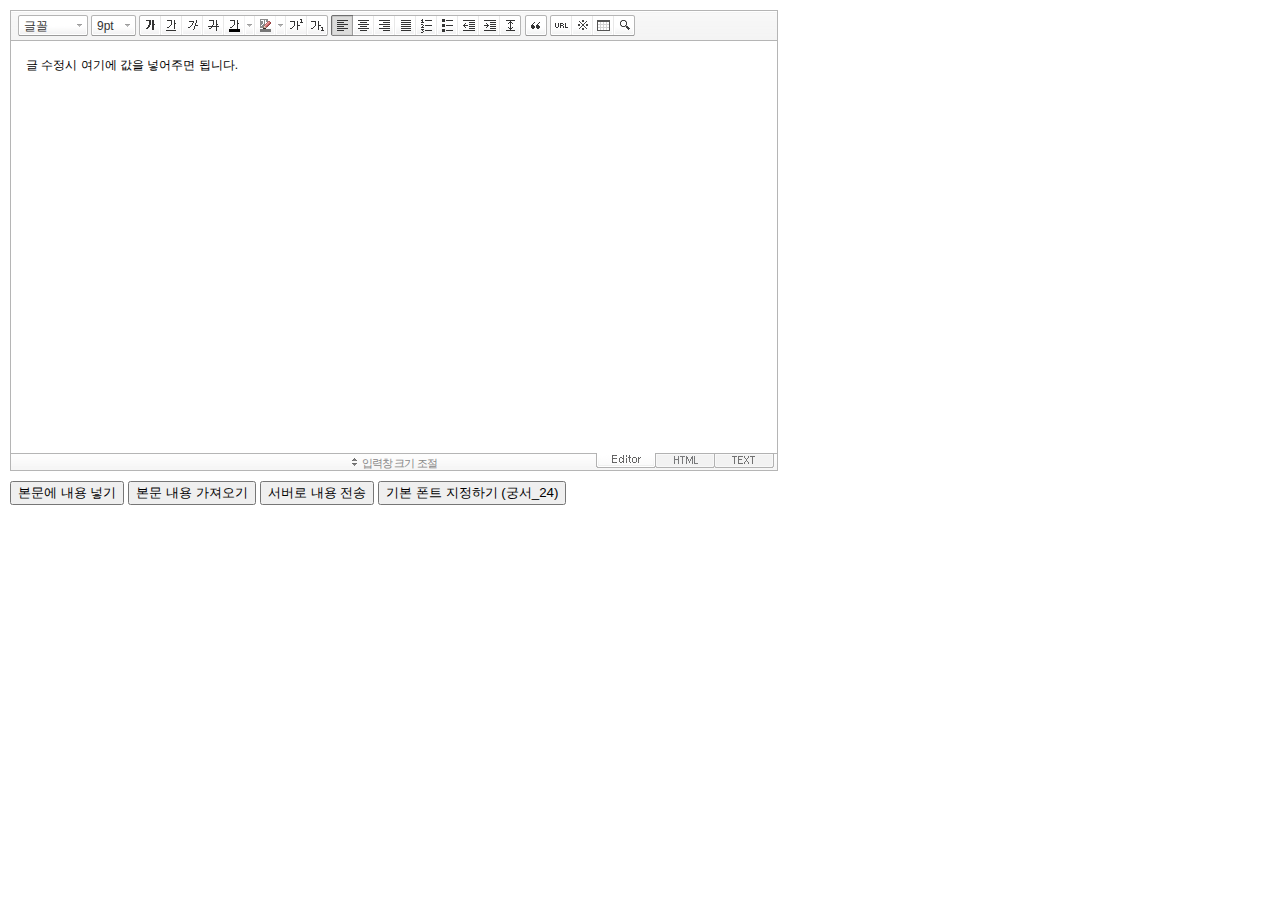
<file: src/main/resources/static/index.html>
<!DOCTYPE HTML PUBLIC "-//W3C//DTD HTML 4.01 Transitional//EN" "http://www.w3.org/TR/html4/loose.dtd">
<html lang="ko">
<head>
<meta http-equiv="Content-Type" content="text/html; charset=utf-8">
<meta http-equiv="Content-Script-Type" content="text/javascript">
<meta http-equiv="Content-Style-Type" content="text/css">
<title>네이버 :: Smart Editor 2 &#8482;</title>
<link href="css/ko_KR/smart_editor2.css" rel="stylesheet" type="text/css">
<style type="text/css">
	body { margin: 10px; }
</style>
<script type="text/javascript" src="./js/lib/jindo2.all.js" charset="utf-8"></script>
<script type="text/javascript" src="./js/lib/jindo_component.js" charset="utf-8"></script>
<script type="text/javascript" src="./js/service/SE2M_Configuration.js" charset="utf-8"></script>	<!-- 설정 파일 -->
<script type="text/javascript" src="./js/service/SE2BasicCreator.js" charset="utf-8"></script>
<script type="text/javascript" src="./js/smarteditor2.js" charset="utf-8"></script>

</head>
<body>

<!-- SE2 Markup Start -->	
<div id="smart_editor2">
	<div id="smart_editor2_content"><a href="#se2_iframe" class="blind">글쓰기영역으로 바로가기</a>
		<div class="se2_tool" id="se2_tool">
			
			<div class="se2_text_tool husky_seditor_text_tool">
			<ul class="se2_font_type">
				<li class="husky_seditor_ui_fontName"><button type="button" class="se2_font_family" title="글꼴"><span class="husky_se2m_current_fontName">글꼴</span></button>
					<!-- 글꼴 레이어 -->
					<div class="se2_layer husky_se_fontName_layer">
						<div class="se2_in_layer">
							<ul class="se2_l_font_fam">
							<li style="display:none"><button type="button"><span>@DisplayName@<span>(</span><em style="font-family:FontFamily;">@SampleText@</em><span>)</span></span></button></li>
							<li class="se2_division husky_seditor_font_separator"></li>
							<li><button type="button"><span>나눔고딕<span>(</span><em style="font-family:'나눔고딕',NanumGothic;">가나다라</em><span>)</span></span></button></li>
							<li><button type="button"><span>나눔명조<span>(</span><em style="font-family:'나눔명조',NanumMyeongjo;">가나다라</em><span>)</span></span></button></li>
							<li><button type="button"><span>나눔고딕코딩<span>(</span><em style="font-family:'나눔고딕코딩',NanumGothicCoding;">가나다라</em><span>)</span></span></button></li>
							<li><button type="button"><span>나눔바른고딕<span>(</span><em style="font-family:'나눔바른고딕',NanumBarunGothic,NanumBarunGothicOTF;">가나다라</em><span>)</span></span></button></li>
							<li><button type="button"><span>나눔바른펜<span>(</span><em style="font-family:'나눔바른펜',NanumBarunpen;">가나다라</em><span>)</span></span></button></li>
							</ul>
						</div>
					</div>
					<!-- //글꼴 레이어 -->
				</li>

				<li class="husky_seditor_ui_fontSize"><button type="button" class="se2_font_size" title="글자크기"><span class="husky_se2m_current_fontSize">크기</span></button>
					<!-- 폰트 사이즈 레이어 -->
					<div class="se2_layer husky_se_fontSize_layer">
						<div class="se2_in_layer">
							<ul class="se2_l_font_size">
							<li><button type="button"><span style="margin-top:4px; margin-bottom:3px; margin-left:5px; font-size:7pt;">가나다라마바사<span style=" font-size:7pt;">(7pt)</span></span></button></li>
							<li><button type="button"><span style="margin-bottom:2px; font-size:8pt;">가나다라마바사<span style="font-size:8pt;">(8pt)</span></span></button></li>
							<li><button type="button"><span style="margin-bottom:1px; font-size:9pt;">가나다라마바사<span style="font-size:9pt;">(9pt)</span></span></button></li>
							<li><button type="button"><span style="margin-bottom:1px; font-size:10pt;">가나다라마바사<span style="font-size:10pt;">(10pt)</span></span></button></li>
							<li><button type="button"><span style="margin-bottom:2px; font-size:11pt;">가나다라마바사<span style="font-size:11pt;">(11pt)</span></span></button></li>
							<li><button type="button"><span style="margin-bottom:1px; font-size:12pt;">가나다라마바사<span style="font-size:12pt;">(12pt)</span></span></button></li>
							<li><button type="button"><span style="margin-bottom:2px; font-size:14pt;">가나다라마바사<span style="margin-left:6px;font-size:14pt;">(14pt)</span></span></button></li>
							<li><button type="button"><span style="margin-bottom:1px; font-size:18pt;">가나다라마바사<span style="margin-left:8px;font-size:18pt;">(18pt)</span></span></button></li>
							<li><button type="button"><span style="margin-left:3px; font-size:24pt;">가나다라마<span style="margin-left:11px;font-size:24pt;">(24pt)</span></span></button></li>
							<li><button type="button"><span style="margin-top:-1px; margin-left:3px; font-size:36pt;">가나다<span style="font-size:36pt;">(36pt)</span></span></button></li>
							</ul>
						</div>
					</div>
					<!-- //폰트 사이즈 레이어 -->
				</li>
</ul><ul>
				<li class="husky_seditor_ui_bold first_child"><button type="button" title="굵게[Ctrl+B]" class="se2_bold"><span class="_buttonRound tool_bg">굵게[Ctrl+B]</span></button></li>

				<li class="husky_seditor_ui_underline"><button type="button" title="밑줄[Ctrl+U]" class="se2_underline"><span class="_buttonRound">밑줄[Ctrl+U]</span></button></li>

				<li class="husky_seditor_ui_italic"><button type="button" title="기울임꼴[Ctrl+I]" class="se2_italic"><span class="_buttonRound">기울임꼴[Ctrl+I]</span></button></li>

				<li class="husky_seditor_ui_lineThrough"><button type="button" title="취소선[Ctrl+D]" class="se2_tdel"><span class="_buttonRound">취소선[Ctrl+D]</span></button></li>

				<li class="se2_pair husky_seditor_ui_fontColor"><span class="selected_color husky_se2m_fontColor_lastUsed" style="background-color:#4477f9"></span><span class="husky_seditor_ui_fontColorA"><button type="button" title="글자색" class="se2_fcolor"><span>글자색</span></button></span><span class="husky_seditor_ui_fontColorB"><button type="button" title="더보기" class="se2_fcolor_more"><span class="_buttonRound">더보기</span></button></span>				
					<!-- 글자색 -->
					<div class="se2_layer husky_se2m_fontcolor_layer" style="display:none">
						<div class="se2_in_layer husky_se2m_fontcolor_paletteHolder">
							<div class="se2_palette husky_se2m_color_palette">
								<ul class="se2_pick_color">
								<li><button type="button" title="#ff0000" style="background:#ff0000"><span><span>#ff0000</span></span></button></li>
								<li><button type="button" title="#ff6c00" style="background:#ff6c00"><span><span>#ff6c00</span></span></button></li>
								<li><button type="button" title="#ffaa00" style="background:#ffaa00"><span><span>#ffaa00</span></span></button></li>
								<li><button type="button" title="#ffef00" style="background:#ffef00"><span><span>#ffef00</span></span></button></li>
								<li><button type="button" title="#a6cf00" style="background:#a6cf00"><span><span>#a6cf00</span></span></button></li>
								<li><button type="button" title="#009e25" style="background:#009e25"><span><span>#009e25</span></span></button></li>
								<li><button type="button" title="#00b0a2" style="background:#00b0a2"><span><span>#00b0a2</span></span></button></li>
								<li><button type="button" title="#0075c8" style="background:#0075c8"><span><span>#0075c8</span></span></button></li>
								<li><button type="button" title="#3a32c3" style="background:#3a32c3"><span><span>#3a32c3</span></span></button></li>
								<li><button type="button" title="#7820b9" style="background:#7820b9"><span><span>#7820b9</span></span></button></li>
								<li><button type="button" title="#ef007c" style="background:#ef007c"><span><span>#ef007c</span></span></button></li>
								<li><button type="button" title="#000000" style="background:#000000"><span><span>#000000</span></span></button></li>
								<li><button type="button" title="#252525" style="background:#252525"><span><span>#252525</span></span></button></li>
								<li><button type="button" title="#464646" style="background:#464646"><span><span>#464646</span></span></button></li>
								<li><button type="button" title="#636363" style="background:#636363"><span><span>#636363</span></span></button></li>
								<li><button type="button" title="#7d7d7d" style="background:#7d7d7d"><span><span>#7d7d7d</span></span></button></li>
								<li><button type="button" title="#9a9a9a" style="background:#9a9a9a"><span><span>#9a9a9a</span></span></button></li>
								<li><button type="button" title="#ffe8e8" style="background:#ffe8e8"><span><span>#9a9a9a</span></span></button></li>
								<li><button type="button" title="#f7e2d2" style="background:#f7e2d2"><span><span>#f7e2d2</span></span></button></li>
								<li><button type="button" title="#f5eddc" style="background:#f5eddc"><span><span>#f5eddc</span></span></button></li>
								<li><button type="button" title="#f5f4e0" style="background:#f5f4e0"><span><span>#f5f4e0</span></span></button></li>
								<li><button type="button" title="#edf2c2" style="background:#edf2c2"><span><span>#edf2c2</span></span></button></li>
								<li><button type="button" title="#def7e5" style="background:#def7e5"><span><span>#def7e5</span></span></button></li>
								<li><button type="button" title="#d9eeec" style="background:#d9eeec"><span><span>#d9eeec</span></span></button></li>
								<li><button type="button" title="#c9e0f0" style="background:#c9e0f0"><span><span>#c9e0f0</span></span></button></li>
								<li><button type="button" title="#d6d4eb" style="background:#d6d4eb"><span><span>#d6d4eb</span></span></button></li>
								<li><button type="button" title="#e7dbed" style="background:#e7dbed"><span><span>#e7dbed</span></span></button></li>
								<li><button type="button" title="#f1e2ea" style="background:#f1e2ea"><span><span>#f1e2ea</span></span></button></li>
								<li><button type="button" title="#acacac" style="background:#acacac"><span><span>#acacac</span></span></button></li>
								<li><button type="button" title="#c2c2c2" style="background:#c2c2c2"><span><span>#c2c2c2</span></span></button></li>
								<li><button type="button" title="#cccccc" style="background:#cccccc"><span><span>#cccccc</span></span></button></li>
								<li><button type="button" title="#e1e1e1" style="background:#e1e1e1"><span><span>#e1e1e1</span></span></button></li>
								<li><button type="button" title="#ebebeb" style="background:#ebebeb"><span><span>#ebebeb</span></span></button></li>
								<li><button type="button" title="#ffffff" style="background:#ffffff"><span><span>#ffffff</span></span></button></li>
								</ul>
								<ul class="se2_pick_color" style="width:156px;">
								<li><button type="button" title="#e97d81" style="background:#e97d81"><span><span>#e97d81</span></span></button></li>
								<li><button type="button" title="#e19b73" style="background:#e19b73"><span><span>#e19b73</span></span></button></li>
								<li><button type="button" title="#d1b274" style="background:#d1b274"><span><span>#d1b274</span></span></button></li>
								<li><button type="button" title="#cfcca2" style="background:#cfcca2"><span><span>#cfcca2</span></span></button></li>
								<li><button type="button" title="#cfcca2" style="background:#cfcca2"><span><span>#cfcca2</span></span></button></li>
								<li><button type="button" title="#61b977" style="background:#61b977"><span><span>#61b977</span></span></button></li>
								<li><button type="button" title="#53aea8" style="background:#53aea8"><span><span>#53aea8</span></span></button></li>
								<li><button type="button" title="#518fbb" style="background:#518fbb"><span><span>#518fbb</span></span></button></li>
								<li><button type="button" title="#6a65bb" style="background:#6a65bb"><span><span>#6a65bb</span></span></button></li>
								<li><button type="button" title="#9a54ce" style="background:#9a54ce"><span><span>#9a54ce</span></span></button></li>
								<li><button type="button" title="#e573ae" style="background:#e573ae"><span><span>#e573ae</span></span></button></li>
								<li><button type="button" title="#5a504b" style="background:#5a504b"><span><span>#5a504b</span></span></button></li>
								<li><button type="button" title="#767b86" style="background:#767b86"><span><span>#767b86</span></span></button></li>
								<li><button type="button" title="#951015" style="background:#951015"><span><span>#951015</span></span></button></li>
								<li><button type="button" title="#6e391a" style="background:#6e391a"><span><span>#6e391a</span></span></button></li>
								<li><button type="button" title="#785c25" style="background:#785c25"><span><span>#785c25</span></span></button></li>
								<li><button type="button" title="#5f5b25" style="background:#5f5b25"><span><span>#5f5b25</span></span></button></li>
								<li><button type="button" title="#4c511f" style="background:#4c511f"><span><span>#4c511f</span></span></button></li>
								<li><button type="button" title="#1c4827" style="background:#1c4827"><span><span>#1c4827</span></span></button></li>
								<li><button type="button" title="#0d514c" style="background:#0d514c"><span><span>#0d514c</span></span></button></li>
								<li><button type="button" title="#1b496a" style="background:#1b496a"><span><span>#1b496a</span></span></button></li>
								<li><button type="button" title="#2b285f" style="background:#2b285f"><span><span>#2b285f</span></span></button></li>
								<li><button type="button" title="#45245b" style="background:#45245b"><span><span>#45245b</span></span></button></li>
								<li><button type="button" title="#721947" style="background:#721947"><span><span>#721947</span></span></button></li>
								<li><button type="button" title="#352e2c" style="background:#352e2c"><span><span>#352e2c</span></span></button></li>
								<li><button type="button" title="#3c3f45" style="background:#3c3f45"><span><span>#3c3f45</span></span></button></li>
								</ul>
								<button type="button" title="더보기" class="se2_view_more husky_se2m_color_palette_more_btn"><span>더보기</span></button>
								<div class="husky_se2m_color_palette_recent" style="display:none">
									<h4>최근 사용한 색</h4>
									<ul class="se2_pick_color">
									<li></li>
									<!-- 최근 사용한 색 템플릿 -->
									<!-- <li><button type="button" title="#e97d81" style="background:#e97d81"><span><span>#e97d81</span></span></button></li> -->
									<!-- //최근 사용한 색 템플릿 -->
									</ul>
								</div>								
								<div class="se2_palette2 husky_se2m_color_palette_colorpicker">
									<!--form action="http://test.emoticon.naver.com/colortable/TextAdd.nhn" method="post"-->
										<div class="se2_color_set">
											<span class="se2_selected_color"><span class="husky_se2m_cp_preview" style="background:#e97d81"></span></span><input type="text" name="" class="input_ty1 husky_se2m_cp_colorcode" value="#e97d81"><button type="button" class="se2_btn_insert husky_se2m_color_palette_ok_btn" title="입력"><span>입력</span></button></div>
										<!--input type="hidden" name="callback" value="http://test.emoticon.naver.com/colortable/result.jsp" />
										<input type="hidden" name="callback_func" value="1" />
										<input type="hidden" name="text_key" value="" />
										<input type="hidden" name="text_data" value="" />
									</form-->
									<div class="se2_gradation1 husky_se2m_cp_colpanel"></div>
									<div class="se2_gradation2 husky_se2m_cp_huepanel"></div>
								</div>
							</div>
                        </div>
					</div>
                    <!-- //글자색 -->
				</li>

				<li class="se2_pair husky_seditor_ui_BGColor"><span class="selected_color husky_se2m_BGColor_lastUsed" style="background-color:#4477f9"></span><span class="husky_seditor_ui_BGColorA"><button type="button" title="배경색" class="se2_bgcolor"><span>배경색</span></button></span><span class="husky_seditor_ui_BGColorB"><button type="button" title="더보기" class="se2_bgcolor_more"><span class="_buttonRound">더보기</span></button></span>
					<!-- 배경색 -->
					<div class="se2_layer se2_layer husky_se2m_BGColor_layer" style="display:none">
						<div class="se2_in_layer">
							<div class="se2_palette_bgcolor">
								<ul class="se2_background husky_se2m_bgcolor_list">
								<li><button type="button" title="배경색#ff0000 글자색#ffffff" style="background:#ff0000; color:#ffffff"><span><span>가나다</span></span></button></li>								
								<li><button type="button" title="배경색#6d30cf 글자색#ffffff" style="background:#6d30cf; color:#ffffff"><span><span>가나다</span></span></button></li>
								<li><button type="button" title="배경색#000000 글자색#ffffff" style="background:#000000; color:#ffffff"><span><span>가나다</span></span></button></li>
								<li><button type="button" title="배경색#ff6600 글자색#ffffff" style="background:#ff6600; color:#ffffff"><span><span>가나다</span></span></button></li>
								<li><button type="button" title="배경색#3333cc 글자색#ffffff" style="background:#3333cc; color:#ffffff"><span><span>가나다</span></span></button></li>
								<li><button type="button" title="배경색#333333 글자색#ffff00" style="background:#333333; color:#ffff00"><span><span>가나다</span></span></button></li>
								<li><button type="button" title="배경색#ffa700 글자색#ffffff" style="background:#ffa700; color:#ffffff"><span><span>가나다</span></span></button></li>
								<li><button type="button" title="배경색#009999 글자색#ffffff" style="background:#009999; color:#ffffff"><span><span>가나다</span></span></button></li>
								<li><button type="button" title="배경색#8e8e8e 글자색#ffffff" style="background:#8e8e8e; color:#ffffff"><span><span>가나다</span></span></button></li>								
								<li><button type="button" title="배경색#cc9900 글자색#ffffff" style="background:#cc9900; color:#ffffff"><span><span>가나다</span></span></button></li>
								<li><button type="button" title="배경색#77b02b 글자색#ffffff" style="background:#77b02b; color:#ffffff"><span><span>가나다</span></span></button></li>
								<li><button type="button" title="배경색#ffffff 글자색#000000" style="background:#ffffff; color:#000000"><span><span>가나다</span></span></button></li>
								</ul>
							</div>
							<div class="husky_se2m_BGColor_paletteHolder"></div>
                        </div>
					</div>
                    <!-- //배경색 -->
				</li>

				<li class="husky_seditor_ui_superscript"><button type="button" title="윗첨자" class="se2_sup"><span class="_buttonRound">윗첨자</span></button></li>

				<li class="husky_seditor_ui_subscript last_child"><button type="button" title="아래첨자" class="se2_sub"><span class="_buttonRound tool_bg">아래첨자</span></button></li>
</ul><ul>
				<li class="husky_seditor_ui_justifyleft first_child"><button type="button" title="왼쪽정렬" class="se2_left"><span class="_buttonRound tool_bg">왼쪽정렬</span></button></li>

				<li class="husky_seditor_ui_justifycenter"><button type="button" title="가운데정렬" class="se2_center"><span class="_buttonRound">가운데정렬</span></button></li>

				<li class="husky_seditor_ui_justifyright"><button type="button" title="오른쪽정렬" class="se2_right"><span class="_buttonRound">오른쪽정렬</span></button></li>

				<li class="husky_seditor_ui_justifyfull"><button type="button" title="양쪽정렬" class="se2_justify"><span class="_buttonRound">양쪽정렬</span></button></li>

				<li class="husky_seditor_ui_orderedlist"><button type="button" title="번호매기기" class="se2_ol"><span class="_buttonRound">번호매기기</span></button></li>

				<li class="husky_seditor_ui_unorderedlist"><button type="button" title="글머리기호" class="se2_ul"><span class="_buttonRound">글머리기호</span></button></li>

				<li class="husky_seditor_ui_outdent"><button type="button" title="내어쓰기[Shift+Tab]" class="se2_outdent"><span class="_buttonRound">내어쓰기[Shift+Tab]</span></button></li>

				<li class="husky_seditor_ui_indent"><button type="button" title="들여쓰기[Tab]" class="se2_indent"><span class="_buttonRound">들여쓰기[Tab]</span></button></li>			

				<li class="husky_seditor_ui_lineHeight last_child"><button type="button" title="줄간격" class="se2_lineheight" ><span class="_buttonRound tool_bg">줄간격</span></button>
					<!-- 줄간격 레이어 -->
					<div class="se2_layer husky_se2m_lineHeight_layer">
						<div class="se2_in_layer">
							<ul class="se2_l_line_height">
							<li><button type="button"><span>50%</span></button></li>
							<li><button type="button"><span>80%</span></button></li>
							<li><button type="button"><span>100%</span></button></li>
							<li><button type="button"><span>120%</span></button></li>
							<li><button type="button"><span>150%</span></button></li>
							<li><button type="button"><span>180%</span></button></li>
							<li><button type="button"><span>200%</span></button></li>
							</ul>
							<div class="se2_l_line_height_user husky_se2m_lineHeight_direct_input">
								<h3>직접 입력</h3>
								<span class="bx_input">
								<input type="text" class="input_ty1" maxlength="3" style="width:75px">
								<button type="button" title="1% 더하기" class="btn_up"><span>1% 더하기</span></button>
								<button type="button" title="1% 빼기" class="btn_down"><span>1% 빼기</span></button>
								</span>		
								<div class="btn_area">
									<button type="button" class="se2_btn_apply3"><span>적용</span></button><button type="button" class="se2_btn_cancel3"><span>취소</span></button>
								</div>
							</div>
						</div>
					</div>
					<!-- //줄간격 레이어 -->
				</li>
</ul><ul>
				<li class="husky_seditor_ui_quote single_child"><button type="button" title="인용구" class="se2_blockquote"><span class="_buttonRound tool_bg">인용구</span></button>
					<!-- 인용구 -->
					<div class="se2_layer husky_seditor_blockquote_layer" style="margin-left:-407px; display:none;">
						<div class="se2_in_layer">
							<div class="se2_quote">
								<ul>
								<li class="q1"><button type="button" class="se2_quote1"><span><span>인용구 스타일1</span></span></button></li>
								<li class="q2"><button type="button" class="se2_quote2"><span><span>인용구 스타일2</span></span></button></li>
								<li class="q3"><button type="button" class="se2_quote3"><span><span>인용구 스타일3</span></span></button></li>
								<li class="q4"><button type="button" class="se2_quote4"><span><span>인용구 스타일4</span></span></button></li>
								<li class="q5"><button type="button" class="se2_quote5"><span><span>인용구 스타일5</span></span></button></li>
								<li class="q6"><button type="button" class="se2_quote6"><span><span>인용구 스타일6</span></span></button></li>
								<li class="q7"><button type="button" class="se2_quote7"><span><span>인용구 스타일7</span></span></button></li>
								<li class="q8"><button type="button" class="se2_quote8"><span><span>인용구 스타일8</span></span></button></li>
								<li class="q9"><button type="button" class="se2_quote9"><span><span>인용구 스타일9</span></span></button></li>
								<li class="q10"><button type="button" class="se2_quote10"><span><span>인용구 스타일10</span></span></button></li>
								</ul>
								<button type="button" class="se2_cancel2"><span>적용취소</span></button>
							</div>
						</div>
					</div>
					<!-- //인용구 -->
				</li>
</ul><ul>
				<li class="husky_seditor_ui_hyperlink first_child"><button type="button" title="링크" class="se2_url"><span class="_buttonRound tool_bg">링크</span></button>
					<!-- 링크 -->
					<div class="se2_layer" style="margin-left:-285px">
						<div class="se2_in_layer">
							<div class="se2_url2">
								<input type="text" class="input_ty1" value="http://">
								<button type="button" class="se2_apply"><span>적용</span></button><button type="button" class="se2_cancel"><span>취소</span></button>
							</div>
						</div>
					</div>
					<!-- //링크 -->
				</li>

				<li class="husky_seditor_ui_sCharacter"><button type="button" title="특수기호" class="se2_character"><span class="_buttonRound">특수기호</span></button>
					<!-- 특수기호 -->
					<div class="se2_layer husky_seditor_sCharacter_layer" style="margin-left:-448px;">
						<div class="se2_in_layer">
							<div class="se2_bx_character">
								<ul class="se2_char_tab">
								<li class="active"><button type="button" title="일반기호" class="se2_char1"><span>일반기호</span></button>
									<div class="se2_s_character">
										<ul class="husky_se2m_sCharacter_list">
											<li></li>
											<!-- 일반기호 목록 -->
											<!-- <li class="hover"><button type="button"><span>｛</span></button></li><li class="active"><button type="button"><span>｝</span></button></li><li><button type="button"><span>〔</span></button></li><li><button type="button"><span>〕</span></button></li><li><button type="button"><span>〈</span></button></li><li><button type="button"><span>〉</span></button></li><li><button type="button"><span>《</span></button></li><li><button type="button"><span>》</span></button></li><li><button type="button"><span>「</span></button></li><li><button type="button"><span>」</span></button></li><li><button type="button"><span>『</span></button></li><li><button type="button"><span>』</span></button></li><li><button type="button"><span>【</span></button></li><li><button type="button"><span>】</span></button></li><li><button type="button"><span>‘</span></button></li><li><button type="button"><span>’</span></button></li><li><button type="button"><span>“</span></button></li><li><button type="button"><span>”</span></button></li><li><button type="button"><span>、</span></button></li><li><button type="button"><span>。</span></button></li><li><button type="button"><span>·</span></button></li><li><button type="button"><span>‥</span></button></li><li><button type="button"><span>…</span></button></li><li><button type="button"><span>§</span></button></li><li><button type="button"><span>※</span></button></li><li><button type="button"><span>☆</span></button></li><li><button type="button"><span>★</span></button></li><li><button type="button"><span>○</span></button></li><li><button type="button"><span>●</span></button></li><li><button type="button"><span>◎</span></button></li><li><button type="button"><span>◇</span></button></li><li><button type="button"><span>◆</span></button></li><li><button type="button"><span>□</span></button></li><li><button type="button"><span>■</span></button></li><li><button type="button"><span>△</span></button></li><li><button type="button"><span>▲</span></button></li><li><button type="button"><span>▽</span></button></li><li><button type="button"><span>▼</span></button></li><li><button type="button"><span>◁</span></button></li><li><button type="button"><span>◀</span></button></li><li><button type="button"><span>▷</span></button></li><li><button type="button"><span>▶</span></button></li><li><button type="button"><span>♤</span></button></li><li><button type="button"><span>♠</span></button></li><li><button type="button"><span>♡</span></button></li><li><button type="button"><span>♥</span></button></li><li><button type="button"><span>♧</span></button></li><li><button type="button"><span>♣</span></button></li><li><button type="button"><span>⊙</span></button></li><li><button type="button"><span>◈</span></button></li><li><button type="button"><span>▣</span></button></li><li><button type="button"><span>◐</span></button></li><li><button type="button"><span>◑</span></button></li><li><button type="button"><span>▒</span></button></li><li><button type="button"><span>▤</span></button></li><li><button type="button"><span>▥</span></button></li><li><button type="button"><span>▨</span></button></li><li><button type="button"><span>▧</span></button></li><li><button type="button"><span>▦</span></button></li><li><button type="button"><span>▩</span></button></li><li><button type="button"><span>±</span></button></li><li><button type="button"><span>×</span></button></li><li><button type="button"><span>÷</span></button></li><li><button type="button"><span>≠</span></button></li><li><button type="button"><span>≤</span></button></li><li><button type="button"><span>≥</span></button></li><li><button type="button"><span>∞</span></button></li><li><button type="button"><span>∴</span></button></li><li><button type="button"><span>°</span></button></li><li><button type="button"><span>′</span></button></li><li><button type="button"><span>″</span></button></li><li><button type="button"><span>∠</span></button></li><li><button type="button"><span>⊥</span></button></li><li><button type="button"><span>⌒</span></button></li><li><button type="button"><span>∂</span></button></li><li><button type="button"><span>≡</span></button></li><li><button type="button"><span>≒</span></button></li><li><button type="button"><span>≪</span></button></li><li><button type="button"><span>≫</span></button></li><li><button type="button"><span>√</span></button></li><li><button type="button"><span>∽</span></button></li><li><button type="button"><span>∝</span></button></li><li><button type="button"><span>∵</span></button></li><li><button type="button"><span>∫</span></button></li><li><button type="button"><span>∬</span></button></li><li><button type="button"><span>∈</span></button></li><li><button type="button"><span>∋</span></button></li><li><button type="button"><span>⊆</span></button></li><li><button type="button"><span>⊇</span></button></li><li><button type="button"><span>⊂</span></button></li><li><button type="button"><span>⊃</span></button></li><li><button type="button"><span>∪</span></button></li><li><button type="button"><span>∩</span></button></li><li><button type="button"><span>∧</span></button></li><li><button type="button"><span>∨</span></button></li><li><button type="button"><span>￢</span></button></li><li><button type="button"><span>⇒</span></button></li><li><button type="button"><span>⇔</span></button></li><li><button type="button"><span>∀</span></button></li><li><button type="button"><span>∃</span></button></li><li><button type="button"><span>´</span></button></li><li><button type="button"><span>～</span></button></li><li><button type="button"><span>ˇ</span></button></li><li><button type="button"><span>˘</span></button></li><li><button type="button"><span>˝</span></button></li><li><button type="button"><span>˚</span></button></li><li><button type="button"><span>˙</span></button></li><li><button type="button"><span>¸</span></button></li><li><button type="button"><span>˛</span></button></li><li><button type="button"><span>¡</span></button></li><li><button type="button"><span>¿</span></button></li><li><button type="button"><span>ː</span></button></li><li><button type="button"><span>∮</span></button></li><li><button type="button"><span>∑</span></button></li><li><button type="button"><span>∏</span></button></li><li><button type="button"><span>♭</span></button></li><li><button type="button"><span>♩</span></button></li><li><button type="button"><span>♪</span></button></li><li><button type="button"><span>♬</span></button></li><li><button type="button"><span>㉿</span></button></li><li><button type="button"><span>→</span></button></li><li><button type="button"><span>←</span></button></li><li><button type="button"><span>↑</span></button></li><li><button type="button"><span>↓</span></button></li><li><button type="button"><span>↔</span></button></li><li><button type="button"><span>↕</span></button></li><li><button type="button"><span>↗</span></button></li><li><button type="button"><span>↙</span></button></li><li><button type="button"><span>↖</span></button></li><li><button type="button"><span>↘</span></button></li><li><button type="button"><span>㈜</span></button></li><li><button type="button"><span>№</span></button></li><li><button type="button"><span>㏇</span></button></li><li><button type="button"><span>™</span></button></li><li><button type="button"><span>㏂</span></button></li><li><button type="button"><span>㏘</span></button></li><li><button type="button"><span>℡</span></button></li><li><button type="button"><span>♨</span></button></li><li><button type="button"><span>☏</span></button></li><li><button type="button"><span>☎</span></button></li><li><button type="button"><span>☜</span></button></li><li><button type="button"><span>☞</span></button></li><li><button type="button"><span>¶</span></button></li><li><button type="button"><span>†</span></button></li><li><button type="button"><span>‡</span></button></li><li><button type="button"><span>®</span></button></li><li><button type="button"><span>ª</span></button></li><li><button type="button"><span>º</span></button></li><li><button type="button"><span>♂</span></button></li><li><button type="button"><span>♀</span></button></li> -->
										</ul>
									</div>
								</li>
								<li><button type="button" title="숫자와 단위" class="se2_char2"><span>숫자와 단위</span></button>
									<div class="se2_s_character">
										<ul class="husky_se2m_sCharacter_list">
											<li></li>
											<!-- 숫자와 단위 목록 -->
											<!-- <li class="hover"><button type="button"><span>½</span></button></li><li><button type="button"><span>⅓</span></button></li><li><button type="button"><span>⅔</span></button></li><li><button type="button"><span>¼</span></button></li><li><button type="button"><span>¾</span></button></li><li><button type="button"><span>⅛</span></button></li><li><button type="button"><span>⅜</span></button></li><li><button type="button"><span>⅝</span></button></li><li><button type="button"><span>⅞</span></button></li><li><button type="button"><span>¹</span></button></li><li><button type="button"><span>²</span></button></li><li><button type="button"><span>³</span></button></li><li><button type="button"><span>⁴</span></button></li><li><button type="button"><span>ⁿ</span></button></li><li><button type="button"><span>₁</span></button></li><li><button type="button"><span>₂</span></button></li><li><button type="button"><span>₃</span></button></li><li><button type="button"><span>₄</span></button></li><li><button type="button"><span>Ⅰ</span></button></li><li><button type="button"><span>Ⅱ</span></button></li><li><button type="button"><span>Ⅲ</span></button></li><li><button type="button"><span>Ⅳ</span></button></li><li><button type="button"><span>Ⅴ</span></button></li><li><button type="button"><span>Ⅵ</span></button></li><li><button type="button"><span>Ⅶ</span></button></li><li><button type="button"><span>Ⅷ</span></button></li><li><button type="button"><span>Ⅸ</span></button></li><li><button type="button"><span>Ⅹ</span></button></li><li><button type="button"><span>ⅰ</span></button></li><li><button type="button"><span>ⅱ</span></button></li><li><button type="button"><span>ⅲ</span></button></li><li><button type="button"><span>ⅳ</span></button></li><li><button type="button"><span>ⅴ</span></button></li><li><button type="button"><span>ⅵ</span></button></li><li><button type="button"><span>ⅶ</span></button></li><li><button type="button"><span>ⅷ</span></button></li><li><button type="button"><span>ⅸ</span></button></li><li><button type="button"><span>ⅹ</span></button></li><li><button type="button"><span>￦</span></button></li><li><button type="button"><span>$</span></button></li><li><button type="button"><span>￥</span></button></li><li><button type="button"><span>￡</span></button></li><li><button type="button"><span>€</span></button></li><li><button type="button"><span>℃</span></button></li><li><button type="button"><span>A</span></button></li><li><button type="button"><span>℉</span></button></li><li><button type="button"><span>￠</span></button></li><li><button type="button"><span>¤</span></button></li><li><button type="button"><span>‰</span></button></li><li><button type="button"><span>㎕</span></button></li><li><button type="button"><span>㎖</span></button></li><li><button type="button"><span>㎗</span></button></li><li><button type="button"><span>ℓ</span></button></li><li><button type="button"><span>㎘</span></button></li><li><button type="button"><span>㏄</span></button></li><li><button type="button"><span>㎣</span></button></li><li><button type="button"><span>㎤</span></button></li><li><button type="button"><span>㎥</span></button></li><li><button type="button"><span>㎦</span></button></li><li><button type="button"><span>㎙</span></button></li><li><button type="button"><span>㎚</span></button></li><li><button type="button"><span>㎛</span></button></li><li><button type="button"><span>㎜</span></button></li><li><button type="button"><span>㎝</span></button></li><li><button type="button"><span>㎞</span></button></li><li><button type="button"><span>㎟</span></button></li><li><button type="button"><span>㎠</span></button></li><li><button type="button"><span>㎡</span></button></li><li><button type="button"><span>㎢</span></button></li><li><button type="button"><span>㏊</span></button></li><li><button type="button"><span>㎍</span></button></li><li><button type="button"><span>㎎</span></button></li><li><button type="button"><span>㎏</span></button></li><li><button type="button"><span>㏏</span></button></li><li><button type="button"><span>㎈</span></button></li><li><button type="button"><span>㎉</span></button></li><li><button type="button"><span>㏈</span></button></li><li><button type="button"><span>㎧</span></button></li><li><button type="button"><span>㎨</span></button></li><li><button type="button"><span>㎰</span></button></li><li><button type="button"><span>㎱</span></button></li><li><button type="button"><span>㎲</span></button></li><li><button type="button"><span>㎳</span></button></li><li><button type="button"><span>㎴</span></button></li><li><button type="button"><span>㎵</span></button></li><li><button type="button"><span>㎶</span></button></li><li><button type="button"><span>㎷</span></button></li><li><button type="button"><span>㎸</span></button></li><li><button type="button"><span>㎹</span></button></li><li><button type="button"><span>㎀</span></button></li><li><button type="button"><span>㎁</span></button></li><li><button type="button"><span>㎂</span></button></li><li><button type="button"><span>㎃</span></button></li><li><button type="button"><span>㎄</span></button></li><li><button type="button"><span>㎺</span></button></li><li><button type="button"><span>㎻</span></button></li><li><button type="button"><span>㎼</span></button></li><li><button type="button"><span>㎽</span></button></li><li><button type="button"><span>㎾</span></button></li><li><button type="button"><span>㎿</span></button></li><li><button type="button"><span>㎐</span></button></li><li><button type="button"><span>㎑</span></button></li><li><button type="button"><span>㎒</span></button></li><li><button type="button"><span>㎓</span></button></li><li><button type="button"><span>㎔</span></button></li><li><button type="button"><span>Ω</span></button></li><li><button type="button"><span>㏀</span></button></li><li><button type="button"><span>㏁</span></button></li><li><button type="button"><span>㎊</span></button></li><li><button type="button"><span>㎋</span></button></li><li><button type="button"><span>㎌</span></button></li><li><button type="button"><span>㏖</span></button></li><li><button type="button"><span>㏅</span></button></li><li><button type="button"><span>㎭</span></button></li><li><button type="button"><span>㎮</span></button></li><li><button type="button"><span>㎯</span></button></li><li><button type="button"><span>㏛</span></button></li><li><button type="button"><span>㎩</span></button></li><li><button type="button"><span>㎪</span></button></li><li><button type="button"><span>㎫</span></button></li><li><button type="button"><span>㎬</span></button></li><li><button type="button"><span>㏝</span></button></li><li><button type="button"><span>㏐</span></button></li><li><button type="button"><span>㏓</span></button></li><li><button type="button"><span>㏃</span></button></li><li><button type="button"><span>㏉</span></button></li><li><button type="button"><span>㏜</span></button></li><li><button type="button"><span>㏆</span></button></li> -->
										</ul>
									</div>
								</li>
								<li><button type="button" title="원,괄호" class="se2_char3"><span>원,괄호</span></button>
									<div class="se2_s_character">
										<ul class="husky_se2m_sCharacter_list">
											<li></li>
											<!-- 원,괄호 목록 -->
											<!-- <li><button type="button"><span>㉠</span></button></li><li><button type="button"><span>㉡</span></button></li><li><button type="button"><span>㉢</span></button></li><li><button type="button"><span>㉣</span></button></li><li><button type="button"><span>㉤</span></button></li><li><button type="button"><span>㉥</span></button></li><li><button type="button"><span>㉦</span></button></li><li><button type="button"><span>㉧</span></button></li><li><button type="button"><span>㉨</span></button></li><li><button type="button"><span>㉩</span></button></li><li><button type="button"><span>㉪</span></button></li><li><button type="button"><span>㉫</span></button></li><li><button type="button"><span>㉬</span></button></li><li><button type="button"><span>㉭</span></button></li><li><button type="button"><span>㉮</span></button></li><li><button type="button"><span>㉯</span></button></li><li><button type="button"><span>㉰</span></button></li><li><button type="button"><span>㉱</span></button></li><li><button type="button"><span>㉲</span></button></li><li><button type="button"><span>㉳</span></button></li><li><button type="button"><span>㉴</span></button></li><li><button type="button"><span>㉵</span></button></li><li><button type="button"><span>㉶</span></button></li><li><button type="button"><span>㉷</span></button></li><li><button type="button"><span>㉸</span></button></li><li><button type="button"><span>㉹</span></button></li><li><button type="button"><span>㉺</span></button></li><li><button type="button"><span>㉻</span></button></li><li><button type="button"><span>ⓐ</span></button></li><li><button type="button"><span>ⓑ</span></button></li><li><button type="button"><span>ⓒ</span></button></li><li><button type="button"><span>ⓓ</span></button></li><li><button type="button"><span>ⓔ</span></button></li><li><button type="button"><span>ⓕ</span></button></li><li><button type="button"><span>ⓖ</span></button></li><li><button type="button"><span>ⓗ</span></button></li><li><button type="button"><span>ⓘ</span></button></li><li><button type="button"><span>ⓙ</span></button></li><li><button type="button"><span>ⓚ</span></button></li><li><button type="button"><span>ⓛ</span></button></li><li><button type="button"><span>ⓜ</span></button></li><li><button type="button"><span>ⓝ</span></button></li><li><button type="button"><span>ⓞ</span></button></li><li><button type="button"><span>ⓟ</span></button></li><li><button type="button"><span>ⓠ</span></button></li><li><button type="button"><span>ⓡ</span></button></li><li><button type="button"><span>ⓢ</span></button></li><li><button type="button"><span>ⓣ</span></button></li><li><button type="button"><span>ⓤ</span></button></li><li><button type="button"><span>ⓥ</span></button></li><li><button type="button"><span>ⓦ</span></button></li><li><button type="button"><span>ⓧ</span></button></li><li><button type="button"><span>ⓨ</span></button></li><li><button type="button"><span>ⓩ</span></button></li><li><button type="button"><span>①</span></button></li><li><button type="button"><span>②</span></button></li><li><button type="button"><span>③</span></button></li><li><button type="button"><span>④</span></button></li><li><button type="button"><span>⑤</span></button></li><li><button type="button"><span>⑥</span></button></li><li><button type="button"><span>⑦</span></button></li><li><button type="button"><span>⑧</span></button></li><li><button type="button"><span>⑨</span></button></li><li><button type="button"><span>⑩</span></button></li><li><button type="button"><span>⑪</span></button></li><li><button type="button"><span>⑫</span></button></li><li><button type="button"><span>⑬</span></button></li><li><button type="button"><span>⑭</span></button></li><li><button type="button"><span>⑮</span></button></li><li><button type="button"><span>㈀</span></button></li><li><button type="button"><span>㈁</span></button></li><li class="hover"><button type="button"><span>㈂</span></button></li><li><button type="button"><span>㈃</span></button></li><li><button type="button"><span>㈄</span></button></li><li><button type="button"><span>㈅</span></button></li><li><button type="button"><span>㈆</span></button></li><li><button type="button"><span>㈇</span></button></li><li><button type="button"><span>㈈</span></button></li><li><button type="button"><span>㈉</span></button></li><li><button type="button"><span>㈊</span></button></li><li><button type="button"><span>㈋</span></button></li><li><button type="button"><span>㈌</span></button></li><li><button type="button"><span>㈍</span></button></li><li><button type="button"><span>㈎</span></button></li><li><button type="button"><span>㈏</span></button></li><li><button type="button"><span>㈐</span></button></li><li><button type="button"><span>㈑</span></button></li><li><button type="button"><span>㈒</span></button></li><li><button type="button"><span>㈓</span></button></li><li><button type="button"><span>㈔</span></button></li><li><button type="button"><span>㈕</span></button></li><li><button type="button"><span>㈖</span></button></li><li><button type="button"><span>㈗</span></button></li><li><button type="button"><span>㈘</span></button></li><li><button type="button"><span>㈙</span></button></li><li><button type="button"><span>㈚</span></button></li><li><button type="button"><span>㈛</span></button></li><li><button type="button"><span>⒜</span></button></li><li><button type="button"><span>⒝</span></button></li><li><button type="button"><span>⒞</span></button></li><li><button type="button"><span>⒟</span></button></li><li><button type="button"><span>⒠</span></button></li><li><button type="button"><span>⒡</span></button></li><li><button type="button"><span>⒢</span></button></li><li><button type="button"><span>⒣</span></button></li><li><button type="button"><span>⒤</span></button></li><li><button type="button"><span>⒥</span></button></li><li><button type="button"><span>⒦</span></button></li><li><button type="button"><span>⒧</span></button></li><li><button type="button"><span>⒨</span></button></li><li><button type="button"><span>⒩</span></button></li><li><button type="button"><span>⒪</span></button></li><li><button type="button"><span>⒫</span></button></li><li><button type="button"><span>⒬</span></button></li><li><button type="button"><span>⒭</span></button></li><li><button type="button"><span>⒮</span></button></li><li><button type="button"><span>⒯</span></button></li><li><button type="button"><span>⒰</span></button></li><li><button type="button"><span>⒱</span></button></li><li><button type="button"><span>⒲</span></button></li><li><button type="button"><span>⒳</span></button></li><li><button type="button"><span>⒴</span></button></li><li><button type="button"><span>⒵</span></button></li><li><button type="button"><span>⑴</span></button></li><li><button type="button"><span>⑵</span></button></li><li><button type="button"><span>⑶</span></button></li><li><button type="button"><span>⑷</span></button></li><li><button type="button"><span>⑸</span></button></li><li><button type="button"><span>⑹</span></button></li><li><button type="button"><span>⑺</span></button></li><li><button type="button"><span>⑻</span></button></li><li><button type="button"><span>⑼</span></button></li><li><button type="button"><span>⑽</span></button></li><li><button type="button"><span>⑾</span></button></li><li><button type="button"><span>⑿</span></button></li><li><button type="button"><span>⒀</span></button></li><li><button type="button"><span>⒁</span></button></li><li><button type="button"><span>⒂</span></button></li> -->
										</ul>
									</div>
								</li>
								<li><button type="button" title="한글" class="se2_char4"><span>한글</span></button>
									<div class="se2_s_character">
										<ul class="husky_se2m_sCharacter_list">
											<li></li>
											<!-- 한글 목록 -->
											<!-- <li><button type="button"><span>ㄱ</span></button></li><li><button type="button"><span>ㄲ</span></button></li><li><button type="button"><span>ㄳ</span></button></li><li><button type="button"><span>ㄴ</span></button></li><li><button type="button"><span>ㄵ</span></button></li><li><button type="button"><span>ㄶ</span></button></li><li><button type="button"><span>ㄷ</span></button></li><li><button type="button"><span>ㄸ</span></button></li><li><button type="button"><span>ㄹ</span></button></li><li><button type="button"><span>ㄺ</span></button></li><li><button type="button"><span>ㄻ</span></button></li><li><button type="button"><span>ㄼ</span></button></li><li><button type="button"><span>ㄽ</span></button></li><li><button type="button"><span>ㄾ</span></button></li><li><button type="button"><span>ㄿ</span></button></li><li><button type="button"><span>ㅀ</span></button></li><li><button type="button"><span>ㅁ</span></button></li><li><button type="button"><span>ㅂ</span></button></li><li><button type="button"><span>ㅃ</span></button></li><li><button type="button"><span>ㅄ</span></button></li><li><button type="button"><span>ㅅ</span></button></li><li><button type="button"><span>ㅆ</span></button></li><li><button type="button"><span>ㅇ</span></button></li><li><button type="button"><span>ㅈ</span></button></li><li><button type="button"><span>ㅉ</span></button></li><li><button type="button"><span>ㅊ</span></button></li><li><button type="button"><span>ㅋ</span></button></li><li><button type="button"><span>ㅌ</span></button></li><li><button type="button"><span>ㅍ</span></button></li><li><button type="button"><span>ㅎ</span></button></li><li><button type="button"><span>ㅏ</span></button></li><li><button type="button"><span>ㅐ</span></button></li><li><button type="button"><span>ㅑ</span></button></li><li><button type="button"><span>ㅒ</span></button></li><li><button type="button"><span>ㅓ</span></button></li><li><button type="button"><span>ㅔ</span></button></li><li><button type="button"><span>ㅕ</span></button></li><li><button type="button"><span>ㅖ</span></button></li><li><button type="button"><span>ㅗ</span></button></li><li><button type="button"><span>ㅘ</span></button></li><li><button type="button"><span>ㅙ</span></button></li><li><button type="button"><span>ㅚ</span></button></li><li><button type="button"><span>ㅛ</span></button></li><li><button type="button"><span>ㅜ</span></button></li><li><button type="button"><span>ㅝ</span></button></li><li><button type="button"><span>ㅞ</span></button></li><li><button type="button"><span>ㅟ</span></button></li><li><button type="button"><span>ㅠ</span></button></li><li><button type="button"><span>ㅡ</span></button></li><li><button type="button"><span>ㅢ</span></button></li><li><button type="button"><span>ㅣ</span></button></li><li><button type="button"><span>ㅥ</span></button></li><li><button type="button"><span>ㅦ</span></button></li><li><button type="button"><span>ㅧ</span></button></li><li><button type="button"><span>ㅨ</span></button></li><li><button type="button"><span>ㅩ</span></button></li><li><button type="button"><span>ㅪ</span></button></li><li><button type="button"><span>ㅫ</span></button></li><li><button type="button"><span>ㅬ</span></button></li><li><button type="button"><span>ㅭ</span></button></li><li><button type="button"><span>ㅮ</span></button></li><li><button type="button"><span>ㅯ</span></button></li><li><button type="button"><span>ㅰ</span></button></li><li><button type="button"><span>ㅱ</span></button></li><li><button type="button"><span>ㅲ</span></button></li><li><button type="button"><span>ㅳ</span></button></li><li><button type="button"><span>ㅴ</span></button></li><li><button type="button"><span>ㅵ</span></button></li><li><button type="button"><span>ㅶ</span></button></li><li><button type="button"><span>ㅷ</span></button></li><li><button type="button"><span>ㅸ</span></button></li><li><button type="button"><span>ㅹ</span></button></li><li><button type="button"><span>ㅺ</span></button></li><li><button type="button"><span>ㅻ</span></button></li><li><button type="button"><span>ㅼ</span></button></li><li><button type="button"><span>ㅽ</span></button></li><li><button type="button"><span>ㅾ</span></button></li><li><button type="button"><span>ㅿ</span></button></li><li><button type="button"><span>ㆀ</span></button></li><li><button type="button"><span>ㆁ</span></button></li><li><button type="button"><span>ㆂ</span></button></li><li><button type="button"><span>ㆃ</span></button></li><li><button type="button"><span>ㆄ</span></button></li><li><button type="button"><span>ㆅ</span></button></li><li><button type="button"><span>ㆆ</span></button></li><li><button type="button"><span>ㆇ</span></button></li><li><button type="button"><span>ㆈ</span></button></li><li><button type="button"><span>ㆉ</span></button></li><li><button type="button"><span>ㆊ</span></button></li><li><button type="button"><span>ㆋ</span></button></li><li><button type="button"><span>ㆌ</span></button></li><li><button type="button"><span>ㆍ</span></button></li><li><button type="button"><span>ㆎ</span></button></li> -->
										</ul>
									</div>
								</li>
								<li><button type="button" title="그리스,라틴어" class="se2_char5"><span>그리스,라틴어</span></button>
									<div class="se2_s_character">
										<ul class="husky_se2m_sCharacter_list">
											<li></li>
											<!-- 그리스,라틴어 목록 -->
											<!-- <li><button type="button"><span>Α</span></button></li><li><button type="button"><span>Β</span></button></li><li><button type="button"><span>Γ</span></button></li><li><button type="button"><span>Δ</span></button></li><li><button type="button"><span>Ε</span></button></li><li><button type="button"><span>Ζ</span></button></li><li><button type="button"><span>Η</span></button></li><li><button type="button"><span>Θ</span></button></li><li><button type="button"><span>Ι</span></button></li><li><button type="button"><span>Κ</span></button></li><li><button type="button"><span>Λ</span></button></li><li><button type="button"><span>Μ</span></button></li><li><button type="button"><span>Ν</span></button></li><li><button type="button"><span>Ξ</span></button></li><li class="hover"><button type="button"><span>Ο</span></button></li><li><button type="button"><span>Π</span></button></li><li><button type="button"><span>Ρ</span></button></li><li><button type="button"><span>Σ</span></button></li><li><button type="button"><span>Τ</span></button></li><li><button type="button"><span>Υ</span></button></li><li><button type="button"><span>Φ</span></button></li><li><button type="button"><span>Χ</span></button></li><li><button type="button"><span>Ψ</span></button></li><li><button type="button"><span>Ω</span></button></li><li><button type="button"><span>α</span></button></li><li><button type="button"><span>β</span></button></li><li><button type="button"><span>γ</span></button></li><li><button type="button"><span>δ</span></button></li><li><button type="button"><span>ε</span></button></li><li><button type="button"><span>ζ</span></button></li><li><button type="button"><span>η</span></button></li><li><button type="button"><span>θ</span></button></li><li><button type="button"><span>ι</span></button></li><li><button type="button"><span>κ</span></button></li><li><button type="button"><span>λ</span></button></li><li><button type="button"><span>μ</span></button></li><li><button type="button"><span>ν</span></button></li><li><button type="button"><span>ξ</span></button></li><li><button type="button"><span>ο</span></button></li><li><button type="button"><span>π</span></button></li><li><button type="button"><span>ρ</span></button></li><li><button type="button"><span>σ</span></button></li><li><button type="button"><span>τ</span></button></li><li><button type="button"><span>υ</span></button></li><li><button type="button"><span>φ</span></button></li><li><button type="button"><span>χ</span></button></li><li><button type="button"><span>ψ</span></button></li><li><button type="button"><span>ω</span></button></li><li><button type="button"><span>Æ</span></button></li><li><button type="button"><span>Ð</span></button></li><li><button type="button"><span>Ħ</span></button></li><li><button type="button"><span>Ĳ</span></button></li><li><button type="button"><span>Ŀ</span></button></li><li><button type="button"><span>Ł</span></button></li><li><button type="button"><span>Ø</span></button></li><li><button type="button"><span>Œ</span></button></li><li><button type="button"><span>Þ</span></button></li><li><button type="button"><span>Ŧ</span></button></li><li><button type="button"><span>Ŋ</span></button></li><li><button type="button"><span>æ</span></button></li><li><button type="button"><span>đ</span></button></li><li><button type="button"><span>ð</span></button></li><li><button type="button"><span>ħ</span></button></li><li><button type="button"><span>I</span></button></li><li><button type="button"><span>ĳ</span></button></li><li><button type="button"><span>ĸ</span></button></li><li><button type="button"><span>ŀ</span></button></li><li><button type="button"><span>ł</span></button></li><li><button type="button"><span>ł</span></button></li><li><button type="button"><span>œ</span></button></li><li><button type="button"><span>ß</span></button></li><li><button type="button"><span>þ</span></button></li><li><button type="button"><span>ŧ</span></button></li><li><button type="button"><span>ŋ</span></button></li><li><button type="button"><span>ŉ</span></button></li><li><button type="button"><span>Б</span></button></li><li><button type="button"><span>Г</span></button></li><li><button type="button"><span>Д</span></button></li><li><button type="button"><span>Ё</span></button></li><li><button type="button"><span>Ж</span></button></li><li><button type="button"><span>З</span></button></li><li><button type="button"><span>И</span></button></li><li><button type="button"><span>Й</span></button></li><li><button type="button"><span>Л</span></button></li><li><button type="button"><span>П</span></button></li><li><button type="button"><span>Ц</span></button></li><li><button type="button"><span>Ч</span></button></li><li><button type="button"><span>Ш</span></button></li><li><button type="button"><span>Щ</span></button></li><li><button type="button"><span>Ъ</span></button></li><li><button type="button"><span>Ы</span></button></li><li><button type="button"><span>Ь</span></button></li><li><button type="button"><span>Э</span></button></li><li><button type="button"><span>Ю</span></button></li><li><button type="button"><span>Я</span></button></li><li><button type="button"><span>б</span></button></li><li><button type="button"><span>в</span></button></li><li><button type="button"><span>г</span></button></li><li><button type="button"><span>д</span></button></li><li><button type="button"><span>ё</span></button></li><li><button type="button"><span>ж</span></button></li><li><button type="button"><span>з</span></button></li><li><button type="button"><span>и</span></button></li><li><button type="button"><span>й</span></button></li><li><button type="button"><span>л</span></button></li><li><button type="button"><span>п</span></button></li><li><button type="button"><span>ф</span></button></li><li><button type="button"><span>ц</span></button></li><li><button type="button"><span>ч</span></button></li><li><button type="button"><span>ш</span></button></li><li><button type="button"><span>щ</span></button></li><li><button type="button"><span>ъ</span></button></li><li><button type="button"><span>ы</span></button></li><li><button type="button"><span>ь</span></button></li><li><button type="button"><span>э</span></button></li><li><button type="button"><span>ю</span></button></li><li><button type="button"><span>я</span></button></li> -->
										</ul>
									</div>
								</li>
								<li><button type="button" title="일본어" class="se2_char6"><span>일본어</span></button>
									<div class="se2_s_character">
										<ul class="husky_se2m_sCharacter_list">
											<li></li>
											<!-- 일본어 목록 -->
											<!-- <li><button type="button"><span>ぁ</span></button></li><li class="hover"><button type="button"><span>あ</span></button></li><li><button type="button"><span>ぃ</span></button></li><li><button type="button"><span>い</span></button></li><li><button type="button"><span>ぅ</span></button></li><li><button type="button"><span>う</span></button></li><li><button type="button"><span>ぇ</span></button></li><li><button type="button"><span>え</span></button></li><li><button type="button"><span>ぉ</span></button></li><li><button type="button"><span>お</span></button></li><li><button type="button"><span>か</span></button></li><li><button type="button"><span>が</span></button></li><li><button type="button"><span>き</span></button></li><li><button type="button"><span>ぎ</span></button></li><li><button type="button"><span>く</span></button></li><li><button type="button"><span>ぐ</span></button></li><li><button type="button"><span>け</span></button></li><li><button type="button"><span>げ</span></button></li><li><button type="button"><span>こ</span></button></li><li><button type="button"><span>ご</span></button></li><li><button type="button"><span>さ</span></button></li><li><button type="button"><span>ざ</span></button></li><li><button type="button"><span>し</span></button></li><li><button type="button"><span>じ</span></button></li><li><button type="button"><span>す</span></button></li><li><button type="button"><span>ず</span></button></li><li><button type="button"><span>せ</span></button></li><li><button type="button"><span>ぜ</span></button></li><li><button type="button"><span>そ</span></button></li><li><button type="button"><span>ぞ</span></button></li><li><button type="button"><span>た</span></button></li><li><button type="button"><span>だ</span></button></li><li><button type="button"><span>ち</span></button></li><li><button type="button"><span>ぢ</span></button></li><li><button type="button"><span>っ</span></button></li><li><button type="button"><span>つ</span></button></li><li><button type="button"><span>づ</span></button></li><li><button type="button"><span>て</span></button></li><li><button type="button"><span>で</span></button></li><li><button type="button"><span>と</span></button></li><li><button type="button"><span>ど</span></button></li><li><button type="button"><span>な</span></button></li><li><button type="button"><span>に</span></button></li><li><button type="button"><span>ぬ</span></button></li><li><button type="button"><span>ね</span></button></li><li><button type="button"><span>の</span></button></li><li><button type="button"><span>は</span></button></li><li><button type="button"><span>ば</span></button></li><li><button type="button"><span>ぱ</span></button></li><li><button type="button"><span>ひ</span></button></li><li><button type="button"><span>び</span></button></li><li><button type="button"><span>ぴ</span></button></li><li><button type="button"><span>ふ</span></button></li><li><button type="button"><span>ぶ</span></button></li><li><button type="button"><span>ぷ</span></button></li><li><button type="button"><span>へ</span></button></li><li><button type="button"><span>べ</span></button></li><li><button type="button"><span>ぺ</span></button></li><li><button type="button"><span>ほ</span></button></li><li><button type="button"><span>ぼ</span></button></li><li><button type="button"><span>ぽ</span></button></li><li><button type="button"><span>ま</span></button></li><li><button type="button"><span>み</span></button></li><li><button type="button"><span>む</span></button></li><li><button type="button"><span>め</span></button></li><li><button type="button"><span>も</span></button></li><li><button type="button"><span>ゃ</span></button></li><li><button type="button"><span>や</span></button></li><li><button type="button"><span>ゅ</span></button></li><li><button type="button"><span>ゆ</span></button></li><li><button type="button"><span>ょ</span></button></li><li><button type="button"><span>よ</span></button></li><li><button type="button"><span>ら</span></button></li><li><button type="button"><span>り</span></button></li><li><button type="button"><span>る</span></button></li><li><button type="button"><span>れ</span></button></li><li><button type="button"><span>ろ</span></button></li><li><button type="button"><span>ゎ</span></button></li><li><button type="button"><span>わ</span></button></li><li><button type="button"><span>ゐ</span></button></li><li><button type="button"><span>ゑ</span></button></li><li><button type="button"><span>を</span></button></li><li><button type="button"><span>ん</span></button></li><li><button type="button"><span>ァ</span></button></li><li><button type="button"><span>ア</span></button></li><li><button type="button"><span>ィ</span></button></li><li><button type="button"><span>イ</span></button></li><li><button type="button"><span>ゥ</span></button></li><li><button type="button"><span>ウ</span></button></li><li><button type="button"><span>ェ</span></button></li><li><button type="button"><span>エ</span></button></li><li><button type="button"><span>ォ</span></button></li><li><button type="button"><span>オ</span></button></li><li><button type="button"><span>カ</span></button></li><li><button type="button"><span>ガ</span></button></li><li><button type="button"><span>キ</span></button></li><li><button type="button"><span>ギ</span></button></li><li><button type="button"><span>ク</span></button></li><li><button type="button"><span>グ</span></button></li><li><button type="button"><span>ケ</span></button></li><li><button type="button"><span>ゲ</span></button></li><li><button type="button"><span>コ</span></button></li><li><button type="button"><span>ゴ</span></button></li><li><button type="button"><span>サ</span></button></li><li><button type="button"><span>ザ</span></button></li><li><button type="button"><span>シ</span></button></li><li><button type="button"><span>ジ</span></button></li><li><button type="button"><span>ス</span></button></li><li><button type="button"><span>ズ</span></button></li><li><button type="button"><span>セ</span></button></li><li><button type="button"><span>ゼ</span></button></li><li><button type="button"><span>ソ</span></button></li><li><button type="button"><span>ゾ</span></button></li><li><button type="button"><span>タ</span></button></li><li><button type="button"><span>ダ</span></button></li><li><button type="button"><span>チ</span></button></li><li><button type="button"><span>ヂ</span></button></li><li><button type="button"><span>ッ</span></button></li><li><button type="button"><span>ツ</span></button></li><li><button type="button"><span>ヅ</span></button></li><li><button type="button"><span>テ</span></button></li><li><button type="button"><span>デ</span></button></li><li><button type="button"><span>ト</span></button></li><li><button type="button"><span>ド</span></button></li><li><button type="button"><span>ナ</span></button></li><li><button type="button"><span>ニ</span></button></li><li><button type="button"><span>ヌ</span></button></li><li><button type="button"><span>ネ</span></button></li><li><button type="button"><span>ノ</span></button></li><li><button type="button"><span>ハ</span></button></li><li><button type="button"><span>バ</span></button></li><li><button type="button"><span>パ</span></button></li><li><button type="button"><span>ヒ</span></button></li><li><button type="button"><span>ビ</span></button></li><li><button type="button"><span>ピ</span></button></li><li><button type="button"><span>フ</span></button></li><li><button type="button"><span>ブ</span></button></li><li><button type="button"><span>プ</span></button></li><li><button type="button"><span>ヘ</span></button></li><li><button type="button"><span>ベ</span></button></li><li><button type="button"><span>ペ</span></button></li><li><button type="button"><span>ホ</span></button></li><li><button type="button"><span>ボ</span></button></li><li><button type="button"><span>ポ</span></button></li><li><button type="button"><span>マ</span></button></li><li><button type="button"><span>ミ</span></button></li><li><button type="button"><span>ム</span></button></li><li><button type="button"><span>メ</span></button></li><li><button type="button"><span>モ</span></button></li><li><button type="button"><span>ャ</span></button></li><li><button type="button"><span>ヤ</span></button></li><li><button type="button"><span>ュ</span></button></li><li><button type="button"><span>ユ</span></button></li><li><button type="button"><span>ョ</span></button></li><li><button type="button"><span>ヨ</span></button></li><li><button type="button"><span>ラ</span></button></li><li><button type="button"><span>リ</span></button></li><li><button type="button"><span>ル</span></button></li><li><button type="button"><span>レ</span></button></li><li><button type="button"><span>ロ</span></button></li><li><button type="button"><span>ヮ</span></button></li><li><button type="button"><span>ワ</span></button></li><li><button type="button"><span>ヰ</span></button></li><li><button type="button"><span>ヱ</span></button></li><li><button type="button"><span>ヲ</span></button></li><li><button type="button"><span>ン</span></button></li><li><button type="button"><span>ヴ</span></button></li><li><button type="button"><span>ヵ</span></button></li><li><button type="button"><span>ヶ</span></button></li> -->
										</ul>
									</div>
								</li>
								</ul>
								<p class="se2_apply_character">
									<label for="char_preview">선택한 기호</label> <input type="text" name="char_preview" id="char_preview" value="®º⊆●○" class="input_ty1"><button type="button" class="se2_confirm"><span>적용</span></button><button type="button" class="se2_cancel husky_se2m_sCharacter_close"><span>취소</span></button>
								</p>
							</div>
						</div>
					</div>
					<!-- //특수기호 -->
				</li>

				<li class="husky_seditor_ui_table"><button type="button" title="표" class="se2_table"><span class="_buttonRound">표</span></button>
					<!--@lazyload_html create_table-->
					<!-- 표 -->
					<div class="se2_layer husky_se2m_table_layer" style="margin-left:-171px">
						<div class="se2_in_layer">
							<div class="se2_table_set">
								<fieldset>
								<legend>칸수 지정</legend>
									<dl class="se2_cell_num">
									<dt><label for="row">행</label></dt>
									<dd><input id="row" name="" type="text" maxlength="2" value="4" class="input_ty2">
										<button type="button" class="se2_add"><span>1행추가</span></button>
										<button type="button" class="se2_del"><span>1행삭제</span></button>
									</dd>
									<dt><label for="col">열</label></dt>
									<dd><input id="col" name="" type="text" maxlength="2" value="4" class="input_ty2">
										<button type="button" class="se2_add"><span>1열추가</span></button>
										<button type="button" class="se2_del"><span>1열삭제</span></button>
									</dd>
									</dl>
									<table border="0" cellspacing="1" class="se2_pre_table husky_se2m_table_preview">
									<tr>
									<td>&nbsp;</td>
									<td>&nbsp;</td>
									<td>&nbsp;</td>
									<td>&nbsp;</td>
									</tr>
									<tr>
									<td>&nbsp;</td>
									<td>&nbsp;</td>
									<td>&nbsp;</td>
									<td>&nbsp;</td>
									</tr>
									<tr>
									<td>&nbsp;</td>
									<td>&nbsp;</td>
									<td>&nbsp;</td>
									<td>&nbsp;</td>
									</tr>
									</table>
								</fieldset>
								<fieldset>
									<legend>속성직접입력</legend>
									<dl class="se2_t_proper1">
									<dt><input type="radio" id="se2_tbp1" name="se2_tbp" checked><label for="se2_tbp1">속성직접입력</label></dt>
									<dd>
										<dl class="se2_t_proper1_1">
										<dt><label>표스타일</label></dt>
										<dd><div class="se2_select_ty1"><span class="se2_b_style3 husky_se2m_table_border_style_preview"></span><button type="button" title="더보기" class="se2_view_more"><span>더보기</span></button></div>
											<!-- 레이어 : 테두리스타일 -->
											<div class="se2_layer_b_style husky_se2m_table_border_style_layer" style="display:none">
												<ul>
												<li><button type="button" class="se2_b_style1"><span class="se2m_no_border">테두리없음</span></button></li>
												<li><button type="button" class="se2_b_style2"><span><span>테두리스타일2</span></span></button></li>
												<li><button type="button" class="se2_b_style3"><span><span>테두리스타일3</span></span></button></li>
												<li><button type="button" class="se2_b_style4"><span><span>테두리스타일4</span></span></button></li>
												<li><button type="button" class="se2_b_style5"><span><span>테두리스타일5</span></span></button></li>
												<li><button type="button" class="se2_b_style6"><span><span>테두리스타일6</span></span></button></li>
												<li><button type="button" class="se2_b_style7"><span><span>테두리스타일7</span></span></button></li>
												</ul>
											</div>
											<!-- //레이어 : 테두리스타일 -->
										</dd>
										</dl>
										<dl class="se2_t_proper1_1 se2_t_proper1_2">
										<dt><label for="se2_b_width">테두리두께</label></dt>
										<dd><input id="se2_b_width" name="" type="text" maxlength="2" value="1" class="input_ty1">
											<button type="button" title="1px 더하기" class="se2_add se2m_incBorder"><span>1px 더하기</span></button>
											<button type="button" title="1px 빼기" class="se2_del se2m_decBorder"><span>1px 빼기</span></button>
										</dd>
										</dl>
										<dl class="se2_t_proper1_1 se2_t_proper1_3">
										<dt><label for="se2_b_color">테두리색</label></dt>
										<dd><input id="se2_b_color" name="" type="text" maxlength="7" value="#cccccc" class="input_ty3"><span class="se2_pre_color"><button type="button" style="background:#cccccc;"><span>색찾기</span></button></span>	
										<!-- 레이어 : 테두리색 -->
											<div class="se2_layer se2_b_t_b1" style="clear:both;display:none;position:absolute;top:20px;left:-147px;">
												<div class="se2_in_layer husky_se2m_table_border_color_pallet">
												</div>
											</div>
										<!-- //레이어 : 테두리색-->
										</dd>
										</dl>
										<div class="se2_t_dim0"></div><!-- 테두리 없음일때 딤드레이어 -->
										<dl class="se2_t_proper1_1 se2_t_proper1_4">
										<dt><label for="se2_cellbg">셀 배경색</label></dt>
										<dd><input id="se2_cellbg" name="" type="text" maxlength="7" value="#ffffff" class="input_ty3"><span class="se2_pre_color"><button type="button" style="background:#ffffff;"><span>색찾기</span></button></span>
										<!-- 레이어 : 셀배경색 -->
										<div class="se2_layer se2_b_t_b1" style="clear:both;display:none;position:absolute;top:20px;left:-147px;">
											<div class="se2_in_layer husky_se2m_table_bgcolor_pallet">
											</div>
										</div>
										<!-- //레이어 : 셀배경색-->
										</dd>
										</dl>
									</dd>
									</dl>
								</fieldset>
								<fieldset>
									<legend>표스타일</legend>
									<dl class="se2_t_proper2">
									<dt><input type="radio" id="se2_tbp2" name="se2_tbp"><label for="se2_tbp2">스타일 선택</label></dt>
									<dd><div class="se2_select_ty2"><span class="se2_t_style1 husky_se2m_table_style_preview"></span><button type="button" title="더보기" class="se2_view_more"><span>더보기</span></button></div>
										<!-- 레이어 : 표템플릿선택 -->
										<div class="se2_layer_t_style husky_se2m_table_style_layer" style="display:none">
											<ul class="se2_scroll">
											<li><button type="button" class="se2_t_style1"><span>표스타일1</span></button></li>
											<li><button type="button" class="se2_t_style2"><span>표스타일2</span></button></li>
											<li><button type="button" class="se2_t_style3"><span>표스타일3</span></button></li>
											<li><button type="button" class="se2_t_style4"><span>표스타일4</span></button></li>
											<li><button type="button" class="se2_t_style5"><span>표스타일5</span></button></li>
											<li><button type="button" class="se2_t_style6"><span>표스타일6</span></button></li>
											<li><button type="button" class="se2_t_style7"><span>표스타일7</span></button></li>
											<li><button type="button" class="se2_t_style8"><span>표스타일8</span></button></li>
											<li><button type="button" class="se2_t_style9"><span>표스타일9</span></button></li>
											<li><button type="button" class="se2_t_style10"><span>표스타일10</span></button></li>
											<li><button type="button" class="se2_t_style11"><span>표스타일11</span></button></li>
											<li><button type="button" class="se2_t_style12"><span>표스타일12</span></button></li>
											<li><button type="button" class="se2_t_style13"><span>표스타일13</span></button></li>
											<li><button type="button" class="se2_t_style14"><span>표스타일14</span></button></li>
											<li><button type="button" class="se2_t_style15"><span>표스타일15</span></button></li>
											<li><button type="button" class="se2_t_style16"><span>표스타일16</span></button></li>
											</ul>
										</div>
										<!-- //레이어 : 표템플릿선택 -->
									</dd>
									</dl>
								</fieldset>
								<p class="se2_btn_area">
									<button type="button" class="se2_apply"><span>적용</span></button><button type="button" class="se2_cancel"><span>취소</span></button>
								</p>
								<!-- 딤드레이어 -->
								<div class="se2_t_dim3"></div>
								<!-- //딤드레이어 -->
							</div>
						</div>
					</div>
					<!-- //표 -->
					<!--//@lazyload_html-->
				</li>

				<li class="husky_seditor_ui_findAndReplace last_child"><button type="button" title="찾기/바꾸기" class="se2_find"><span class="_buttonRound tool_bg">찾기/바꾸기</span></button>
					<!--@lazyload_html find_and_replace-->
					<!-- 찾기/바꾸기 -->
					<div class="se2_layer husky_se2m_findAndReplace_layer" style="margin-left:-238px;">
						<div class="se2_in_layer">
							<div class="se2_bx_find_revise">
								<button type="button" title="닫기" class="se2_close husky_se2m_cancel"><span>닫기</span></button>
								<h3>찾기/바꾸기</h3>
								<ul>
								<li class="active"><button type="button" class="se2_tabfind"><span>찾기</span></button></li>
								<li><button type="button" class="se2_tabrevise"><span>바꾸기</span></button></li>
								</ul>
								<div class="se2_in_bx_find husky_se2m_find_ui" style="display:block">
									<dl>
									<dt><label for="find_word">찾을 단어</label></dt><dd><input type="text" id="find_word" value="스마트에디터" class="input_ty1"></dd>
									</dl>
									<p class="se2_find_btns">
										<button type="button" class="se2_find_next husky_se2m_find_next"><span>다음 찾기</span></button><button type="button" class="se2_cancel husky_se2m_cancel"><span>취소</span></button>
									</p>
								</div>
								<div class="se2_in_bx_revise husky_se2m_replace_ui" style="display:none">
									<dl>
									<dt><label for="find_word2">찾을 단어</label></dt><dd><input type="text" id="find_word2" value="스마트에디터" class="input_ty1"></dd>
									<dt><label for="revise_word">바꿀 단어</label></dt><dd><input type="text" id="revise_word" value="스마트에디터" class="input_ty1"></dd>
									</dl>
									<p class="se2_find_btns">
										<button type="button" class="se2_find_next2 husky_se2m_replace_find_next"><span>다음 찾기</span></button><button type="button" class="se2_revise1 husky_se2m_replace"><span>바꾸기</span></button><button type="button" class="se2_revise2 husky_se2m_replace_all"><span>모두 바꾸기</span></button><button type="button" class="se2_cancel husky_se2m_cancel"><span>취소</span></button>
									</p>
								</div>
								<button type="button" title="닫기" class="se2_close husky_se2m_cancel"><span>닫기</span></button>
							</div>
						</div>
					</div>
					<!-- //찾기/바꾸기 -->
					<!--//@lazyload_html-->
				</li>
</ul>
			</div>
			<!-- //704이상 -->
		</div>
		
				<!-- 접근성 도움말 레이어 -->
		<div class="se2_layer se2_accessibility" style="display:none;">
			<div class="se2_in_layer">
				<button type="button" title="닫기" class="se2_close"><span>닫기</span></button>
				<h3><strong>접근성 도움말</strong></h3>
				<div class="box_help">
					<div>
						<strong>툴바</strong>
						<p>ALT+F10 을 누르면 툴바로 이동합니다. 다음 버튼은 TAB 으로 이전 버튼은 SHIFT+TAB 으로 이동 가능합니다. ENTER 를 누르면 해당 버튼의 기능이 동작하고 글쓰기 영역으로 포커스가 이동합니다. ESC 를 누르면 아무런 기능을 실행하지 않고 글쓰기 영역으로 포커스가 이동합니다.</p>
						<strong>빠져 나가기</strong>
						<p>ALT+. 를 누르면 스마트 에디터 다음 요소로 ALT+, 를 누르면 스마트에디터 이전 요소로 빠져나갈 수 있습니다.</p>
						<strong>명령어 단축키</strong>
						<ul>
						<li>CTRL+B <span>굵게</span></li>
						<li>SHIFT+TAB <span>내어쓰기</span></li>
						<li>CTRL+U <span>밑줄</span></li>
						<li>CTRL+F <span>찾기</span></li>
						<li>CTRL+I <span>기울임 글꼴</span></li>
						<li>CTRL+H <span>바꾸기</span></li>
						<li>CTRL+D <span>취소선</span></li>
						<li>CTRL+K <span>링크걸기</span></li>
						<li>TAB <span>들여쓰기</span></li>
						</ul>
					</div>
				</div>
				<div class="se2_btns">
					<button type="button" class="se2_close2"><span>닫기</span></button>
				</div>
			</div>
		</div>		
		<!-- //접근성 도움말 레이어 -->

		<hr>
		<!-- 입력 -->
		<div class="se2_input_area husky_seditor_editing_area_container">
			
			
			<iframe src="about:blank" id="se2_iframe" name="se2_iframe" class="se2_input_wysiwyg" width="400" height="300" title="글쓰기 영역 : 도구 모음은 ALT+F10을, 도움말은 ALT+0을 누르세요." frameborder="0" style="display:block;"></iframe>
			<textarea name="" rows="10" cols="100" title="HTML 편집 모드" class="se2_input_syntax se2_input_htmlsrc" style="display:none;outline-style:none;resize:none"> </textarea>
			<textarea name="" rows="10" cols="100" title="TEXT 편집 모드" class="se2_input_syntax se2_input_text" style="display:none;outline-style:none;resize:none;"> </textarea>
			
			<!-- 입력창 조절 안내 레이어 -->
			<div class="ly_controller husky_seditor_resize_notice" style="z-index:20;display:none;">
				<p>아래 영역을 드래그하여 입력창 크기를 조절할 수 있습니다.</p>
				<button type="button" title="닫기" class="bt_clse"><span>닫기</span></button>
				<span class="ic_arr"></span>
			</div>
			<!-- //입력창 조절 안내 레이어 -->
						<div class="quick_wrap">
				<!-- 표/글양식 간단편집기 -->
				<!--@lazyload_html qe_table-->
				<div class="q_table_wrap" style="z-index: 150;">
				<button class="_fold se2_qmax q_open_table_full" style="position:absolute; display:none;top:340px;left:210px;z-index:30;" title="최대화" type="button"><span>퀵에디터최대화</span></button>
				<div class="_full se2_qeditor se2_table_set" style="position:absolute;display:none;top:135px;left:661px;z-index:30;">
					<div class="se2_qbar q_dragable"><span class="se2_qmini"><button title="최소화" class="q_open_table_fold"><span>퀵에디터최소화</span></button></span></div>
					<div class="se2_qbody0">
						<div class="se2_qbody">
							<dl class="se2_qe1">
							<dt>삽입</dt><dd><button class="se2_addrow" title="행삽입" type="button"><span>행삽입</span></button><button class="se2_addcol" title="열삽입" type="button"><span>열삽입</span></button></dd>
							<dt>분할</dt><dd><button class="se2_seprow" title="행분할" type="button"><span>행분할</span></button><button class="se2_sepcol" title="열분할" type="button"><span>열분할</span></button></dd>

							<dt>삭제</dt><dd><button class="se2_delrow" title="행삭제" type="button"><span>행삭제</span></button><button class="se2_delcol" title="열삭제" type="button"><span>열삭제</span></button></dd>
							<dt>병합</dt><dd><button class="se2_merrow" title="행병합" type="button"><span>행병합</span></button></dd>
							</dl>
							<div class="se2_qe2 se2_qe2_3"> <!-- 테이블 퀵에디터의 경우만,  se2_qe2_3제거 -->
								<!-- 샐배경색 -->
								<dl class="se2_qe2_1">

								<dt><input type="radio" checked="checked" name="se2_tbp3" id="se2_cellbg2" class="husky_se2m_radio_bgc"><label for="se2_cellbg2">셀 배경색</label></dt>
								<dd><span class="se2_pre_color"><button style="background: none repeat scroll 0% 0% rgb(255, 255, 255);" type="button" class="husky_se2m_table_qe_bgcolor_btn"><span>색찾기</span></button></span>		
									<!-- layer:셀배경색 -->
									<div style="display:none;position:absolute;top:20px;left:0px;" class="se2_layer se2_b_t_b1">
										<div class="se2_in_layer husky_se2m_tbl_qe_bg_paletteHolder">
										</div>
									</div>
									<!-- //layer:셀배경색-->

								</dd>
								</dl>
								<!-- //샐배경색 -->
								<!-- 배경이미지선택 -->
								<dl style="display: none;" class="se2_qe2_2 husky_se2m_tbl_qe_review_bg">
								<dt><input type="radio" name="se2_tbp3" id="se2_cellbg3" class="husky_se2m_radio_bgimg"><label for="se2_cellbg3">이미지</label></dt>
								<dd><span class="se2_pre_bgimg"><button class="husky_se2m_table_qe_bgimage_btn se2_cellimg0" type="button"><span>배경이미지선택</span></button></span>
									<!-- layer:배경이미지선택 -->
									<div style="display:none;position:absolute;top:20px;left:-155px;" class="se2_layer se2_b_t_b1">
										<div class="se2_in_layer husky_se2m_tbl_qe_bg_img_paletteHolder">
											<ul class="se2_cellimg_set">
											<li><button class="se2_cellimg0" type="button"><span>배경없음</span></button></li>
											<li><button class="se2_cellimg1" type="button"><span>배경1</span></button></li>
											<li><button class="se2_cellimg2" type="button"><span>배경2</span></button></li>
											<li><button class="se2_cellimg3" type="button"><span>배경3</span></button></li>
											<li><button class="se2_cellimg4" type="button"><span>배경4</span></button></li>
											<li><button class="se2_cellimg5" type="button"><span>배경5</span></button></li>
											<li><button class="se2_cellimg6" type="button"><span>배경6</span></button></li>
											<li><button class="se2_cellimg7" type="button"><span>배경7</span></button></li>
											<li><button class="se2_cellimg8" type="button"><span>배경8</span></button></li>
											<li><button class="se2_cellimg9" type="button"><span>배경9</span></button></li>
											<li><button class="se2_cellimg10" type="button"><span>배경10</span></button></li>
											<li><button class="se2_cellimg11" type="button"><span>배경11</span></button></li>
											<li><button class="se2_cellimg12" type="button"><span>배경12</span></button></li>
											<li><button class="se2_cellimg13" type="button"><span>배경13</span></button></li>
											<li><button class="se2_cellimg14" type="button"><span>배경14</span></button></li>
											<li><button class="se2_cellimg15" type="button"><span>배경15</span></button></li>
											<li><button class="se2_cellimg16" type="button"><span>배경16</span></button></li>
											<li><button class="se2_cellimg17" type="button"><span>배경17</span></button></li>
											<li><button class="se2_cellimg18" type="button"><span>배경18</span></button></li>
											<li><button class="se2_cellimg19" type="button"><span>배경19</span></button></li>
											<li><button class="se2_cellimg20" type="button"><span>배경20</span></button></li>
											<li><button class="se2_cellimg21" type="button"><span>배경21</span></button></li>
											<li><button class="se2_cellimg22" type="button"><span>배경22</span></button></li>
											<li><button class="se2_cellimg23" type="button"><span>배경23</span></button></li>
											<li><button class="se2_cellimg24" type="button"><span>배경24</span></button></li>
											<li><button class="se2_cellimg25" type="button"><span>배경25</span></button></li>
											<li><button class="se2_cellimg26" type="button"><span>배경26</span></button></li>
											<li><button class="se2_cellimg27" type="button"><span>배경27</span></button></li>
											<li><button class="se2_cellimg28" type="button"><span>배경28</span></button></li>
											<li><button class="se2_cellimg29" type="button"><span>배경29</span></button></li>
											<li><button class="se2_cellimg30" type="button"><span>배경30</span></button></li>
											<li><button class="se2_cellimg31" type="button"><span>배경31</span></button></li>
											</ul>
										</div>
									</div>
									<!-- //layer:배경이미지선택-->
								</dd>
								</dl>
								<!-- //배경이미지선택 -->
							</div>
							<dl style="display: block;" class="se2_qe3 se2_t_proper2">
							<dt><input type="radio" name="se2_tbp3" id="se2_tbp4" class="husky_se2m_radio_template"><label for="se2_tbp4">표 스타일</label></dt>
							<dd>
								<div class="se2_qe3_table">
								<div class="se2_select_ty2"><span class="se2_t_style1"></span><button class="se2_view_more husky_se2m_template_more" title="더보기" type="button"><span>더보기</span></button></div>
								<!-- layer:표스타일 -->
								<div style="display:none;top:33px;left:0;margin:0;" class="se2_layer_t_style">
									<ul>
									<li><button class="se2_t_style1" type="button"><span>표 스타일1</span></button></li>
									<li><button class="se2_t_style2" type="button"><span>표 스타일2</span></button></li>
									<li><button class="se2_t_style3" type="button"><span>표 스타일3</span></button></li>
									<li><button class="se2_t_style4" type="button"><span>표 스타일4</span></button></li>
									<li><button class="se2_t_style5" type="button"><span>표 스타일5</span></button></li>
									<li><button class="se2_t_style6" type="button"><span>표 스타일6</span></button></li>
									<li><button class="se2_t_style7" type="button"><span>표 스타일7</span></button></li>
									<li><button class="se2_t_style8" type="button"><span>표 스타일8</span></button></li>
									<li><button class="se2_t_style9" type="button"><span>표 스타일9</span></button></li>
									<li><button class="se2_t_style10" type="button"><span>표 스타일10</span></button></li>
									<li><button class="se2_t_style11" type="button"><span>표 스타일11</span></button></li>
									<li><button class="se2_t_style12" type="button"><span>표 스타일12</span></button></li>
									<li><button class="se2_t_style13" type="button"><span>표 스타일13</span></button></li>
									<li><button class="se2_t_style14" type="button"><span>표 스타일14</span></button></li>
									<li><button class="se2_t_style15" type="button"><span>표 스타일15</span></button></li>
									<li><button class="se2_t_style16" type="button"><span>표 스타일16</span></button></li>
									</ul>
								</div>
								<!-- //layer:표스타일 -->
								</div>
							</dd>
							</dl>
							<div style="display:none" class="se2_btn_area">
								<button class="se2_btn_save" type="button"><span>My 리뷰저장</span></button>
							</div>
							<div class="se2_qdim0 husky_se2m_tbl_qe_dim1"></div>
							<div class="se2_qdim4 husky_se2m_tbl_qe_dim2"></div>
							<div class="se2_qdim6c husky_se2m_tbl_qe_dim_del_col"></div>
							<div class="se2_qdim6r husky_se2m_tbl_qe_dim_del_row"></div>
						</div>
					</div>
				</div>
				</div>
				<!--//@lazyload_html-->
				<!-- //표/글양식 간단편집기 -->
				<!-- 이미지 간단편집기 -->
				<!--@lazyload_html qe_image-->
				<div class="q_img_wrap">
					<button class="_fold se2_qmax q_open_img_full" style="position:absolute;display:none;top:240px;left:210px;z-index:30;" title="최대화" type="button"><span>퀵에디터최대화</span></button>
					<div class="_full se2_qeditor se2_table_set" style="position:absolute;display:none;top:140px;left:450px;z-index:30;">
						<div class="se2_qbar  q_dragable"><span class="se2_qmini"><button title="최소화" class="q_open_img_fold"><span>퀵에디터최소화</span></button></span></div>
						<div class="se2_qbody0">
							<div class="se2_qbody">
								<div class="se2_qe10">
									<label for="se2_swidth">가로</label><input type="text" class="input_ty1 widthimg" name="" id="se2_swidth" value="1024"><label class="se2_sheight" for="se2_sheight">세로</label><input type="text" class="input_ty1 heightimg" name="" id="se2_sheight" value="768"><button class="se2_sreset" type="button"><span>초기화</span></button>
									<div class="se2_qe10_1"><input type="checkbox" name="" class="se2_srate" id="se2_srate"><label for="se2_srate">가로 세로 비율 유지</label></div>
								</div>
								<div class="se2_qe11">
									<dl class="se2_qe11_1">
									<dt><label for="se2_b_width2">테두리두께</label></dt>
										<dd class="se2_numberStepper"><input type="text" class="input_ty1 input bordersize" value="1" maxlength="2" name="" id="se2_b_width2" readonly="readonly">
										<button class="se2_add plus" type="button"><span>1px 더하기</span></button>
										<button class="se2_del minus" type="button"><span>1px 빼기</span></button>
									</dd>
									</dl>

									<dl class="se2_qe11_2">
									<dt>테두리 색</dt>
									<dd><span class="se2_pre_color"><button style="background:#000000;" type="button" class="husky_se2m_img_qe_bgcolor_btn"><span>색찾기</span></button></span>
										<!-- layer:테두리 색 -->
										<div style="display:none;position:absolute;top:20px;left:-209px;" class="se2_layer se2_b_t_b1">
											<div class="se2_in_layer husky_se2m_img_qe_bg_paletteHolder">
											</div>
										</div>
										<!-- //layer:테두리 색 -->
									</dd>
									</dl>
								</div>
								<dl class="se2_qe12">
								<dt>정렬</dt>
								<dd><button title="정렬없음" class="se2_align0" type="button"><span>정렬없음</span></button><button title="좌측정렬" class="se2_align1 left" type="button"><span>좌측정렬</span></button><button title="우측정렬" class="se2_align2 right" type="button"><span>우측정렬</span></button>
								</dd>
								</dl>
								<button class="se2_highedit" type="button"><span>고급편집</span></button>
								<div class="se2_qdim0"></div>
							</div>
						</div>
					</div>
				</div>
				<!--//@lazyload_html-->
				<!-- 이미지 간단편집기 -->
			</div>
		</div>
		<!-- //입력 -->
		<!-- 입력창조절/ 모드전환 -->
		<div class="se2_conversion_mode">
			<button type="button" class="se2_inputarea_controller husky_seditor_editingArea_verticalResizer" title="입력창 크기 조절"><span>입력창 크기 조절</span></button>
			<ul class="se2_converter">
			<li class="active"><button type="button" class="se2_to_editor"><span>Editor</span></button></li>
			<li><button type="button" class="se2_to_html"><span>HTML</span></button></li>
			<li><button type="button" class="se2_to_text"><span>TEXT</span></button></li>
			</ul>
		</div>
		<!-- //입력창조절/ 모드전환 -->
		<hr>
		<!-- 얼럿 메세지 공통 -->
		<div class="se2_alert_wrap" style="display:none">
			<div class="se2_alert_content">
				<div class="se2_alert_txts"></div>
				<p class="se2_alert_btns">
					<button type="button" class="se2_confirm"><span>확인</span></button><button type="button" class="se2_cancel"><span>취소</span></button>
				</p>
				<a href="#" class="btn_close">닫기</a>
			</div>
			<!-- 레이어 중앙정렬 -->
			<span class="va_line"></span>
			<div class="ie_cover"></div>
		</div>
		<!-- //얼럿 메세지 공통 -->
	</div>
</div>
<!-- SE2 Markup End -->

<!--Example Start-->
<div id="se2_sample" style="margin:10px 0;">
	<input type="button" onclick="pasteHTML();" value="본문에 내용 넣기" />
	<input type="button" onclick="showHTML();" value="본문 내용 가져오기" />
	<input type="button" onclick="submitContents();" value="서버로 내용 전송" />
	<input type="button" onclick="setDefaultFont();" value="기본 폰트 지정하기 (궁서_24)" />
	<form action="sample/viewer/index.php" method="post">
		<textarea name="ir1" id="ir1" rows="10" cols="100" style="width:766px; height:412px; display:none;">
			<p>글 수정시 여기에 값을 넣어주면 됩니다.</p>
		</textarea>
	</form>
</div>

<script type="text/javascript">
if(window.frameElement){
	jindo.$("se2_sample").style.display = "none";
}else{
	var oEditor = createSEditor2(jindo.$("ir1"), {
		bUseToolbar : true,				// 툴바 사용 여부 (true:사용/ false:사용하지 않음)
		bUseVerticalResizer : true,		// 입력창 크기 조절바 사용 여부 (true:사용/ false:사용하지 않음)
		bUseModeChanger : true,			// 모드 탭(Editor | HTML | TEXT) 사용 여부 (true:사용/ false:사용하지 않음)
		//bSkipXssFilter : true,		// client-side xss filter 무시 여부 (true:사용하지 않음 / 그외:사용)
		//aAdditionalFontList : [["MS UI Gothic", "MS UI Gothic"], ["Comic Sans MS", "Comic Sans MS"],["TEST","TEST"]],	// 추가 글꼴 목록
		fOnBeforeUnload : function(){
			//예제 코드
			//return "내용이 변경되었습니다.";
		}
	});
	
	oEditor.run({
		fnOnAppReady: function(){
			//예제 코드
			//oEditor.exec("PASTE_HTML", ["로딩이 완료된 후에 본문에 삽입되는 text입니다."]);
		}
	});
	
	function pasteHTML() {
		var sHTML = "<span style='color:#FF0000;'>이미지도 같은 방식으로 삽입합니다.<\/span>";
		oEditor.exec("PASTE_HTML", [sHTML]);
	}
	
	function showHTML() {
		var sHTML = oEditor.getIR();
		alert(sHTML);
	}
	
	function submitContents() {
		oEditor.exec("UPDATE_CONTENTS_FIELD");	// 에디터의 내용이 textarea에 적용됩니다.
	
		// 에디터의 내용에 대한 값 검증은 이곳에서 document.getElementById("ir1").value를 이용해서 처리하면 됩니다.
		jindo.$("ir1").form.submit();
	}
	
	function setDefaultFont() {
		var sDefaultFont = '궁서';
		var nFontSize = 24;
		oEditor.setDefaultFont(sDefaultFont, nFontSize);
	}
}
</script>
<!--Example End-->
</body>
</html>
</file>
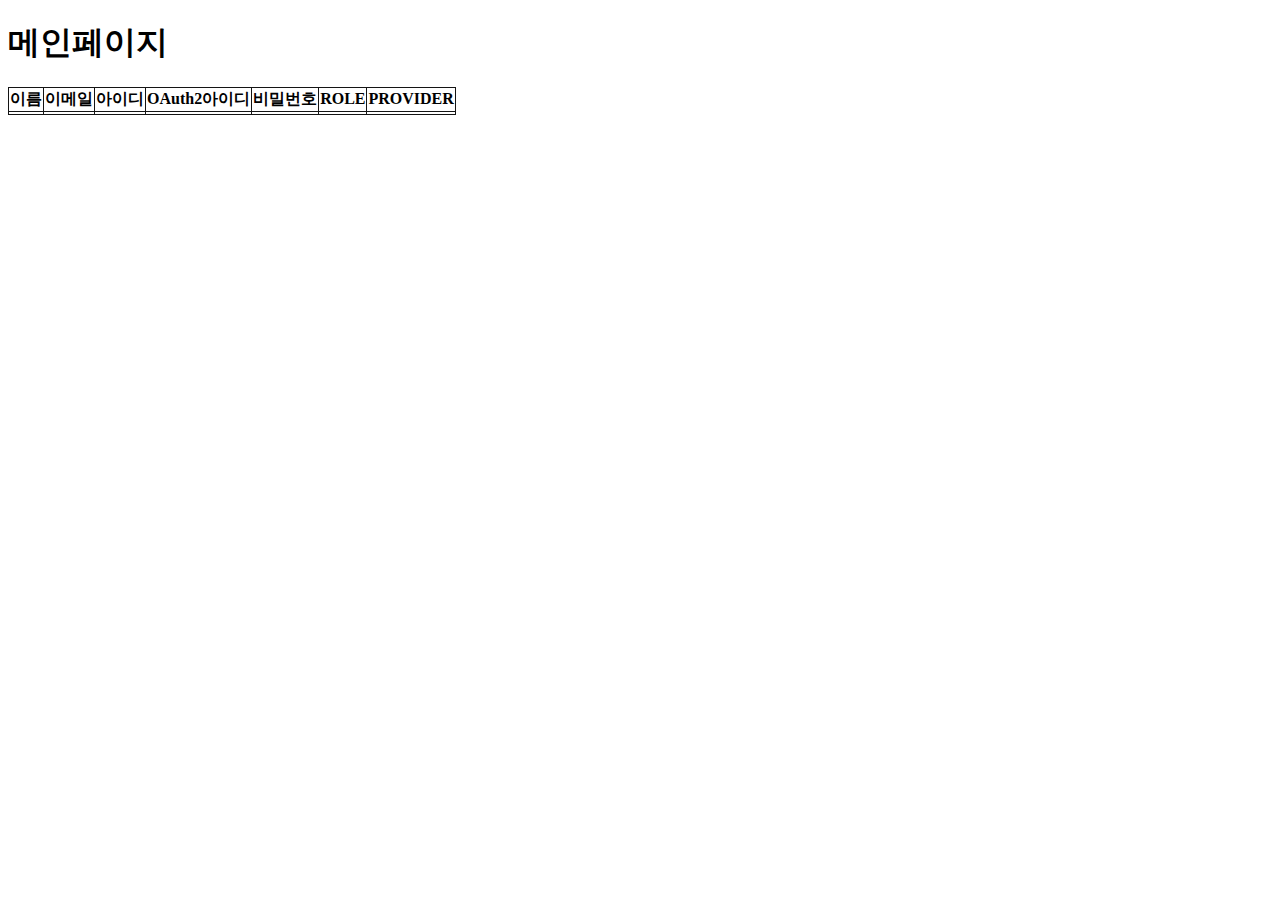
<file: src/main/resources/templates/index.html>
<!DOCTYPE html>
<html xmlns:th="http://www.thymeleaf.org">
<head>
<meta charset="UTF-8">
<title>index</title>
<style type="text/css">
	table {
		border: 1px solid #141414;
		border-collapse: collapse;
	}
	th, td {
		border: 1px solid #141414;
		border-collapse: collapse;
		text-align: center;
	}
</style>
<th:block th:replace="/fragments/head"></th:block>
</head>
<body>
	<th:block th:replace="/fragments/header"></th:block>
	<h1>메인페이지</h1>
	
	<table>
		<tr>
			<th>이름</th>
			<th>이메일</th>
			<th>아이디</th>
			<th>OAuth2아이디</th>
			<th>비밀번호</th>
			<th>ROLE</th>
			<th>PROVIDER</th>
		</tr>
		<tr>
			<td th:text="${principal.user.user_name}"></td>
			<td th:text="${principal.user.user_email}"></td>
			<td th:text="${principal.user.user_id}"></td>
			<td th:text="${principal.user.oauth2_id}"></td>
			<td th:text="${principal.user.user_password}"></td>
			<td th:text="${principal.user.user_roles}"></td>
			<td th:text="${principal.user.user_provider}"></td>
		</tr>
	</table>
</body>
</html>
</file>
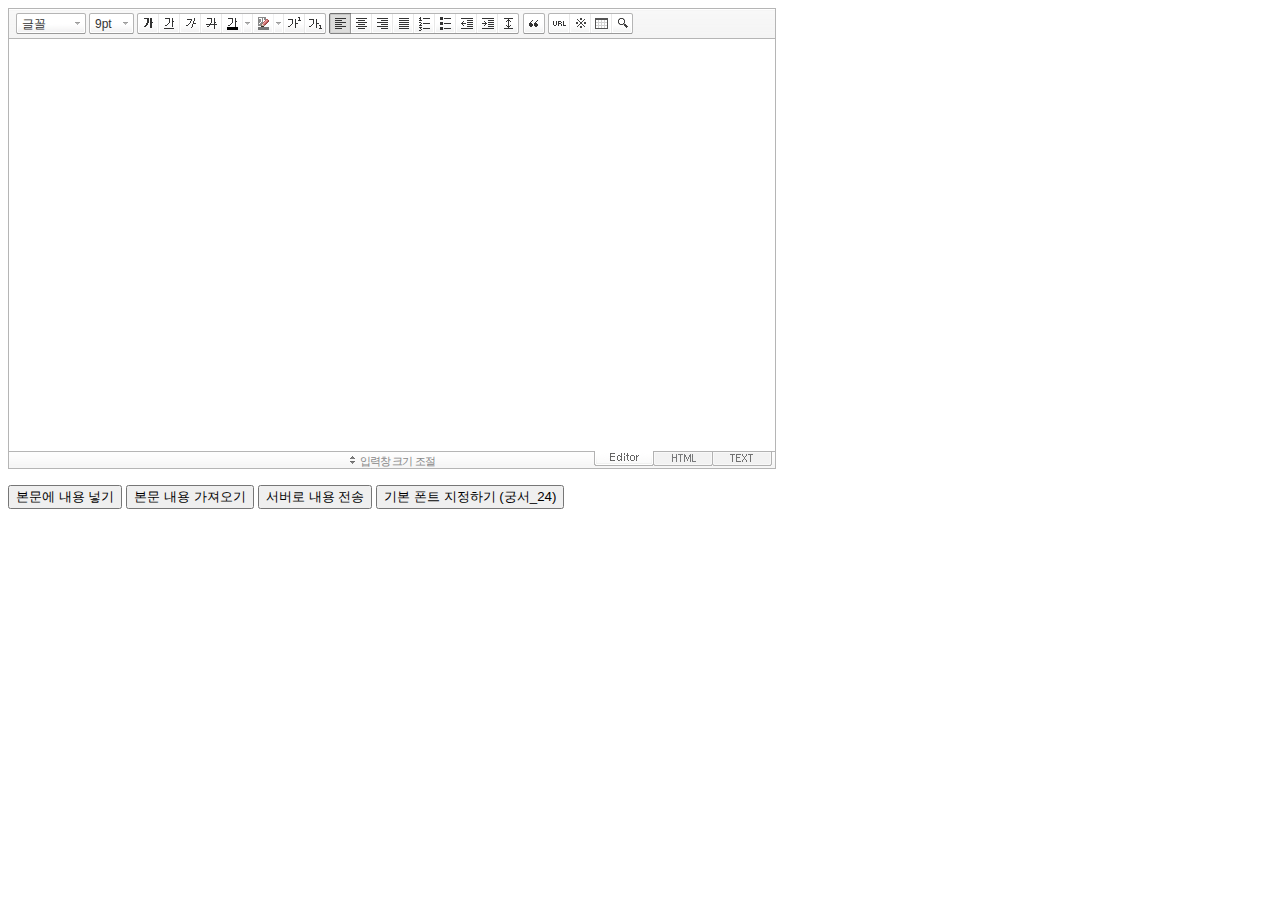
<file: src/main/resources/static/SmartEditor2.html>
<!DOCTYPE html PUBLIC "-//W3C//DTD XHTML 1.0 Transitional//EN" "http://www.w3.org/TR/xhtml1/DTD/xhtml1-transitional.dtd">
<html xmlns="http://www.w3.org/1999/xhtml" lang="ko" xml:lang="ko">
<head>
<meta http-equiv="Content-Type" content="text/html; charset=utf-8" />
<title>네이버 :: Smart Editor 2 &#8482;</title>
<script type="text/javascript" src="./js/service/HuskyEZCreator.js" charset="utf-8"></script>
</head>
<body>
<form action="sample/viewer/index.php" method="post">
	<textarea name="ir1" id="ir1" rows="10" cols="100" style="width:766px; height:412px; display:none;"></textarea>
	<!--textarea name="ir1" id="ir1" rows="10" cols="100" style="width:100%; height:412px; min-width:610px; display:none;"></textarea-->
	<p>
		<input type="button" onclick="pasteHTML();" value="본문에 내용 넣기" />
		<input type="button" onclick="showHTML();" value="본문 내용 가져오기" />
		<input type="button" onclick="submitContents(this);" value="서버로 내용 전송" />
		<input type="button" onclick="setDefaultFont();" value="기본 폰트 지정하기 (궁서_24)" />
	</p>
</form>

<script type="text/javascript">
var oEditors = [];

var sLang = "ko_KR";	// 언어 (ko_KR/ en_US/ ja_JP/ zh_CN/ zh_TW), default = ko_KR

// 추가 글꼴 목록
//var aAdditionalFontSet = [["MS UI Gothic", "MS UI Gothic"], ["Comic Sans MS", "Comic Sans MS"],["TEST","TEST"]];

nhn.husky.EZCreator.createInIFrame({
	oAppRef: oEditors,
	elPlaceHolder: "ir1",
	sSkinURI: "SmartEditor2Skin.html",	
	htParams : {
		bUseToolbar : true,				// 툴바 사용 여부 (true:사용/ false:사용하지 않음)
		bUseVerticalResizer : true,		// 입력창 크기 조절바 사용 여부 (true:사용/ false:사용하지 않음)
		bUseModeChanger : true,			// 모드 탭(Editor | HTML | TEXT) 사용 여부 (true:사용/ false:사용하지 않음)
		//bSkipXssFilter : true,		// client-side xss filter 무시 여부 (true:사용하지 않음 / 그외:사용)
		//aAdditionalFontList : aAdditionalFontSet,		// 추가 글꼴 목록
		fOnBeforeUnload : function(){
			//alert("완료!");
		},
		I18N_LOCALE : sLang
	}, //boolean
	fOnAppLoad : function(){
		//예제 코드
		//oEditors.getById["ir1"].exec("PASTE_HTML", ["로딩이 완료된 후에 본문에 삽입되는 text입니다."]);
	},
	fCreator: "createSEditor2"
});

function pasteHTML() {
	var sHTML = "<span style='color:#FF0000;'>이미지도 같은 방식으로 삽입합니다.<\/span>";
	oEditors.getById["ir1"].exec("PASTE_HTML", [sHTML]);
}

function showHTML() {
	var sHTML = oEditors.getById["ir1"].getIR();
	alert(sHTML);
}
	
function submitContents(elClickedObj) {
	oEditors.getById["ir1"].exec("UPDATE_CONTENTS_FIELD", []);	// 에디터의 내용이 textarea에 적용됩니다.
	
	// 에디터의 내용에 대한 값 검증은 이곳에서 document.getElementById("ir1").value를 이용해서 처리하면 됩니다.
	
	try {
		elClickedObj.form.submit();
	} catch(e) {}
}

function setDefaultFont() {
	var sDefaultFont = '궁서';
	var nFontSize = 24;
	oEditors.getById["ir1"].setDefaultFont(sDefaultFont, nFontSize);
}
</script>

</body>
</html>
</file>
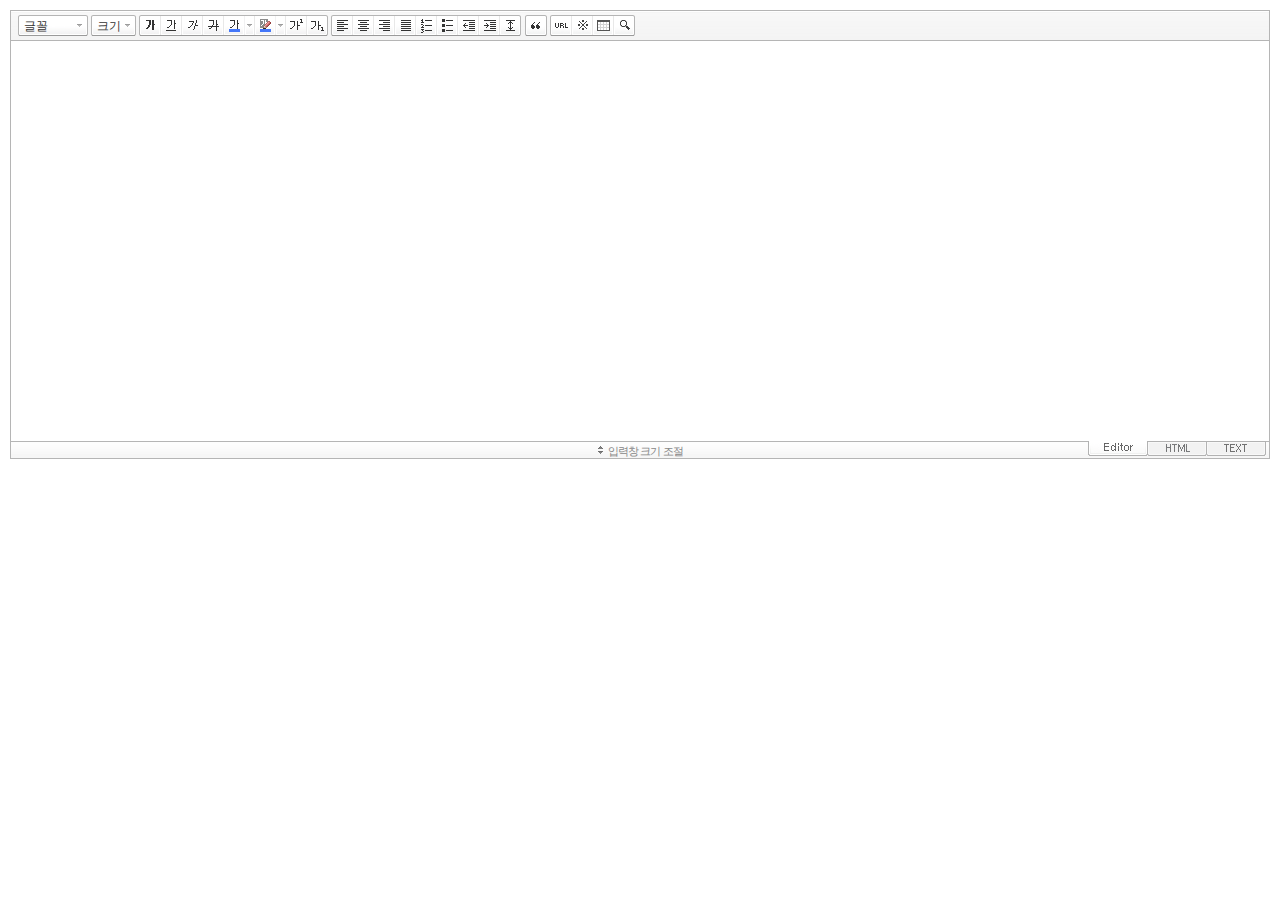
<file: src/main/resources/static/SmartEditor2Skin.html>
<!DOCTYPE HTML PUBLIC "-//W3C//DTD HTML 4.01 Transitional//EN" "http://www.w3.org/TR/html4/loose.dtd">
<html lang="ko">
<head>
<meta http-equiv="Content-Type" content="text/html; charset=utf-8">
<meta http-equiv="Content-Script-Type" content="text/javascript">
<meta http-equiv="Content-Style-Type" content="text/css">
<title>네이버 :: Smart Editor 2 &#8482;</title>
<link href="css/ko_KR/smart_editor2.css" rel="stylesheet" type="text/css">
<style type="text/css">
	body { margin: 10px; }
</style>
<script type="text/javascript" src="./js/lib/jindo2.all.js" charset="utf-8"></script>
<script type="text/javascript" src="./js/lib/jindo_component.js" charset="utf-8"></script>
<script type="text/javascript" src="./js/service/SE2M_Configuration.js" charset="utf-8"></script>	<!-- 설정 파일 -->
<script type="text/javascript" src="./js/service/SE2BasicCreator.js" charset="utf-8"></script>
<script type="text/javascript" src="./js/smarteditor2.js" charset="utf-8"></script>

</head>
<body>

<!-- SE2 Markup Start -->	
<div id="smart_editor2">
	<div id="smart_editor2_content"><a href="#se2_iframe" class="blind">글쓰기영역으로 바로가기</a>
		<div class="se2_tool" id="se2_tool">
			
			<div class="se2_text_tool husky_seditor_text_tool">
			<ul class="se2_font_type">
				<li class="husky_seditor_ui_fontName"><button type="button" class="se2_font_family" title="글꼴"><span class="husky_se2m_current_fontName">글꼴</span></button>
					<!-- 글꼴 레이어 -->
					<div class="se2_layer husky_se_fontName_layer">
						<div class="se2_in_layer">
							<ul class="se2_l_font_fam">
							<li style="display:none"><button type="button"><span>@DisplayName@<span>(</span><em style="font-family:FontFamily;">@SampleText@</em><span>)</span></span></button></li>
							<li class="se2_division husky_seditor_font_separator"></li>
							<li><button type="button"><span>나눔고딕<span>(</span><em style="font-family:'나눔고딕',NanumGothic;">가나다라</em><span>)</span></span></button></li>
							<li><button type="button"><span>나눔명조<span>(</span><em style="font-family:'나눔명조',NanumMyeongjo;">가나다라</em><span>)</span></span></button></li>
							<li><button type="button"><span>나눔고딕코딩<span>(</span><em style="font-family:'나눔고딕코딩',NanumGothicCoding;">가나다라</em><span>)</span></span></button></li>
							<li><button type="button"><span>나눔바른고딕<span>(</span><em style="font-family:'나눔바른고딕',NanumBarunGothic,NanumBarunGothicOTF;">가나다라</em><span>)</span></span></button></li>
							<li><button type="button"><span>나눔바른펜<span>(</span><em style="font-family:'나눔바른펜',NanumBarunpen;">가나다라</em><span>)</span></span></button></li>
							</ul>
						</div>
					</div>
					<!-- //글꼴 레이어 -->
				</li>

				<li class="husky_seditor_ui_fontSize"><button type="button" class="se2_font_size" title="글자크기"><span class="husky_se2m_current_fontSize">크기</span></button>
					<!-- 폰트 사이즈 레이어 -->
					<div class="se2_layer husky_se_fontSize_layer">
						<div class="se2_in_layer">
							<ul class="se2_l_font_size">
							<li><button type="button"><span style="margin-top:4px; margin-bottom:3px; margin-left:5px; font-size:7pt;">가나다라마바사<span style=" font-size:7pt;">(7pt)</span></span></button></li>
							<li><button type="button"><span style="margin-bottom:2px; font-size:8pt;">가나다라마바사<span style="font-size:8pt;">(8pt)</span></span></button></li>
							<li><button type="button"><span style="margin-bottom:1px; font-size:9pt;">가나다라마바사<span style="font-size:9pt;">(9pt)</span></span></button></li>
							<li><button type="button"><span style="margin-bottom:1px; font-size:10pt;">가나다라마바사<span style="font-size:10pt;">(10pt)</span></span></button></li>
							<li><button type="button"><span style="margin-bottom:2px; font-size:11pt;">가나다라마바사<span style="font-size:11pt;">(11pt)</span></span></button></li>
							<li><button type="button"><span style="margin-bottom:1px; font-size:12pt;">가나다라마바사<span style="font-size:12pt;">(12pt)</span></span></button></li>
							<li><button type="button"><span style="margin-bottom:2px; font-size:14pt;">가나다라마바사<span style="margin-left:6px;font-size:14pt;">(14pt)</span></span></button></li>
							<li><button type="button"><span style="margin-bottom:1px; font-size:18pt;">가나다라마바사<span style="margin-left:8px;font-size:18pt;">(18pt)</span></span></button></li>
							<li><button type="button"><span style="margin-left:3px; font-size:24pt;">가나다라마<span style="margin-left:11px;font-size:24pt;">(24pt)</span></span></button></li>
							<li><button type="button"><span style="margin-top:-1px; margin-left:3px; font-size:36pt;">가나다<span style="font-size:36pt;">(36pt)</span></span></button></li>
							</ul>
						</div>
					</div>
					<!-- //폰트 사이즈 레이어 -->
				</li>
</ul><ul>
				<li class="husky_seditor_ui_bold first_child"><button type="button" title="굵게[Ctrl+B]" class="se2_bold"><span class="_buttonRound tool_bg">굵게[Ctrl+B]</span></button></li>

				<li class="husky_seditor_ui_underline"><button type="button" title="밑줄[Ctrl+U]" class="se2_underline"><span class="_buttonRound">밑줄[Ctrl+U]</span></button></li>

				<li class="husky_seditor_ui_italic"><button type="button" title="기울임꼴[Ctrl+I]" class="se2_italic"><span class="_buttonRound">기울임꼴[Ctrl+I]</span></button></li>

				<li class="husky_seditor_ui_lineThrough"><button type="button" title="취소선[Ctrl+D]" class="se2_tdel"><span class="_buttonRound">취소선[Ctrl+D]</span></button></li>

				<li class="se2_pair husky_seditor_ui_fontColor"><span class="selected_color husky_se2m_fontColor_lastUsed" style="background-color:#4477f9"></span><span class="husky_seditor_ui_fontColorA"><button type="button" title="글자색" class="se2_fcolor"><span>글자색</span></button></span><span class="husky_seditor_ui_fontColorB"><button type="button" title="더보기" class="se2_fcolor_more"><span class="_buttonRound">더보기</span></button></span>				
					<!-- 글자색 -->
					<div class="se2_layer husky_se2m_fontcolor_layer" style="display:none">
						<div class="se2_in_layer husky_se2m_fontcolor_paletteHolder">
							<div class="se2_palette husky_se2m_color_palette">
								<ul class="se2_pick_color">
								<li><button type="button" title="#ff0000" style="background:#ff0000"><span><span>#ff0000</span></span></button></li>
								<li><button type="button" title="#ff6c00" style="background:#ff6c00"><span><span>#ff6c00</span></span></button></li>
								<li><button type="button" title="#ffaa00" style="background:#ffaa00"><span><span>#ffaa00</span></span></button></li>
								<li><button type="button" title="#ffef00" style="background:#ffef00"><span><span>#ffef00</span></span></button></li>
								<li><button type="button" title="#a6cf00" style="background:#a6cf00"><span><span>#a6cf00</span></span></button></li>
								<li><button type="button" title="#009e25" style="background:#009e25"><span><span>#009e25</span></span></button></li>
								<li><button type="button" title="#00b0a2" style="background:#00b0a2"><span><span>#00b0a2</span></span></button></li>
								<li><button type="button" title="#0075c8" style="background:#0075c8"><span><span>#0075c8</span></span></button></li>
								<li><button type="button" title="#3a32c3" style="background:#3a32c3"><span><span>#3a32c3</span></span></button></li>
								<li><button type="button" title="#7820b9" style="background:#7820b9"><span><span>#7820b9</span></span></button></li>
								<li><button type="button" title="#ef007c" style="background:#ef007c"><span><span>#ef007c</span></span></button></li>
								<li><button type="button" title="#000000" style="background:#000000"><span><span>#000000</span></span></button></li>
								<li><button type="button" title="#252525" style="background:#252525"><span><span>#252525</span></span></button></li>
								<li><button type="button" title="#464646" style="background:#464646"><span><span>#464646</span></span></button></li>
								<li><button type="button" title="#636363" style="background:#636363"><span><span>#636363</span></span></button></li>
								<li><button type="button" title="#7d7d7d" style="background:#7d7d7d"><span><span>#7d7d7d</span></span></button></li>
								<li><button type="button" title="#9a9a9a" style="background:#9a9a9a"><span><span>#9a9a9a</span></span></button></li>
								<li><button type="button" title="#ffe8e8" style="background:#ffe8e8"><span><span>#9a9a9a</span></span></button></li>
								<li><button type="button" title="#f7e2d2" style="background:#f7e2d2"><span><span>#f7e2d2</span></span></button></li>
								<li><button type="button" title="#f5eddc" style="background:#f5eddc"><span><span>#f5eddc</span></span></button></li>
								<li><button type="button" title="#f5f4e0" style="background:#f5f4e0"><span><span>#f5f4e0</span></span></button></li>
								<li><button type="button" title="#edf2c2" style="background:#edf2c2"><span><span>#edf2c2</span></span></button></li>
								<li><button type="button" title="#def7e5" style="background:#def7e5"><span><span>#def7e5</span></span></button></li>
								<li><button type="button" title="#d9eeec" style="background:#d9eeec"><span><span>#d9eeec</span></span></button></li>
								<li><button type="button" title="#c9e0f0" style="background:#c9e0f0"><span><span>#c9e0f0</span></span></button></li>
								<li><button type="button" title="#d6d4eb" style="background:#d6d4eb"><span><span>#d6d4eb</span></span></button></li>
								<li><button type="button" title="#e7dbed" style="background:#e7dbed"><span><span>#e7dbed</span></span></button></li>
								<li><button type="button" title="#f1e2ea" style="background:#f1e2ea"><span><span>#f1e2ea</span></span></button></li>
								<li><button type="button" title="#acacac" style="background:#acacac"><span><span>#acacac</span></span></button></li>
								<li><button type="button" title="#c2c2c2" style="background:#c2c2c2"><span><span>#c2c2c2</span></span></button></li>
								<li><button type="button" title="#cccccc" style="background:#cccccc"><span><span>#cccccc</span></span></button></li>
								<li><button type="button" title="#e1e1e1" style="background:#e1e1e1"><span><span>#e1e1e1</span></span></button></li>
								<li><button type="button" title="#ebebeb" style="background:#ebebeb"><span><span>#ebebeb</span></span></button></li>
								<li><button type="button" title="#ffffff" style="background:#ffffff"><span><span>#ffffff</span></span></button></li>
								</ul>
								<ul class="se2_pick_color" style="width:156px;">
								<li><button type="button" title="#e97d81" style="background:#e97d81"><span><span>#e97d81</span></span></button></li>
								<li><button type="button" title="#e19b73" style="background:#e19b73"><span><span>#e19b73</span></span></button></li>
								<li><button type="button" title="#d1b274" style="background:#d1b274"><span><span>#d1b274</span></span></button></li>
								<li><button type="button" title="#cfcca2" style="background:#cfcca2"><span><span>#cfcca2</span></span></button></li>
								<li><button type="button" title="#cfcca2" style="background:#cfcca2"><span><span>#cfcca2</span></span></button></li>
								<li><button type="button" title="#61b977" style="background:#61b977"><span><span>#61b977</span></span></button></li>
								<li><button type="button" title="#53aea8" style="background:#53aea8"><span><span>#53aea8</span></span></button></li>
								<li><button type="button" title="#518fbb" style="background:#518fbb"><span><span>#518fbb</span></span></button></li>
								<li><button type="button" title="#6a65bb" style="background:#6a65bb"><span><span>#6a65bb</span></span></button></li>
								<li><button type="button" title="#9a54ce" style="background:#9a54ce"><span><span>#9a54ce</span></span></button></li>
								<li><button type="button" title="#e573ae" style="background:#e573ae"><span><span>#e573ae</span></span></button></li>
								<li><button type="button" title="#5a504b" style="background:#5a504b"><span><span>#5a504b</span></span></button></li>
								<li><button type="button" title="#767b86" style="background:#767b86"><span><span>#767b86</span></span></button></li>
								<li><button type="button" title="#951015" style="background:#951015"><span><span>#951015</span></span></button></li>
								<li><button type="button" title="#6e391a" style="background:#6e391a"><span><span>#6e391a</span></span></button></li>
								<li><button type="button" title="#785c25" style="background:#785c25"><span><span>#785c25</span></span></button></li>
								<li><button type="button" title="#5f5b25" style="background:#5f5b25"><span><span>#5f5b25</span></span></button></li>
								<li><button type="button" title="#4c511f" style="background:#4c511f"><span><span>#4c511f</span></span></button></li>
								<li><button type="button" title="#1c4827" style="background:#1c4827"><span><span>#1c4827</span></span></button></li>
								<li><button type="button" title="#0d514c" style="background:#0d514c"><span><span>#0d514c</span></span></button></li>
								<li><button type="button" title="#1b496a" style="background:#1b496a"><span><span>#1b496a</span></span></button></li>
								<li><button type="button" title="#2b285f" style="background:#2b285f"><span><span>#2b285f</span></span></button></li>
								<li><button type="button" title="#45245b" style="background:#45245b"><span><span>#45245b</span></span></button></li>
								<li><button type="button" title="#721947" style="background:#721947"><span><span>#721947</span></span></button></li>
								<li><button type="button" title="#352e2c" style="background:#352e2c"><span><span>#352e2c</span></span></button></li>
								<li><button type="button" title="#3c3f45" style="background:#3c3f45"><span><span>#3c3f45</span></span></button></li>
								</ul>
								<button type="button" title="더보기" class="se2_view_more husky_se2m_color_palette_more_btn"><span>더보기</span></button>
								<div class="husky_se2m_color_palette_recent" style="display:none">
									<h4>최근 사용한 색</h4>
									<ul class="se2_pick_color">
									<li></li>
									<!-- 최근 사용한 색 템플릿 -->
									<!-- <li><button type="button" title="#e97d81" style="background:#e97d81"><span><span>#e97d81</span></span></button></li> -->
									<!-- //최근 사용한 색 템플릿 -->
									</ul>
								</div>								
								<div class="se2_palette2 husky_se2m_color_palette_colorpicker">
									<!--form action="http://test.emoticon.naver.com/colortable/TextAdd.nhn" method="post"-->
										<div class="se2_color_set">
											<span class="se2_selected_color"><span class="husky_se2m_cp_preview" style="background:#e97d81"></span></span><input type="text" name="" class="input_ty1 husky_se2m_cp_colorcode" value="#e97d81"><button type="button" class="se2_btn_insert husky_se2m_color_palette_ok_btn" title="입력"><span>입력</span></button></div>
										<!--input type="hidden" name="callback" value="http://test.emoticon.naver.com/colortable/result.jsp" />
										<input type="hidden" name="callback_func" value="1" />
										<input type="hidden" name="text_key" value="" />
										<input type="hidden" name="text_data" value="" />
									</form-->
									<div class="se2_gradation1 husky_se2m_cp_colpanel"></div>
									<div class="se2_gradation2 husky_se2m_cp_huepanel"></div>
								</div>
							</div>
                        </div>
					</div>
                    <!-- //글자색 -->
				</li>

				<li class="se2_pair husky_seditor_ui_BGColor"><span class="selected_color husky_se2m_BGColor_lastUsed" style="background-color:#4477f9"></span><span class="husky_seditor_ui_BGColorA"><button type="button" title="배경색" class="se2_bgcolor"><span>배경색</span></button></span><span class="husky_seditor_ui_BGColorB"><button type="button" title="더보기" class="se2_bgcolor_more"><span class="_buttonRound">더보기</span></button></span>
					<!-- 배경색 -->
					<div class="se2_layer se2_layer husky_se2m_BGColor_layer" style="display:none">
						<div class="se2_in_layer">
							<div class="se2_palette_bgcolor">
								<ul class="se2_background husky_se2m_bgcolor_list">
								<li><button type="button" title="배경색#ff0000 글자색#ffffff" style="background:#ff0000; color:#ffffff"><span><span>가나다</span></span></button></li>								
								<li><button type="button" title="배경색#6d30cf 글자색#ffffff" style="background:#6d30cf; color:#ffffff"><span><span>가나다</span></span></button></li>
								<li><button type="button" title="배경색#000000 글자색#ffffff" style="background:#000000; color:#ffffff"><span><span>가나다</span></span></button></li>
								<li><button type="button" title="배경색#ff6600 글자색#ffffff" style="background:#ff6600; color:#ffffff"><span><span>가나다</span></span></button></li>
								<li><button type="button" title="배경색#3333cc 글자색#ffffff" style="background:#3333cc; color:#ffffff"><span><span>가나다</span></span></button></li>
								<li><button type="button" title="배경색#333333 글자색#ffff00" style="background:#333333; color:#ffff00"><span><span>가나다</span></span></button></li>
								<li><button type="button" title="배경색#ffa700 글자색#ffffff" style="background:#ffa700; color:#ffffff"><span><span>가나다</span></span></button></li>
								<li><button type="button" title="배경색#009999 글자색#ffffff" style="background:#009999; color:#ffffff"><span><span>가나다</span></span></button></li>
								<li><button type="button" title="배경색#8e8e8e 글자색#ffffff" style="background:#8e8e8e; color:#ffffff"><span><span>가나다</span></span></button></li>								
								<li><button type="button" title="배경색#cc9900 글자색#ffffff" style="background:#cc9900; color:#ffffff"><span><span>가나다</span></span></button></li>
								<li><button type="button" title="배경색#77b02b 글자색#ffffff" style="background:#77b02b; color:#ffffff"><span><span>가나다</span></span></button></li>
								<li><button type="button" title="배경색#ffffff 글자색#000000" style="background:#ffffff; color:#000000"><span><span>가나다</span></span></button></li>
								</ul>
							</div>
							<div class="husky_se2m_BGColor_paletteHolder"></div>
                        </div>
					</div>
                    <!-- //배경색 -->
				</li>

				<li class="husky_seditor_ui_superscript"><button type="button" title="윗첨자" class="se2_sup"><span class="_buttonRound">윗첨자</span></button></li>

				<li class="husky_seditor_ui_subscript last_child"><button type="button" title="아래첨자" class="se2_sub"><span class="_buttonRound tool_bg">아래첨자</span></button></li>
</ul><ul>
				<li class="husky_seditor_ui_justifyleft first_child"><button type="button" title="왼쪽정렬" class="se2_left"><span class="_buttonRound tool_bg">왼쪽정렬</span></button></li>

				<li class="husky_seditor_ui_justifycenter"><button type="button" title="가운데정렬" class="se2_center"><span class="_buttonRound">가운데정렬</span></button></li>

				<li class="husky_seditor_ui_justifyright"><button type="button" title="오른쪽정렬" class="se2_right"><span class="_buttonRound">오른쪽정렬</span></button></li>

				<li class="husky_seditor_ui_justifyfull"><button type="button" title="양쪽정렬" class="se2_justify"><span class="_buttonRound">양쪽정렬</span></button></li>

				<li class="husky_seditor_ui_orderedlist"><button type="button" title="번호매기기" class="se2_ol"><span class="_buttonRound">번호매기기</span></button></li>

				<li class="husky_seditor_ui_unorderedlist"><button type="button" title="글머리기호" class="se2_ul"><span class="_buttonRound">글머리기호</span></button></li>

				<li class="husky_seditor_ui_outdent"><button type="button" title="내어쓰기[Shift+Tab]" class="se2_outdent"><span class="_buttonRound">내어쓰기[Shift+Tab]</span></button></li>

				<li class="husky_seditor_ui_indent"><button type="button" title="들여쓰기[Tab]" class="se2_indent"><span class="_buttonRound">들여쓰기[Tab]</span></button></li>			

				<li class="husky_seditor_ui_lineHeight last_child"><button type="button" title="줄간격" class="se2_lineheight" ><span class="_buttonRound tool_bg">줄간격</span></button>
					<!-- 줄간격 레이어 -->
					<div class="se2_layer husky_se2m_lineHeight_layer">
						<div class="se2_in_layer">
							<ul class="se2_l_line_height">
							<li><button type="button"><span>50%</span></button></li>
							<li><button type="button"><span>80%</span></button></li>
							<li><button type="button"><span>100%</span></button></li>
							<li><button type="button"><span>120%</span></button></li>
							<li><button type="button"><span>150%</span></button></li>
							<li><button type="button"><span>180%</span></button></li>
							<li><button type="button"><span>200%</span></button></li>
							</ul>
							<div class="se2_l_line_height_user husky_se2m_lineHeight_direct_input">
								<h3>직접 입력</h3>
								<span class="bx_input">
								<input type="text" class="input_ty1" maxlength="3" style="width:75px">
								<button type="button" title="1% 더하기" class="btn_up"><span>1% 더하기</span></button>
								<button type="button" title="1% 빼기" class="btn_down"><span>1% 빼기</span></button>
								</span>		
								<div class="btn_area">
									<button type="button" class="se2_btn_apply3"><span>적용</span></button><button type="button" class="se2_btn_cancel3"><span>취소</span></button>
								</div>
							</div>
						</div>
					</div>
					<!-- //줄간격 레이어 -->
				</li>
</ul><ul>
				<li class="husky_seditor_ui_quote single_child"><button type="button" title="인용구" class="se2_blockquote"><span class="_buttonRound tool_bg">인용구</span></button>
					<!-- 인용구 -->
					<div class="se2_layer husky_seditor_blockquote_layer" style="margin-left:-407px; display:none;">
						<div class="se2_in_layer">
							<div class="se2_quote">
								<ul>
								<li class="q1"><button type="button" class="se2_quote1"><span><span>인용구 스타일1</span></span></button></li>
								<li class="q2"><button type="button" class="se2_quote2"><span><span>인용구 스타일2</span></span></button></li>
								<li class="q3"><button type="button" class="se2_quote3"><span><span>인용구 스타일3</span></span></button></li>
								<li class="q4"><button type="button" class="se2_quote4"><span><span>인용구 스타일4</span></span></button></li>
								<li class="q5"><button type="button" class="se2_quote5"><span><span>인용구 스타일5</span></span></button></li>
								<li class="q6"><button type="button" class="se2_quote6"><span><span>인용구 스타일6</span></span></button></li>
								<li class="q7"><button type="button" class="se2_quote7"><span><span>인용구 스타일7</span></span></button></li>
								<li class="q8"><button type="button" class="se2_quote8"><span><span>인용구 스타일8</span></span></button></li>
								<li class="q9"><button type="button" class="se2_quote9"><span><span>인용구 스타일9</span></span></button></li>
								<li class="q10"><button type="button" class="se2_quote10"><span><span>인용구 스타일10</span></span></button></li>
								</ul>
								<button type="button" class="se2_cancel2"><span>적용취소</span></button>
							</div>
						</div>
					</div>
					<!-- //인용구 -->
				</li>
</ul><ul>
				<li class="husky_seditor_ui_hyperlink first_child"><button type="button" title="링크" class="se2_url"><span class="_buttonRound tool_bg">링크</span></button>
					<!-- 링크 -->
					<div class="se2_layer" style="margin-left:-285px">
						<div class="se2_in_layer">
							<div class="se2_url2">
								<input type="text" class="input_ty1" value="http://">
								<button type="button" class="se2_apply"><span>적용</span></button><button type="button" class="se2_cancel"><span>취소</span></button>
							</div>
						</div>
					</div>
					<!-- //링크 -->
				</li>

				<li class="husky_seditor_ui_sCharacter"><button type="button" title="특수기호" class="se2_character"><span class="_buttonRound">특수기호</span></button>
					<!-- 특수기호 -->
					<div class="se2_layer husky_seditor_sCharacter_layer" style="margin-left:-448px;">
						<div class="se2_in_layer">
							<div class="se2_bx_character">
								<ul class="se2_char_tab">
								<li class="active"><button type="button" title="일반기호" class="se2_char1"><span>일반기호</span></button>
									<div class="se2_s_character">
										<ul class="husky_se2m_sCharacter_list">
											<li></li>
											<!-- 일반기호 목록 -->
											<!-- <li class="hover"><button type="button"><span>｛</span></button></li><li class="active"><button type="button"><span>｝</span></button></li><li><button type="button"><span>〔</span></button></li><li><button type="button"><span>〕</span></button></li><li><button type="button"><span>〈</span></button></li><li><button type="button"><span>〉</span></button></li><li><button type="button"><span>《</span></button></li><li><button type="button"><span>》</span></button></li><li><button type="button"><span>「</span></button></li><li><button type="button"><span>」</span></button></li><li><button type="button"><span>『</span></button></li><li><button type="button"><span>』</span></button></li><li><button type="button"><span>【</span></button></li><li><button type="button"><span>】</span></button></li><li><button type="button"><span>‘</span></button></li><li><button type="button"><span>’</span></button></li><li><button type="button"><span>“</span></button></li><li><button type="button"><span>”</span></button></li><li><button type="button"><span>、</span></button></li><li><button type="button"><span>。</span></button></li><li><button type="button"><span>·</span></button></li><li><button type="button"><span>‥</span></button></li><li><button type="button"><span>…</span></button></li><li><button type="button"><span>§</span></button></li><li><button type="button"><span>※</span></button></li><li><button type="button"><span>☆</span></button></li><li><button type="button"><span>★</span></button></li><li><button type="button"><span>○</span></button></li><li><button type="button"><span>●</span></button></li><li><button type="button"><span>◎</span></button></li><li><button type="button"><span>◇</span></button></li><li><button type="button"><span>◆</span></button></li><li><button type="button"><span>□</span></button></li><li><button type="button"><span>■</span></button></li><li><button type="button"><span>△</span></button></li><li><button type="button"><span>▲</span></button></li><li><button type="button"><span>▽</span></button></li><li><button type="button"><span>▼</span></button></li><li><button type="button"><span>◁</span></button></li><li><button type="button"><span>◀</span></button></li><li><button type="button"><span>▷</span></button></li><li><button type="button"><span>▶</span></button></li><li><button type="button"><span>♤</span></button></li><li><button type="button"><span>♠</span></button></li><li><button type="button"><span>♡</span></button></li><li><button type="button"><span>♥</span></button></li><li><button type="button"><span>♧</span></button></li><li><button type="button"><span>♣</span></button></li><li><button type="button"><span>⊙</span></button></li><li><button type="button"><span>◈</span></button></li><li><button type="button"><span>▣</span></button></li><li><button type="button"><span>◐</span></button></li><li><button type="button"><span>◑</span></button></li><li><button type="button"><span>▒</span></button></li><li><button type="button"><span>▤</span></button></li><li><button type="button"><span>▥</span></button></li><li><button type="button"><span>▨</span></button></li><li><button type="button"><span>▧</span></button></li><li><button type="button"><span>▦</span></button></li><li><button type="button"><span>▩</span></button></li><li><button type="button"><span>±</span></button></li><li><button type="button"><span>×</span></button></li><li><button type="button"><span>÷</span></button></li><li><button type="button"><span>≠</span></button></li><li><button type="button"><span>≤</span></button></li><li><button type="button"><span>≥</span></button></li><li><button type="button"><span>∞</span></button></li><li><button type="button"><span>∴</span></button></li><li><button type="button"><span>°</span></button></li><li><button type="button"><span>′</span></button></li><li><button type="button"><span>″</span></button></li><li><button type="button"><span>∠</span></button></li><li><button type="button"><span>⊥</span></button></li><li><button type="button"><span>⌒</span></button></li><li><button type="button"><span>∂</span></button></li><li><button type="button"><span>≡</span></button></li><li><button type="button"><span>≒</span></button></li><li><button type="button"><span>≪</span></button></li><li><button type="button"><span>≫</span></button></li><li><button type="button"><span>√</span></button></li><li><button type="button"><span>∽</span></button></li><li><button type="button"><span>∝</span></button></li><li><button type="button"><span>∵</span></button></li><li><button type="button"><span>∫</span></button></li><li><button type="button"><span>∬</span></button></li><li><button type="button"><span>∈</span></button></li><li><button type="button"><span>∋</span></button></li><li><button type="button"><span>⊆</span></button></li><li><button type="button"><span>⊇</span></button></li><li><button type="button"><span>⊂</span></button></li><li><button type="button"><span>⊃</span></button></li><li><button type="button"><span>∪</span></button></li><li><button type="button"><span>∩</span></button></li><li><button type="button"><span>∧</span></button></li><li><button type="button"><span>∨</span></button></li><li><button type="button"><span>￢</span></button></li><li><button type="button"><span>⇒</span></button></li><li><button type="button"><span>⇔</span></button></li><li><button type="button"><span>∀</span></button></li><li><button type="button"><span>∃</span></button></li><li><button type="button"><span>´</span></button></li><li><button type="button"><span>～</span></button></li><li><button type="button"><span>ˇ</span></button></li><li><button type="button"><span>˘</span></button></li><li><button type="button"><span>˝</span></button></li><li><button type="button"><span>˚</span></button></li><li><button type="button"><span>˙</span></button></li><li><button type="button"><span>¸</span></button></li><li><button type="button"><span>˛</span></button></li><li><button type="button"><span>¡</span></button></li><li><button type="button"><span>¿</span></button></li><li><button type="button"><span>ː</span></button></li><li><button type="button"><span>∮</span></button></li><li><button type="button"><span>∑</span></button></li><li><button type="button"><span>∏</span></button></li><li><button type="button"><span>♭</span></button></li><li><button type="button"><span>♩</span></button></li><li><button type="button"><span>♪</span></button></li><li><button type="button"><span>♬</span></button></li><li><button type="button"><span>㉿</span></button></li><li><button type="button"><span>→</span></button></li><li><button type="button"><span>←</span></button></li><li><button type="button"><span>↑</span></button></li><li><button type="button"><span>↓</span></button></li><li><button type="button"><span>↔</span></button></li><li><button type="button"><span>↕</span></button></li><li><button type="button"><span>↗</span></button></li><li><button type="button"><span>↙</span></button></li><li><button type="button"><span>↖</span></button></li><li><button type="button"><span>↘</span></button></li><li><button type="button"><span>㈜</span></button></li><li><button type="button"><span>№</span></button></li><li><button type="button"><span>㏇</span></button></li><li><button type="button"><span>™</span></button></li><li><button type="button"><span>㏂</span></button></li><li><button type="button"><span>㏘</span></button></li><li><button type="button"><span>℡</span></button></li><li><button type="button"><span>♨</span></button></li><li><button type="button"><span>☏</span></button></li><li><button type="button"><span>☎</span></button></li><li><button type="button"><span>☜</span></button></li><li><button type="button"><span>☞</span></button></li><li><button type="button"><span>¶</span></button></li><li><button type="button"><span>†</span></button></li><li><button type="button"><span>‡</span></button></li><li><button type="button"><span>®</span></button></li><li><button type="button"><span>ª</span></button></li><li><button type="button"><span>º</span></button></li><li><button type="button"><span>♂</span></button></li><li><button type="button"><span>♀</span></button></li> -->
										</ul>
									</div>
								</li>
								<li><button type="button" title="숫자와 단위" class="se2_char2"><span>숫자와 단위</span></button>
									<div class="se2_s_character">
										<ul class="husky_se2m_sCharacter_list">
											<li></li>
											<!-- 숫자와 단위 목록 -->
											<!-- <li class="hover"><button type="button"><span>½</span></button></li><li><button type="button"><span>⅓</span></button></li><li><button type="button"><span>⅔</span></button></li><li><button type="button"><span>¼</span></button></li><li><button type="button"><span>¾</span></button></li><li><button type="button"><span>⅛</span></button></li><li><button type="button"><span>⅜</span></button></li><li><button type="button"><span>⅝</span></button></li><li><button type="button"><span>⅞</span></button></li><li><button type="button"><span>¹</span></button></li><li><button type="button"><span>²</span></button></li><li><button type="button"><span>³</span></button></li><li><button type="button"><span>⁴</span></button></li><li><button type="button"><span>ⁿ</span></button></li><li><button type="button"><span>₁</span></button></li><li><button type="button"><span>₂</span></button></li><li><button type="button"><span>₃</span></button></li><li><button type="button"><span>₄</span></button></li><li><button type="button"><span>Ⅰ</span></button></li><li><button type="button"><span>Ⅱ</span></button></li><li><button type="button"><span>Ⅲ</span></button></li><li><button type="button"><span>Ⅳ</span></button></li><li><button type="button"><span>Ⅴ</span></button></li><li><button type="button"><span>Ⅵ</span></button></li><li><button type="button"><span>Ⅶ</span></button></li><li><button type="button"><span>Ⅷ</span></button></li><li><button type="button"><span>Ⅸ</span></button></li><li><button type="button"><span>Ⅹ</span></button></li><li><button type="button"><span>ⅰ</span></button></li><li><button type="button"><span>ⅱ</span></button></li><li><button type="button"><span>ⅲ</span></button></li><li><button type="button"><span>ⅳ</span></button></li><li><button type="button"><span>ⅴ</span></button></li><li><button type="button"><span>ⅵ</span></button></li><li><button type="button"><span>ⅶ</span></button></li><li><button type="button"><span>ⅷ</span></button></li><li><button type="button"><span>ⅸ</span></button></li><li><button type="button"><span>ⅹ</span></button></li><li><button type="button"><span>￦</span></button></li><li><button type="button"><span>$</span></button></li><li><button type="button"><span>￥</span></button></li><li><button type="button"><span>￡</span></button></li><li><button type="button"><span>€</span></button></li><li><button type="button"><span>℃</span></button></li><li><button type="button"><span>A</span></button></li><li><button type="button"><span>℉</span></button></li><li><button type="button"><span>￠</span></button></li><li><button type="button"><span>¤</span></button></li><li><button type="button"><span>‰</span></button></li><li><button type="button"><span>㎕</span></button></li><li><button type="button"><span>㎖</span></button></li><li><button type="button"><span>㎗</span></button></li><li><button type="button"><span>ℓ</span></button></li><li><button type="button"><span>㎘</span></button></li><li><button type="button"><span>㏄</span></button></li><li><button type="button"><span>㎣</span></button></li><li><button type="button"><span>㎤</span></button></li><li><button type="button"><span>㎥</span></button></li><li><button type="button"><span>㎦</span></button></li><li><button type="button"><span>㎙</span></button></li><li><button type="button"><span>㎚</span></button></li><li><button type="button"><span>㎛</span></button></li><li><button type="button"><span>㎜</span></button></li><li><button type="button"><span>㎝</span></button></li><li><button type="button"><span>㎞</span></button></li><li><button type="button"><span>㎟</span></button></li><li><button type="button"><span>㎠</span></button></li><li><button type="button"><span>㎡</span></button></li><li><button type="button"><span>㎢</span></button></li><li><button type="button"><span>㏊</span></button></li><li><button type="button"><span>㎍</span></button></li><li><button type="button"><span>㎎</span></button></li><li><button type="button"><span>㎏</span></button></li><li><button type="button"><span>㏏</span></button></li><li><button type="button"><span>㎈</span></button></li><li><button type="button"><span>㎉</span></button></li><li><button type="button"><span>㏈</span></button></li><li><button type="button"><span>㎧</span></button></li><li><button type="button"><span>㎨</span></button></li><li><button type="button"><span>㎰</span></button></li><li><button type="button"><span>㎱</span></button></li><li><button type="button"><span>㎲</span></button></li><li><button type="button"><span>㎳</span></button></li><li><button type="button"><span>㎴</span></button></li><li><button type="button"><span>㎵</span></button></li><li><button type="button"><span>㎶</span></button></li><li><button type="button"><span>㎷</span></button></li><li><button type="button"><span>㎸</span></button></li><li><button type="button"><span>㎹</span></button></li><li><button type="button"><span>㎀</span></button></li><li><button type="button"><span>㎁</span></button></li><li><button type="button"><span>㎂</span></button></li><li><button type="button"><span>㎃</span></button></li><li><button type="button"><span>㎄</span></button></li><li><button type="button"><span>㎺</span></button></li><li><button type="button"><span>㎻</span></button></li><li><button type="button"><span>㎼</span></button></li><li><button type="button"><span>㎽</span></button></li><li><button type="button"><span>㎾</span></button></li><li><button type="button"><span>㎿</span></button></li><li><button type="button"><span>㎐</span></button></li><li><button type="button"><span>㎑</span></button></li><li><button type="button"><span>㎒</span></button></li><li><button type="button"><span>㎓</span></button></li><li><button type="button"><span>㎔</span></button></li><li><button type="button"><span>Ω</span></button></li><li><button type="button"><span>㏀</span></button></li><li><button type="button"><span>㏁</span></button></li><li><button type="button"><span>㎊</span></button></li><li><button type="button"><span>㎋</span></button></li><li><button type="button"><span>㎌</span></button></li><li><button type="button"><span>㏖</span></button></li><li><button type="button"><span>㏅</span></button></li><li><button type="button"><span>㎭</span></button></li><li><button type="button"><span>㎮</span></button></li><li><button type="button"><span>㎯</span></button></li><li><button type="button"><span>㏛</span></button></li><li><button type="button"><span>㎩</span></button></li><li><button type="button"><span>㎪</span></button></li><li><button type="button"><span>㎫</span></button></li><li><button type="button"><span>㎬</span></button></li><li><button type="button"><span>㏝</span></button></li><li><button type="button"><span>㏐</span></button></li><li><button type="button"><span>㏓</span></button></li><li><button type="button"><span>㏃</span></button></li><li><button type="button"><span>㏉</span></button></li><li><button type="button"><span>㏜</span></button></li><li><button type="button"><span>㏆</span></button></li> -->
										</ul>
									</div>
								</li>
								<li><button type="button" title="원,괄호" class="se2_char3"><span>원,괄호</span></button>
									<div class="se2_s_character">
										<ul class="husky_se2m_sCharacter_list">
											<li></li>
											<!-- 원,괄호 목록 -->
											<!-- <li><button type="button"><span>㉠</span></button></li><li><button type="button"><span>㉡</span></button></li><li><button type="button"><span>㉢</span></button></li><li><button type="button"><span>㉣</span></button></li><li><button type="button"><span>㉤</span></button></li><li><button type="button"><span>㉥</span></button></li><li><button type="button"><span>㉦</span></button></li><li><button type="button"><span>㉧</span></button></li><li><button type="button"><span>㉨</span></button></li><li><button type="button"><span>㉩</span></button></li><li><button type="button"><span>㉪</span></button></li><li><button type="button"><span>㉫</span></button></li><li><button type="button"><span>㉬</span></button></li><li><button type="button"><span>㉭</span></button></li><li><button type="button"><span>㉮</span></button></li><li><button type="button"><span>㉯</span></button></li><li><button type="button"><span>㉰</span></button></li><li><button type="button"><span>㉱</span></button></li><li><button type="button"><span>㉲</span></button></li><li><button type="button"><span>㉳</span></button></li><li><button type="button"><span>㉴</span></button></li><li><button type="button"><span>㉵</span></button></li><li><button type="button"><span>㉶</span></button></li><li><button type="button"><span>㉷</span></button></li><li><button type="button"><span>㉸</span></button></li><li><button type="button"><span>㉹</span></button></li><li><button type="button"><span>㉺</span></button></li><li><button type="button"><span>㉻</span></button></li><li><button type="button"><span>ⓐ</span></button></li><li><button type="button"><span>ⓑ</span></button></li><li><button type="button"><span>ⓒ</span></button></li><li><button type="button"><span>ⓓ</span></button></li><li><button type="button"><span>ⓔ</span></button></li><li><button type="button"><span>ⓕ</span></button></li><li><button type="button"><span>ⓖ</span></button></li><li><button type="button"><span>ⓗ</span></button></li><li><button type="button"><span>ⓘ</span></button></li><li><button type="button"><span>ⓙ</span></button></li><li><button type="button"><span>ⓚ</span></button></li><li><button type="button"><span>ⓛ</span></button></li><li><button type="button"><span>ⓜ</span></button></li><li><button type="button"><span>ⓝ</span></button></li><li><button type="button"><span>ⓞ</span></button></li><li><button type="button"><span>ⓟ</span></button></li><li><button type="button"><span>ⓠ</span></button></li><li><button type="button"><span>ⓡ</span></button></li><li><button type="button"><span>ⓢ</span></button></li><li><button type="button"><span>ⓣ</span></button></li><li><button type="button"><span>ⓤ</span></button></li><li><button type="button"><span>ⓥ</span></button></li><li><button type="button"><span>ⓦ</span></button></li><li><button type="button"><span>ⓧ</span></button></li><li><button type="button"><span>ⓨ</span></button></li><li><button type="button"><span>ⓩ</span></button></li><li><button type="button"><span>①</span></button></li><li><button type="button"><span>②</span></button></li><li><button type="button"><span>③</span></button></li><li><button type="button"><span>④</span></button></li><li><button type="button"><span>⑤</span></button></li><li><button type="button"><span>⑥</span></button></li><li><button type="button"><span>⑦</span></button></li><li><button type="button"><span>⑧</span></button></li><li><button type="button"><span>⑨</span></button></li><li><button type="button"><span>⑩</span></button></li><li><button type="button"><span>⑪</span></button></li><li><button type="button"><span>⑫</span></button></li><li><button type="button"><span>⑬</span></button></li><li><button type="button"><span>⑭</span></button></li><li><button type="button"><span>⑮</span></button></li><li><button type="button"><span>㈀</span></button></li><li><button type="button"><span>㈁</span></button></li><li class="hover"><button type="button"><span>㈂</span></button></li><li><button type="button"><span>㈃</span></button></li><li><button type="button"><span>㈄</span></button></li><li><button type="button"><span>㈅</span></button></li><li><button type="button"><span>㈆</span></button></li><li><button type="button"><span>㈇</span></button></li><li><button type="button"><span>㈈</span></button></li><li><button type="button"><span>㈉</span></button></li><li><button type="button"><span>㈊</span></button></li><li><button type="button"><span>㈋</span></button></li><li><button type="button"><span>㈌</span></button></li><li><button type="button"><span>㈍</span></button></li><li><button type="button"><span>㈎</span></button></li><li><button type="button"><span>㈏</span></button></li><li><button type="button"><span>㈐</span></button></li><li><button type="button"><span>㈑</span></button></li><li><button type="button"><span>㈒</span></button></li><li><button type="button"><span>㈓</span></button></li><li><button type="button"><span>㈔</span></button></li><li><button type="button"><span>㈕</span></button></li><li><button type="button"><span>㈖</span></button></li><li><button type="button"><span>㈗</span></button></li><li><button type="button"><span>㈘</span></button></li><li><button type="button"><span>㈙</span></button></li><li><button type="button"><span>㈚</span></button></li><li><button type="button"><span>㈛</span></button></li><li><button type="button"><span>⒜</span></button></li><li><button type="button"><span>⒝</span></button></li><li><button type="button"><span>⒞</span></button></li><li><button type="button"><span>⒟</span></button></li><li><button type="button"><span>⒠</span></button></li><li><button type="button"><span>⒡</span></button></li><li><button type="button"><span>⒢</span></button></li><li><button type="button"><span>⒣</span></button></li><li><button type="button"><span>⒤</span></button></li><li><button type="button"><span>⒥</span></button></li><li><button type="button"><span>⒦</span></button></li><li><button type="button"><span>⒧</span></button></li><li><button type="button"><span>⒨</span></button></li><li><button type="button"><span>⒩</span></button></li><li><button type="button"><span>⒪</span></button></li><li><button type="button"><span>⒫</span></button></li><li><button type="button"><span>⒬</span></button></li><li><button type="button"><span>⒭</span></button></li><li><button type="button"><span>⒮</span></button></li><li><button type="button"><span>⒯</span></button></li><li><button type="button"><span>⒰</span></button></li><li><button type="button"><span>⒱</span></button></li><li><button type="button"><span>⒲</span></button></li><li><button type="button"><span>⒳</span></button></li><li><button type="button"><span>⒴</span></button></li><li><button type="button"><span>⒵</span></button></li><li><button type="button"><span>⑴</span></button></li><li><button type="button"><span>⑵</span></button></li><li><button type="button"><span>⑶</span></button></li><li><button type="button"><span>⑷</span></button></li><li><button type="button"><span>⑸</span></button></li><li><button type="button"><span>⑹</span></button></li><li><button type="button"><span>⑺</span></button></li><li><button type="button"><span>⑻</span></button></li><li><button type="button"><span>⑼</span></button></li><li><button type="button"><span>⑽</span></button></li><li><button type="button"><span>⑾</span></button></li><li><button type="button"><span>⑿</span></button></li><li><button type="button"><span>⒀</span></button></li><li><button type="button"><span>⒁</span></button></li><li><button type="button"><span>⒂</span></button></li> -->
										</ul>
									</div>
								</li>
								<li><button type="button" title="한글" class="se2_char4"><span>한글</span></button>
									<div class="se2_s_character">
										<ul class="husky_se2m_sCharacter_list">
											<li></li>
											<!-- 한글 목록 -->
											<!-- <li><button type="button"><span>ㄱ</span></button></li><li><button type="button"><span>ㄲ</span></button></li><li><button type="button"><span>ㄳ</span></button></li><li><button type="button"><span>ㄴ</span></button></li><li><button type="button"><span>ㄵ</span></button></li><li><button type="button"><span>ㄶ</span></button></li><li><button type="button"><span>ㄷ</span></button></li><li><button type="button"><span>ㄸ</span></button></li><li><button type="button"><span>ㄹ</span></button></li><li><button type="button"><span>ㄺ</span></button></li><li><button type="button"><span>ㄻ</span></button></li><li><button type="button"><span>ㄼ</span></button></li><li><button type="button"><span>ㄽ</span></button></li><li><button type="button"><span>ㄾ</span></button></li><li><button type="button"><span>ㄿ</span></button></li><li><button type="button"><span>ㅀ</span></button></li><li><button type="button"><span>ㅁ</span></button></li><li><button type="button"><span>ㅂ</span></button></li><li><button type="button"><span>ㅃ</span></button></li><li><button type="button"><span>ㅄ</span></button></li><li><button type="button"><span>ㅅ</span></button></li><li><button type="button"><span>ㅆ</span></button></li><li><button type="button"><span>ㅇ</span></button></li><li><button type="button"><span>ㅈ</span></button></li><li><button type="button"><span>ㅉ</span></button></li><li><button type="button"><span>ㅊ</span></button></li><li><button type="button"><span>ㅋ</span></button></li><li><button type="button"><span>ㅌ</span></button></li><li><button type="button"><span>ㅍ</span></button></li><li><button type="button"><span>ㅎ</span></button></li><li><button type="button"><span>ㅏ</span></button></li><li><button type="button"><span>ㅐ</span></button></li><li><button type="button"><span>ㅑ</span></button></li><li><button type="button"><span>ㅒ</span></button></li><li><button type="button"><span>ㅓ</span></button></li><li><button type="button"><span>ㅔ</span></button></li><li><button type="button"><span>ㅕ</span></button></li><li><button type="button"><span>ㅖ</span></button></li><li><button type="button"><span>ㅗ</span></button></li><li><button type="button"><span>ㅘ</span></button></li><li><button type="button"><span>ㅙ</span></button></li><li><button type="button"><span>ㅚ</span></button></li><li><button type="button"><span>ㅛ</span></button></li><li><button type="button"><span>ㅜ</span></button></li><li><button type="button"><span>ㅝ</span></button></li><li><button type="button"><span>ㅞ</span></button></li><li><button type="button"><span>ㅟ</span></button></li><li><button type="button"><span>ㅠ</span></button></li><li><button type="button"><span>ㅡ</span></button></li><li><button type="button"><span>ㅢ</span></button></li><li><button type="button"><span>ㅣ</span></button></li><li><button type="button"><span>ㅥ</span></button></li><li><button type="button"><span>ㅦ</span></button></li><li><button type="button"><span>ㅧ</span></button></li><li><button type="button"><span>ㅨ</span></button></li><li><button type="button"><span>ㅩ</span></button></li><li><button type="button"><span>ㅪ</span></button></li><li><button type="button"><span>ㅫ</span></button></li><li><button type="button"><span>ㅬ</span></button></li><li><button type="button"><span>ㅭ</span></button></li><li><button type="button"><span>ㅮ</span></button></li><li><button type="button"><span>ㅯ</span></button></li><li><button type="button"><span>ㅰ</span></button></li><li><button type="button"><span>ㅱ</span></button></li><li><button type="button"><span>ㅲ</span></button></li><li><button type="button"><span>ㅳ</span></button></li><li><button type="button"><span>ㅴ</span></button></li><li><button type="button"><span>ㅵ</span></button></li><li><button type="button"><span>ㅶ</span></button></li><li><button type="button"><span>ㅷ</span></button></li><li><button type="button"><span>ㅸ</span></button></li><li><button type="button"><span>ㅹ</span></button></li><li><button type="button"><span>ㅺ</span></button></li><li><button type="button"><span>ㅻ</span></button></li><li><button type="button"><span>ㅼ</span></button></li><li><button type="button"><span>ㅽ</span></button></li><li><button type="button"><span>ㅾ</span></button></li><li><button type="button"><span>ㅿ</span></button></li><li><button type="button"><span>ㆀ</span></button></li><li><button type="button"><span>ㆁ</span></button></li><li><button type="button"><span>ㆂ</span></button></li><li><button type="button"><span>ㆃ</span></button></li><li><button type="button"><span>ㆄ</span></button></li><li><button type="button"><span>ㆅ</span></button></li><li><button type="button"><span>ㆆ</span></button></li><li><button type="button"><span>ㆇ</span></button></li><li><button type="button"><span>ㆈ</span></button></li><li><button type="button"><span>ㆉ</span></button></li><li><button type="button"><span>ㆊ</span></button></li><li><button type="button"><span>ㆋ</span></button></li><li><button type="button"><span>ㆌ</span></button></li><li><button type="button"><span>ㆍ</span></button></li><li><button type="button"><span>ㆎ</span></button></li> -->
										</ul>
									</div>
								</li>
								<li><button type="button" title="그리스,라틴어" class="se2_char5"><span>그리스,라틴어</span></button>
									<div class="se2_s_character">
										<ul class="husky_se2m_sCharacter_list">
											<li></li>
											<!-- 그리스,라틴어 목록 -->
											<!-- <li><button type="button"><span>Α</span></button></li><li><button type="button"><span>Β</span></button></li><li><button type="button"><span>Γ</span></button></li><li><button type="button"><span>Δ</span></button></li><li><button type="button"><span>Ε</span></button></li><li><button type="button"><span>Ζ</span></button></li><li><button type="button"><span>Η</span></button></li><li><button type="button"><span>Θ</span></button></li><li><button type="button"><span>Ι</span></button></li><li><button type="button"><span>Κ</span></button></li><li><button type="button"><span>Λ</span></button></li><li><button type="button"><span>Μ</span></button></li><li><button type="button"><span>Ν</span></button></li><li><button type="button"><span>Ξ</span></button></li><li class="hover"><button type="button"><span>Ο</span></button></li><li><button type="button"><span>Π</span></button></li><li><button type="button"><span>Ρ</span></button></li><li><button type="button"><span>Σ</span></button></li><li><button type="button"><span>Τ</span></button></li><li><button type="button"><span>Υ</span></button></li><li><button type="button"><span>Φ</span></button></li><li><button type="button"><span>Χ</span></button></li><li><button type="button"><span>Ψ</span></button></li><li><button type="button"><span>Ω</span></button></li><li><button type="button"><span>α</span></button></li><li><button type="button"><span>β</span></button></li><li><button type="button"><span>γ</span></button></li><li><button type="button"><span>δ</span></button></li><li><button type="button"><span>ε</span></button></li><li><button type="button"><span>ζ</span></button></li><li><button type="button"><span>η</span></button></li><li><button type="button"><span>θ</span></button></li><li><button type="button"><span>ι</span></button></li><li><button type="button"><span>κ</span></button></li><li><button type="button"><span>λ</span></button></li><li><button type="button"><span>μ</span></button></li><li><button type="button"><span>ν</span></button></li><li><button type="button"><span>ξ</span></button></li><li><button type="button"><span>ο</span></button></li><li><button type="button"><span>π</span></button></li><li><button type="button"><span>ρ</span></button></li><li><button type="button"><span>σ</span></button></li><li><button type="button"><span>τ</span></button></li><li><button type="button"><span>υ</span></button></li><li><button type="button"><span>φ</span></button></li><li><button type="button"><span>χ</span></button></li><li><button type="button"><span>ψ</span></button></li><li><button type="button"><span>ω</span></button></li><li><button type="button"><span>Æ</span></button></li><li><button type="button"><span>Ð</span></button></li><li><button type="button"><span>Ħ</span></button></li><li><button type="button"><span>Ĳ</span></button></li><li><button type="button"><span>Ŀ</span></button></li><li><button type="button"><span>Ł</span></button></li><li><button type="button"><span>Ø</span></button></li><li><button type="button"><span>Œ</span></button></li><li><button type="button"><span>Þ</span></button></li><li><button type="button"><span>Ŧ</span></button></li><li><button type="button"><span>Ŋ</span></button></li><li><button type="button"><span>æ</span></button></li><li><button type="button"><span>đ</span></button></li><li><button type="button"><span>ð</span></button></li><li><button type="button"><span>ħ</span></button></li><li><button type="button"><span>I</span></button></li><li><button type="button"><span>ĳ</span></button></li><li><button type="button"><span>ĸ</span></button></li><li><button type="button"><span>ŀ</span></button></li><li><button type="button"><span>ł</span></button></li><li><button type="button"><span>ł</span></button></li><li><button type="button"><span>œ</span></button></li><li><button type="button"><span>ß</span></button></li><li><button type="button"><span>þ</span></button></li><li><button type="button"><span>ŧ</span></button></li><li><button type="button"><span>ŋ</span></button></li><li><button type="button"><span>ŉ</span></button></li><li><button type="button"><span>Б</span></button></li><li><button type="button"><span>Г</span></button></li><li><button type="button"><span>Д</span></button></li><li><button type="button"><span>Ё</span></button></li><li><button type="button"><span>Ж</span></button></li><li><button type="button"><span>З</span></button></li><li><button type="button"><span>И</span></button></li><li><button type="button"><span>Й</span></button></li><li><button type="button"><span>Л</span></button></li><li><button type="button"><span>П</span></button></li><li><button type="button"><span>Ц</span></button></li><li><button type="button"><span>Ч</span></button></li><li><button type="button"><span>Ш</span></button></li><li><button type="button"><span>Щ</span></button></li><li><button type="button"><span>Ъ</span></button></li><li><button type="button"><span>Ы</span></button></li><li><button type="button"><span>Ь</span></button></li><li><button type="button"><span>Э</span></button></li><li><button type="button"><span>Ю</span></button></li><li><button type="button"><span>Я</span></button></li><li><button type="button"><span>б</span></button></li><li><button type="button"><span>в</span></button></li><li><button type="button"><span>г</span></button></li><li><button type="button"><span>д</span></button></li><li><button type="button"><span>ё</span></button></li><li><button type="button"><span>ж</span></button></li><li><button type="button"><span>з</span></button></li><li><button type="button"><span>и</span></button></li><li><button type="button"><span>й</span></button></li><li><button type="button"><span>л</span></button></li><li><button type="button"><span>п</span></button></li><li><button type="button"><span>ф</span></button></li><li><button type="button"><span>ц</span></button></li><li><button type="button"><span>ч</span></button></li><li><button type="button"><span>ш</span></button></li><li><button type="button"><span>щ</span></button></li><li><button type="button"><span>ъ</span></button></li><li><button type="button"><span>ы</span></button></li><li><button type="button"><span>ь</span></button></li><li><button type="button"><span>э</span></button></li><li><button type="button"><span>ю</span></button></li><li><button type="button"><span>я</span></button></li> -->
										</ul>
									</div>
								</li>
								<li><button type="button" title="일본어" class="se2_char6"><span>일본어</span></button>
									<div class="se2_s_character">
										<ul class="husky_se2m_sCharacter_list">
											<li></li>
											<!-- 일본어 목록 -->
											<!-- <li><button type="button"><span>ぁ</span></button></li><li class="hover"><button type="button"><span>あ</span></button></li><li><button type="button"><span>ぃ</span></button></li><li><button type="button"><span>い</span></button></li><li><button type="button"><span>ぅ</span></button></li><li><button type="button"><span>う</span></button></li><li><button type="button"><span>ぇ</span></button></li><li><button type="button"><span>え</span></button></li><li><button type="button"><span>ぉ</span></button></li><li><button type="button"><span>お</span></button></li><li><button type="button"><span>か</span></button></li><li><button type="button"><span>が</span></button></li><li><button type="button"><span>き</span></button></li><li><button type="button"><span>ぎ</span></button></li><li><button type="button"><span>く</span></button></li><li><button type="button"><span>ぐ</span></button></li><li><button type="button"><span>け</span></button></li><li><button type="button"><span>げ</span></button></li><li><button type="button"><span>こ</span></button></li><li><button type="button"><span>ご</span></button></li><li><button type="button"><span>さ</span></button></li><li><button type="button"><span>ざ</span></button></li><li><button type="button"><span>し</span></button></li><li><button type="button"><span>じ</span></button></li><li><button type="button"><span>す</span></button></li><li><button type="button"><span>ず</span></button></li><li><button type="button"><span>せ</span></button></li><li><button type="button"><span>ぜ</span></button></li><li><button type="button"><span>そ</span></button></li><li><button type="button"><span>ぞ</span></button></li><li><button type="button"><span>た</span></button></li><li><button type="button"><span>だ</span></button></li><li><button type="button"><span>ち</span></button></li><li><button type="button"><span>ぢ</span></button></li><li><button type="button"><span>っ</span></button></li><li><button type="button"><span>つ</span></button></li><li><button type="button"><span>づ</span></button></li><li><button type="button"><span>て</span></button></li><li><button type="button"><span>で</span></button></li><li><button type="button"><span>と</span></button></li><li><button type="button"><span>ど</span></button></li><li><button type="button"><span>な</span></button></li><li><button type="button"><span>に</span></button></li><li><button type="button"><span>ぬ</span></button></li><li><button type="button"><span>ね</span></button></li><li><button type="button"><span>の</span></button></li><li><button type="button"><span>は</span></button></li><li><button type="button"><span>ば</span></button></li><li><button type="button"><span>ぱ</span></button></li><li><button type="button"><span>ひ</span></button></li><li><button type="button"><span>び</span></button></li><li><button type="button"><span>ぴ</span></button></li><li><button type="button"><span>ふ</span></button></li><li><button type="button"><span>ぶ</span></button></li><li><button type="button"><span>ぷ</span></button></li><li><button type="button"><span>へ</span></button></li><li><button type="button"><span>べ</span></button></li><li><button type="button"><span>ぺ</span></button></li><li><button type="button"><span>ほ</span></button></li><li><button type="button"><span>ぼ</span></button></li><li><button type="button"><span>ぽ</span></button></li><li><button type="button"><span>ま</span></button></li><li><button type="button"><span>み</span></button></li><li><button type="button"><span>む</span></button></li><li><button type="button"><span>め</span></button></li><li><button type="button"><span>も</span></button></li><li><button type="button"><span>ゃ</span></button></li><li><button type="button"><span>や</span></button></li><li><button type="button"><span>ゅ</span></button></li><li><button type="button"><span>ゆ</span></button></li><li><button type="button"><span>ょ</span></button></li><li><button type="button"><span>よ</span></button></li><li><button type="button"><span>ら</span></button></li><li><button type="button"><span>り</span></button></li><li><button type="button"><span>る</span></button></li><li><button type="button"><span>れ</span></button></li><li><button type="button"><span>ろ</span></button></li><li><button type="button"><span>ゎ</span></button></li><li><button type="button"><span>わ</span></button></li><li><button type="button"><span>ゐ</span></button></li><li><button type="button"><span>ゑ</span></button></li><li><button type="button"><span>を</span></button></li><li><button type="button"><span>ん</span></button></li><li><button type="button"><span>ァ</span></button></li><li><button type="button"><span>ア</span></button></li><li><button type="button"><span>ィ</span></button></li><li><button type="button"><span>イ</span></button></li><li><button type="button"><span>ゥ</span></button></li><li><button type="button"><span>ウ</span></button></li><li><button type="button"><span>ェ</span></button></li><li><button type="button"><span>エ</span></button></li><li><button type="button"><span>ォ</span></button></li><li><button type="button"><span>オ</span></button></li><li><button type="button"><span>カ</span></button></li><li><button type="button"><span>ガ</span></button></li><li><button type="button"><span>キ</span></button></li><li><button type="button"><span>ギ</span></button></li><li><button type="button"><span>ク</span></button></li><li><button type="button"><span>グ</span></button></li><li><button type="button"><span>ケ</span></button></li><li><button type="button"><span>ゲ</span></button></li><li><button type="button"><span>コ</span></button></li><li><button type="button"><span>ゴ</span></button></li><li><button type="button"><span>サ</span></button></li><li><button type="button"><span>ザ</span></button></li><li><button type="button"><span>シ</span></button></li><li><button type="button"><span>ジ</span></button></li><li><button type="button"><span>ス</span></button></li><li><button type="button"><span>ズ</span></button></li><li><button type="button"><span>セ</span></button></li><li><button type="button"><span>ゼ</span></button></li><li><button type="button"><span>ソ</span></button></li><li><button type="button"><span>ゾ</span></button></li><li><button type="button"><span>タ</span></button></li><li><button type="button"><span>ダ</span></button></li><li><button type="button"><span>チ</span></button></li><li><button type="button"><span>ヂ</span></button></li><li><button type="button"><span>ッ</span></button></li><li><button type="button"><span>ツ</span></button></li><li><button type="button"><span>ヅ</span></button></li><li><button type="button"><span>テ</span></button></li><li><button type="button"><span>デ</span></button></li><li><button type="button"><span>ト</span></button></li><li><button type="button"><span>ド</span></button></li><li><button type="button"><span>ナ</span></button></li><li><button type="button"><span>ニ</span></button></li><li><button type="button"><span>ヌ</span></button></li><li><button type="button"><span>ネ</span></button></li><li><button type="button"><span>ノ</span></button></li><li><button type="button"><span>ハ</span></button></li><li><button type="button"><span>バ</span></button></li><li><button type="button"><span>パ</span></button></li><li><button type="button"><span>ヒ</span></button></li><li><button type="button"><span>ビ</span></button></li><li><button type="button"><span>ピ</span></button></li><li><button type="button"><span>フ</span></button></li><li><button type="button"><span>ブ</span></button></li><li><button type="button"><span>プ</span></button></li><li><button type="button"><span>ヘ</span></button></li><li><button type="button"><span>ベ</span></button></li><li><button type="button"><span>ペ</span></button></li><li><button type="button"><span>ホ</span></button></li><li><button type="button"><span>ボ</span></button></li><li><button type="button"><span>ポ</span></button></li><li><button type="button"><span>マ</span></button></li><li><button type="button"><span>ミ</span></button></li><li><button type="button"><span>ム</span></button></li><li><button type="button"><span>メ</span></button></li><li><button type="button"><span>モ</span></button></li><li><button type="button"><span>ャ</span></button></li><li><button type="button"><span>ヤ</span></button></li><li><button type="button"><span>ュ</span></button></li><li><button type="button"><span>ユ</span></button></li><li><button type="button"><span>ョ</span></button></li><li><button type="button"><span>ヨ</span></button></li><li><button type="button"><span>ラ</span></button></li><li><button type="button"><span>リ</span></button></li><li><button type="button"><span>ル</span></button></li><li><button type="button"><span>レ</span></button></li><li><button type="button"><span>ロ</span></button></li><li><button type="button"><span>ヮ</span></button></li><li><button type="button"><span>ワ</span></button></li><li><button type="button"><span>ヰ</span></button></li><li><button type="button"><span>ヱ</span></button></li><li><button type="button"><span>ヲ</span></button></li><li><button type="button"><span>ン</span></button></li><li><button type="button"><span>ヴ</span></button></li><li><button type="button"><span>ヵ</span></button></li><li><button type="button"><span>ヶ</span></button></li> -->
										</ul>
									</div>
								</li>
								</ul>
								<p class="se2_apply_character">
									<label for="char_preview">선택한 기호</label> <input type="text" name="char_preview" id="char_preview" value="®º⊆●○" class="input_ty1"><button type="button" class="se2_confirm"><span>적용</span></button><button type="button" class="se2_cancel husky_se2m_sCharacter_close"><span>취소</span></button>
								</p>
							</div>
						</div>
					</div>
					<!-- //특수기호 -->
				</li>

				<li class="husky_seditor_ui_table"><button type="button" title="표" class="se2_table"><span class="_buttonRound">표</span></button>
					<!--@lazyload_html create_table-->
					<!-- 표 -->
					<div class="se2_layer husky_se2m_table_layer" style="margin-left:-171px">
						<div class="se2_in_layer">
							<div class="se2_table_set">
								<fieldset>
								<legend>칸수 지정</legend>
									<dl class="se2_cell_num">
									<dt><label for="row">행</label></dt>
									<dd><input id="row" name="" type="text" maxlength="2" value="4" class="input_ty2">
										<button type="button" class="se2_add"><span>1행추가</span></button>
										<button type="button" class="se2_del"><span>1행삭제</span></button>
									</dd>
									<dt><label for="col">열</label></dt>
									<dd><input id="col" name="" type="text" maxlength="2" value="4" class="input_ty2">
										<button type="button" class="se2_add"><span>1열추가</span></button>
										<button type="button" class="se2_del"><span>1열삭제</span></button>
									</dd>
									</dl>
									<table border="0" cellspacing="1" class="se2_pre_table husky_se2m_table_preview">
									<tr>
									<td>&nbsp;</td>
									<td>&nbsp;</td>
									<td>&nbsp;</td>
									<td>&nbsp;</td>
									</tr>
									<tr>
									<td>&nbsp;</td>
									<td>&nbsp;</td>
									<td>&nbsp;</td>
									<td>&nbsp;</td>
									</tr>
									<tr>
									<td>&nbsp;</td>
									<td>&nbsp;</td>
									<td>&nbsp;</td>
									<td>&nbsp;</td>
									</tr>
									</table>
								</fieldset>
								<fieldset>
									<legend>속성직접입력</legend>
									<dl class="se2_t_proper1">
									<dt><input type="radio" id="se2_tbp1" name="se2_tbp" checked><label for="se2_tbp1">속성직접입력</label></dt>
									<dd>
										<dl class="se2_t_proper1_1">
										<dt><label>표스타일</label></dt>
										<dd><div class="se2_select_ty1"><span class="se2_b_style3 husky_se2m_table_border_style_preview"></span><button type="button" title="더보기" class="se2_view_more"><span>더보기</span></button></div>
											<!-- 레이어 : 테두리스타일 -->
											<div class="se2_layer_b_style husky_se2m_table_border_style_layer" style="display:none">
												<ul>
												<li><button type="button" class="se2_b_style1"><span class="se2m_no_border">테두리없음</span></button></li>
												<li><button type="button" class="se2_b_style2"><span><span>테두리스타일2</span></span></button></li>
												<li><button type="button" class="se2_b_style3"><span><span>테두리스타일3</span></span></button></li>
												<li><button type="button" class="se2_b_style4"><span><span>테두리스타일4</span></span></button></li>
												<li><button type="button" class="se2_b_style5"><span><span>테두리스타일5</span></span></button></li>
												<li><button type="button" class="se2_b_style6"><span><span>테두리스타일6</span></span></button></li>
												<li><button type="button" class="se2_b_style7"><span><span>테두리스타일7</span></span></button></li>
												</ul>
											</div>
											<!-- //레이어 : 테두리스타일 -->
										</dd>
										</dl>
										<dl class="se2_t_proper1_1 se2_t_proper1_2">
										<dt><label for="se2_b_width">테두리두께</label></dt>
										<dd><input id="se2_b_width" name="" type="text" maxlength="2" value="1" class="input_ty1">
											<button type="button" title="1px 더하기" class="se2_add se2m_incBorder"><span>1px 더하기</span></button>
											<button type="button" title="1px 빼기" class="se2_del se2m_decBorder"><span>1px 빼기</span></button>
										</dd>
										</dl>
										<dl class="se2_t_proper1_1 se2_t_proper1_3">
										<dt><label for="se2_b_color">테두리색</label></dt>
										<dd><input id="se2_b_color" name="" type="text" maxlength="7" value="#cccccc" class="input_ty3"><span class="se2_pre_color"><button type="button" style="background:#cccccc;"><span>색찾기</span></button></span>	
										<!-- 레이어 : 테두리색 -->
											<div class="se2_layer se2_b_t_b1" style="clear:both;display:none;position:absolute;top:20px;left:-147px;">
												<div class="se2_in_layer husky_se2m_table_border_color_pallet">
												</div>
											</div>
										<!-- //레이어 : 테두리색-->
										</dd>
										</dl>
										<div class="se2_t_dim0"></div><!-- 테두리 없음일때 딤드레이어 -->
										<dl class="se2_t_proper1_1 se2_t_proper1_4">
										<dt><label for="se2_cellbg">셀 배경색</label></dt>
										<dd><input id="se2_cellbg" name="" type="text" maxlength="7" value="#ffffff" class="input_ty3"><span class="se2_pre_color"><button type="button" style="background:#ffffff;"><span>색찾기</span></button></span>
										<!-- 레이어 : 셀배경색 -->
										<div class="se2_layer se2_b_t_b1" style="clear:both;display:none;position:absolute;top:20px;left:-147px;">
											<div class="se2_in_layer husky_se2m_table_bgcolor_pallet">
											</div>
										</div>
										<!-- //레이어 : 셀배경색-->
										</dd>
										</dl>
									</dd>
									</dl>
								</fieldset>
								<fieldset>
									<legend>표스타일</legend>
									<dl class="se2_t_proper2">
									<dt><input type="radio" id="se2_tbp2" name="se2_tbp"><label for="se2_tbp2">스타일 선택</label></dt>
									<dd><div class="se2_select_ty2"><span class="se2_t_style1 husky_se2m_table_style_preview"></span><button type="button" title="더보기" class="se2_view_more"><span>더보기</span></button></div>
										<!-- 레이어 : 표템플릿선택 -->
										<div class="se2_layer_t_style husky_se2m_table_style_layer" style="display:none">
											<ul class="se2_scroll">
											<li><button type="button" class="se2_t_style1"><span>표스타일1</span></button></li>
											<li><button type="button" class="se2_t_style2"><span>표스타일2</span></button></li>
											<li><button type="button" class="se2_t_style3"><span>표스타일3</span></button></li>
											<li><button type="button" class="se2_t_style4"><span>표스타일4</span></button></li>
											<li><button type="button" class="se2_t_style5"><span>표스타일5</span></button></li>
											<li><button type="button" class="se2_t_style6"><span>표스타일6</span></button></li>
											<li><button type="button" class="se2_t_style7"><span>표스타일7</span></button></li>
											<li><button type="button" class="se2_t_style8"><span>표스타일8</span></button></li>
											<li><button type="button" class="se2_t_style9"><span>표스타일9</span></button></li>
											<li><button type="button" class="se2_t_style10"><span>표스타일10</span></button></li>
											<li><button type="button" class="se2_t_style11"><span>표스타일11</span></button></li>
											<li><button type="button" class="se2_t_style12"><span>표스타일12</span></button></li>
											<li><button type="button" class="se2_t_style13"><span>표스타일13</span></button></li>
											<li><button type="button" class="se2_t_style14"><span>표스타일14</span></button></li>
											<li><button type="button" class="se2_t_style15"><span>표스타일15</span></button></li>
											<li><button type="button" class="se2_t_style16"><span>표스타일16</span></button></li>
											</ul>
										</div>
										<!-- //레이어 : 표템플릿선택 -->
									</dd>
									</dl>
								</fieldset>
								<p class="se2_btn_area">
									<button type="button" class="se2_apply"><span>적용</span></button><button type="button" class="se2_cancel"><span>취소</span></button>
								</p>
								<!-- 딤드레이어 -->
								<div class="se2_t_dim3"></div>
								<!-- //딤드레이어 -->
							</div>
						</div>
					</div>
					<!-- //표 -->
					<!--//@lazyload_html-->
				</li>

				<li class="husky_seditor_ui_findAndReplace last_child"><button type="button" title="찾기/바꾸기" class="se2_find"><span class="_buttonRound tool_bg">찾기/바꾸기</span></button>
					<!--@lazyload_html find_and_replace-->
					<!-- 찾기/바꾸기 -->
					<div class="se2_layer husky_se2m_findAndReplace_layer" style="margin-left:-238px;">
						<div class="se2_in_layer">
							<div class="se2_bx_find_revise">
								<button type="button" title="닫기" class="se2_close husky_se2m_cancel"><span>닫기</span></button>
								<h3>찾기/바꾸기</h3>
								<ul>
								<li class="active"><button type="button" class="se2_tabfind"><span>찾기</span></button></li>
								<li><button type="button" class="se2_tabrevise"><span>바꾸기</span></button></li>
								</ul>
								<div class="se2_in_bx_find husky_se2m_find_ui" style="display:block">
									<dl>
									<dt><label for="find_word">찾을 단어</label></dt><dd><input type="text" id="find_word" value="스마트에디터" class="input_ty1"></dd>
									</dl>
									<p class="se2_find_btns">
										<button type="button" class="se2_find_next husky_se2m_find_next"><span>다음 찾기</span></button><button type="button" class="se2_cancel husky_se2m_cancel"><span>취소</span></button>
									</p>
								</div>
								<div class="se2_in_bx_revise husky_se2m_replace_ui" style="display:none">
									<dl>
									<dt><label for="find_word2">찾을 단어</label></dt><dd><input type="text" id="find_word2" value="스마트에디터" class="input_ty1"></dd>
									<dt><label for="revise_word">바꿀 단어</label></dt><dd><input type="text" id="revise_word" value="스마트에디터" class="input_ty1"></dd>
									</dl>
									<p class="se2_find_btns">
										<button type="button" class="se2_find_next2 husky_se2m_replace_find_next"><span>다음 찾기</span></button><button type="button" class="se2_revise1 husky_se2m_replace"><span>바꾸기</span></button><button type="button" class="se2_revise2 husky_se2m_replace_all"><span>모두 바꾸기</span></button><button type="button" class="se2_cancel husky_se2m_cancel"><span>취소</span></button>
									</p>
								</div>
								<button type="button" title="닫기" class="se2_close husky_se2m_cancel"><span>닫기</span></button>
							</div>
						</div>
					</div>
					<!-- //찾기/바꾸기 -->
					<!--//@lazyload_html-->
				</li>
</ul>
			</div>
			<!-- //704이상 -->
		</div>
		
				<!-- 접근성 도움말 레이어 -->
		<div class="se2_layer se2_accessibility" style="display:none;">
			<div class="se2_in_layer">
				<button type="button" title="닫기" class="se2_close"><span>닫기</span></button>
				<h3><strong>접근성 도움말</strong></h3>
				<div class="box_help">
					<div>
						<strong>툴바</strong>
						<p>ALT+F10 을 누르면 툴바로 이동합니다. 다음 버튼은 TAB 으로 이전 버튼은 SHIFT+TAB 으로 이동 가능합니다. ENTER 를 누르면 해당 버튼의 기능이 동작하고 글쓰기 영역으로 포커스가 이동합니다. ESC 를 누르면 아무런 기능을 실행하지 않고 글쓰기 영역으로 포커스가 이동합니다.</p>
						<strong>빠져 나가기</strong>
						<p>ALT+. 를 누르면 스마트 에디터 다음 요소로 ALT+, 를 누르면 스마트에디터 이전 요소로 빠져나갈 수 있습니다.</p>
						<strong>명령어 단축키</strong>
						<ul>
						<li>CTRL+B <span>굵게</span></li>
						<li>SHIFT+TAB <span>내어쓰기</span></li>
						<li>CTRL+U <span>밑줄</span></li>
						<li>CTRL+F <span>찾기</span></li>
						<li>CTRL+I <span>기울임 글꼴</span></li>
						<li>CTRL+H <span>바꾸기</span></li>
						<li>CTRL+D <span>취소선</span></li>
						<li>CTRL+K <span>링크걸기</span></li>
						<li>TAB <span>들여쓰기</span></li>
						</ul>
					</div>
				</div>
				<div class="se2_btns">
					<button type="button" class="se2_close2"><span>닫기</span></button>
				</div>
			</div>
		</div>		
		<!-- //접근성 도움말 레이어 -->

		<hr>
		<!-- 입력 -->
		<div class="se2_input_area husky_seditor_editing_area_container">
			
			
			<iframe src="about:blank" id="se2_iframe" name="se2_iframe" class="se2_input_wysiwyg" width="400" height="300" title="글쓰기 영역 : 도구 모음은 ALT+F10을, 도움말은 ALT+0을 누르세요." frameborder="0" style="display:block;"></iframe>
			<textarea name="" rows="10" cols="100" title="HTML 편집 모드" class="se2_input_syntax se2_input_htmlsrc" style="display:none;outline-style:none;resize:none"> </textarea>
			<textarea name="" rows="10" cols="100" title="TEXT 편집 모드" class="se2_input_syntax se2_input_text" style="display:none;outline-style:none;resize:none;"> </textarea>
			
			<!-- 입력창 조절 안내 레이어 -->
			<div class="ly_controller husky_seditor_resize_notice" style="z-index:20;display:none;">
				<p>아래 영역을 드래그하여 입력창 크기를 조절할 수 있습니다.</p>
				<button type="button" title="닫기" class="bt_clse"><span>닫기</span></button>
				<span class="ic_arr"></span>
			</div>
			<!-- //입력창 조절 안내 레이어 -->
						<div class="quick_wrap">
				<!-- 표/글양식 간단편집기 -->
				<!--@lazyload_html qe_table-->
				<div class="q_table_wrap" style="z-index: 150;">
				<button class="_fold se2_qmax q_open_table_full" style="position:absolute; display:none;top:340px;left:210px;z-index:30;" title="최대화" type="button"><span>퀵에디터최대화</span></button>
				<div class="_full se2_qeditor se2_table_set" style="position:absolute;display:none;top:135px;left:661px;z-index:30;">
					<div class="se2_qbar q_dragable"><span class="se2_qmini"><button title="최소화" class="q_open_table_fold"><span>퀵에디터최소화</span></button></span></div>
					<div class="se2_qbody0">
						<div class="se2_qbody">
							<dl class="se2_qe1">
							<dt>삽입</dt><dd><button class="se2_addrow" title="행삽입" type="button"><span>행삽입</span></button><button class="se2_addcol" title="열삽입" type="button"><span>열삽입</span></button></dd>
							<dt>분할</dt><dd><button class="se2_seprow" title="행분할" type="button"><span>행분할</span></button><button class="se2_sepcol" title="열분할" type="button"><span>열분할</span></button></dd>

							<dt>삭제</dt><dd><button class="se2_delrow" title="행삭제" type="button"><span>행삭제</span></button><button class="se2_delcol" title="열삭제" type="button"><span>열삭제</span></button></dd>
							<dt>병합</dt><dd><button class="se2_merrow" title="행병합" type="button"><span>행병합</span></button></dd>
							</dl>
							<div class="se2_qe2 se2_qe2_3"> <!-- 테이블 퀵에디터의 경우만,  se2_qe2_3제거 -->
								<!-- 샐배경색 -->
								<dl class="se2_qe2_1">

								<dt><input type="radio" checked="checked" name="se2_tbp3" id="se2_cellbg2" class="husky_se2m_radio_bgc"><label for="se2_cellbg2">셀 배경색</label></dt>
								<dd><span class="se2_pre_color"><button style="background: none repeat scroll 0% 0% rgb(255, 255, 255);" type="button" class="husky_se2m_table_qe_bgcolor_btn"><span>색찾기</span></button></span>		
									<!-- layer:셀배경색 -->
									<div style="display:none;position:absolute;top:20px;left:0px;" class="se2_layer se2_b_t_b1">
										<div class="se2_in_layer husky_se2m_tbl_qe_bg_paletteHolder">
										</div>
									</div>
									<!-- //layer:셀배경색-->

								</dd>
								</dl>
								<!-- //샐배경색 -->
								<!-- 배경이미지선택 -->
								<dl style="display: none;" class="se2_qe2_2 husky_se2m_tbl_qe_review_bg">
								<dt><input type="radio" name="se2_tbp3" id="se2_cellbg3" class="husky_se2m_radio_bgimg"><label for="se2_cellbg3">이미지</label></dt>
								<dd><span class="se2_pre_bgimg"><button class="husky_se2m_table_qe_bgimage_btn se2_cellimg0" type="button"><span>배경이미지선택</span></button></span>
									<!-- layer:배경이미지선택 -->
									<div style="display:none;position:absolute;top:20px;left:-155px;" class="se2_layer se2_b_t_b1">
										<div class="se2_in_layer husky_se2m_tbl_qe_bg_img_paletteHolder">
											<ul class="se2_cellimg_set">
											<li><button class="se2_cellimg0" type="button"><span>배경없음</span></button></li>
											<li><button class="se2_cellimg1" type="button"><span>배경1</span></button></li>
											<li><button class="se2_cellimg2" type="button"><span>배경2</span></button></li>
											<li><button class="se2_cellimg3" type="button"><span>배경3</span></button></li>
											<li><button class="se2_cellimg4" type="button"><span>배경4</span></button></li>
											<li><button class="se2_cellimg5" type="button"><span>배경5</span></button></li>
											<li><button class="se2_cellimg6" type="button"><span>배경6</span></button></li>
											<li><button class="se2_cellimg7" type="button"><span>배경7</span></button></li>
											<li><button class="se2_cellimg8" type="button"><span>배경8</span></button></li>
											<li><button class="se2_cellimg9" type="button"><span>배경9</span></button></li>
											<li><button class="se2_cellimg10" type="button"><span>배경10</span></button></li>
											<li><button class="se2_cellimg11" type="button"><span>배경11</span></button></li>
											<li><button class="se2_cellimg12" type="button"><span>배경12</span></button></li>
											<li><button class="se2_cellimg13" type="button"><span>배경13</span></button></li>
											<li><button class="se2_cellimg14" type="button"><span>배경14</span></button></li>
											<li><button class="se2_cellimg15" type="button"><span>배경15</span></button></li>
											<li><button class="se2_cellimg16" type="button"><span>배경16</span></button></li>
											<li><button class="se2_cellimg17" type="button"><span>배경17</span></button></li>
											<li><button class="se2_cellimg18" type="button"><span>배경18</span></button></li>
											<li><button class="se2_cellimg19" type="button"><span>배경19</span></button></li>
											<li><button class="se2_cellimg20" type="button"><span>배경20</span></button></li>
											<li><button class="se2_cellimg21" type="button"><span>배경21</span></button></li>
											<li><button class="se2_cellimg22" type="button"><span>배경22</span></button></li>
											<li><button class="se2_cellimg23" type="button"><span>배경23</span></button></li>
											<li><button class="se2_cellimg24" type="button"><span>배경24</span></button></li>
											<li><button class="se2_cellimg25" type="button"><span>배경25</span></button></li>
											<li><button class="se2_cellimg26" type="button"><span>배경26</span></button></li>
											<li><button class="se2_cellimg27" type="button"><span>배경27</span></button></li>
											<li><button class="se2_cellimg28" type="button"><span>배경28</span></button></li>
											<li><button class="se2_cellimg29" type="button"><span>배경29</span></button></li>
											<li><button class="se2_cellimg30" type="button"><span>배경30</span></button></li>
											<li><button class="se2_cellimg31" type="button"><span>배경31</span></button></li>
											</ul>
										</div>
									</div>
									<!-- //layer:배경이미지선택-->
								</dd>
								</dl>
								<!-- //배경이미지선택 -->
							</div>
							<dl style="display: block;" class="se2_qe3 se2_t_proper2">
							<dt><input type="radio" name="se2_tbp3" id="se2_tbp4" class="husky_se2m_radio_template"><label for="se2_tbp4">표 스타일</label></dt>
							<dd>
								<div class="se2_qe3_table">
								<div class="se2_select_ty2"><span class="se2_t_style1"></span><button class="se2_view_more husky_se2m_template_more" title="더보기" type="button"><span>더보기</span></button></div>
								<!-- layer:표스타일 -->
								<div style="display:none;top:33px;left:0;margin:0;" class="se2_layer_t_style">
									<ul>
									<li><button class="se2_t_style1" type="button"><span>표 스타일1</span></button></li>
									<li><button class="se2_t_style2" type="button"><span>표 스타일2</span></button></li>
									<li><button class="se2_t_style3" type="button"><span>표 스타일3</span></button></li>
									<li><button class="se2_t_style4" type="button"><span>표 스타일4</span></button></li>
									<li><button class="se2_t_style5" type="button"><span>표 스타일5</span></button></li>
									<li><button class="se2_t_style6" type="button"><span>표 스타일6</span></button></li>
									<li><button class="se2_t_style7" type="button"><span>표 스타일7</span></button></li>
									<li><button class="se2_t_style8" type="button"><span>표 스타일8</span></button></li>
									<li><button class="se2_t_style9" type="button"><span>표 스타일9</span></button></li>
									<li><button class="se2_t_style10" type="button"><span>표 스타일10</span></button></li>
									<li><button class="se2_t_style11" type="button"><span>표 스타일11</span></button></li>
									<li><button class="se2_t_style12" type="button"><span>표 스타일12</span></button></li>
									<li><button class="se2_t_style13" type="button"><span>표 스타일13</span></button></li>
									<li><button class="se2_t_style14" type="button"><span>표 스타일14</span></button></li>
									<li><button class="se2_t_style15" type="button"><span>표 스타일15</span></button></li>
									<li><button class="se2_t_style16" type="button"><span>표 스타일16</span></button></li>
									</ul>
								</div>
								<!-- //layer:표스타일 -->
								</div>
							</dd>
							</dl>
							<div style="display:none" class="se2_btn_area">
								<button class="se2_btn_save" type="button"><span>My 리뷰저장</span></button>
							</div>
							<div class="se2_qdim0 husky_se2m_tbl_qe_dim1"></div>
							<div class="se2_qdim4 husky_se2m_tbl_qe_dim2"></div>
							<div class="se2_qdim6c husky_se2m_tbl_qe_dim_del_col"></div>
							<div class="se2_qdim6r husky_se2m_tbl_qe_dim_del_row"></div>
						</div>
					</div>
				</div>
				</div>
				<!--//@lazyload_html-->
				<!-- //표/글양식 간단편집기 -->
				<!-- 이미지 간단편집기 -->
				<!--@lazyload_html qe_image-->
				<div class="q_img_wrap">
					<button class="_fold se2_qmax q_open_img_full" style="position:absolute;display:none;top:240px;left:210px;z-index:30;" title="최대화" type="button"><span>퀵에디터최대화</span></button>
					<div class="_full se2_qeditor se2_table_set" style="position:absolute;display:none;top:140px;left:450px;z-index:30;">
						<div class="se2_qbar  q_dragable"><span class="se2_qmini"><button title="최소화" class="q_open_img_fold"><span>퀵에디터최소화</span></button></span></div>
						<div class="se2_qbody0">
							<div class="se2_qbody">
								<div class="se2_qe10">
									<label for="se2_swidth">가로</label><input type="text" class="input_ty1 widthimg" name="" id="se2_swidth" value="1024"><label class="se2_sheight" for="se2_sheight">세로</label><input type="text" class="input_ty1 heightimg" name="" id="se2_sheight" value="768"><button class="se2_sreset" type="button"><span>초기화</span></button>
									<div class="se2_qe10_1"><input type="checkbox" name="" class="se2_srate" id="se2_srate"><label for="se2_srate">가로 세로 비율 유지</label></div>
								</div>
								<div class="se2_qe11">
									<dl class="se2_qe11_1">
									<dt><label for="se2_b_width2">테두리두께</label></dt>
										<dd class="se2_numberStepper"><input type="text" class="input_ty1 input bordersize" value="1" maxlength="2" name="" id="se2_b_width2" readonly="readonly">
										<button class="se2_add plus" type="button"><span>1px 더하기</span></button>
										<button class="se2_del minus" type="button"><span>1px 빼기</span></button>
									</dd>
									</dl>

									<dl class="se2_qe11_2">
									<dt>테두리 색</dt>
									<dd><span class="se2_pre_color"><button style="background:#000000;" type="button" class="husky_se2m_img_qe_bgcolor_btn"><span>색찾기</span></button></span>
										<!-- layer:테두리 색 -->
										<div style="display:none;position:absolute;top:20px;left:-209px;" class="se2_layer se2_b_t_b1">
											<div class="se2_in_layer husky_se2m_img_qe_bg_paletteHolder">
											</div>
										</div>
										<!-- //layer:테두리 색 -->
									</dd>
									</dl>
								</div>
								<dl class="se2_qe12">
								<dt>정렬</dt>
								<dd><button title="정렬없음" class="se2_align0" type="button"><span>정렬없음</span></button><button title="좌측정렬" class="se2_align1 left" type="button"><span>좌측정렬</span></button><button title="우측정렬" class="se2_align2 right" type="button"><span>우측정렬</span></button>
								</dd>
								</dl>
								<button class="se2_highedit" type="button"><span>고급편집</span></button>
								<div class="se2_qdim0"></div>
							</div>
						</div>
					</div>
				</div>
				<!--//@lazyload_html-->
				<!-- 이미지 간단편집기 -->
			</div>
		</div>
		<!-- //입력 -->
		<!-- 입력창조절/ 모드전환 -->
		<div class="se2_conversion_mode">
			<button type="button" class="se2_inputarea_controller husky_seditor_editingArea_verticalResizer" title="입력창 크기 조절"><span>입력창 크기 조절</span></button>
			<ul class="se2_converter">
			<li class="active"><button type="button" class="se2_to_editor"><span>Editor</span></button></li>
			<li><button type="button" class="se2_to_html"><span>HTML</span></button></li>
			<li><button type="button" class="se2_to_text"><span>TEXT</span></button></li>
			</ul>
		</div>
		<!-- //입력창조절/ 모드전환 -->
		<hr>
		<!-- 얼럿 메세지 공통 -->
		<div class="se2_alert_wrap" style="display:none">
			<div class="se2_alert_content">
				<div class="se2_alert_txts"></div>
				<p class="se2_alert_btns">
					<button type="button" class="se2_confirm"><span>확인</span></button><button type="button" class="se2_cancel"><span>취소</span></button>
				</p>
				<a href="#" class="btn_close">닫기</a>
			</div>
			<!-- 레이어 중앙정렬 -->
			<span class="va_line"></span>
			<div class="ie_cover"></div>
		</div>
		<!-- //얼럿 메세지 공통 -->
	</div>
</div>
<!-- SE2 Markup End -->


</body>
</html>
</file>
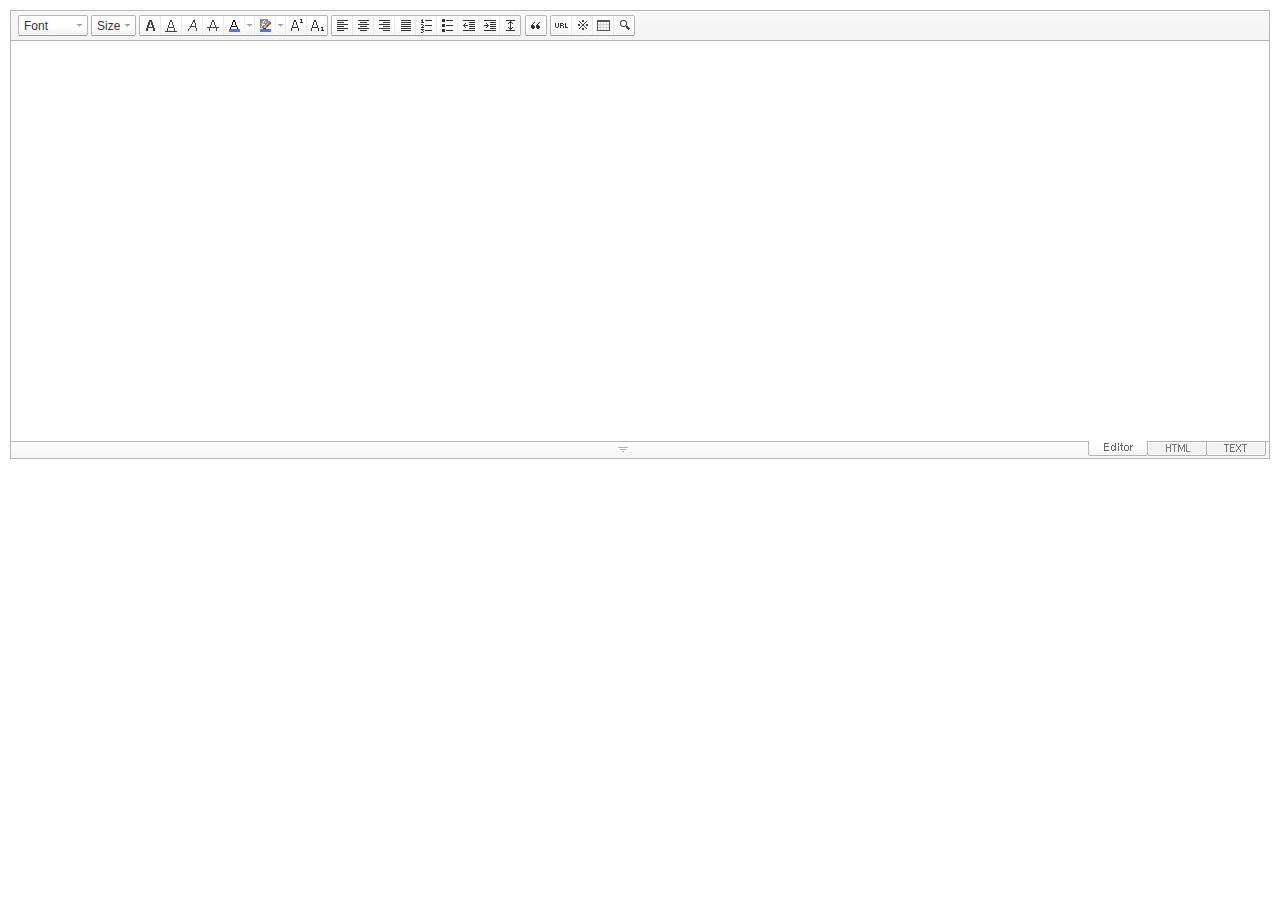
<file: src/main/resources/static/SmartEditor2Skin_en_US.html>
<!DOCTYPE HTML PUBLIC "-//W3C//DTD HTML 4.01 Transitional//EN" "http://www.w3.org/TR/html4/loose.dtd">
<html lang="ko">
<head>
<meta http-equiv="Content-Type" content="text/html; charset=utf-8">
<meta http-equiv="Content-Script-Type" content="text/javascript">
<meta http-equiv="Content-Style-Type" content="text/css">
<title>네이버 :: Smart Editor 2 &#8482;</title>
<link href="css/en_US/smart_editor2.css" rel="stylesheet" type="text/css">
<style type="text/css">
	body { margin: 10px; }
</style>
<script type="text/javascript" src="./js/lib/jindo2.all.js" charset="utf-8"></script>
<script type="text/javascript" src="./js/lib/jindo_component.js" charset="utf-8"></script>
<script type="text/javascript" src="./js/service/SE2M_Configuration.js" charset="utf-8"></script>	<!-- 설정 파일 -->
<script type="text/javascript" src="./js/service/SE2BasicCreator.js" charset="utf-8"></script>
<script type="text/javascript" src="./js/smarteditor2.js" charset="utf-8"></script>

</head>
<body>

<!-- SE2 Markup Start -->	
<div id="smart_editor2">
	<div id="smart_editor2_content"><a href="#se2_iframe" class="blind">글쓰기영역으로 바로가기</a>
		<div class="se2_tool" id="se2_tool">
			
			<div class="se2_text_tool husky_seditor_text_tool">
			<ul class="se2_font_type">
				<li class="husky_seditor_ui_fontName"><button type="button" class="se2_font_family" title="Font"><span class="husky_se2m_current_fontName">Font</span></button>
					<!-- 글꼴 레이어 -->
					<div class="se2_layer husky_se_fontName_layer">
						<div class="se2_in_layer">
							<ul class="se2_l_font_fam">
							<li style="display:none"><button type="button"><span>@DisplayName@<span>(</span><em style="font-family:FontFamily;">@SampleText@</em><span>)</span></span></button></li>
							<li class="se2_division husky_seditor_font_separator"></li>
							<li><button type="button"><span>NanumGothic<span>(</span><em style="font-family:'NanumGothic',NanumGothic;">ABCD</em><span>)</span></span></button></li>
							<li><button type="button"><span>NanumMyungjo<span>(</span><em style="font-family:'NanumMyungjo',NanumMyeongjo;">ABCD</em><span>)</span></span></button></li>
							<li><button type="button"><span>NanumGothicCoding<span>(</span><em style="font-family:'NanumGothicCoding',NanumGothicCoding;">ABCD</em><span>)</span></span></button></li>
							<li><button type="button"><span>NanumBarunGothic<span>(</span><em style="font-family:'NanumBarunGothic',NanumBarunGothic,NanumBarunGothicOTF;">ABCD</em><span>)</span></span></button></li>
							<li><button type="button"><span>NanumBarunpen<span>(</span><em style="font-family:'NanumBarunpen',NanumBarunpen;">ABCD</em><span>)</span></span></button></li>
							</ul>
						</div>
					</div>
					<!-- //글꼴 레이어 -->
				</li>

				<li class="husky_seditor_ui_fontSize"><button type="button" class="se2_font_size" title="Letter Size"><span class="husky_se2m_current_fontSize">Size</span></button>
					<!-- 폰트 사이즈 레이어 -->
					<div class="se2_layer husky_se_fontSize_layer">
						<div class="se2_in_layer">
							<ul class="se2_l_font_size">
							<li><button type="button"><span style="margin-top:4px; margin-bottom:3px; margin-left:5px; font-size:7pt;">ABCDEFG<span style=" font-size:7pt;">(7pt)</span></span></button></li>
							<li><button type="button"><span style="margin-bottom:2px; font-size:8pt;">ABCDEFG<span style="font-size:8pt;">(8pt)</span></span></button></li>
							<li><button type="button"><span style="margin-bottom:1px; font-size:9pt;">ABCDEFG<span style="font-size:9pt;">(9pt)</span></span></button></li>
							<li><button type="button"><span style="margin-bottom:1px; font-size:10pt;">ABCDEFG<span style="font-size:10pt;">(10pt)</span></span></button></li>
							<li><button type="button"><span style="margin-bottom:2px; font-size:11pt;">ABCDEFG<span style="font-size:11pt;">(11pt)</span></span></button></li>
							<li><button type="button"><span style="margin-bottom:1px; font-size:12pt;">ABCDEFG<span style="font-size:12pt;">(12pt)</span></span></button></li>
							<li><button type="button"><span style="margin-bottom:2px; font-size:14pt;">ABCDEFG<span style="margin-left:6px;font-size:14pt;">(14pt)</span></span></button></li>
							<li><button type="button"><span style="margin-bottom:1px; font-size:18pt;">ABCDEFG<span style="margin-left:8px;font-size:18pt;">(18pt)</span></span></button></li>
							<li><button type="button"><span style="margin-left:3px; font-size:24pt;">ABCDEF<span style="margin-left:11px;font-size:24pt;">(24pt)</span></span></button></li>
							<li><button type="button"><span style="margin-top:-1px; margin-left:3px; font-size:36pt;">ABCD<span style="font-size:36pt;">(36pt)</span></span></button></li>
							</ul>
						</div>
					</div>
					<!-- //폰트 사이즈 레이어 -->
				</li>
</ul><ul>
				<li class="husky_seditor_ui_bold first_child"><button type="button" title="Bold[Ctrl+B]" class="se2_bold"><span class="_buttonRound tool_bg">Bold[Ctrl+B]</span></button></li>

				<li class="husky_seditor_ui_underline"><button type="button" title="Underline[Ctrl+U]" class="se2_underline"><span class="_buttonRound">Underline[Ctrl+U]</span></button></li>

				<li class="husky_seditor_ui_italic"><button type="button" title="Italic[Ctrl+I]" class="se2_italic"><span class="_buttonRound">Italic[Ctrl+I]</span></button></li>

				<li class="husky_seditor_ui_lineThrough"><button type="button" title="Cancel[Ctrl+D]" class="se2_tdel"><span class="_buttonRound">Cancel[Ctrl+D]</span></button></li>

				<li class="se2_pair husky_seditor_ui_fontColor"><span class="selected_color husky_se2m_fontColor_lastUsed" style="background-color:#4477f9"></span><span class="husky_seditor_ui_fontColorA"><button type="button" title="Letter color" class="se2_fcolor"><span>Letter color</span></button></span><span class="husky_seditor_ui_fontColorB"><button type="button" title="More" class="se2_fcolor_more"><span class="_buttonRound">More</span></button></span>				
					<!-- 글자색 -->
					<div class="se2_layer husky_se2m_fontcolor_layer" style="display:none">
						<div class="se2_in_layer husky_se2m_fontcolor_paletteHolder">
							<div class="se2_palette husky_se2m_color_palette">
								<ul class="se2_pick_color">
								<li><button type="button" title="#ff0000" style="background:#ff0000"><span><span>#ff0000</span></span></button></li>
								<li><button type="button" title="#ff6c00" style="background:#ff6c00"><span><span>#ff6c00</span></span></button></li>
								<li><button type="button" title="#ffaa00" style="background:#ffaa00"><span><span>#ffaa00</span></span></button></li>
								<li><button type="button" title="#ffef00" style="background:#ffef00"><span><span>#ffef00</span></span></button></li>
								<li><button type="button" title="#a6cf00" style="background:#a6cf00"><span><span>#a6cf00</span></span></button></li>
								<li><button type="button" title="#009e25" style="background:#009e25"><span><span>#009e25</span></span></button></li>
								<li><button type="button" title="#00b0a2" style="background:#00b0a2"><span><span>#00b0a2</span></span></button></li>
								<li><button type="button" title="#0075c8" style="background:#0075c8"><span><span>#0075c8</span></span></button></li>
								<li><button type="button" title="#3a32c3" style="background:#3a32c3"><span><span>#3a32c3</span></span></button></li>
								<li><button type="button" title="#7820b9" style="background:#7820b9"><span><span>#7820b9</span></span></button></li>
								<li><button type="button" title="#ef007c" style="background:#ef007c"><span><span>#ef007c</span></span></button></li>
								<li><button type="button" title="#000000" style="background:#000000"><span><span>#000000</span></span></button></li>
								<li><button type="button" title="#252525" style="background:#252525"><span><span>#252525</span></span></button></li>
								<li><button type="button" title="#464646" style="background:#464646"><span><span>#464646</span></span></button></li>
								<li><button type="button" title="#636363" style="background:#636363"><span><span>#636363</span></span></button></li>
								<li><button type="button" title="#7d7d7d" style="background:#7d7d7d"><span><span>#7d7d7d</span></span></button></li>
								<li><button type="button" title="#9a9a9a" style="background:#9a9a9a"><span><span>#9a9a9a</span></span></button></li>
								<li><button type="button" title="#ffe8e8" style="background:#ffe8e8"><span><span>#9a9a9a</span></span></button></li>
								<li><button type="button" title="#f7e2d2" style="background:#f7e2d2"><span><span>#f7e2d2</span></span></button></li>
								<li><button type="button" title="#f5eddc" style="background:#f5eddc"><span><span>#f5eddc</span></span></button></li>
								<li><button type="button" title="#f5f4e0" style="background:#f5f4e0"><span><span>#f5f4e0</span></span></button></li>
								<li><button type="button" title="#edf2c2" style="background:#edf2c2"><span><span>#edf2c2</span></span></button></li>
								<li><button type="button" title="#def7e5" style="background:#def7e5"><span><span>#def7e5</span></span></button></li>
								<li><button type="button" title="#d9eeec" style="background:#d9eeec"><span><span>#d9eeec</span></span></button></li>
								<li><button type="button" title="#c9e0f0" style="background:#c9e0f0"><span><span>#c9e0f0</span></span></button></li>
								<li><button type="button" title="#d6d4eb" style="background:#d6d4eb"><span><span>#d6d4eb</span></span></button></li>
								<li><button type="button" title="#e7dbed" style="background:#e7dbed"><span><span>#e7dbed</span></span></button></li>
								<li><button type="button" title="#f1e2ea" style="background:#f1e2ea"><span><span>#f1e2ea</span></span></button></li>
								<li><button type="button" title="#acacac" style="background:#acacac"><span><span>#acacac</span></span></button></li>
								<li><button type="button" title="#c2c2c2" style="background:#c2c2c2"><span><span>#c2c2c2</span></span></button></li>
								<li><button type="button" title="#cccccc" style="background:#cccccc"><span><span>#cccccc</span></span></button></li>
								<li><button type="button" title="#e1e1e1" style="background:#e1e1e1"><span><span>#e1e1e1</span></span></button></li>
								<li><button type="button" title="#ebebeb" style="background:#ebebeb"><span><span>#ebebeb</span></span></button></li>
								<li><button type="button" title="#ffffff" style="background:#ffffff"><span><span>#ffffff</span></span></button></li>
								</ul>
								<ul class="se2_pick_color" style="width:156px;">
								<li><button type="button" title="#e97d81" style="background:#e97d81"><span><span>#e97d81</span></span></button></li>
								<li><button type="button" title="#e19b73" style="background:#e19b73"><span><span>#e19b73</span></span></button></li>
								<li><button type="button" title="#d1b274" style="background:#d1b274"><span><span>#d1b274</span></span></button></li>
								<li><button type="button" title="#cfcca2" style="background:#cfcca2"><span><span>#cfcca2</span></span></button></li>
								<li><button type="button" title="#cfcca2" style="background:#cfcca2"><span><span>#cfcca2</span></span></button></li>
								<li><button type="button" title="#61b977" style="background:#61b977"><span><span>#61b977</span></span></button></li>
								<li><button type="button" title="#53aea8" style="background:#53aea8"><span><span>#53aea8</span></span></button></li>
								<li><button type="button" title="#518fbb" style="background:#518fbb"><span><span>#518fbb</span></span></button></li>
								<li><button type="button" title="#6a65bb" style="background:#6a65bb"><span><span>#6a65bb</span></span></button></li>
								<li><button type="button" title="#9a54ce" style="background:#9a54ce"><span><span>#9a54ce</span></span></button></li>
								<li><button type="button" title="#e573ae" style="background:#e573ae"><span><span>#e573ae</span></span></button></li>
								<li><button type="button" title="#5a504b" style="background:#5a504b"><span><span>#5a504b</span></span></button></li>
								<li><button type="button" title="#767b86" style="background:#767b86"><span><span>#767b86</span></span></button></li>
								<li><button type="button" title="#951015" style="background:#951015"><span><span>#951015</span></span></button></li>
								<li><button type="button" title="#6e391a" style="background:#6e391a"><span><span>#6e391a</span></span></button></li>
								<li><button type="button" title="#785c25" style="background:#785c25"><span><span>#785c25</span></span></button></li>
								<li><button type="button" title="#5f5b25" style="background:#5f5b25"><span><span>#5f5b25</span></span></button></li>
								<li><button type="button" title="#4c511f" style="background:#4c511f"><span><span>#4c511f</span></span></button></li>
								<li><button type="button" title="#1c4827" style="background:#1c4827"><span><span>#1c4827</span></span></button></li>
								<li><button type="button" title="#0d514c" style="background:#0d514c"><span><span>#0d514c</span></span></button></li>
								<li><button type="button" title="#1b496a" style="background:#1b496a"><span><span>#1b496a</span></span></button></li>
								<li><button type="button" title="#2b285f" style="background:#2b285f"><span><span>#2b285f</span></span></button></li>
								<li><button type="button" title="#45245b" style="background:#45245b"><span><span>#45245b</span></span></button></li>
								<li><button type="button" title="#721947" style="background:#721947"><span><span>#721947</span></span></button></li>
								<li><button type="button" title="#352e2c" style="background:#352e2c"><span><span>#352e2c</span></span></button></li>
								<li><button type="button" title="#3c3f45" style="background:#3c3f45"><span><span>#3c3f45</span></span></button></li>
								</ul>
								<button type="button" title="More" class="se2_view_more husky_se2m_color_palette_more_btn"><span>More</span></button>
								<div class="husky_se2m_color_palette_recent" style="display:none">
									<h4>Recent Color</h4>
									<ul class="se2_pick_color">
									<li></li>
									<!-- 최근 사용한 색 템플릿 -->
									<!-- <li><button type="button" title="#e97d81" style="background:#e97d81"><span><span>#e97d81</span></span></button></li> -->
									<!-- //최근 사용한 색 템플릿 -->
									</ul>
								</div>								
								<div class="se2_palette2 husky_se2m_color_palette_colorpicker">
									<!--form action="http://test.emoticon.naver.com/colortable/TextAdd.nhn" method="post"-->
										<div class="se2_color_set">
											<span class="se2_selected_color"><span class="husky_se2m_cp_preview" style="background:#e97d81"></span></span><input type="text" name="" class="input_ty1 husky_se2m_cp_colorcode" value="#e97d81"><button type="button" class="se2_btn_insert husky_se2m_color_palette_ok_btn" title="Enter"><span>Enter</span></button></div>
										<!--input type="hidden" name="callback" value="http://test.emoticon.naver.com/colortable/result.jsp" />
										<input type="hidden" name="callback_func" value="1" />
										<input type="hidden" name="text_key" value="" />
										<input type="hidden" name="text_data" value="" />
									</form-->
									<div class="se2_gradation1 husky_se2m_cp_colpanel"></div>
									<div class="se2_gradation2 husky_se2m_cp_huepanel"></div>
								</div>
							</div>
                        </div>
					</div>
                    <!-- //글자색 -->
				</li>

				<li class="se2_pair husky_seditor_ui_BGColor"><span class="selected_color husky_se2m_BGColor_lastUsed" style="background-color:#4477f9"></span><span class="husky_seditor_ui_BGColorA"><button type="button" title="Background Color" class="se2_bgcolor"><span>Background Color</span></button></span><span class="husky_seditor_ui_BGColorB"><button type="button" title="More" class="se2_bgcolor_more"><span class="_buttonRound">More</span></button></span>
					<!-- 배경색 -->
					<div class="se2_layer se2_layer husky_se2m_BGColor_layer" style="display:none">
						<div class="se2_in_layer">
							<div class="se2_palette_bgcolor">
								<ul class="se2_background husky_se2m_bgcolor_list">
								<li><button type="button" title="Background Color#ff0000 Font Color#ffffff" style="background:#ff0000; color:#ffffff"><span><span>ABCDE</span></span></button></li>								
								<li><button type="button" title="Background Color#6d30cf Font Color#ffffff" style="background:#6d30cf; color:#ffffff"><span><span>ABCDE</span></span></button></li>
								<li><button type="button" title="Background Color#000000 Font Color#ffffff" style="background:#000000; color:#ffffff"><span><span>ABCDE</span></span></button></li>
								<li><button type="button" title="Background Color#ff6600 Font Color#ffffff" style="background:#ff6600; color:#ffffff"><span><span>ABCDE</span></span></button></li>
								<li><button type="button" title="Background Color#3333cc Font Color#ffffff" style="background:#3333cc; color:#ffffff"><span><span>ABCDE</span></span></button></li>
								<li><button type="button" title="Background Color#333333 Font Color#ffff00" style="background:#333333; color:#ffff00"><span><span>ABCDE</span></span></button></li>
								<li><button type="button" title="Background Color#ffa700 Font Color#ffffff" style="background:#ffa700; color:#ffffff"><span><span>ABCDE</span></span></button></li>
								<li><button type="button" title="Background Color#009999 Font Color#ffffff" style="background:#009999; color:#ffffff"><span><span>ABCDE</span></span></button></li>
								<li><button type="button" title="Background Color#8e8e8e Font Color#ffffff" style="background:#8e8e8e; color:#ffffff"><span><span>ABCDE</span></span></button></li>								
								<li><button type="button" title="Background Color#cc9900 Font Color#ffffff" style="background:#cc9900; color:#ffffff"><span><span>ABCDE</span></span></button></li>
								<li><button type="button" title="Background Color#77b02b Font Color#ffffff" style="background:#77b02b; color:#ffffff"><span><span>ABCDE</span></span></button></li>
								<li><button type="button" title="Background Color#ffffff Font Color#000000" style="background:#ffffff; color:#000000"><span><span>ABCDE</span></span></button></li>
								</ul>
							</div>
							<div class="husky_se2m_BGColor_paletteHolder"></div>
                        </div>
					</div>
                    <!-- //배경색 -->
				</li>

				<li class="husky_seditor_ui_superscript"><button type="button" title="윗첨자" class="se2_sup"><span class="_buttonRound">윗첨자</span></button></li>

				<li class="husky_seditor_ui_subscript last_child"><button type="button" title="아래첨자" class="se2_sub"><span class="_buttonRound tool_bg">아래첨자</span></button></li>
</ul><ul>
				<li class="husky_seditor_ui_justifyleft first_child"><button type="button" title="Align: Left" class="se2_left"><span class="_buttonRound tool_bg">Align: Left</span></button></li>

				<li class="husky_seditor_ui_justifycenter"><button type="button" title="Align: Center" class="se2_center"><span class="_buttonRound">Align: Center</span></button></li>

				<li class="husky_seditor_ui_justifyright"><button type="button" title="Align: Right" class="se2_right"><span class="_buttonRound">Align: Right</span></button></li>

				<li class="husky_seditor_ui_justifyfull"><button type="button" title="Align: Justify" class="se2_justify"><span class="_buttonRound">Align: Justify</span></button></li>

				<li class="husky_seditor_ui_orderedlist"><button type="button" title="Add Number" class="se2_ol"><span class="_buttonRound">Add Number</span></button></li>

				<li class="husky_seditor_ui_unorderedlist"><button type="button" title="Bullet" class="se2_ul"><span class="_buttonRound">Bullet</span></button></li>

				<li class="husky_seditor_ui_outdent"><button type="button" title="Outdent[Shift+Tab]" class="se2_outdent"><span class="_buttonRound">Outdent[Shift+Tab]</span></button></li>

				<li class="husky_seditor_ui_indent"><button type="button" title="Indent[Tab]" class="se2_indent"><span class="_buttonRound">Indent[Tab]</span></button></li>			

				<li class="husky_seditor_ui_lineHeight last_child"><button type="button" title="Line-height" class="se2_lineheight" ><span class="_buttonRound tool_bg">Line-height</span></button>
					<!-- 줄간격 레이어 -->
					<div class="se2_layer husky_se2m_lineHeight_layer">
						<div class="se2_in_layer">
							<ul class="se2_l_line_height">
							<li><button type="button"><span>50%</span></button></li>
							<li><button type="button"><span>80%</span></button></li>
							<li><button type="button"><span>100%</span></button></li>
							<li><button type="button"><span>120%</span></button></li>
							<li><button type="button"><span>150%</span></button></li>
							<li><button type="button"><span>180%</span></button></li>
							<li><button type="button"><span>200%</span></button></li>
							</ul>
							<div class="se2_l_line_height_user husky_se2m_lineHeight_direct_input">
								<h3>Enter</h3>
								<span class="bx_input">
								<input type="text" class="input_ty1" maxlength="3" style="width:75px">
								<button type="button" title="1% Add" class="btn_up"><span>1% Add</span></button>
								<button type="button" title="1% Minus" class="btn_down"><span>1% Minus</span></button>
								</span>		
								<div class="btn_area">
									<button type="button" class="se2_btn_apply3"><span>Apply</span></button><button type="button" class="se2_btn_cancel3"><span>Cancel</span></button>
								</div>
							</div>
						</div>
					</div>
					<!-- //줄간격 레이어 -->
				</li>
</ul><ul>
				<li class="husky_seditor_ui_quote single_child"><button type="button" title="인용구" class="se2_blockquote"><span class="_buttonRound tool_bg">인용구</span></button>
					<!-- 인용구 -->
					<div class="se2_layer husky_seditor_blockquote_layer" style="margin-left:-407px; display:none;">
						<div class="se2_in_layer">
							<div class="se2_quote">
								<ul>
								<li class="q1"><button type="button" class="se2_quote1"><span><span>인용구 스타일1</span></span></button></li>
								<li class="q2"><button type="button" class="se2_quote2"><span><span>인용구 스타일2</span></span></button></li>
								<li class="q3"><button type="button" class="se2_quote3"><span><span>인용구 스타일3</span></span></button></li>
								<li class="q4"><button type="button" class="se2_quote4"><span><span>인용구 스타일4</span></span></button></li>
								<li class="q5"><button type="button" class="se2_quote5"><span><span>인용구 스타일5</span></span></button></li>
								<li class="q6"><button type="button" class="se2_quote6"><span><span>인용구 스타일6</span></span></button></li>
								<li class="q7"><button type="button" class="se2_quote7"><span><span>인용구 스타일7</span></span></button></li>
								<li class="q8"><button type="button" class="se2_quote8"><span><span>인용구 스타일8</span></span></button></li>
								<li class="q9"><button type="button" class="se2_quote9"><span><span>인용구 스타일9</span></span></button></li>
								<li class="q10"><button type="button" class="se2_quote10"><span><span>인용구 스타일10</span></span></button></li>
								</ul>
								<button type="button" class="se2_cancel2"><span>적용취소</span></button>
							</div>
						</div>
					</div>
					<!-- //인용구 -->
				</li>
</ul><ul>
				<li class="husky_seditor_ui_hyperlink first_child"><button type="button" title="Link" class="se2_url"><span class="_buttonRound tool_bg">Link</span></button>
					<!-- 링크 -->
					<div class="se2_layer" style="margin-left:-285px">
						<div class="se2_in_layer">
							<div class="se2_url2">
								<input type="text" class="input_ty1" value="http://">
								<button type="button" class="se2_apply"><span>Apply</span></button><button type="button" class="se2_cancel"><span>Cancel</span></button>
							</div>
						</div>
					</div>
					<!-- //링크 -->
				</li>

				<li class="husky_seditor_ui_sCharacter"><button type="button" title="Special Symbols" class="se2_character"><span class="_buttonRound">Special Symbols</span></button>
					<!-- 특수기호 -->
					<div class="se2_layer husky_seditor_sCharacter_layer" style="margin-left:-448px;">
						<div class="se2_in_layer">
							<div class="se2_bx_character">
								<ul class="se2_char_tab">
								<li class="active"><button type="button" title="Basic Symbols" class="se2_char1"><span>Basic Symbols</span></button>
									<div class="se2_s_character">
										<ul class="husky_se2m_sCharacter_list">
											<li></li>
											<!-- 일반기호 목록 -->
											<!-- <li class="hover"><button type="button"><span>｛</span></button></li><li class="active"><button type="button"><span>｝</span></button></li><li><button type="button"><span>〔</span></button></li><li><button type="button"><span>〕</span></button></li><li><button type="button"><span>〈</span></button></li><li><button type="button"><span>〉</span></button></li><li><button type="button"><span>《</span></button></li><li><button type="button"><span>》</span></button></li><li><button type="button"><span>「</span></button></li><li><button type="button"><span>」</span></button></li><li><button type="button"><span>『</span></button></li><li><button type="button"><span>』</span></button></li><li><button type="button"><span>【</span></button></li><li><button type="button"><span>】</span></button></li><li><button type="button"><span>‘</span></button></li><li><button type="button"><span>’</span></button></li><li><button type="button"><span>“</span></button></li><li><button type="button"><span>”</span></button></li><li><button type="button"><span>、</span></button></li><li><button type="button"><span>。</span></button></li><li><button type="button"><span>·</span></button></li><li><button type="button"><span>‥</span></button></li><li><button type="button"><span>…</span></button></li><li><button type="button"><span>§</span></button></li><li><button type="button"><span>※</span></button></li><li><button type="button"><span>☆</span></button></li><li><button type="button"><span>★</span></button></li><li><button type="button"><span>○</span></button></li><li><button type="button"><span>●</span></button></li><li><button type="button"><span>◎</span></button></li><li><button type="button"><span>◇</span></button></li><li><button type="button"><span>◆</span></button></li><li><button type="button"><span>□</span></button></li><li><button type="button"><span>■</span></button></li><li><button type="button"><span>△</span></button></li><li><button type="button"><span>▲</span></button></li><li><button type="button"><span>▽</span></button></li><li><button type="button"><span>▼</span></button></li><li><button type="button"><span>◁</span></button></li><li><button type="button"><span>◀</span></button></li><li><button type="button"><span>▷</span></button></li><li><button type="button"><span>▶</span></button></li><li><button type="button"><span>♤</span></button></li><li><button type="button"><span>♠</span></button></li><li><button type="button"><span>♡</span></button></li><li><button type="button"><span>♥</span></button></li><li><button type="button"><span>♧</span></button></li><li><button type="button"><span>♣</span></button></li><li><button type="button"><span>⊙</span></button></li><li><button type="button"><span>◈</span></button></li><li><button type="button"><span>▣</span></button></li><li><button type="button"><span>◐</span></button></li><li><button type="button"><span>◑</span></button></li><li><button type="button"><span>▒</span></button></li><li><button type="button"><span>▤</span></button></li><li><button type="button"><span>▥</span></button></li><li><button type="button"><span>▨</span></button></li><li><button type="button"><span>▧</span></button></li><li><button type="button"><span>▦</span></button></li><li><button type="button"><span>▩</span></button></li><li><button type="button"><span>±</span></button></li><li><button type="button"><span>×</span></button></li><li><button type="button"><span>÷</span></button></li><li><button type="button"><span>≠</span></button></li><li><button type="button"><span>≤</span></button></li><li><button type="button"><span>≥</span></button></li><li><button type="button"><span>∞</span></button></li><li><button type="button"><span>∴</span></button></li><li><button type="button"><span>°</span></button></li><li><button type="button"><span>′</span></button></li><li><button type="button"><span>″</span></button></li><li><button type="button"><span>∠</span></button></li><li><button type="button"><span>⊥</span></button></li><li><button type="button"><span>⌒</span></button></li><li><button type="button"><span>∂</span></button></li><li><button type="button"><span>≡</span></button></li><li><button type="button"><span>≒</span></button></li><li><button type="button"><span>≪</span></button></li><li><button type="button"><span>≫</span></button></li><li><button type="button"><span>√</span></button></li><li><button type="button"><span>∽</span></button></li><li><button type="button"><span>∝</span></button></li><li><button type="button"><span>∵</span></button></li><li><button type="button"><span>∫</span></button></li><li><button type="button"><span>∬</span></button></li><li><button type="button"><span>∈</span></button></li><li><button type="button"><span>∋</span></button></li><li><button type="button"><span>⊆</span></button></li><li><button type="button"><span>⊇</span></button></li><li><button type="button"><span>⊂</span></button></li><li><button type="button"><span>⊃</span></button></li><li><button type="button"><span>∪</span></button></li><li><button type="button"><span>∩</span></button></li><li><button type="button"><span>∧</span></button></li><li><button type="button"><span>∨</span></button></li><li><button type="button"><span>￢</span></button></li><li><button type="button"><span>⇒</span></button></li><li><button type="button"><span>⇔</span></button></li><li><button type="button"><span>∀</span></button></li><li><button type="button"><span>∃</span></button></li><li><button type="button"><span>´</span></button></li><li><button type="button"><span>～</span></button></li><li><button type="button"><span>ˇ</span></button></li><li><button type="button"><span>˘</span></button></li><li><button type="button"><span>˝</span></button></li><li><button type="button"><span>˚</span></button></li><li><button type="button"><span>˙</span></button></li><li><button type="button"><span>¸</span></button></li><li><button type="button"><span>˛</span></button></li><li><button type="button"><span>¡</span></button></li><li><button type="button"><span>¿</span></button></li><li><button type="button"><span>ː</span></button></li><li><button type="button"><span>∮</span></button></li><li><button type="button"><span>∑</span></button></li><li><button type="button"><span>∏</span></button></li><li><button type="button"><span>♭</span></button></li><li><button type="button"><span>♩</span></button></li><li><button type="button"><span>♪</span></button></li><li><button type="button"><span>♬</span></button></li><li><button type="button"><span>㉿</span></button></li><li><button type="button"><span>→</span></button></li><li><button type="button"><span>←</span></button></li><li><button type="button"><span>↑</span></button></li><li><button type="button"><span>↓</span></button></li><li><button type="button"><span>↔</span></button></li><li><button type="button"><span>↕</span></button></li><li><button type="button"><span>↗</span></button></li><li><button type="button"><span>↙</span></button></li><li><button type="button"><span>↖</span></button></li><li><button type="button"><span>↘</span></button></li><li><button type="button"><span>㈜</span></button></li><li><button type="button"><span>№</span></button></li><li><button type="button"><span>㏇</span></button></li><li><button type="button"><span>™</span></button></li><li><button type="button"><span>㏂</span></button></li><li><button type="button"><span>㏘</span></button></li><li><button type="button"><span>℡</span></button></li><li><button type="button"><span>♨</span></button></li><li><button type="button"><span>☏</span></button></li><li><button type="button"><span>☎</span></button></li><li><button type="button"><span>☜</span></button></li><li><button type="button"><span>☞</span></button></li><li><button type="button"><span>¶</span></button></li><li><button type="button"><span>†</span></button></li><li><button type="button"><span>‡</span></button></li><li><button type="button"><span>®</span></button></li><li><button type="button"><span>ª</span></button></li><li><button type="button"><span>º</span></button></li><li><button type="button"><span>♂</span></button></li><li><button type="button"><span>♀</span></button></li> -->
										</ul>
									</div>
								</li>
								<li><button type="button" title="Numbers and Units" class="se2_char2"><span>Numbers and Units</span></button>
									<div class="se2_s_character">
										<ul class="husky_se2m_sCharacter_list">
											<li></li>
											<!-- 숫자와 단위 목록 -->
											<!-- <li class="hover"><button type="button"><span>½</span></button></li><li><button type="button"><span>⅓</span></button></li><li><button type="button"><span>⅔</span></button></li><li><button type="button"><span>¼</span></button></li><li><button type="button"><span>¾</span></button></li><li><button type="button"><span>⅛</span></button></li><li><button type="button"><span>⅜</span></button></li><li><button type="button"><span>⅝</span></button></li><li><button type="button"><span>⅞</span></button></li><li><button type="button"><span>¹</span></button></li><li><button type="button"><span>²</span></button></li><li><button type="button"><span>³</span></button></li><li><button type="button"><span>⁴</span></button></li><li><button type="button"><span>ⁿ</span></button></li><li><button type="button"><span>₁</span></button></li><li><button type="button"><span>₂</span></button></li><li><button type="button"><span>₃</span></button></li><li><button type="button"><span>₄</span></button></li><li><button type="button"><span>Ⅰ</span></button></li><li><button type="button"><span>Ⅱ</span></button></li><li><button type="button"><span>Ⅲ</span></button></li><li><button type="button"><span>Ⅳ</span></button></li><li><button type="button"><span>Ⅴ</span></button></li><li><button type="button"><span>Ⅵ</span></button></li><li><button type="button"><span>Ⅶ</span></button></li><li><button type="button"><span>Ⅷ</span></button></li><li><button type="button"><span>Ⅸ</span></button></li><li><button type="button"><span>Ⅹ</span></button></li><li><button type="button"><span>ⅰ</span></button></li><li><button type="button"><span>ⅱ</span></button></li><li><button type="button"><span>ⅲ</span></button></li><li><button type="button"><span>ⅳ</span></button></li><li><button type="button"><span>ⅴ</span></button></li><li><button type="button"><span>ⅵ</span></button></li><li><button type="button"><span>ⅶ</span></button></li><li><button type="button"><span>ⅷ</span></button></li><li><button type="button"><span>ⅸ</span></button></li><li><button type="button"><span>ⅹ</span></button></li><li><button type="button"><span>￦</span></button></li><li><button type="button"><span>$</span></button></li><li><button type="button"><span>￥</span></button></li><li><button type="button"><span>￡</span></button></li><li><button type="button"><span>€</span></button></li><li><button type="button"><span>℃</span></button></li><li><button type="button"><span>A</span></button></li><li><button type="button"><span>℉</span></button></li><li><button type="button"><span>￠</span></button></li><li><button type="button"><span>¤</span></button></li><li><button type="button"><span>‰</span></button></li><li><button type="button"><span>㎕</span></button></li><li><button type="button"><span>㎖</span></button></li><li><button type="button"><span>㎗</span></button></li><li><button type="button"><span>ℓ</span></button></li><li><button type="button"><span>㎘</span></button></li><li><button type="button"><span>㏄</span></button></li><li><button type="button"><span>㎣</span></button></li><li><button type="button"><span>㎤</span></button></li><li><button type="button"><span>㎥</span></button></li><li><button type="button"><span>㎦</span></button></li><li><button type="button"><span>㎙</span></button></li><li><button type="button"><span>㎚</span></button></li><li><button type="button"><span>㎛</span></button></li><li><button type="button"><span>㎜</span></button></li><li><button type="button"><span>㎝</span></button></li><li><button type="button"><span>㎞</span></button></li><li><button type="button"><span>㎟</span></button></li><li><button type="button"><span>㎠</span></button></li><li><button type="button"><span>㎡</span></button></li><li><button type="button"><span>㎢</span></button></li><li><button type="button"><span>㏊</span></button></li><li><button type="button"><span>㎍</span></button></li><li><button type="button"><span>㎎</span></button></li><li><button type="button"><span>㎏</span></button></li><li><button type="button"><span>㏏</span></button></li><li><button type="button"><span>㎈</span></button></li><li><button type="button"><span>㎉</span></button></li><li><button type="button"><span>㏈</span></button></li><li><button type="button"><span>㎧</span></button></li><li><button type="button"><span>㎨</span></button></li><li><button type="button"><span>㎰</span></button></li><li><button type="button"><span>㎱</span></button></li><li><button type="button"><span>㎲</span></button></li><li><button type="button"><span>㎳</span></button></li><li><button type="button"><span>㎴</span></button></li><li><button type="button"><span>㎵</span></button></li><li><button type="button"><span>㎶</span></button></li><li><button type="button"><span>㎷</span></button></li><li><button type="button"><span>㎸</span></button></li><li><button type="button"><span>㎹</span></button></li><li><button type="button"><span>㎀</span></button></li><li><button type="button"><span>㎁</span></button></li><li><button type="button"><span>㎂</span></button></li><li><button type="button"><span>㎃</span></button></li><li><button type="button"><span>㎄</span></button></li><li><button type="button"><span>㎺</span></button></li><li><button type="button"><span>㎻</span></button></li><li><button type="button"><span>㎼</span></button></li><li><button type="button"><span>㎽</span></button></li><li><button type="button"><span>㎾</span></button></li><li><button type="button"><span>㎿</span></button></li><li><button type="button"><span>㎐</span></button></li><li><button type="button"><span>㎑</span></button></li><li><button type="button"><span>㎒</span></button></li><li><button type="button"><span>㎓</span></button></li><li><button type="button"><span>㎔</span></button></li><li><button type="button"><span>Ω</span></button></li><li><button type="button"><span>㏀</span></button></li><li><button type="button"><span>㏁</span></button></li><li><button type="button"><span>㎊</span></button></li><li><button type="button"><span>㎋</span></button></li><li><button type="button"><span>㎌</span></button></li><li><button type="button"><span>㏖</span></button></li><li><button type="button"><span>㏅</span></button></li><li><button type="button"><span>㎭</span></button></li><li><button type="button"><span>㎮</span></button></li><li><button type="button"><span>㎯</span></button></li><li><button type="button"><span>㏛</span></button></li><li><button type="button"><span>㎩</span></button></li><li><button type="button"><span>㎪</span></button></li><li><button type="button"><span>㎫</span></button></li><li><button type="button"><span>㎬</span></button></li><li><button type="button"><span>㏝</span></button></li><li><button type="button"><span>㏐</span></button></li><li><button type="button"><span>㏓</span></button></li><li><button type="button"><span>㏃</span></button></li><li><button type="button"><span>㏉</span></button></li><li><button type="button"><span>㏜</span></button></li><li><button type="button"><span>㏆</span></button></li> -->
										</ul>
									</div>
								</li>
								<li><button type="button" title="Circle, Parenthesis" class="se2_char3"><span>Circle, Parenthesis</span></button>
									<div class="se2_s_character">
										<ul class="husky_se2m_sCharacter_list">
											<li></li>
											<!-- 원,괄호 목록 -->
											<!-- <li><button type="button"><span>㉠</span></button></li><li><button type="button"><span>㉡</span></button></li><li><button type="button"><span>㉢</span></button></li><li><button type="button"><span>㉣</span></button></li><li><button type="button"><span>㉤</span></button></li><li><button type="button"><span>㉥</span></button></li><li><button type="button"><span>㉦</span></button></li><li><button type="button"><span>㉧</span></button></li><li><button type="button"><span>㉨</span></button></li><li><button type="button"><span>㉩</span></button></li><li><button type="button"><span>㉪</span></button></li><li><button type="button"><span>㉫</span></button></li><li><button type="button"><span>㉬</span></button></li><li><button type="button"><span>㉭</span></button></li><li><button type="button"><span>㉮</span></button></li><li><button type="button"><span>㉯</span></button></li><li><button type="button"><span>㉰</span></button></li><li><button type="button"><span>㉱</span></button></li><li><button type="button"><span>㉲</span></button></li><li><button type="button"><span>㉳</span></button></li><li><button type="button"><span>㉴</span></button></li><li><button type="button"><span>㉵</span></button></li><li><button type="button"><span>㉶</span></button></li><li><button type="button"><span>㉷</span></button></li><li><button type="button"><span>㉸</span></button></li><li><button type="button"><span>㉹</span></button></li><li><button type="button"><span>㉺</span></button></li><li><button type="button"><span>㉻</span></button></li><li><button type="button"><span>ⓐ</span></button></li><li><button type="button"><span>ⓑ</span></button></li><li><button type="button"><span>ⓒ</span></button></li><li><button type="button"><span>ⓓ</span></button></li><li><button type="button"><span>ⓔ</span></button></li><li><button type="button"><span>ⓕ</span></button></li><li><button type="button"><span>ⓖ</span></button></li><li><button type="button"><span>ⓗ</span></button></li><li><button type="button"><span>ⓘ</span></button></li><li><button type="button"><span>ⓙ</span></button></li><li><button type="button"><span>ⓚ</span></button></li><li><button type="button"><span>ⓛ</span></button></li><li><button type="button"><span>ⓜ</span></button></li><li><button type="button"><span>ⓝ</span></button></li><li><button type="button"><span>ⓞ</span></button></li><li><button type="button"><span>ⓟ</span></button></li><li><button type="button"><span>ⓠ</span></button></li><li><button type="button"><span>ⓡ</span></button></li><li><button type="button"><span>ⓢ</span></button></li><li><button type="button"><span>ⓣ</span></button></li><li><button type="button"><span>ⓤ</span></button></li><li><button type="button"><span>ⓥ</span></button></li><li><button type="button"><span>ⓦ</span></button></li><li><button type="button"><span>ⓧ</span></button></li><li><button type="button"><span>ⓨ</span></button></li><li><button type="button"><span>ⓩ</span></button></li><li><button type="button"><span>①</span></button></li><li><button type="button"><span>②</span></button></li><li><button type="button"><span>③</span></button></li><li><button type="button"><span>④</span></button></li><li><button type="button"><span>⑤</span></button></li><li><button type="button"><span>⑥</span></button></li><li><button type="button"><span>⑦</span></button></li><li><button type="button"><span>⑧</span></button></li><li><button type="button"><span>⑨</span></button></li><li><button type="button"><span>⑩</span></button></li><li><button type="button"><span>⑪</span></button></li><li><button type="button"><span>⑫</span></button></li><li><button type="button"><span>⑬</span></button></li><li><button type="button"><span>⑭</span></button></li><li><button type="button"><span>⑮</span></button></li><li><button type="button"><span>㈀</span></button></li><li><button type="button"><span>㈁</span></button></li><li class="hover"><button type="button"><span>㈂</span></button></li><li><button type="button"><span>㈃</span></button></li><li><button type="button"><span>㈄</span></button></li><li><button type="button"><span>㈅</span></button></li><li><button type="button"><span>㈆</span></button></li><li><button type="button"><span>㈇</span></button></li><li><button type="button"><span>㈈</span></button></li><li><button type="button"><span>㈉</span></button></li><li><button type="button"><span>㈊</span></button></li><li><button type="button"><span>㈋</span></button></li><li><button type="button"><span>㈌</span></button></li><li><button type="button"><span>㈍</span></button></li><li><button type="button"><span>㈎</span></button></li><li><button type="button"><span>㈏</span></button></li><li><button type="button"><span>㈐</span></button></li><li><button type="button"><span>㈑</span></button></li><li><button type="button"><span>㈒</span></button></li><li><button type="button"><span>㈓</span></button></li><li><button type="button"><span>㈔</span></button></li><li><button type="button"><span>㈕</span></button></li><li><button type="button"><span>㈖</span></button></li><li><button type="button"><span>㈗</span></button></li><li><button type="button"><span>㈘</span></button></li><li><button type="button"><span>㈙</span></button></li><li><button type="button"><span>㈚</span></button></li><li><button type="button"><span>㈛</span></button></li><li><button type="button"><span>⒜</span></button></li><li><button type="button"><span>⒝</span></button></li><li><button type="button"><span>⒞</span></button></li><li><button type="button"><span>⒟</span></button></li><li><button type="button"><span>⒠</span></button></li><li><button type="button"><span>⒡</span></button></li><li><button type="button"><span>⒢</span></button></li><li><button type="button"><span>⒣</span></button></li><li><button type="button"><span>⒤</span></button></li><li><button type="button"><span>⒥</span></button></li><li><button type="button"><span>⒦</span></button></li><li><button type="button"><span>⒧</span></button></li><li><button type="button"><span>⒨</span></button></li><li><button type="button"><span>⒩</span></button></li><li><button type="button"><span>⒪</span></button></li><li><button type="button"><span>⒫</span></button></li><li><button type="button"><span>⒬</span></button></li><li><button type="button"><span>⒭</span></button></li><li><button type="button"><span>⒮</span></button></li><li><button type="button"><span>⒯</span></button></li><li><button type="button"><span>⒰</span></button></li><li><button type="button"><span>⒱</span></button></li><li><button type="button"><span>⒲</span></button></li><li><button type="button"><span>⒳</span></button></li><li><button type="button"><span>⒴</span></button></li><li><button type="button"><span>⒵</span></button></li><li><button type="button"><span>⑴</span></button></li><li><button type="button"><span>⑵</span></button></li><li><button type="button"><span>⑶</span></button></li><li><button type="button"><span>⑷</span></button></li><li><button type="button"><span>⑸</span></button></li><li><button type="button"><span>⑹</span></button></li><li><button type="button"><span>⑺</span></button></li><li><button type="button"><span>⑻</span></button></li><li><button type="button"><span>⑼</span></button></li><li><button type="button"><span>⑽</span></button></li><li><button type="button"><span>⑾</span></button></li><li><button type="button"><span>⑿</span></button></li><li><button type="button"><span>⒀</span></button></li><li><button type="button"><span>⒁</span></button></li><li><button type="button"><span>⒂</span></button></li> -->
										</ul>
									</div>
								</li>
								<li><button type="button" title="Korean" class="se2_char4"><span>Korean</span></button>
									<div class="se2_s_character">
										<ul class="husky_se2m_sCharacter_list">
											<li></li>
											<!-- 한글 목록 -->
											<!-- <li><button type="button"><span>ㄱ</span></button></li><li><button type="button"><span>ㄲ</span></button></li><li><button type="button"><span>ㄳ</span></button></li><li><button type="button"><span>ㄴ</span></button></li><li><button type="button"><span>ㄵ</span></button></li><li><button type="button"><span>ㄶ</span></button></li><li><button type="button"><span>ㄷ</span></button></li><li><button type="button"><span>ㄸ</span></button></li><li><button type="button"><span>ㄹ</span></button></li><li><button type="button"><span>ㄺ</span></button></li><li><button type="button"><span>ㄻ</span></button></li><li><button type="button"><span>ㄼ</span></button></li><li><button type="button"><span>ㄽ</span></button></li><li><button type="button"><span>ㄾ</span></button></li><li><button type="button"><span>ㄿ</span></button></li><li><button type="button"><span>ㅀ</span></button></li><li><button type="button"><span>ㅁ</span></button></li><li><button type="button"><span>ㅂ</span></button></li><li><button type="button"><span>ㅃ</span></button></li><li><button type="button"><span>ㅄ</span></button></li><li><button type="button"><span>ㅅ</span></button></li><li><button type="button"><span>ㅆ</span></button></li><li><button type="button"><span>ㅇ</span></button></li><li><button type="button"><span>ㅈ</span></button></li><li><button type="button"><span>ㅉ</span></button></li><li><button type="button"><span>ㅊ</span></button></li><li><button type="button"><span>ㅋ</span></button></li><li><button type="button"><span>ㅌ</span></button></li><li><button type="button"><span>ㅍ</span></button></li><li><button type="button"><span>ㅎ</span></button></li><li><button type="button"><span>ㅏ</span></button></li><li><button type="button"><span>ㅐ</span></button></li><li><button type="button"><span>ㅑ</span></button></li><li><button type="button"><span>ㅒ</span></button></li><li><button type="button"><span>ㅓ</span></button></li><li><button type="button"><span>ㅔ</span></button></li><li><button type="button"><span>ㅕ</span></button></li><li><button type="button"><span>ㅖ</span></button></li><li><button type="button"><span>ㅗ</span></button></li><li><button type="button"><span>ㅘ</span></button></li><li><button type="button"><span>ㅙ</span></button></li><li><button type="button"><span>ㅚ</span></button></li><li><button type="button"><span>ㅛ</span></button></li><li><button type="button"><span>ㅜ</span></button></li><li><button type="button"><span>ㅝ</span></button></li><li><button type="button"><span>ㅞ</span></button></li><li><button type="button"><span>ㅟ</span></button></li><li><button type="button"><span>ㅠ</span></button></li><li><button type="button"><span>ㅡ</span></button></li><li><button type="button"><span>ㅢ</span></button></li><li><button type="button"><span>ㅣ</span></button></li><li><button type="button"><span>ㅥ</span></button></li><li><button type="button"><span>ㅦ</span></button></li><li><button type="button"><span>ㅧ</span></button></li><li><button type="button"><span>ㅨ</span></button></li><li><button type="button"><span>ㅩ</span></button></li><li><button type="button"><span>ㅪ</span></button></li><li><button type="button"><span>ㅫ</span></button></li><li><button type="button"><span>ㅬ</span></button></li><li><button type="button"><span>ㅭ</span></button></li><li><button type="button"><span>ㅮ</span></button></li><li><button type="button"><span>ㅯ</span></button></li><li><button type="button"><span>ㅰ</span></button></li><li><button type="button"><span>ㅱ</span></button></li><li><button type="button"><span>ㅲ</span></button></li><li><button type="button"><span>ㅳ</span></button></li><li><button type="button"><span>ㅴ</span></button></li><li><button type="button"><span>ㅵ</span></button></li><li><button type="button"><span>ㅶ</span></button></li><li><button type="button"><span>ㅷ</span></button></li><li><button type="button"><span>ㅸ</span></button></li><li><button type="button"><span>ㅹ</span></button></li><li><button type="button"><span>ㅺ</span></button></li><li><button type="button"><span>ㅻ</span></button></li><li><button type="button"><span>ㅼ</span></button></li><li><button type="button"><span>ㅽ</span></button></li><li><button type="button"><span>ㅾ</span></button></li><li><button type="button"><span>ㅿ</span></button></li><li><button type="button"><span>ㆀ</span></button></li><li><button type="button"><span>ㆁ</span></button></li><li><button type="button"><span>ㆂ</span></button></li><li><button type="button"><span>ㆃ</span></button></li><li><button type="button"><span>ㆄ</span></button></li><li><button type="button"><span>ㆅ</span></button></li><li><button type="button"><span>ㆆ</span></button></li><li><button type="button"><span>ㆇ</span></button></li><li><button type="button"><span>ㆈ</span></button></li><li><button type="button"><span>ㆉ</span></button></li><li><button type="button"><span>ㆊ</span></button></li><li><button type="button"><span>ㆋ</span></button></li><li><button type="button"><span>ㆌ</span></button></li><li><button type="button"><span>ㆍ</span></button></li><li><button type="button"><span>ㆎ</span></button></li> -->
										</ul>
									</div>
								</li>
								<li><button type="button" title="Greek, Latin" class="se2_char5"><span>Greek, Latin</span></button>
									<div class="se2_s_character">
										<ul class="husky_se2m_sCharacter_list">
											<li></li>
											<!-- 그리스,라틴어 목록 -->
											<!-- <li><button type="button"><span>Α</span></button></li><li><button type="button"><span>Β</span></button></li><li><button type="button"><span>Γ</span></button></li><li><button type="button"><span>Δ</span></button></li><li><button type="button"><span>Ε</span></button></li><li><button type="button"><span>Ζ</span></button></li><li><button type="button"><span>Η</span></button></li><li><button type="button"><span>Θ</span></button></li><li><button type="button"><span>Ι</span></button></li><li><button type="button"><span>Κ</span></button></li><li><button type="button"><span>Λ</span></button></li><li><button type="button"><span>Μ</span></button></li><li><button type="button"><span>Ν</span></button></li><li><button type="button"><span>Ξ</span></button></li><li class="hover"><button type="button"><span>Ο</span></button></li><li><button type="button"><span>Π</span></button></li><li><button type="button"><span>Ρ</span></button></li><li><button type="button"><span>Σ</span></button></li><li><button type="button"><span>Τ</span></button></li><li><button type="button"><span>Υ</span></button></li><li><button type="button"><span>Φ</span></button></li><li><button type="button"><span>Χ</span></button></li><li><button type="button"><span>Ψ</span></button></li><li><button type="button"><span>Ω</span></button></li><li><button type="button"><span>α</span></button></li><li><button type="button"><span>β</span></button></li><li><button type="button"><span>γ</span></button></li><li><button type="button"><span>δ</span></button></li><li><button type="button"><span>ε</span></button></li><li><button type="button"><span>ζ</span></button></li><li><button type="button"><span>η</span></button></li><li><button type="button"><span>θ</span></button></li><li><button type="button"><span>ι</span></button></li><li><button type="button"><span>κ</span></button></li><li><button type="button"><span>λ</span></button></li><li><button type="button"><span>μ</span></button></li><li><button type="button"><span>ν</span></button></li><li><button type="button"><span>ξ</span></button></li><li><button type="button"><span>ο</span></button></li><li><button type="button"><span>π</span></button></li><li><button type="button"><span>ρ</span></button></li><li><button type="button"><span>σ</span></button></li><li><button type="button"><span>τ</span></button></li><li><button type="button"><span>υ</span></button></li><li><button type="button"><span>φ</span></button></li><li><button type="button"><span>χ</span></button></li><li><button type="button"><span>ψ</span></button></li><li><button type="button"><span>ω</span></button></li><li><button type="button"><span>Æ</span></button></li><li><button type="button"><span>Ð</span></button></li><li><button type="button"><span>Ħ</span></button></li><li><button type="button"><span>Ĳ</span></button></li><li><button type="button"><span>Ŀ</span></button></li><li><button type="button"><span>Ł</span></button></li><li><button type="button"><span>Ø</span></button></li><li><button type="button"><span>Œ</span></button></li><li><button type="button"><span>Þ</span></button></li><li><button type="button"><span>Ŧ</span></button></li><li><button type="button"><span>Ŋ</span></button></li><li><button type="button"><span>æ</span></button></li><li><button type="button"><span>đ</span></button></li><li><button type="button"><span>ð</span></button></li><li><button type="button"><span>ħ</span></button></li><li><button type="button"><span>I</span></button></li><li><button type="button"><span>ĳ</span></button></li><li><button type="button"><span>ĸ</span></button></li><li><button type="button"><span>ŀ</span></button></li><li><button type="button"><span>ł</span></button></li><li><button type="button"><span>ł</span></button></li><li><button type="button"><span>œ</span></button></li><li><button type="button"><span>ß</span></button></li><li><button type="button"><span>þ</span></button></li><li><button type="button"><span>ŧ</span></button></li><li><button type="button"><span>ŋ</span></button></li><li><button type="button"><span>ŉ</span></button></li><li><button type="button"><span>Б</span></button></li><li><button type="button"><span>Г</span></button></li><li><button type="button"><span>Д</span></button></li><li><button type="button"><span>Ё</span></button></li><li><button type="button"><span>Ж</span></button></li><li><button type="button"><span>З</span></button></li><li><button type="button"><span>И</span></button></li><li><button type="button"><span>Й</span></button></li><li><button type="button"><span>Л</span></button></li><li><button type="button"><span>П</span></button></li><li><button type="button"><span>Ц</span></button></li><li><button type="button"><span>Ч</span></button></li><li><button type="button"><span>Ш</span></button></li><li><button type="button"><span>Щ</span></button></li><li><button type="button"><span>Ъ</span></button></li><li><button type="button"><span>Ы</span></button></li><li><button type="button"><span>Ь</span></button></li><li><button type="button"><span>Э</span></button></li><li><button type="button"><span>Ю</span></button></li><li><button type="button"><span>Я</span></button></li><li><button type="button"><span>б</span></button></li><li><button type="button"><span>в</span></button></li><li><button type="button"><span>г</span></button></li><li><button type="button"><span>д</span></button></li><li><button type="button"><span>ё</span></button></li><li><button type="button"><span>ж</span></button></li><li><button type="button"><span>з</span></button></li><li><button type="button"><span>и</span></button></li><li><button type="button"><span>й</span></button></li><li><button type="button"><span>л</span></button></li><li><button type="button"><span>п</span></button></li><li><button type="button"><span>ф</span></button></li><li><button type="button"><span>ц</span></button></li><li><button type="button"><span>ч</span></button></li><li><button type="button"><span>ш</span></button></li><li><button type="button"><span>щ</span></button></li><li><button type="button"><span>ъ</span></button></li><li><button type="button"><span>ы</span></button></li><li><button type="button"><span>ь</span></button></li><li><button type="button"><span>э</span></button></li><li><button type="button"><span>ю</span></button></li><li><button type="button"><span>я</span></button></li> -->
										</ul>
									</div>
								</li>
								<li><button type="button" title="Japanese" class="se2_char6"><span>Japanese</span></button>
									<div class="se2_s_character">
										<ul class="husky_se2m_sCharacter_list">
											<li></li>
											<!-- 일본어 목록 -->
											<!-- <li><button type="button"><span>ぁ</span></button></li><li class="hover"><button type="button"><span>あ</span></button></li><li><button type="button"><span>ぃ</span></button></li><li><button type="button"><span>い</span></button></li><li><button type="button"><span>ぅ</span></button></li><li><button type="button"><span>う</span></button></li><li><button type="button"><span>ぇ</span></button></li><li><button type="button"><span>え</span></button></li><li><button type="button"><span>ぉ</span></button></li><li><button type="button"><span>お</span></button></li><li><button type="button"><span>か</span></button></li><li><button type="button"><span>が</span></button></li><li><button type="button"><span>き</span></button></li><li><button type="button"><span>ぎ</span></button></li><li><button type="button"><span>く</span></button></li><li><button type="button"><span>ぐ</span></button></li><li><button type="button"><span>け</span></button></li><li><button type="button"><span>げ</span></button></li><li><button type="button"><span>こ</span></button></li><li><button type="button"><span>ご</span></button></li><li><button type="button"><span>さ</span></button></li><li><button type="button"><span>ざ</span></button></li><li><button type="button"><span>し</span></button></li><li><button type="button"><span>じ</span></button></li><li><button type="button"><span>す</span></button></li><li><button type="button"><span>ず</span></button></li><li><button type="button"><span>せ</span></button></li><li><button type="button"><span>ぜ</span></button></li><li><button type="button"><span>そ</span></button></li><li><button type="button"><span>ぞ</span></button></li><li><button type="button"><span>た</span></button></li><li><button type="button"><span>だ</span></button></li><li><button type="button"><span>ち</span></button></li><li><button type="button"><span>ぢ</span></button></li><li><button type="button"><span>っ</span></button></li><li><button type="button"><span>つ</span></button></li><li><button type="button"><span>づ</span></button></li><li><button type="button"><span>て</span></button></li><li><button type="button"><span>で</span></button></li><li><button type="button"><span>と</span></button></li><li><button type="button"><span>ど</span></button></li><li><button type="button"><span>な</span></button></li><li><button type="button"><span>に</span></button></li><li><button type="button"><span>ぬ</span></button></li><li><button type="button"><span>ね</span></button></li><li><button type="button"><span>の</span></button></li><li><button type="button"><span>は</span></button></li><li><button type="button"><span>ば</span></button></li><li><button type="button"><span>ぱ</span></button></li><li><button type="button"><span>ひ</span></button></li><li><button type="button"><span>び</span></button></li><li><button type="button"><span>ぴ</span></button></li><li><button type="button"><span>ふ</span></button></li><li><button type="button"><span>ぶ</span></button></li><li><button type="button"><span>ぷ</span></button></li><li><button type="button"><span>へ</span></button></li><li><button type="button"><span>べ</span></button></li><li><button type="button"><span>ぺ</span></button></li><li><button type="button"><span>ほ</span></button></li><li><button type="button"><span>ぼ</span></button></li><li><button type="button"><span>ぽ</span></button></li><li><button type="button"><span>ま</span></button></li><li><button type="button"><span>み</span></button></li><li><button type="button"><span>む</span></button></li><li><button type="button"><span>め</span></button></li><li><button type="button"><span>も</span></button></li><li><button type="button"><span>ゃ</span></button></li><li><button type="button"><span>や</span></button></li><li><button type="button"><span>ゅ</span></button></li><li><button type="button"><span>ゆ</span></button></li><li><button type="button"><span>ょ</span></button></li><li><button type="button"><span>よ</span></button></li><li><button type="button"><span>ら</span></button></li><li><button type="button"><span>り</span></button></li><li><button type="button"><span>る</span></button></li><li><button type="button"><span>れ</span></button></li><li><button type="button"><span>ろ</span></button></li><li><button type="button"><span>ゎ</span></button></li><li><button type="button"><span>わ</span></button></li><li><button type="button"><span>ゐ</span></button></li><li><button type="button"><span>ゑ</span></button></li><li><button type="button"><span>を</span></button></li><li><button type="button"><span>ん</span></button></li><li><button type="button"><span>ァ</span></button></li><li><button type="button"><span>ア</span></button></li><li><button type="button"><span>ィ</span></button></li><li><button type="button"><span>イ</span></button></li><li><button type="button"><span>ゥ</span></button></li><li><button type="button"><span>ウ</span></button></li><li><button type="button"><span>ェ</span></button></li><li><button type="button"><span>エ</span></button></li><li><button type="button"><span>ォ</span></button></li><li><button type="button"><span>オ</span></button></li><li><button type="button"><span>カ</span></button></li><li><button type="button"><span>ガ</span></button></li><li><button type="button"><span>キ</span></button></li><li><button type="button"><span>ギ</span></button></li><li><button type="button"><span>ク</span></button></li><li><button type="button"><span>グ</span></button></li><li><button type="button"><span>ケ</span></button></li><li><button type="button"><span>ゲ</span></button></li><li><button type="button"><span>コ</span></button></li><li><button type="button"><span>ゴ</span></button></li><li><button type="button"><span>サ</span></button></li><li><button type="button"><span>ザ</span></button></li><li><button type="button"><span>シ</span></button></li><li><button type="button"><span>ジ</span></button></li><li><button type="button"><span>ス</span></button></li><li><button type="button"><span>ズ</span></button></li><li><button type="button"><span>セ</span></button></li><li><button type="button"><span>ゼ</span></button></li><li><button type="button"><span>ソ</span></button></li><li><button type="button"><span>ゾ</span></button></li><li><button type="button"><span>タ</span></button></li><li><button type="button"><span>ダ</span></button></li><li><button type="button"><span>チ</span></button></li><li><button type="button"><span>ヂ</span></button></li><li><button type="button"><span>ッ</span></button></li><li><button type="button"><span>ツ</span></button></li><li><button type="button"><span>ヅ</span></button></li><li><button type="button"><span>テ</span></button></li><li><button type="button"><span>デ</span></button></li><li><button type="button"><span>ト</span></button></li><li><button type="button"><span>ド</span></button></li><li><button type="button"><span>ナ</span></button></li><li><button type="button"><span>ニ</span></button></li><li><button type="button"><span>ヌ</span></button></li><li><button type="button"><span>ネ</span></button></li><li><button type="button"><span>ノ</span></button></li><li><button type="button"><span>ハ</span></button></li><li><button type="button"><span>バ</span></button></li><li><button type="button"><span>パ</span></button></li><li><button type="button"><span>ヒ</span></button></li><li><button type="button"><span>ビ</span></button></li><li><button type="button"><span>ピ</span></button></li><li><button type="button"><span>フ</span></button></li><li><button type="button"><span>ブ</span></button></li><li><button type="button"><span>プ</span></button></li><li><button type="button"><span>ヘ</span></button></li><li><button type="button"><span>ベ</span></button></li><li><button type="button"><span>ペ</span></button></li><li><button type="button"><span>ホ</span></button></li><li><button type="button"><span>ボ</span></button></li><li><button type="button"><span>ポ</span></button></li><li><button type="button"><span>マ</span></button></li><li><button type="button"><span>ミ</span></button></li><li><button type="button"><span>ム</span></button></li><li><button type="button"><span>メ</span></button></li><li><button type="button"><span>モ</span></button></li><li><button type="button"><span>ャ</span></button></li><li><button type="button"><span>ヤ</span></button></li><li><button type="button"><span>ュ</span></button></li><li><button type="button"><span>ユ</span></button></li><li><button type="button"><span>ョ</span></button></li><li><button type="button"><span>ヨ</span></button></li><li><button type="button"><span>ラ</span></button></li><li><button type="button"><span>リ</span></button></li><li><button type="button"><span>ル</span></button></li><li><button type="button"><span>レ</span></button></li><li><button type="button"><span>ロ</span></button></li><li><button type="button"><span>ヮ</span></button></li><li><button type="button"><span>ワ</span></button></li><li><button type="button"><span>ヰ</span></button></li><li><button type="button"><span>ヱ</span></button></li><li><button type="button"><span>ヲ</span></button></li><li><button type="button"><span>ン</span></button></li><li><button type="button"><span>ヴ</span></button></li><li><button type="button"><span>ヵ</span></button></li><li><button type="button"><span>ヶ</span></button></li> -->
										</ul>
									</div>
								</li>
								</ul>
								<p class="se2_apply_character">
									<label for="char_preview">Selected Sign</label> <input type="text" name="char_preview" id="char_preview" value="®º⊆●○" class="input_ty1"><button type="button" class="se2_confirm"><span>Apply</span></button><button type="button" class="se2_cancel husky_se2m_sCharacter_close"><span>Cancel</span></button>
								</p>
							</div>
						</div>
					</div>
					<!-- //특수기호 -->
				</li>

				<li class="husky_seditor_ui_table"><button type="button" title="Table" class="se2_table"><span class="_buttonRound">Table</span></button>
					<!--@lazyload_html create_table-->
					<!-- 표 -->
					<div class="se2_layer husky_se2m_table_layer" style="margin-left:-171px">
						<div class="se2_in_layer">
							<div class="se2_table_set">
								<fieldset>
								<legend>Designate Number of Blanks</legend>
									<dl class="se2_cell_num">
									<dt><label for="row">Row</label></dt>
									<dd><input id="row" name="" type="text" maxlength="2" value="4" class="input_ty2">
										<button type="button" class="se2_add"><span>Add 1 Line</span></button>
										<button type="button" class="se2_del"><span>Delete 1 Line</span></button>
									</dd>
									<dt><label for="col">Col</label></dt>
									<dd><input id="col" name="" type="text" maxlength="2" value="4" class="input_ty2">
										<button type="button" class="se2_add"><span>Add 1 Column</span></button>
										<button type="button" class="se2_del"><span>Delete 1 Column</span></button>
									</dd>
									</dl>
									<table border="0" cellspacing="1" class="se2_pre_table husky_se2m_table_preview">
									<tr>
									<td>&nbsp;</td>
									<td>&nbsp;</td>
									<td>&nbsp;</td>
									<td>&nbsp;</td>
									</tr>
									<tr>
									<td>&nbsp;</td>
									<td>&nbsp;</td>
									<td>&nbsp;</td>
									<td>&nbsp;</td>
									</tr>
									<tr>
									<td>&nbsp;</td>
									<td>&nbsp;</td>
									<td>&nbsp;</td>
									<td>&nbsp;</td>
									</tr>
									</table>
								</fieldset>
								<fieldset>
									<legend>Enter Attributes</legend>
									<dl class="se2_t_proper1">
									<dt><input type="radio" id="se2_tbp1" name="se2_tbp" checked><label for="se2_tbp1">Enter Attributes</label></dt>
									<dd>
										<dl class="se2_t_proper1_1">
										<dt><label>Table Style</label></dt>
										<dd><div class="se2_select_ty1"><span class="se2_b_style3 husky_se2m_table_border_style_preview"></span><button type="button" title="More" class="se2_view_more"><span>More</span></button></div>
											<!-- 레이어 : 테두리스타일 -->
											<div class="se2_layer_b_style husky_se2m_table_border_style_layer" style="display:none">
												<ul>
												<li><button type="button" class="se2_b_style1"><span class="se2m_no_border">No Border</span></button></li>
												<li><button type="button" class="se2_b_style2"><span><span>Border Style2</span></span></button></li>
												<li><button type="button" class="se2_b_style3"><span><span>Border Style3</span></span></button></li>
												<li><button type="button" class="se2_b_style4"><span><span>Border Style4</span></span></button></li>
												<li><button type="button" class="se2_b_style5"><span><span>Border Style5</span></span></button></li>
												<li><button type="button" class="se2_b_style6"><span><span>Border Style6</span></span></button></li>
												<li><button type="button" class="se2_b_style7"><span><span>Border Style7</span></span></button></li>
												</ul>
											</div>
											<!-- //레이어 : 테두리스타일 -->
										</dd>
										</dl>
										<dl class="se2_t_proper1_1 se2_t_proper1_2">
										<dt><label for="se2_b_width">Border Width</label></dt>
										<dd><input id="se2_b_width" name="" type="text" maxlength="2" value="1" class="input_ty1">
											<button type="button" title="1px Add" class="se2_add se2m_incBorder"><span>1px Add</span></button>
											<button type="button" title="1px Minus" class="se2_del se2m_decBorder"><span>1px Minus</span></button>
										</dd>
										</dl>
										<dl class="se2_t_proper1_1 se2_t_proper1_3">
										<dt><label for="se2_b_color">Border Color</label></dt>
										<dd><input id="se2_b_color" name="" type="text" maxlength="7" value="#cccccc" class="input_ty3"><span class="se2_pre_color"><button type="button" style="background:#cccccc;"><span>Find Color</span></button></span>	
										<!-- 레이어 : 테두리색 -->
											<div class="se2_layer se2_b_t_b1" style="clear:both;display:none;position:absolute;top:20px;left:-147px;">
												<div class="se2_in_layer husky_se2m_table_border_color_pallet">
												</div>
											</div>
										<!-- //레이어 : 테두리색-->
										</dd>
										</dl>
										<div class="se2_t_dim0"></div><!-- 테두리 없음일때 딤드레이어 -->
										<dl class="se2_t_proper1_1 se2_t_proper1_4">
										<dt><label for="se2_cellbg">Cell BGColor</label></dt>
										<dd><input id="se2_cellbg" name="" type="text" maxlength="7" value="#ffffff" class="input_ty3"><span class="se2_pre_color"><button type="button" style="background:#ffffff;"><span>Find Color</span></button></span>
										<!-- 레이어 : 셀배경색 -->
										<div class="se2_layer se2_b_t_b1" style="clear:both;display:none;position:absolute;top:20px;left:-147px;">
											<div class="se2_in_layer husky_se2m_table_bgcolor_pallet">
											</div>
										</div>
										<!-- //레이어 : 셀배경색-->
										</dd>
										</dl>
									</dd>
									</dl>
								</fieldset>
								<fieldset>
									<legend>Table Style</legend>
									<dl class="se2_t_proper2">
									<dt><input type="radio" id="se2_tbp2" name="se2_tbp"><label for="se2_tbp2">Table Style</label></dt>
									<dd><div class="se2_select_ty2"><span class="se2_t_style1 husky_se2m_table_style_preview"></span><button type="button" title="More" class="se2_view_more"><span>More</span></button></div>
										<!-- 레이어 : 표템플릿선택 -->
										<div class="se2_layer_t_style husky_se2m_table_style_layer" style="display:none">
											<ul class="se2_scroll">
											<li><button type="button" class="se2_t_style1"><span>Table Style1</span></button></li>
											<li><button type="button" class="se2_t_style2"><span>Table Style2</span></button></li>
											<li><button type="button" class="se2_t_style3"><span>Table Style3</span></button></li>
											<li><button type="button" class="se2_t_style4"><span>Table Style4</span></button></li>
											<li><button type="button" class="se2_t_style5"><span>Table Style5</span></button></li>
											<li><button type="button" class="se2_t_style6"><span>Table Style6</span></button></li>
											<li><button type="button" class="se2_t_style7"><span>Table Style7</span></button></li>
											<li><button type="button" class="se2_t_style8"><span>Table Style8</span></button></li>
											<li><button type="button" class="se2_t_style9"><span>Table Style9</span></button></li>
											<li><button type="button" class="se2_t_style10"><span>Table Style10</span></button></li>
											<li><button type="button" class="se2_t_style11"><span>Table Style11</span></button></li>
											<li><button type="button" class="se2_t_style12"><span>Table Style12</span></button></li>
											<li><button type="button" class="se2_t_style13"><span>Table Style13</span></button></li>
											<li><button type="button" class="se2_t_style14"><span>Table Style14</span></button></li>
											<li><button type="button" class="se2_t_style15"><span>Table Style15</span></button></li>
											<li><button type="button" class="se2_t_style16"><span>Table Style16</span></button></li>
											</ul>
										</div>
										<!-- //레이어 : 표템플릿선택 -->
									</dd>
									</dl>
								</fieldset>
								<p class="se2_btn_area">
									<button type="button" class="se2_apply"><span>Apply</span></button><button type="button" class="se2_cancel"><span>Cancel</span></button>
								</p>
								<!-- 딤드레이어 -->
								<div class="se2_t_dim3"></div>
								<!-- //딤드레이어 -->
							</div>
						</div>
					</div>
					<!-- //표 -->
					<!--//@lazyload_html-->
				</li>

				<li class="husky_seditor_ui_findAndReplace last_child"><button type="button" title="Find/Change" class="se2_find"><span class="_buttonRound tool_bg">Find/Change</span></button>
					<!--@lazyload_html find_and_replace-->
					<!-- 찾기/바꾸기 -->
					<div class="se2_layer husky_se2m_findAndReplace_layer" style="margin-left:-238px;">
						<div class="se2_in_layer">
							<div class="se2_bx_find_revise">
								<button type="button" title="Close" class="se2_close husky_se2m_cancel"><span>Close</span></button>
								<h3>Find/Change</h3>
								<ul>
								<li class="active"><button type="button" class="se2_tabfind"><span>Find</span></button></li>
								<li><button type="button" class="se2_tabrevise"><span>Change</span></button></li>
								</ul>
								<div class="se2_in_bx_find husky_se2m_find_ui" style="display:block">
									<dl>
									<dt><label for="find_word">Find Word</label></dt><dd><input type="text" id="find_word" value="SmartEditor" class="input_ty1"></dd>
									</dl>
									<p class="se2_find_btns">
										<button type="button" class="se2_find_next husky_se2m_find_next"><span>Next</span></button><button type="button" class="se2_cancel husky_se2m_cancel"><span>취소</span></button>
									</p>
								</div>
								<div class="se2_in_bx_revise husky_se2m_replace_ui" style="display:none">
									<dl>
									<dt><label for="find_word2">Find Word</label></dt><dd><input type="text" id="find_word2" value="SmartEditor" class="input_ty1"></dd>
									<dt><label for="revise_word">Change Word</label></dt><dd><input type="text" id="revise_word" value="SmartEditor" class="input_ty1"></dd>
									</dl>
									<p class="se2_find_btns">
										<button type="button" class="se2_find_next2 husky_se2m_replace_find_next"><span>Next</span></button><button type="button" class="se2_revise1 husky_se2m_replace"><span>Change</span></button><button type="button" class="se2_revise2 husky_se2m_replace_all"><span>Change All</span></button><button type="button" class="se2_cancel husky_se2m_cancel"><span>Cancel</span></button>
									</p>
								</div>
								<button type="button" title="Close" class="se2_close husky_se2m_cancel"><span>Close</span></button>
							</div>
						</div>
					</div>
					<!-- //찾기/바꾸기 -->
					<!--//@lazyload_html-->
				</li>
</ul>
			</div>
			<!-- //704이상 -->
		</div>
		
				<!-- 접근성 도움말 레이어 -->
		<div class="se2_layer se2_accessibility" style="display:none;">
			<div class="se2_in_layer">
				<button type="button" title="닫기" class="se2_close"><span>닫기</span></button>
				<h3><strong>접근성 도움말</strong></h3>
				<div class="box_help">
					<div>
						<strong>툴바</strong>
						<p>ALT+F10 을 누르면 툴바로 이동합니다. 다음 버튼은 TAB 으로 이전 버튼은 SHIFT+TAB 으로 이동 가능합니다. ENTER 를 누르면 해당 버튼의 기능이 동작하고 글쓰기 영역으로 포커스가 이동합니다. ESC 를 누르면 아무런 기능을 실행하지 않고 글쓰기 영역으로 포커스가 이동합니다.</p>
						<strong>빠져 나가기</strong>
						<p>ALT+. 를 누르면 스마트 에디터 다음 요소로 ALT+, 를 누르면 스마트에디터 이전 요소로 빠져나갈 수 있습니다.</p>
						<strong>명령어 단축키</strong>
						<ul>
						<li>CTRL+B <span>굵게</span></li>
						<li>SHIFT+TAB <span>내어쓰기</span></li>
						<li>CTRL+U <span>밑줄</span></li>
						<li>CTRL+F <span>찾기</span></li>
						<li>CTRL+I <span>기울임 글꼴</span></li>
						<li>CTRL+H <span>바꾸기</span></li>
						<li>CTRL+D <span>취소선</span></li>
						<li>CTRL+K <span>링크걸기</span></li>
						<li>TAB <span>들여쓰기</span></li>
						</ul>
					</div>
				</div>
				<div class="se2_btns">
					<button type="button" class="se2_close2"><span>닫기</span></button>
				</div>
			</div>
		</div>		
		<!-- //접근성 도움말 레이어 -->

		<hr>
		<!-- 입력 -->
		<div class="se2_input_area husky_seditor_editing_area_container">
			
			
			<iframe src="about:blank" id="se2_iframe" name="se2_iframe" class="se2_input_wysiwyg" width="400" height="300" title="Writing Area : To come out of the writing area, press Shift+ESC key." frameborder="0" style="display:block;"></iframe>
			<textarea name="" rows="10" cols="100" title="HTML Editing Mode" class="se2_input_syntax se2_input_htmlsrc" style="display:none;outline-style:none;resize:none"> </textarea>
			<textarea name="" rows="10" cols="100" title="TEXT Editing Mode" class="se2_input_syntax se2_input_text" style="display:none;outline-style:none;resize:none;"> </textarea>
			
			<!-- 입력창 조절 안내 레이어 -->
			<div class="ly_controller husky_seditor_resize_notice" style="z-index:20;display:none;">
				<p>아래 영역을 드래그하여 입력창 크기를 조절할 수 있습니다.</p>
				<button type="button" title="닫기" class="bt_clse"><span>닫기</span></button>
				<span class="ic_arr"></span>
			</div>
			<!-- //입력창 조절 안내 레이어 -->
						<div class="quick_wrap">
				<!-- 표/글양식 간단편집기 -->
				<!--@lazyload_html qe_table-->
				<div class="q_table_wrap" style="z-index: 150;">
				<button class="_fold se2_qmax q_open_table_full" style="position:absolute; display:none;top:340px;left:210px;z-index:30;" title="Maximize" type="button"><span>Quick EditorMaximize</span></button>
				<div class="_full se2_qeditor se2_table_set" style="position:absolute;display:none;top:135px;left:661px;z-index:30;">
					<div class="se2_qbar q_dragable"><span class="se2_qmini"><button title="Minimize" class="q_open_table_fold"><span>Quick EditorMinimize</span></button></span></div>
					<div class="se2_qbody0">
						<div class="se2_qbody">
							<dl class="se2_qe1">
							<dt>Ins</dt><dd><button class="se2_addrow" title="Insert Line" type="button"><span>Insert Line</span></button><button class="se2_addcol" title="Insert Column" type="button"><span>Insert Column</span></button></dd>
							<dt>Div</dt><dd><button class="se2_seprow" title="Divide Line" type="button"><span>Divide Line</span></button><button class="se2_sepcol" title="Divide Column" type="button"><span>Divide Column</span></button></dd>

							<dt>Del</dt><dd><button class="se2_delrow" title="Delete Line" type="button"><span>Delete Line</span></button><button class="se2_delcol" title="Delete Column" type="button"><span>Delete Column</span></button></dd>
							<dt>Com</dt><dd><button class="se2_merrow" title="Combine Line" type="button"><span>Combine Line</span></button></dd>
							</dl>
							<div class="se2_qe2 se2_qe2_3"> <!-- 테이블 퀵에디터의 경우만,  se2_qe2_3제거 -->
								<!-- 샐배경색 -->
								<dl class="se2_qe2_1">

								<dt><input type="radio" checked="checked" name="se2_tbp3" id="se2_cellbg2" class="husky_se2m_radio_bgc"><label for="se2_cellbg2">Cell BGColor</label></dt>
								<dd><span class="se2_pre_color"><button style="background: none repeat scroll 0% 0% rgb(255, 255, 255);" type="button" class="husky_se2m_table_qe_bgcolor_btn"><span>Find Color</span></button></span>		
									<!-- layer:셀배경색 -->
									<div style="display:none;position:absolute;top:20px;left:0px;" class="se2_layer se2_b_t_b1">
										<div class="se2_in_layer husky_se2m_tbl_qe_bg_paletteHolder">
										</div>
									</div>
									<!-- //layer:셀배경색-->

								</dd>
								</dl>
								<!-- //샐배경색 -->
								<!-- 배경이미지선택 -->
								<dl style="display: none;" class="se2_qe2_2 husky_se2m_tbl_qe_review_bg">
								<dt><input type="radio" name="se2_tbp3" id="se2_cellbg3" class="husky_se2m_radio_bgimg"><label for="se2_cellbg3">Image</label></dt>
								<dd><span class="se2_pre_bgimg"><button class="husky_se2m_table_qe_bgimage_btn se2_cellimg0" type="button"><span>Select Background Image</span></button></span>
									<!-- layer:배경이미지선택 -->
									<div style="display:none;position:absolute;top:20px;left:-155px;" class="se2_layer se2_b_t_b1">
										<div class="se2_in_layer husky_se2m_tbl_qe_bg_img_paletteHolder">
											<ul class="se2_cellimg_set">
											<li><button class="se2_cellimg0" type="button"><span>No Background</span></button></li>
											<li><button class="se2_cellimg1" type="button"><span>Background1</span></button></li>
											<li><button class="se2_cellimg2" type="button"><span>Background2</span></button></li>
											<li><button class="se2_cellimg3" type="button"><span>Background3</span></button></li>
											<li><button class="se2_cellimg4" type="button"><span>Background4</span></button></li>
											<li><button class="se2_cellimg5" type="button"><span>Background5</span></button></li>
											<li><button class="se2_cellimg6" type="button"><span>Background6</span></button></li>
											<li><button class="se2_cellimg7" type="button"><span>Background7</span></button></li>
											<li><button class="se2_cellimg8" type="button"><span>Background8</span></button></li>
											<li><button class="se2_cellimg9" type="button"><span>Background9</span></button></li>
											<li><button class="se2_cellimg10" type="button"><span>Background10</span></button></li>
											<li><button class="se2_cellimg11" type="button"><span>Background11</span></button></li>
											<li><button class="se2_cellimg12" type="button"><span>Background12</span></button></li>
											<li><button class="se2_cellimg13" type="button"><span>Background13</span></button></li>
											<li><button class="se2_cellimg14" type="button"><span>Background14</span></button></li>
											<li><button class="se2_cellimg15" type="button"><span>Background15</span></button></li>
											<li><button class="se2_cellimg16" type="button"><span>Background16</span></button></li>
											<li><button class="se2_cellimg17" type="button"><span>Background17</span></button></li>
											<li><button class="se2_cellimg18" type="button"><span>Background18</span></button></li>
											<li><button class="se2_cellimg19" type="button"><span>Background19</span></button></li>
											<li><button class="se2_cellimg20" type="button"><span>Background20</span></button></li>
											<li><button class="se2_cellimg21" type="button"><span>Background21</span></button></li>
											<li><button class="se2_cellimg22" type="button"><span>Background22</span></button></li>
											<li><button class="se2_cellimg23" type="button"><span>Background23</span></button></li>
											<li><button class="se2_cellimg24" type="button"><span>Background24</span></button></li>
											<li><button class="se2_cellimg25" type="button"><span>Background25</span></button></li>
											<li><button class="se2_cellimg26" type="button"><span>Background26</span></button></li>
											<li><button class="se2_cellimg27" type="button"><span>Background27</span></button></li>
											<li><button class="se2_cellimg28" type="button"><span>Background28</span></button></li>
											<li><button class="se2_cellimg29" type="button"><span>Background29</span></button></li>
											<li><button class="se2_cellimg30" type="button"><span>Background30</span></button></li>
											<li><button class="se2_cellimg31" type="button"><span>Background31</span></button></li>
											</ul>
										</div>
									</div>
									<!-- //layer:배경이미지선택-->
								</dd>
								</dl>
								<!-- //배경이미지선택 -->
							</div>
							<dl style="display: block;" class="se2_qe3 se2_t_proper2">
							<dt><input type="radio" name="se2_tbp3" id="se2_tbp4" class="husky_se2m_radio_template"><label for="se2_tbp4">Table Style</label></dt>
							<dd>
								<div class="se2_qe3_table">
								<div class="se2_select_ty2"><span class="se2_t_style1"></span><button class="se2_view_more husky_se2m_template_more" title="더보기" type="button"><span>More</span></button></div>
								<!-- layer:표스타일 -->
								<div style="display:none;top:33px;left:0;margin:0;" class="se2_layer_t_style">
									<ul>
									<li><button class="se2_t_style1" type="button"><span>Table Style1</span></button></li>
									<li><button class="se2_t_style2" type="button"><span>Table Style2</span></button></li>
									<li><button class="se2_t_style3" type="button"><span>Table Style3</span></button></li>
									<li><button class="se2_t_style4" type="button"><span>Table Style4</span></button></li>
									<li><button class="se2_t_style5" type="button"><span>Table Style5</span></button></li>
									<li><button class="se2_t_style6" type="button"><span>Table Style6</span></button></li>
									<li><button class="se2_t_style7" type="button"><span>Table Style7</span></button></li>
									<li><button class="se2_t_style8" type="button"><span>Table Style8</span></button></li>
									<li><button class="se2_t_style9" type="button"><span>Table Style9</span></button></li>
									<li><button class="se2_t_style10" type="button"><span>Table Style10</span></button></li>
									<li><button class="se2_t_style11" type="button"><span>Table Style11</span></button></li>
									<li><button class="se2_t_style12" type="button"><span>Table Style12</span></button></li>
									<li><button class="se2_t_style13" type="button"><span>Table Style13</span></button></li>
									<li><button class="se2_t_style14" type="button"><span>Table Style14</span></button></li>
									<li><button class="se2_t_style15" type="button"><span>Table Style15</span></button></li>
									<li><button class="se2_t_style16" type="button"><span>Table Style16</span></button></li>
									</ul>
								</div>
								<!-- //layer:표스타일 -->
								</div>
							</dd>
							</dl>
							<div style="display:none" class="se2_btn_area">
								<button class="se2_btn_save" type="button"><span>My Save Review</span></button>
							</div>
							<div class="se2_qdim0 husky_se2m_tbl_qe_dim1"></div>
							<div class="se2_qdim4 husky_se2m_tbl_qe_dim2"></div>
							<div class="se2_qdim6c husky_se2m_tbl_qe_dim_del_col"></div>
							<div class="se2_qdim6r husky_se2m_tbl_qe_dim_del_row"></div>
						</div>
					</div>
				</div>
				</div>
				<!--//@lazyload_html-->
				<!-- //표/글양식 간단편집기 -->
				<!-- 이미지 간단편집기 -->
				<!--@lazyload_html qe_image-->
				<div class="q_img_wrap">
					<button class="_fold se2_qmax q_open_img_full" style="position:absolute;display:none;top:240px;left:210px;z-index:30;" title="Maximize" type="button"><span>Quick EditorMaximize</span></button>
					<div class="_full se2_qeditor se2_table_set" style="position:absolute;display:none;top:140px;left:450px;z-index:30;">
						<div class="se2_qbar  q_dragable"><span class="se2_qmini"><button title="Minimize" class="q_open_img_fold"><span>Quick EditorMinimize</span></button></span></div>
						<div class="se2_qbody0">
							<div class="se2_qbody">
								<div class="se2_qe10">
									<label for="se2_swidth">Horizontal</label><input type="text" class="input_ty1 widthimg" name="" id="se2_swidth" value="1024"><label class="se2_sheight" for="se2_sheight">Vertical</label><input type="text" class="input_ty1 heightimg" name="" id="se2_sheight" value="768"><button class="se2_sreset" type="button"><span>Initialize</span></button>
									<div class="se2_qe10_1"><input type="checkbox" name="" class="se2_srate" id="se2_srate"><label for="se2_srate">가로 세로 비율 유지</label></div>
								</div>
								<div class="se2_qe11">
									<dl class="se2_qe11_1">
									<dt><label for="se2_b_width2">Border Width</label></dt>
										<dd class="se2_numberStepper"><input type="text" class="input_ty1 input bordersize" value="1" maxlength="2" name="" id="se2_b_width2" readonly="readonly">
										<button class="se2_add plus" type="button"><span>1px Add</span></button>
										<button class="se2_del minus" type="button"><span>1px Minus</span></button>
									</dd>
									</dl>

									<dl class="se2_qe11_2">
									<dt>Border Color</dt>
									<dd><span class="se2_pre_color"><button style="background:#000000;" type="button" class="husky_se2m_img_qe_bgcolor_btn"><span>Find Color</span></button></span>
										<!-- layer:테두리 색 -->
										<div style="display:none;position:absolute;top:20px;left:-209px;" class="se2_layer se2_b_t_b1">
											<div class="se2_in_layer husky_se2m_img_qe_bg_paletteHolder">
											</div>
										</div>
										<!-- //layer:테두리 색 -->
									</dd>
									</dl>
								</div>
								<dl class="se2_qe12">
								<dt>Alignment</dt>
								<dd><button title="No Alignment" class="se2_align0" type="button"><span>No Alignment</span></button><button title="Align: Left" class="se2_align1 left" type="button"><span>Align: Left</span></button><button title="Align: Right" class="se2_align2 right" type="button"><span>Align: Right</span></button>
								</dd>
								</dl>
								<button class="se2_highedit" type="button"><span>Advanced Editing</span></button>
								<div class="se2_qdim0"></div>
							</div>
						</div>
					</div>
				</div>
				<!--//@lazyload_html-->
				<!-- 이미지 간단편집기 -->
			</div>
		</div>
		<!-- //입력 -->
		<!-- 입력창조절/ 모드전환 -->
		<div class="se2_conversion_mode">
			<button type="button" class="se2_inputarea_controller husky_seditor_editingArea_verticalResizer" title="Adjust Resize Bar Size"><span>Adjust Resize Bar Size</span></button>
			<ul class="se2_converter">
			<li class="active"><button type="button" class="se2_to_editor"><span>Editor</span></button></li>
			<li><button type="button" class="se2_to_html"><span>HTML</span></button></li>
			<li><button type="button" class="se2_to_text"><span>TEXT</span></button></li>
			</ul>
		</div>
		<!-- //입력창조절/ 모드전환 -->
		<hr>
		<!-- 얼럿 메세지 공통 -->
		<div class="se2_alert_wrap" style="display:none">
			<div class="se2_alert_content">
				<div class="se2_alert_txts"></div>
				<p class="se2_alert_btns">
					<button type="button" class="se2_confirm"><span>OK</span></button><button type="button" class="se2_cancel"><span>Cancel</span></button>
				</p>
				<a href="#" class="btn_close">Close</a>
			</div>
			<!-- 레이어 중앙정렬 -->
			<span class="va_line"></span>
			<div class="ie_cover"></div>
		</div>
		<!-- //얼럿 메세지 공통 -->
	</div>
</div>
<!-- SE2 Markup End -->


</body>
</html>
</file>
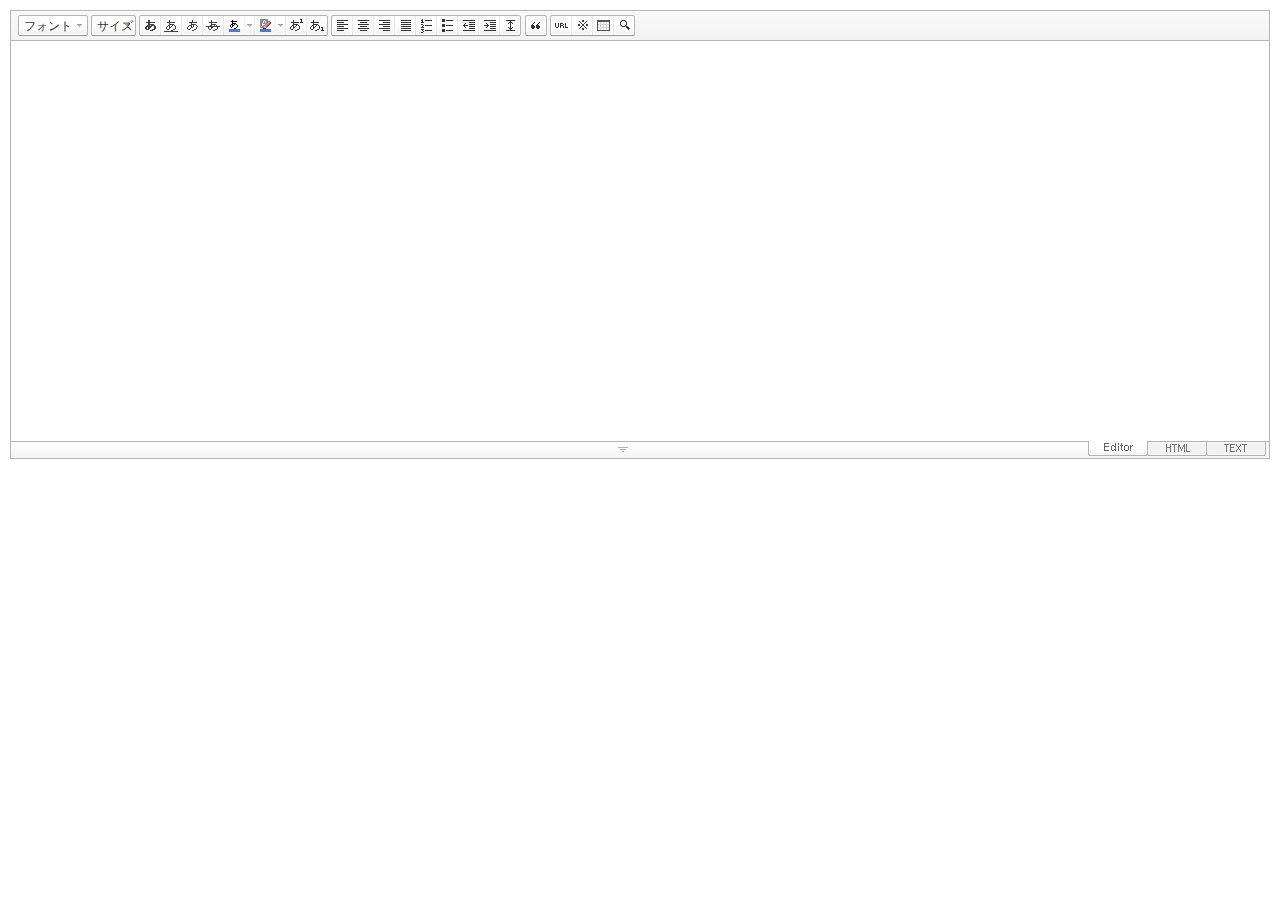
<file: src/main/resources/static/SmartEditor2Skin_ja_JP.html>
<!DOCTYPE HTML PUBLIC "-//W3C//DTD HTML 4.01 Transitional//EN" "http://www.w3.org/TR/html4/loose.dtd">
<html lang="ko">
<head>
<meta http-equiv="Content-Type" content="text/html; charset=utf-8">
<meta http-equiv="Content-Script-Type" content="text/javascript">
<meta http-equiv="Content-Style-Type" content="text/css">
<title>네이버 :: Smart Editor 2 &#8482;</title>
<link href="css/ja_JP/smart_editor2.css" rel="stylesheet" type="text/css">
<style type="text/css">
	body { margin: 10px; }
</style>
<script type="text/javascript" src="./js/lib/jindo2.all.js" charset="utf-8"></script>
<script type="text/javascript" src="./js/lib/jindo_component.js" charset="utf-8"></script>
<script type="text/javascript" src="./js/service/SE2M_Configuration.js" charset="utf-8"></script>	<!-- 설정 파일 -->
<script type="text/javascript" src="./js/service/SE2BasicCreator.js" charset="utf-8"></script>
<script type="text/javascript" src="./js/smarteditor2.js" charset="utf-8"></script>

</head>
<body>

<!-- SE2 Markup Start -->	
<div id="smart_editor2">
	<div id="smart_editor2_content"><a href="#se2_iframe" class="blind">글쓰기영역으로 바로가기</a>
		<div class="se2_tool" id="se2_tool">
			
			<div class="se2_text_tool husky_seditor_text_tool">
			<ul class="se2_font_type">
				<li class="husky_seditor_ui_fontName"><button type="button" class="se2_font_family" title="フォント"><span class="husky_se2m_current_fontName">フォント</span></button>
					<!-- 글꼴 레이어 -->
					<div class="se2_layer husky_se_fontName_layer">
						<div class="se2_in_layer">
							<ul class="se2_l_font_fam">
							<li style="display:none"><button type="button"><span>@DisplayName@<span>(</span><em style="font-family:FontFamily;">@SampleText@</em><span>)</span></span></button></li>
							<li class="se2_division husky_seditor_font_separator"></li>
							<li><button type="button"><span>NanumGothic<span>(</span><em style="font-family:'NanumGothic',NanumGothic;">あいうえお</em><span>)</span></span></button></li>
							<li><button type="button"><span>NanumMyungjo<span>(</span><em style="font-family:'NanumMyungjo',NanumMyeongjo;">あいうえお</em><span>)</span></span></button></li>
							<li><button type="button"><span>NanumGothicCoding<span>(</span><em style="font-family:'NanumGothicCoding',NanumGothicCoding;">あいうえお</em><span>)</span></span></button></li>
							<li><button type="button"><span>NanumBarunGothic<span>(</span><em style="font-family:'NanumBarunGothic',NanumBarunGothic,NanumBarunGothicOTF;">あいうえお</em><span>)</span></span></button></li>
							<li><button type="button"><span>NanumBarunpen<span>(</span><em style="font-family:'NanumBarunpen',NanumBarunpen;">あいうえお</em><span>)</span></span></button></li>
							</ul>
						</div>
					</div>
					<!-- //글꼴 레이어 -->
				</li>

				<li class="husky_seditor_ui_fontSize"><button type="button" class="se2_font_size" title="文字サイズ"><span class="husky_se2m_current_fontSize">サイズ</span></button>
					<!-- 폰트 사이즈 레이어 -->
					<div class="se2_layer husky_se_fontSize_layer">
						<div class="se2_in_layer">
							<ul class="se2_l_font_size">
							<li><button type="button"><span style="margin-top:4px; margin-bottom:3px; margin-left:5px; font-size:7pt;">あいうえお<span style=" font-size:7pt;">(7pt)</span></span></button></li>
							<li><button type="button"><span style="margin-bottom:2px; font-size:8pt;">あいうえお<span style="font-size:8pt;">(8pt)</span></span></button></li>
							<li><button type="button"><span style="margin-bottom:1px; font-size:9pt;">あいうえお<span style="font-size:9pt;">(9pt)</span></span></button></li>
							<li><button type="button"><span style="margin-bottom:1px; font-size:10pt;">あいうえお<span style="font-size:10pt;">(10pt)</span></span></button></li>
							<li><button type="button"><span style="margin-bottom:2px; font-size:11pt;">あいうえお<span style="font-size:11pt;">(11pt)</span></span></button></li>
							<li><button type="button"><span style="margin-bottom:1px; font-size:12pt;">あいうえお<span style="font-size:12pt;">(12pt)</span></span></button></li>
							<li><button type="button"><span style="margin-bottom:2px; font-size:14pt;">あいうえお<span style="margin-left:6px;font-size:14pt;">(14pt)</span></span></button></li>
							<li><button type="button"><span style="margin-bottom:1px; font-size:18pt;">あいうえお<span style="margin-left:8px;font-size:18pt;">(18pt)</span></span></button></li>
							<li><button type="button"><span style="margin-left:3px; font-size:24pt;">あいうえ<span style="margin-left:11px;font-size:24pt;">(24pt)</span></span></button></li>
							<li><button type="button"><span style="margin-top:-1px; margin-left:3px; font-size:36pt;">あいう<span style="font-size:36pt;">(36pt)</span></span></button></li>
							</ul>
						</div>
					</div>
					<!-- //폰트 사이즈 레이어 -->
				</li>
</ul><ul>
				<li class="husky_seditor_ui_bold first_child"><button type="button" title="太字[Ctrl+B]" class="se2_bold"><span class="_buttonRound tool_bg">太字[Ctrl+B]</span></button></li>

				<li class="husky_seditor_ui_underline"><button type="button" title="下線[Ctrl+U]" class="se2_underline"><span class="_buttonRound">下線[Ctrl+U]</span></button></li>

				<li class="husky_seditor_ui_italic"><button type="button" title="斜体[Ctrl+I]" class="se2_italic"><span class="_buttonRound">斜体[Ctrl+I]</span></button></li>

				<li class="husky_seditor_ui_lineThrough"><button type="button" title="取り消し線[Ctrl+D]" class="se2_tdel"><span class="_buttonRound">取り消し線[Ctrl+D]</span></button></li>

				<li class="se2_pair husky_seditor_ui_fontColor"><span class="selected_color husky_se2m_fontColor_lastUsed" style="background-color:#4477f9"></span><span class="husky_seditor_ui_fontColorA"><button type="button" title="文字の色" class="se2_fcolor"><span>文字の色</span></button></span><span class="husky_seditor_ui_fontColorB"><button type="button" title="More" class="se2_fcolor_more"><span class="_buttonRound">More</span></button></span>				
					<!-- 글자색 -->
					<div class="se2_layer husky_se2m_fontcolor_layer" style="display:none">
						<div class="se2_in_layer husky_se2m_fontcolor_paletteHolder">
							<div class="se2_palette husky_se2m_color_palette">
								<ul class="se2_pick_color">
								<li><button type="button" title="#ff0000" style="background:#ff0000"><span><span>#ff0000</span></span></button></li>
								<li><button type="button" title="#ff6c00" style="background:#ff6c00"><span><span>#ff6c00</span></span></button></li>
								<li><button type="button" title="#ffaa00" style="background:#ffaa00"><span><span>#ffaa00</span></span></button></li>
								<li><button type="button" title="#ffef00" style="background:#ffef00"><span><span>#ffef00</span></span></button></li>
								<li><button type="button" title="#a6cf00" style="background:#a6cf00"><span><span>#a6cf00</span></span></button></li>
								<li><button type="button" title="#009e25" style="background:#009e25"><span><span>#009e25</span></span></button></li>
								<li><button type="button" title="#00b0a2" style="background:#00b0a2"><span><span>#00b0a2</span></span></button></li>
								<li><button type="button" title="#0075c8" style="background:#0075c8"><span><span>#0075c8</span></span></button></li>
								<li><button type="button" title="#3a32c3" style="background:#3a32c3"><span><span>#3a32c3</span></span></button></li>
								<li><button type="button" title="#7820b9" style="background:#7820b9"><span><span>#7820b9</span></span></button></li>
								<li><button type="button" title="#ef007c" style="background:#ef007c"><span><span>#ef007c</span></span></button></li>
								<li><button type="button" title="#000000" style="background:#000000"><span><span>#000000</span></span></button></li>
								<li><button type="button" title="#252525" style="background:#252525"><span><span>#252525</span></span></button></li>
								<li><button type="button" title="#464646" style="background:#464646"><span><span>#464646</span></span></button></li>
								<li><button type="button" title="#636363" style="background:#636363"><span><span>#636363</span></span></button></li>
								<li><button type="button" title="#7d7d7d" style="background:#7d7d7d"><span><span>#7d7d7d</span></span></button></li>
								<li><button type="button" title="#9a9a9a" style="background:#9a9a9a"><span><span>#9a9a9a</span></span></button></li>
								<li><button type="button" title="#ffe8e8" style="background:#ffe8e8"><span><span>#9a9a9a</span></span></button></li>
								<li><button type="button" title="#f7e2d2" style="background:#f7e2d2"><span><span>#f7e2d2</span></span></button></li>
								<li><button type="button" title="#f5eddc" style="background:#f5eddc"><span><span>#f5eddc</span></span></button></li>
								<li><button type="button" title="#f5f4e0" style="background:#f5f4e0"><span><span>#f5f4e0</span></span></button></li>
								<li><button type="button" title="#edf2c2" style="background:#edf2c2"><span><span>#edf2c2</span></span></button></li>
								<li><button type="button" title="#def7e5" style="background:#def7e5"><span><span>#def7e5</span></span></button></li>
								<li><button type="button" title="#d9eeec" style="background:#d9eeec"><span><span>#d9eeec</span></span></button></li>
								<li><button type="button" title="#c9e0f0" style="background:#c9e0f0"><span><span>#c9e0f0</span></span></button></li>
								<li><button type="button" title="#d6d4eb" style="background:#d6d4eb"><span><span>#d6d4eb</span></span></button></li>
								<li><button type="button" title="#e7dbed" style="background:#e7dbed"><span><span>#e7dbed</span></span></button></li>
								<li><button type="button" title="#f1e2ea" style="background:#f1e2ea"><span><span>#f1e2ea</span></span></button></li>
								<li><button type="button" title="#acacac" style="background:#acacac"><span><span>#acacac</span></span></button></li>
								<li><button type="button" title="#c2c2c2" style="background:#c2c2c2"><span><span>#c2c2c2</span></span></button></li>
								<li><button type="button" title="#cccccc" style="background:#cccccc"><span><span>#cccccc</span></span></button></li>
								<li><button type="button" title="#e1e1e1" style="background:#e1e1e1"><span><span>#e1e1e1</span></span></button></li>
								<li><button type="button" title="#ebebeb" style="background:#ebebeb"><span><span>#ebebeb</span></span></button></li>
								<li><button type="button" title="#ffffff" style="background:#ffffff"><span><span>#ffffff</span></span></button></li>
								</ul>
								<ul class="se2_pick_color" style="width:156px;">
								<li><button type="button" title="#e97d81" style="background:#e97d81"><span><span>#e97d81</span></span></button></li>
								<li><button type="button" title="#e19b73" style="background:#e19b73"><span><span>#e19b73</span></span></button></li>
								<li><button type="button" title="#d1b274" style="background:#d1b274"><span><span>#d1b274</span></span></button></li>
								<li><button type="button" title="#cfcca2" style="background:#cfcca2"><span><span>#cfcca2</span></span></button></li>
								<li><button type="button" title="#cfcca2" style="background:#cfcca2"><span><span>#cfcca2</span></span></button></li>
								<li><button type="button" title="#61b977" style="background:#61b977"><span><span>#61b977</span></span></button></li>
								<li><button type="button" title="#53aea8" style="background:#53aea8"><span><span>#53aea8</span></span></button></li>
								<li><button type="button" title="#518fbb" style="background:#518fbb"><span><span>#518fbb</span></span></button></li>
								<li><button type="button" title="#6a65bb" style="background:#6a65bb"><span><span>#6a65bb</span></span></button></li>
								<li><button type="button" title="#9a54ce" style="background:#9a54ce"><span><span>#9a54ce</span></span></button></li>
								<li><button type="button" title="#e573ae" style="background:#e573ae"><span><span>#e573ae</span></span></button></li>
								<li><button type="button" title="#5a504b" style="background:#5a504b"><span><span>#5a504b</span></span></button></li>
								<li><button type="button" title="#767b86" style="background:#767b86"><span><span>#767b86</span></span></button></li>
								<li><button type="button" title="#951015" style="background:#951015"><span><span>#951015</span></span></button></li>
								<li><button type="button" title="#6e391a" style="background:#6e391a"><span><span>#6e391a</span></span></button></li>
								<li><button type="button" title="#785c25" style="background:#785c25"><span><span>#785c25</span></span></button></li>
								<li><button type="button" title="#5f5b25" style="background:#5f5b25"><span><span>#5f5b25</span></span></button></li>
								<li><button type="button" title="#4c511f" style="background:#4c511f"><span><span>#4c511f</span></span></button></li>
								<li><button type="button" title="#1c4827" style="background:#1c4827"><span><span>#1c4827</span></span></button></li>
								<li><button type="button" title="#0d514c" style="background:#0d514c"><span><span>#0d514c</span></span></button></li>
								<li><button type="button" title="#1b496a" style="background:#1b496a"><span><span>#1b496a</span></span></button></li>
								<li><button type="button" title="#2b285f" style="background:#2b285f"><span><span>#2b285f</span></span></button></li>
								<li><button type="button" title="#45245b" style="background:#45245b"><span><span>#45245b</span></span></button></li>
								<li><button type="button" title="#721947" style="background:#721947"><span><span>#721947</span></span></button></li>
								<li><button type="button" title="#352e2c" style="background:#352e2c"><span><span>#352e2c</span></span></button></li>
								<li><button type="button" title="#3c3f45" style="background:#3c3f45"><span><span>#3c3f45</span></span></button></li>
								</ul>
								<button type="button" title="More" class="se2_view_more husky_se2m_color_palette_more_btn"><span>More</span></button>
								<div class="husky_se2m_color_palette_recent" style="display:none">
									<h4>最近使用した色</h4>
									<ul class="se2_pick_color">
									<li></li>
									<!-- 최근 사용한 색 템플릿 -->
									<!-- <li><button type="button" title="#e97d81" style="background:#e97d81"><span><span>#e97d81</span></span></button></li> -->
									<!-- //최근 사용한 색 템플릿 -->
									</ul>
								</div>								
								<div class="se2_palette2 husky_se2m_color_palette_colorpicker">
									<!--form action="http://test.emoticon.naver.com/colortable/TextAdd.nhn" method="post"-->
										<div class="se2_color_set">
											<span class="se2_selected_color"><span class="husky_se2m_cp_preview" style="background:#e97d81"></span></span><input type="text" name="" class="input_ty1 husky_se2m_cp_colorcode" value="#e97d81"><button type="button" class="se2_btn_insert husky_se2m_color_palette_ok_btn" title="入力"><span>入力</span></button></div>
										<!--input type="hidden" name="callback" value="http://test.emoticon.naver.com/colortable/result.jsp" />
										<input type="hidden" name="callback_func" value="1" />
										<input type="hidden" name="text_key" value="" />
										<input type="hidden" name="text_data" value="" />
									</form-->
									<div class="se2_gradation1 husky_se2m_cp_colpanel"></div>
									<div class="se2_gradation2 husky_se2m_cp_huepanel"></div>
								</div>
							</div>
                        </div>
					</div>
                    <!-- //글자색 -->
				</li>

				<li class="se2_pair husky_seditor_ui_BGColor"><span class="selected_color husky_se2m_BGColor_lastUsed" style="background-color:#4477f9"></span><span class="husky_seditor_ui_BGColorA"><button type="button" title="背景色" class="se2_bgcolor"><span>背景色</span></button></span><span class="husky_seditor_ui_BGColorB"><button type="button" title="More" class="se2_bgcolor_more"><span class="_buttonRound">More</span></button></span>
					<!-- 배경색 -->
					<div class="se2_layer se2_layer husky_se2m_BGColor_layer" style="display:none">
						<div class="se2_in_layer">
							<div class="se2_palette_bgcolor">
								<ul class="se2_background husky_se2m_bgcolor_list">
								<li><button type="button" title="背景色#ff0000 字色#ffffff" style="background:#ff0000; color:#ffffff"><span><span>あいうえお</span></span></button></li>								
								<li><button type="button" title="背景色#6d30cf 字色#ffffff" style="background:#6d30cf; color:#ffffff"><span><span>あいうえお</span></span></button></li>
								<li><button type="button" title="背景色#000000 字色#ffffff" style="background:#000000; color:#ffffff"><span><span>あいうえお</span></span></button></li>
								<li><button type="button" title="背景色#ff6600 字色#ffffff" style="background:#ff6600; color:#ffffff"><span><span>あいうえお</span></span></button></li>
								<li><button type="button" title="背景色#3333cc 字色#ffffff" style="background:#3333cc; color:#ffffff"><span><span>あいうえお</span></span></button></li>
								<li><button type="button" title="背景色#333333 字色#ffff00" style="background:#333333; color:#ffff00"><span><span>あいうえお</span></span></button></li>
								<li><button type="button" title="背景色#ffa700 字色#ffffff" style="background:#ffa700; color:#ffffff"><span><span>あいうえお</span></span></button></li>
								<li><button type="button" title="背景色#009999 字色#ffffff" style="background:#009999; color:#ffffff"><span><span>あいうえお</span></span></button></li>
								<li><button type="button" title="背景色#8e8e8e 字色#ffffff" style="background:#8e8e8e; color:#ffffff"><span><span>あいうえお</span></span></button></li>								
								<li><button type="button" title="背景色#cc9900 字色#ffffff" style="background:#cc9900; color:#ffffff"><span><span>あいうえお</span></span></button></li>
								<li><button type="button" title="背景色#77b02b 字色#ffffff" style="background:#77b02b; color:#ffffff"><span><span>あいうえお</span></span></button></li>
								<li><button type="button" title="背景色#ffffff 字色#000000" style="background:#ffffff; color:#000000"><span><span>あいうえお</span></span></button></li>
								</ul>
							</div>
							<div class="husky_se2m_BGColor_paletteHolder"></div>
                        </div>
					</div>
                    <!-- //배경색 -->
				</li>

				<li class="husky_seditor_ui_superscript"><button type="button" title="윗첨자" class="se2_sup"><span class="_buttonRound">윗첨자</span></button></li>

				<li class="husky_seditor_ui_subscript last_child"><button type="button" title="아래첨자" class="se2_sub"><span class="_buttonRound tool_bg">아래첨자</span></button></li>
</ul><ul>
				<li class="husky_seditor_ui_justifyleft first_child"><button type="button" title="左に揃える" class="se2_left"><span class="_buttonRound tool_bg">左に揃える</span></button></li>

				<li class="husky_seditor_ui_justifycenter"><button type="button" title="中央揃え" class="se2_center"><span class="_buttonRound">中央揃え</span></button></li>

				<li class="husky_seditor_ui_justifyright"><button type="button" title="右に揃える" class="se2_right"><span class="_buttonRound">右に揃える</span></button></li>

				<li class="husky_seditor_ui_justifyfull"><button type="button" title="両端揃え" class="se2_justify"><span class="_buttonRound">両端揃え</span></button></li>

				<li class="husky_seditor_ui_orderedlist"><button type="button" title="段落番号" class="se2_ol"><span class="_buttonRound">段落番号</span></button></li>

				<li class="husky_seditor_ui_unorderedlist"><button type="button" title="箇条書き" class="se2_ul"><span class="_buttonRound">箇条書き</span></button></li>

				<li class="husky_seditor_ui_outdent"><button type="button" title="インデントを減らす[Shift+Tab]" class="se2_outdent"><span class="_buttonRound">インデントを減らす[Shift+Tab]</span></button></li>

				<li class="husky_seditor_ui_indent"><button type="button" title="インデントを増やす[Tab]" class="se2_indent"><span class="_buttonRound">インデントを増やす[Tab]</span></button></li>			

				<li class="husky_seditor_ui_lineHeight last_child"><button type="button" title="行間" class="se2_lineheight" ><span class="_buttonRound tool_bg">行間</span></button>
					<!-- 줄간격 레이어 -->
					<div class="se2_layer husky_se2m_lineHeight_layer">
						<div class="se2_in_layer">
							<ul class="se2_l_line_height">
							<li><button type="button"><span>50%</span></button></li>
							<li><button type="button"><span>80%</span></button></li>
							<li><button type="button"><span>100%</span></button></li>
							<li><button type="button"><span>120%</span></button></li>
							<li><button type="button"><span>150%</span></button></li>
							<li><button type="button"><span>180%</span></button></li>
							<li><button type="button"><span>200%</span></button></li>
							</ul>
							<div class="se2_l_line_height_user husky_se2m_lineHeight_direct_input">
								<h3>直接入力</h3>
								<span class="bx_input">
								<input type="text" class="input_ty1" maxlength="3" style="width:75px">
								<button type="button" title="1% 増やす" class="btn_up"><span>1% 増やす</span></button>
								<button type="button" title="1% 減らす" class="btn_down"><span>1% 減らす</span></button>
								</span>		
								<div class="btn_area">
									<button type="button" class="se2_btn_apply3"><span>適用</span></button><button type="button" class="se2_btn_cancel3"><span>選択</span></button>
								</div>
							</div>
						</div>
					</div>
					<!-- //줄간격 레이어 -->
				</li>
</ul><ul>
				<li class="husky_seditor_ui_quote single_child"><button type="button" title="인용구" class="se2_blockquote"><span class="_buttonRound tool_bg">인용구</span></button>
					<!-- 인용구 -->
					<div class="se2_layer husky_seditor_blockquote_layer" style="margin-left:-407px; display:none;">
						<div class="se2_in_layer">
							<div class="se2_quote">
								<ul>
								<li class="q1"><button type="button" class="se2_quote1"><span><span>인용구 스타일1</span></span></button></li>
								<li class="q2"><button type="button" class="se2_quote2"><span><span>인용구 스타일2</span></span></button></li>
								<li class="q3"><button type="button" class="se2_quote3"><span><span>인용구 스타일3</span></span></button></li>
								<li class="q4"><button type="button" class="se2_quote4"><span><span>인용구 스타일4</span></span></button></li>
								<li class="q5"><button type="button" class="se2_quote5"><span><span>인용구 스타일5</span></span></button></li>
								<li class="q6"><button type="button" class="se2_quote6"><span><span>인용구 스타일6</span></span></button></li>
								<li class="q7"><button type="button" class="se2_quote7"><span><span>인용구 스타일7</span></span></button></li>
								<li class="q8"><button type="button" class="se2_quote8"><span><span>인용구 스타일8</span></span></button></li>
								<li class="q9"><button type="button" class="se2_quote9"><span><span>인용구 스타일9</span></span></button></li>
								<li class="q10"><button type="button" class="se2_quote10"><span><span>인용구 스타일10</span></span></button></li>
								</ul>
								<button type="button" class="se2_cancel2"><span>적용취소</span></button>
							</div>
						</div>
					</div>
					<!-- //인용구 -->
				</li>
</ul><ul>
				<li class="husky_seditor_ui_hyperlink first_child"><button type="button" title="リンク" class="se2_url"><span class="_buttonRound tool_bg">リンク</span></button>
					<!-- 링크 -->
					<div class="se2_layer" style="margin-left:-285px">
						<div class="se2_in_layer">
							<div class="se2_url2">
								<input type="text" class="input_ty1" value="http://">
								<button type="button" class="se2_apply"><span>適用</span></button><button type="button" class="se2_cancel"><span>選択</span></button>
							</div>
						</div>
					</div>
					<!-- //링크 -->
				</li>

				<li class="husky_seditor_ui_sCharacter"><button type="button" title="特殊記号" class="se2_character"><span class="_buttonRound">特殊記号</span></button>
					<!-- 특수기호 -->
					<div class="se2_layer husky_seditor_sCharacter_layer" style="margin-left:-448px;">
						<div class="se2_in_layer">
							<div class="se2_bx_character">
								<ul class="se2_char_tab">
								<li class="active"><button type="button" title="一般記号" class="se2_char1"><span>一般記号</span></button>
									<div class="se2_s_character">
										<ul class="husky_se2m_sCharacter_list">
											<li></li>
											<!-- 일반기호 목록 -->
											<!-- <li class="hover"><button type="button"><span>｛</span></button></li><li class="active"><button type="button"><span>｝</span></button></li><li><button type="button"><span>〔</span></button></li><li><button type="button"><span>〕</span></button></li><li><button type="button"><span>〈</span></button></li><li><button type="button"><span>〉</span></button></li><li><button type="button"><span>《</span></button></li><li><button type="button"><span>》</span></button></li><li><button type="button"><span>「</span></button></li><li><button type="button"><span>」</span></button></li><li><button type="button"><span>『</span></button></li><li><button type="button"><span>』</span></button></li><li><button type="button"><span>【</span></button></li><li><button type="button"><span>】</span></button></li><li><button type="button"><span>‘</span></button></li><li><button type="button"><span>’</span></button></li><li><button type="button"><span>“</span></button></li><li><button type="button"><span>”</span></button></li><li><button type="button"><span>、</span></button></li><li><button type="button"><span>。</span></button></li><li><button type="button"><span>·</span></button></li><li><button type="button"><span>‥</span></button></li><li><button type="button"><span>…</span></button></li><li><button type="button"><span>§</span></button></li><li><button type="button"><span>※</span></button></li><li><button type="button"><span>☆</span></button></li><li><button type="button"><span>★</span></button></li><li><button type="button"><span>○</span></button></li><li><button type="button"><span>●</span></button></li><li><button type="button"><span>◎</span></button></li><li><button type="button"><span>◇</span></button></li><li><button type="button"><span>◆</span></button></li><li><button type="button"><span>□</span></button></li><li><button type="button"><span>■</span></button></li><li><button type="button"><span>△</span></button></li><li><button type="button"><span>▲</span></button></li><li><button type="button"><span>▽</span></button></li><li><button type="button"><span>▼</span></button></li><li><button type="button"><span>◁</span></button></li><li><button type="button"><span>◀</span></button></li><li><button type="button"><span>▷</span></button></li><li><button type="button"><span>▶</span></button></li><li><button type="button"><span>♤</span></button></li><li><button type="button"><span>♠</span></button></li><li><button type="button"><span>♡</span></button></li><li><button type="button"><span>♥</span></button></li><li><button type="button"><span>♧</span></button></li><li><button type="button"><span>♣</span></button></li><li><button type="button"><span>⊙</span></button></li><li><button type="button"><span>◈</span></button></li><li><button type="button"><span>▣</span></button></li><li><button type="button"><span>◐</span></button></li><li><button type="button"><span>◑</span></button></li><li><button type="button"><span>▒</span></button></li><li><button type="button"><span>▤</span></button></li><li><button type="button"><span>▥</span></button></li><li><button type="button"><span>▨</span></button></li><li><button type="button"><span>▧</span></button></li><li><button type="button"><span>▦</span></button></li><li><button type="button"><span>▩</span></button></li><li><button type="button"><span>±</span></button></li><li><button type="button"><span>×</span></button></li><li><button type="button"><span>÷</span></button></li><li><button type="button"><span>≠</span></button></li><li><button type="button"><span>≤</span></button></li><li><button type="button"><span>≥</span></button></li><li><button type="button"><span>∞</span></button></li><li><button type="button"><span>∴</span></button></li><li><button type="button"><span>°</span></button></li><li><button type="button"><span>′</span></button></li><li><button type="button"><span>″</span></button></li><li><button type="button"><span>∠</span></button></li><li><button type="button"><span>⊥</span></button></li><li><button type="button"><span>⌒</span></button></li><li><button type="button"><span>∂</span></button></li><li><button type="button"><span>≡</span></button></li><li><button type="button"><span>≒</span></button></li><li><button type="button"><span>≪</span></button></li><li><button type="button"><span>≫</span></button></li><li><button type="button"><span>√</span></button></li><li><button type="button"><span>∽</span></button></li><li><button type="button"><span>∝</span></button></li><li><button type="button"><span>∵</span></button></li><li><button type="button"><span>∫</span></button></li><li><button type="button"><span>∬</span></button></li><li><button type="button"><span>∈</span></button></li><li><button type="button"><span>∋</span></button></li><li><button type="button"><span>⊆</span></button></li><li><button type="button"><span>⊇</span></button></li><li><button type="button"><span>⊂</span></button></li><li><button type="button"><span>⊃</span></button></li><li><button type="button"><span>∪</span></button></li><li><button type="button"><span>∩</span></button></li><li><button type="button"><span>∧</span></button></li><li><button type="button"><span>∨</span></button></li><li><button type="button"><span>￢</span></button></li><li><button type="button"><span>⇒</span></button></li><li><button type="button"><span>⇔</span></button></li><li><button type="button"><span>∀</span></button></li><li><button type="button"><span>∃</span></button></li><li><button type="button"><span>´</span></button></li><li><button type="button"><span>～</span></button></li><li><button type="button"><span>ˇ</span></button></li><li><button type="button"><span>˘</span></button></li><li><button type="button"><span>˝</span></button></li><li><button type="button"><span>˚</span></button></li><li><button type="button"><span>˙</span></button></li><li><button type="button"><span>¸</span></button></li><li><button type="button"><span>˛</span></button></li><li><button type="button"><span>¡</span></button></li><li><button type="button"><span>¿</span></button></li><li><button type="button"><span>ː</span></button></li><li><button type="button"><span>∮</span></button></li><li><button type="button"><span>∑</span></button></li><li><button type="button"><span>∏</span></button></li><li><button type="button"><span>♭</span></button></li><li><button type="button"><span>♩</span></button></li><li><button type="button"><span>♪</span></button></li><li><button type="button"><span>♬</span></button></li><li><button type="button"><span>㉿</span></button></li><li><button type="button"><span>→</span></button></li><li><button type="button"><span>←</span></button></li><li><button type="button"><span>↑</span></button></li><li><button type="button"><span>↓</span></button></li><li><button type="button"><span>↔</span></button></li><li><button type="button"><span>↕</span></button></li><li><button type="button"><span>↗</span></button></li><li><button type="button"><span>↙</span></button></li><li><button type="button"><span>↖</span></button></li><li><button type="button"><span>↘</span></button></li><li><button type="button"><span>㈜</span></button></li><li><button type="button"><span>№</span></button></li><li><button type="button"><span>㏇</span></button></li><li><button type="button"><span>™</span></button></li><li><button type="button"><span>㏂</span></button></li><li><button type="button"><span>㏘</span></button></li><li><button type="button"><span>℡</span></button></li><li><button type="button"><span>♨</span></button></li><li><button type="button"><span>☏</span></button></li><li><button type="button"><span>☎</span></button></li><li><button type="button"><span>☜</span></button></li><li><button type="button"><span>☞</span></button></li><li><button type="button"><span>¶</span></button></li><li><button type="button"><span>†</span></button></li><li><button type="button"><span>‡</span></button></li><li><button type="button"><span>®</span></button></li><li><button type="button"><span>ª</span></button></li><li><button type="button"><span>º</span></button></li><li><button type="button"><span>♂</span></button></li><li><button type="button"><span>♀</span></button></li> -->
										</ul>
									</div>
								</li>
								<li><button type="button" title="数字と単語" class="se2_char2"><span>数字と単語</span></button>
									<div class="se2_s_character">
										<ul class="husky_se2m_sCharacter_list">
											<li></li>
											<!-- 숫자와 단위 목록 -->
											<!-- <li class="hover"><button type="button"><span>½</span></button></li><li><button type="button"><span>⅓</span></button></li><li><button type="button"><span>⅔</span></button></li><li><button type="button"><span>¼</span></button></li><li><button type="button"><span>¾</span></button></li><li><button type="button"><span>⅛</span></button></li><li><button type="button"><span>⅜</span></button></li><li><button type="button"><span>⅝</span></button></li><li><button type="button"><span>⅞</span></button></li><li><button type="button"><span>¹</span></button></li><li><button type="button"><span>²</span></button></li><li><button type="button"><span>³</span></button></li><li><button type="button"><span>⁴</span></button></li><li><button type="button"><span>ⁿ</span></button></li><li><button type="button"><span>₁</span></button></li><li><button type="button"><span>₂</span></button></li><li><button type="button"><span>₃</span></button></li><li><button type="button"><span>₄</span></button></li><li><button type="button"><span>Ⅰ</span></button></li><li><button type="button"><span>Ⅱ</span></button></li><li><button type="button"><span>Ⅲ</span></button></li><li><button type="button"><span>Ⅳ</span></button></li><li><button type="button"><span>Ⅴ</span></button></li><li><button type="button"><span>Ⅵ</span></button></li><li><button type="button"><span>Ⅶ</span></button></li><li><button type="button"><span>Ⅷ</span></button></li><li><button type="button"><span>Ⅸ</span></button></li><li><button type="button"><span>Ⅹ</span></button></li><li><button type="button"><span>ⅰ</span></button></li><li><button type="button"><span>ⅱ</span></button></li><li><button type="button"><span>ⅲ</span></button></li><li><button type="button"><span>ⅳ</span></button></li><li><button type="button"><span>ⅴ</span></button></li><li><button type="button"><span>ⅵ</span></button></li><li><button type="button"><span>ⅶ</span></button></li><li><button type="button"><span>ⅷ</span></button></li><li><button type="button"><span>ⅸ</span></button></li><li><button type="button"><span>ⅹ</span></button></li><li><button type="button"><span>￦</span></button></li><li><button type="button"><span>$</span></button></li><li><button type="button"><span>￥</span></button></li><li><button type="button"><span>￡</span></button></li><li><button type="button"><span>€</span></button></li><li><button type="button"><span>℃</span></button></li><li><button type="button"><span>A</span></button></li><li><button type="button"><span>℉</span></button></li><li><button type="button"><span>￠</span></button></li><li><button type="button"><span>¤</span></button></li><li><button type="button"><span>‰</span></button></li><li><button type="button"><span>㎕</span></button></li><li><button type="button"><span>㎖</span></button></li><li><button type="button"><span>㎗</span></button></li><li><button type="button"><span>ℓ</span></button></li><li><button type="button"><span>㎘</span></button></li><li><button type="button"><span>㏄</span></button></li><li><button type="button"><span>㎣</span></button></li><li><button type="button"><span>㎤</span></button></li><li><button type="button"><span>㎥</span></button></li><li><button type="button"><span>㎦</span></button></li><li><button type="button"><span>㎙</span></button></li><li><button type="button"><span>㎚</span></button></li><li><button type="button"><span>㎛</span></button></li><li><button type="button"><span>㎜</span></button></li><li><button type="button"><span>㎝</span></button></li><li><button type="button"><span>㎞</span></button></li><li><button type="button"><span>㎟</span></button></li><li><button type="button"><span>㎠</span></button></li><li><button type="button"><span>㎡</span></button></li><li><button type="button"><span>㎢</span></button></li><li><button type="button"><span>㏊</span></button></li><li><button type="button"><span>㎍</span></button></li><li><button type="button"><span>㎎</span></button></li><li><button type="button"><span>㎏</span></button></li><li><button type="button"><span>㏏</span></button></li><li><button type="button"><span>㎈</span></button></li><li><button type="button"><span>㎉</span></button></li><li><button type="button"><span>㏈</span></button></li><li><button type="button"><span>㎧</span></button></li><li><button type="button"><span>㎨</span></button></li><li><button type="button"><span>㎰</span></button></li><li><button type="button"><span>㎱</span></button></li><li><button type="button"><span>㎲</span></button></li><li><button type="button"><span>㎳</span></button></li><li><button type="button"><span>㎴</span></button></li><li><button type="button"><span>㎵</span></button></li><li><button type="button"><span>㎶</span></button></li><li><button type="button"><span>㎷</span></button></li><li><button type="button"><span>㎸</span></button></li><li><button type="button"><span>㎹</span></button></li><li><button type="button"><span>㎀</span></button></li><li><button type="button"><span>㎁</span></button></li><li><button type="button"><span>㎂</span></button></li><li><button type="button"><span>㎃</span></button></li><li><button type="button"><span>㎄</span></button></li><li><button type="button"><span>㎺</span></button></li><li><button type="button"><span>㎻</span></button></li><li><button type="button"><span>㎼</span></button></li><li><button type="button"><span>㎽</span></button></li><li><button type="button"><span>㎾</span></button></li><li><button type="button"><span>㎿</span></button></li><li><button type="button"><span>㎐</span></button></li><li><button type="button"><span>㎑</span></button></li><li><button type="button"><span>㎒</span></button></li><li><button type="button"><span>㎓</span></button></li><li><button type="button"><span>㎔</span></button></li><li><button type="button"><span>Ω</span></button></li><li><button type="button"><span>㏀</span></button></li><li><button type="button"><span>㏁</span></button></li><li><button type="button"><span>㎊</span></button></li><li><button type="button"><span>㎋</span></button></li><li><button type="button"><span>㎌</span></button></li><li><button type="button"><span>㏖</span></button></li><li><button type="button"><span>㏅</span></button></li><li><button type="button"><span>㎭</span></button></li><li><button type="button"><span>㎮</span></button></li><li><button type="button"><span>㎯</span></button></li><li><button type="button"><span>㏛</span></button></li><li><button type="button"><span>㎩</span></button></li><li><button type="button"><span>㎪</span></button></li><li><button type="button"><span>㎫</span></button></li><li><button type="button"><span>㎬</span></button></li><li><button type="button"><span>㏝</span></button></li><li><button type="button"><span>㏐</span></button></li><li><button type="button"><span>㏓</span></button></li><li><button type="button"><span>㏃</span></button></li><li><button type="button"><span>㏉</span></button></li><li><button type="button"><span>㏜</span></button></li><li><button type="button"><span>㏆</span></button></li> -->
										</ul>
									</div>
								</li>
								<li><button type="button" title="円、カッコ" class="se2_char3"><span>円、カッコ</span></button>
									<div class="se2_s_character">
										<ul class="husky_se2m_sCharacter_list">
											<li></li>
											<!-- 원,괄호 목록 -->
											<!-- <li><button type="button"><span>㉠</span></button></li><li><button type="button"><span>㉡</span></button></li><li><button type="button"><span>㉢</span></button></li><li><button type="button"><span>㉣</span></button></li><li><button type="button"><span>㉤</span></button></li><li><button type="button"><span>㉥</span></button></li><li><button type="button"><span>㉦</span></button></li><li><button type="button"><span>㉧</span></button></li><li><button type="button"><span>㉨</span></button></li><li><button type="button"><span>㉩</span></button></li><li><button type="button"><span>㉪</span></button></li><li><button type="button"><span>㉫</span></button></li><li><button type="button"><span>㉬</span></button></li><li><button type="button"><span>㉭</span></button></li><li><button type="button"><span>㉮</span></button></li><li><button type="button"><span>㉯</span></button></li><li><button type="button"><span>㉰</span></button></li><li><button type="button"><span>㉱</span></button></li><li><button type="button"><span>㉲</span></button></li><li><button type="button"><span>㉳</span></button></li><li><button type="button"><span>㉴</span></button></li><li><button type="button"><span>㉵</span></button></li><li><button type="button"><span>㉶</span></button></li><li><button type="button"><span>㉷</span></button></li><li><button type="button"><span>㉸</span></button></li><li><button type="button"><span>㉹</span></button></li><li><button type="button"><span>㉺</span></button></li><li><button type="button"><span>㉻</span></button></li><li><button type="button"><span>ⓐ</span></button></li><li><button type="button"><span>ⓑ</span></button></li><li><button type="button"><span>ⓒ</span></button></li><li><button type="button"><span>ⓓ</span></button></li><li><button type="button"><span>ⓔ</span></button></li><li><button type="button"><span>ⓕ</span></button></li><li><button type="button"><span>ⓖ</span></button></li><li><button type="button"><span>ⓗ</span></button></li><li><button type="button"><span>ⓘ</span></button></li><li><button type="button"><span>ⓙ</span></button></li><li><button type="button"><span>ⓚ</span></button></li><li><button type="button"><span>ⓛ</span></button></li><li><button type="button"><span>ⓜ</span></button></li><li><button type="button"><span>ⓝ</span></button></li><li><button type="button"><span>ⓞ</span></button></li><li><button type="button"><span>ⓟ</span></button></li><li><button type="button"><span>ⓠ</span></button></li><li><button type="button"><span>ⓡ</span></button></li><li><button type="button"><span>ⓢ</span></button></li><li><button type="button"><span>ⓣ</span></button></li><li><button type="button"><span>ⓤ</span></button></li><li><button type="button"><span>ⓥ</span></button></li><li><button type="button"><span>ⓦ</span></button></li><li><button type="button"><span>ⓧ</span></button></li><li><button type="button"><span>ⓨ</span></button></li><li><button type="button"><span>ⓩ</span></button></li><li><button type="button"><span>①</span></button></li><li><button type="button"><span>②</span></button></li><li><button type="button"><span>③</span></button></li><li><button type="button"><span>④</span></button></li><li><button type="button"><span>⑤</span></button></li><li><button type="button"><span>⑥</span></button></li><li><button type="button"><span>⑦</span></button></li><li><button type="button"><span>⑧</span></button></li><li><button type="button"><span>⑨</span></button></li><li><button type="button"><span>⑩</span></button></li><li><button type="button"><span>⑪</span></button></li><li><button type="button"><span>⑫</span></button></li><li><button type="button"><span>⑬</span></button></li><li><button type="button"><span>⑭</span></button></li><li><button type="button"><span>⑮</span></button></li><li><button type="button"><span>㈀</span></button></li><li><button type="button"><span>㈁</span></button></li><li class="hover"><button type="button"><span>㈂</span></button></li><li><button type="button"><span>㈃</span></button></li><li><button type="button"><span>㈄</span></button></li><li><button type="button"><span>㈅</span></button></li><li><button type="button"><span>㈆</span></button></li><li><button type="button"><span>㈇</span></button></li><li><button type="button"><span>㈈</span></button></li><li><button type="button"><span>㈉</span></button></li><li><button type="button"><span>㈊</span></button></li><li><button type="button"><span>㈋</span></button></li><li><button type="button"><span>㈌</span></button></li><li><button type="button"><span>㈍</span></button></li><li><button type="button"><span>㈎</span></button></li><li><button type="button"><span>㈏</span></button></li><li><button type="button"><span>㈐</span></button></li><li><button type="button"><span>㈑</span></button></li><li><button type="button"><span>㈒</span></button></li><li><button type="button"><span>㈓</span></button></li><li><button type="button"><span>㈔</span></button></li><li><button type="button"><span>㈕</span></button></li><li><button type="button"><span>㈖</span></button></li><li><button type="button"><span>㈗</span></button></li><li><button type="button"><span>㈘</span></button></li><li><button type="button"><span>㈙</span></button></li><li><button type="button"><span>㈚</span></button></li><li><button type="button"><span>㈛</span></button></li><li><button type="button"><span>⒜</span></button></li><li><button type="button"><span>⒝</span></button></li><li><button type="button"><span>⒞</span></button></li><li><button type="button"><span>⒟</span></button></li><li><button type="button"><span>⒠</span></button></li><li><button type="button"><span>⒡</span></button></li><li><button type="button"><span>⒢</span></button></li><li><button type="button"><span>⒣</span></button></li><li><button type="button"><span>⒤</span></button></li><li><button type="button"><span>⒥</span></button></li><li><button type="button"><span>⒦</span></button></li><li><button type="button"><span>⒧</span></button></li><li><button type="button"><span>⒨</span></button></li><li><button type="button"><span>⒩</span></button></li><li><button type="button"><span>⒪</span></button></li><li><button type="button"><span>⒫</span></button></li><li><button type="button"><span>⒬</span></button></li><li><button type="button"><span>⒭</span></button></li><li><button type="button"><span>⒮</span></button></li><li><button type="button"><span>⒯</span></button></li><li><button type="button"><span>⒰</span></button></li><li><button type="button"><span>⒱</span></button></li><li><button type="button"><span>⒲</span></button></li><li><button type="button"><span>⒳</span></button></li><li><button type="button"><span>⒴</span></button></li><li><button type="button"><span>⒵</span></button></li><li><button type="button"><span>⑴</span></button></li><li><button type="button"><span>⑵</span></button></li><li><button type="button"><span>⑶</span></button></li><li><button type="button"><span>⑷</span></button></li><li><button type="button"><span>⑸</span></button></li><li><button type="button"><span>⑹</span></button></li><li><button type="button"><span>⑺</span></button></li><li><button type="button"><span>⑻</span></button></li><li><button type="button"><span>⑼</span></button></li><li><button type="button"><span>⑽</span></button></li><li><button type="button"><span>⑾</span></button></li><li><button type="button"><span>⑿</span></button></li><li><button type="button"><span>⒀</span></button></li><li><button type="button"><span>⒁</span></button></li><li><button type="button"><span>⒂</span></button></li> -->
										</ul>
									</div>
								</li>
								<li><button type="button" title="韓国語" class="se2_char4"><span>韓国語</span></button>
									<div class="se2_s_character">
										<ul class="husky_se2m_sCharacter_list">
											<li></li>
											<!-- 한글 목록 -->
											<!-- <li><button type="button"><span>ㄱ</span></button></li><li><button type="button"><span>ㄲ</span></button></li><li><button type="button"><span>ㄳ</span></button></li><li><button type="button"><span>ㄴ</span></button></li><li><button type="button"><span>ㄵ</span></button></li><li><button type="button"><span>ㄶ</span></button></li><li><button type="button"><span>ㄷ</span></button></li><li><button type="button"><span>ㄸ</span></button></li><li><button type="button"><span>ㄹ</span></button></li><li><button type="button"><span>ㄺ</span></button></li><li><button type="button"><span>ㄻ</span></button></li><li><button type="button"><span>ㄼ</span></button></li><li><button type="button"><span>ㄽ</span></button></li><li><button type="button"><span>ㄾ</span></button></li><li><button type="button"><span>ㄿ</span></button></li><li><button type="button"><span>ㅀ</span></button></li><li><button type="button"><span>ㅁ</span></button></li><li><button type="button"><span>ㅂ</span></button></li><li><button type="button"><span>ㅃ</span></button></li><li><button type="button"><span>ㅄ</span></button></li><li><button type="button"><span>ㅅ</span></button></li><li><button type="button"><span>ㅆ</span></button></li><li><button type="button"><span>ㅇ</span></button></li><li><button type="button"><span>ㅈ</span></button></li><li><button type="button"><span>ㅉ</span></button></li><li><button type="button"><span>ㅊ</span></button></li><li><button type="button"><span>ㅋ</span></button></li><li><button type="button"><span>ㅌ</span></button></li><li><button type="button"><span>ㅍ</span></button></li><li><button type="button"><span>ㅎ</span></button></li><li><button type="button"><span>ㅏ</span></button></li><li><button type="button"><span>ㅐ</span></button></li><li><button type="button"><span>ㅑ</span></button></li><li><button type="button"><span>ㅒ</span></button></li><li><button type="button"><span>ㅓ</span></button></li><li><button type="button"><span>ㅔ</span></button></li><li><button type="button"><span>ㅕ</span></button></li><li><button type="button"><span>ㅖ</span></button></li><li><button type="button"><span>ㅗ</span></button></li><li><button type="button"><span>ㅘ</span></button></li><li><button type="button"><span>ㅙ</span></button></li><li><button type="button"><span>ㅚ</span></button></li><li><button type="button"><span>ㅛ</span></button></li><li><button type="button"><span>ㅜ</span></button></li><li><button type="button"><span>ㅝ</span></button></li><li><button type="button"><span>ㅞ</span></button></li><li><button type="button"><span>ㅟ</span></button></li><li><button type="button"><span>ㅠ</span></button></li><li><button type="button"><span>ㅡ</span></button></li><li><button type="button"><span>ㅢ</span></button></li><li><button type="button"><span>ㅣ</span></button></li><li><button type="button"><span>ㅥ</span></button></li><li><button type="button"><span>ㅦ</span></button></li><li><button type="button"><span>ㅧ</span></button></li><li><button type="button"><span>ㅨ</span></button></li><li><button type="button"><span>ㅩ</span></button></li><li><button type="button"><span>ㅪ</span></button></li><li><button type="button"><span>ㅫ</span></button></li><li><button type="button"><span>ㅬ</span></button></li><li><button type="button"><span>ㅭ</span></button></li><li><button type="button"><span>ㅮ</span></button></li><li><button type="button"><span>ㅯ</span></button></li><li><button type="button"><span>ㅰ</span></button></li><li><button type="button"><span>ㅱ</span></button></li><li><button type="button"><span>ㅲ</span></button></li><li><button type="button"><span>ㅳ</span></button></li><li><button type="button"><span>ㅴ</span></button></li><li><button type="button"><span>ㅵ</span></button></li><li><button type="button"><span>ㅶ</span></button></li><li><button type="button"><span>ㅷ</span></button></li><li><button type="button"><span>ㅸ</span></button></li><li><button type="button"><span>ㅹ</span></button></li><li><button type="button"><span>ㅺ</span></button></li><li><button type="button"><span>ㅻ</span></button></li><li><button type="button"><span>ㅼ</span></button></li><li><button type="button"><span>ㅽ</span></button></li><li><button type="button"><span>ㅾ</span></button></li><li><button type="button"><span>ㅿ</span></button></li><li><button type="button"><span>ㆀ</span></button></li><li><button type="button"><span>ㆁ</span></button></li><li><button type="button"><span>ㆂ</span></button></li><li><button type="button"><span>ㆃ</span></button></li><li><button type="button"><span>ㆄ</span></button></li><li><button type="button"><span>ㆅ</span></button></li><li><button type="button"><span>ㆆ</span></button></li><li><button type="button"><span>ㆇ</span></button></li><li><button type="button"><span>ㆈ</span></button></li><li><button type="button"><span>ㆉ</span></button></li><li><button type="button"><span>ㆊ</span></button></li><li><button type="button"><span>ㆋ</span></button></li><li><button type="button"><span>ㆌ</span></button></li><li><button type="button"><span>ㆍ</span></button></li><li><button type="button"><span>ㆎ</span></button></li> -->
										</ul>
									</div>
								</li>
								<li><button type="button" title="ギリシャ、ラテン語" class="se2_char5"><span>ギリシャ、ラテン語</span></button>
									<div class="se2_s_character">
										<ul class="husky_se2m_sCharacter_list">
											<li></li>
											<!-- 그리스,라틴어 목록 -->
											<!-- <li><button type="button"><span>Α</span></button></li><li><button type="button"><span>Β</span></button></li><li><button type="button"><span>Γ</span></button></li><li><button type="button"><span>Δ</span></button></li><li><button type="button"><span>Ε</span></button></li><li><button type="button"><span>Ζ</span></button></li><li><button type="button"><span>Η</span></button></li><li><button type="button"><span>Θ</span></button></li><li><button type="button"><span>Ι</span></button></li><li><button type="button"><span>Κ</span></button></li><li><button type="button"><span>Λ</span></button></li><li><button type="button"><span>Μ</span></button></li><li><button type="button"><span>Ν</span></button></li><li><button type="button"><span>Ξ</span></button></li><li class="hover"><button type="button"><span>Ο</span></button></li><li><button type="button"><span>Π</span></button></li><li><button type="button"><span>Ρ</span></button></li><li><button type="button"><span>Σ</span></button></li><li><button type="button"><span>Τ</span></button></li><li><button type="button"><span>Υ</span></button></li><li><button type="button"><span>Φ</span></button></li><li><button type="button"><span>Χ</span></button></li><li><button type="button"><span>Ψ</span></button></li><li><button type="button"><span>Ω</span></button></li><li><button type="button"><span>α</span></button></li><li><button type="button"><span>β</span></button></li><li><button type="button"><span>γ</span></button></li><li><button type="button"><span>δ</span></button></li><li><button type="button"><span>ε</span></button></li><li><button type="button"><span>ζ</span></button></li><li><button type="button"><span>η</span></button></li><li><button type="button"><span>θ</span></button></li><li><button type="button"><span>ι</span></button></li><li><button type="button"><span>κ</span></button></li><li><button type="button"><span>λ</span></button></li><li><button type="button"><span>μ</span></button></li><li><button type="button"><span>ν</span></button></li><li><button type="button"><span>ξ</span></button></li><li><button type="button"><span>ο</span></button></li><li><button type="button"><span>π</span></button></li><li><button type="button"><span>ρ</span></button></li><li><button type="button"><span>σ</span></button></li><li><button type="button"><span>τ</span></button></li><li><button type="button"><span>υ</span></button></li><li><button type="button"><span>φ</span></button></li><li><button type="button"><span>χ</span></button></li><li><button type="button"><span>ψ</span></button></li><li><button type="button"><span>ω</span></button></li><li><button type="button"><span>Æ</span></button></li><li><button type="button"><span>Ð</span></button></li><li><button type="button"><span>Ħ</span></button></li><li><button type="button"><span>Ĳ</span></button></li><li><button type="button"><span>Ŀ</span></button></li><li><button type="button"><span>Ł</span></button></li><li><button type="button"><span>Ø</span></button></li><li><button type="button"><span>Œ</span></button></li><li><button type="button"><span>Þ</span></button></li><li><button type="button"><span>Ŧ</span></button></li><li><button type="button"><span>Ŋ</span></button></li><li><button type="button"><span>æ</span></button></li><li><button type="button"><span>đ</span></button></li><li><button type="button"><span>ð</span></button></li><li><button type="button"><span>ħ</span></button></li><li><button type="button"><span>I</span></button></li><li><button type="button"><span>ĳ</span></button></li><li><button type="button"><span>ĸ</span></button></li><li><button type="button"><span>ŀ</span></button></li><li><button type="button"><span>ł</span></button></li><li><button type="button"><span>ł</span></button></li><li><button type="button"><span>œ</span></button></li><li><button type="button"><span>ß</span></button></li><li><button type="button"><span>þ</span></button></li><li><button type="button"><span>ŧ</span></button></li><li><button type="button"><span>ŋ</span></button></li><li><button type="button"><span>ŉ</span></button></li><li><button type="button"><span>Б</span></button></li><li><button type="button"><span>Г</span></button></li><li><button type="button"><span>Д</span></button></li><li><button type="button"><span>Ё</span></button></li><li><button type="button"><span>Ж</span></button></li><li><button type="button"><span>З</span></button></li><li><button type="button"><span>И</span></button></li><li><button type="button"><span>Й</span></button></li><li><button type="button"><span>Л</span></button></li><li><button type="button"><span>П</span></button></li><li><button type="button"><span>Ц</span></button></li><li><button type="button"><span>Ч</span></button></li><li><button type="button"><span>Ш</span></button></li><li><button type="button"><span>Щ</span></button></li><li><button type="button"><span>Ъ</span></button></li><li><button type="button"><span>Ы</span></button></li><li><button type="button"><span>Ь</span></button></li><li><button type="button"><span>Э</span></button></li><li><button type="button"><span>Ю</span></button></li><li><button type="button"><span>Я</span></button></li><li><button type="button"><span>б</span></button></li><li><button type="button"><span>в</span></button></li><li><button type="button"><span>г</span></button></li><li><button type="button"><span>д</span></button></li><li><button type="button"><span>ё</span></button></li><li><button type="button"><span>ж</span></button></li><li><button type="button"><span>з</span></button></li><li><button type="button"><span>и</span></button></li><li><button type="button"><span>й</span></button></li><li><button type="button"><span>л</span></button></li><li><button type="button"><span>п</span></button></li><li><button type="button"><span>ф</span></button></li><li><button type="button"><span>ц</span></button></li><li><button type="button"><span>ч</span></button></li><li><button type="button"><span>ш</span></button></li><li><button type="button"><span>щ</span></button></li><li><button type="button"><span>ъ</span></button></li><li><button type="button"><span>ы</span></button></li><li><button type="button"><span>ь</span></button></li><li><button type="button"><span>э</span></button></li><li><button type="button"><span>ю</span></button></li><li><button type="button"><span>я</span></button></li> -->
										</ul>
									</div>
								</li>
								<li><button type="button" title="日本語" class="se2_char6"><span>日本語</span></button>
									<div class="se2_s_character">
										<ul class="husky_se2m_sCharacter_list">
											<li></li>
											<!-- 일본어 목록 -->
											<!-- <li><button type="button"><span>ぁ</span></button></li><li class="hover"><button type="button"><span>あ</span></button></li><li><button type="button"><span>ぃ</span></button></li><li><button type="button"><span>い</span></button></li><li><button type="button"><span>ぅ</span></button></li><li><button type="button"><span>う</span></button></li><li><button type="button"><span>ぇ</span></button></li><li><button type="button"><span>え</span></button></li><li><button type="button"><span>ぉ</span></button></li><li><button type="button"><span>お</span></button></li><li><button type="button"><span>か</span></button></li><li><button type="button"><span>が</span></button></li><li><button type="button"><span>き</span></button></li><li><button type="button"><span>ぎ</span></button></li><li><button type="button"><span>く</span></button></li><li><button type="button"><span>ぐ</span></button></li><li><button type="button"><span>け</span></button></li><li><button type="button"><span>げ</span></button></li><li><button type="button"><span>こ</span></button></li><li><button type="button"><span>ご</span></button></li><li><button type="button"><span>さ</span></button></li><li><button type="button"><span>ざ</span></button></li><li><button type="button"><span>し</span></button></li><li><button type="button"><span>じ</span></button></li><li><button type="button"><span>す</span></button></li><li><button type="button"><span>ず</span></button></li><li><button type="button"><span>せ</span></button></li><li><button type="button"><span>ぜ</span></button></li><li><button type="button"><span>そ</span></button></li><li><button type="button"><span>ぞ</span></button></li><li><button type="button"><span>た</span></button></li><li><button type="button"><span>だ</span></button></li><li><button type="button"><span>ち</span></button></li><li><button type="button"><span>ぢ</span></button></li><li><button type="button"><span>っ</span></button></li><li><button type="button"><span>つ</span></button></li><li><button type="button"><span>づ</span></button></li><li><button type="button"><span>て</span></button></li><li><button type="button"><span>で</span></button></li><li><button type="button"><span>と</span></button></li><li><button type="button"><span>ど</span></button></li><li><button type="button"><span>な</span></button></li><li><button type="button"><span>に</span></button></li><li><button type="button"><span>ぬ</span></button></li><li><button type="button"><span>ね</span></button></li><li><button type="button"><span>の</span></button></li><li><button type="button"><span>は</span></button></li><li><button type="button"><span>ば</span></button></li><li><button type="button"><span>ぱ</span></button></li><li><button type="button"><span>ひ</span></button></li><li><button type="button"><span>び</span></button></li><li><button type="button"><span>ぴ</span></button></li><li><button type="button"><span>ふ</span></button></li><li><button type="button"><span>ぶ</span></button></li><li><button type="button"><span>ぷ</span></button></li><li><button type="button"><span>へ</span></button></li><li><button type="button"><span>べ</span></button></li><li><button type="button"><span>ぺ</span></button></li><li><button type="button"><span>ほ</span></button></li><li><button type="button"><span>ぼ</span></button></li><li><button type="button"><span>ぽ</span></button></li><li><button type="button"><span>ま</span></button></li><li><button type="button"><span>み</span></button></li><li><button type="button"><span>む</span></button></li><li><button type="button"><span>め</span></button></li><li><button type="button"><span>も</span></button></li><li><button type="button"><span>ゃ</span></button></li><li><button type="button"><span>や</span></button></li><li><button type="button"><span>ゅ</span></button></li><li><button type="button"><span>ゆ</span></button></li><li><button type="button"><span>ょ</span></button></li><li><button type="button"><span>よ</span></button></li><li><button type="button"><span>ら</span></button></li><li><button type="button"><span>り</span></button></li><li><button type="button"><span>る</span></button></li><li><button type="button"><span>れ</span></button></li><li><button type="button"><span>ろ</span></button></li><li><button type="button"><span>ゎ</span></button></li><li><button type="button"><span>わ</span></button></li><li><button type="button"><span>ゐ</span></button></li><li><button type="button"><span>ゑ</span></button></li><li><button type="button"><span>を</span></button></li><li><button type="button"><span>ん</span></button></li><li><button type="button"><span>ァ</span></button></li><li><button type="button"><span>ア</span></button></li><li><button type="button"><span>ィ</span></button></li><li><button type="button"><span>イ</span></button></li><li><button type="button"><span>ゥ</span></button></li><li><button type="button"><span>ウ</span></button></li><li><button type="button"><span>ェ</span></button></li><li><button type="button"><span>エ</span></button></li><li><button type="button"><span>ォ</span></button></li><li><button type="button"><span>オ</span></button></li><li><button type="button"><span>カ</span></button></li><li><button type="button"><span>ガ</span></button></li><li><button type="button"><span>キ</span></button></li><li><button type="button"><span>ギ</span></button></li><li><button type="button"><span>ク</span></button></li><li><button type="button"><span>グ</span></button></li><li><button type="button"><span>ケ</span></button></li><li><button type="button"><span>ゲ</span></button></li><li><button type="button"><span>コ</span></button></li><li><button type="button"><span>ゴ</span></button></li><li><button type="button"><span>サ</span></button></li><li><button type="button"><span>ザ</span></button></li><li><button type="button"><span>シ</span></button></li><li><button type="button"><span>ジ</span></button></li><li><button type="button"><span>ス</span></button></li><li><button type="button"><span>ズ</span></button></li><li><button type="button"><span>セ</span></button></li><li><button type="button"><span>ゼ</span></button></li><li><button type="button"><span>ソ</span></button></li><li><button type="button"><span>ゾ</span></button></li><li><button type="button"><span>タ</span></button></li><li><button type="button"><span>ダ</span></button></li><li><button type="button"><span>チ</span></button></li><li><button type="button"><span>ヂ</span></button></li><li><button type="button"><span>ッ</span></button></li><li><button type="button"><span>ツ</span></button></li><li><button type="button"><span>ヅ</span></button></li><li><button type="button"><span>テ</span></button></li><li><button type="button"><span>デ</span></button></li><li><button type="button"><span>ト</span></button></li><li><button type="button"><span>ド</span></button></li><li><button type="button"><span>ナ</span></button></li><li><button type="button"><span>ニ</span></button></li><li><button type="button"><span>ヌ</span></button></li><li><button type="button"><span>ネ</span></button></li><li><button type="button"><span>ノ</span></button></li><li><button type="button"><span>ハ</span></button></li><li><button type="button"><span>バ</span></button></li><li><button type="button"><span>パ</span></button></li><li><button type="button"><span>ヒ</span></button></li><li><button type="button"><span>ビ</span></button></li><li><button type="button"><span>ピ</span></button></li><li><button type="button"><span>フ</span></button></li><li><button type="button"><span>ブ</span></button></li><li><button type="button"><span>プ</span></button></li><li><button type="button"><span>ヘ</span></button></li><li><button type="button"><span>ベ</span></button></li><li><button type="button"><span>ペ</span></button></li><li><button type="button"><span>ホ</span></button></li><li><button type="button"><span>ボ</span></button></li><li><button type="button"><span>ポ</span></button></li><li><button type="button"><span>マ</span></button></li><li><button type="button"><span>ミ</span></button></li><li><button type="button"><span>ム</span></button></li><li><button type="button"><span>メ</span></button></li><li><button type="button"><span>モ</span></button></li><li><button type="button"><span>ャ</span></button></li><li><button type="button"><span>ヤ</span></button></li><li><button type="button"><span>ュ</span></button></li><li><button type="button"><span>ユ</span></button></li><li><button type="button"><span>ョ</span></button></li><li><button type="button"><span>ヨ</span></button></li><li><button type="button"><span>ラ</span></button></li><li><button type="button"><span>リ</span></button></li><li><button type="button"><span>ル</span></button></li><li><button type="button"><span>レ</span></button></li><li><button type="button"><span>ロ</span></button></li><li><button type="button"><span>ヮ</span></button></li><li><button type="button"><span>ワ</span></button></li><li><button type="button"><span>ヰ</span></button></li><li><button type="button"><span>ヱ</span></button></li><li><button type="button"><span>ヲ</span></button></li><li><button type="button"><span>ン</span></button></li><li><button type="button"><span>ヴ</span></button></li><li><button type="button"><span>ヵ</span></button></li><li><button type="button"><span>ヶ</span></button></li> -->
										</ul>
									</div>
								</li>
								</ul>
								<p class="se2_apply_character">
									<label for="char_preview">選択した記号</label> <input type="text" name="char_preview" id="char_preview" value="®º⊆●○" class="input_ty1"><button type="button" class="se2_confirm"><span>適用</span></button><button type="button" class="se2_cancel husky_se2m_sCharacter_close"><span>選択</span></button>
								</p>
							</div>
						</div>
					</div>
					<!-- //특수기호 -->
				</li>

				<li class="husky_seditor_ui_table"><button type="button" title="表" class="se2_table"><span class="_buttonRound">表</span></button>
					<!--@lazyload_html create_table-->
					<!-- 표 -->
					<div class="se2_layer husky_se2m_table_layer" style="margin-left:-171px">
						<div class="se2_in_layer">
							<div class="se2_table_set">
								<fieldset>
								<legend>セル数指定</legend>
									<dl class="se2_cell_num">
									<dt><label for="row">行</label></dt>
									<dd><input id="row" name="" type="text" maxlength="2" value="4" class="input_ty2">
										<button type="button" class="se2_add"><span>1行追加</span></button>
										<button type="button" class="se2_del"><span>1行削除</span></button>
									</dd>
									<dt><label for="col">列</label></dt>
									<dd><input id="col" name="" type="text" maxlength="2" value="4" class="input_ty2">
										<button type="button" class="se2_add"><span>1列追加</span></button>
										<button type="button" class="se2_del"><span>1列削除</span></button>
									</dd>
									</dl>
									<table border="0" cellspacing="1" class="se2_pre_table husky_se2m_table_preview">
									<tr>
									<td>&nbsp;</td>
									<td>&nbsp;</td>
									<td>&nbsp;</td>
									<td>&nbsp;</td>
									</tr>
									<tr>
									<td>&nbsp;</td>
									<td>&nbsp;</td>
									<td>&nbsp;</td>
									<td>&nbsp;</td>
									</tr>
									<tr>
									<td>&nbsp;</td>
									<td>&nbsp;</td>
									<td>&nbsp;</td>
									<td>&nbsp;</td>
									</tr>
									</table>
								</fieldset>
								<fieldset>
									<legend>プロパティ直接入力</legend>
									<dl class="se2_t_proper1">
									<dt><input type="radio" id="se2_tbp1" name="se2_tbp" checked><label for="se2_tbp1">プロパティ直接入力</label></dt>
									<dd>
										<dl class="se2_t_proper1_1">
										<dt><label>表スタイル</label></dt>
										<dd><div class="se2_select_ty1"><span class="se2_b_style3 husky_se2m_table_border_style_preview"></span><button type="button" title="More" class="se2_view_more"><span>More</span></button></div>
											<!-- 레이어 : 테두리스타일 -->
											<div class="se2_layer_b_style husky_se2m_table_border_style_layer" style="display:none">
												<ul>
												<li><button type="button" class="se2_b_style1"><span class="se2m_no_border">罫線なし</span></button></li>
												<li><button type="button" class="se2_b_style2"><span><span>罫線スタイル2</span></span></button></li>
												<li><button type="button" class="se2_b_style3"><span><span>罫線スタイル3</span></span></button></li>
												<li><button type="button" class="se2_b_style4"><span><span>罫線スタイル4</span></span></button></li>
												<li><button type="button" class="se2_b_style5"><span><span>罫線スタイル5</span></span></button></li>
												<li><button type="button" class="se2_b_style6"><span><span>罫線スタイル6</span></span></button></li>
												<li><button type="button" class="se2_b_style7"><span><span>罫線スタイル7</span></span></button></li>
												</ul>
											</div>
											<!-- //레이어 : 테두리스타일 -->
										</dd>
										</dl>
										<dl class="se2_t_proper1_1 se2_t_proper1_2">
										<dt><label for="se2_b_width">罫線の太さ</label></dt>
										<dd><input id="se2_b_width" name="" type="text" maxlength="2" value="1" class="input_ty1">
											<button type="button" title="1px 太く" class="se2_add se2m_incBorder"><span>1px 太く</span></button>
											<button type="button" title="1px 細く" class="se2_del se2m_decBorder"><span>1px 細く</span></button>
										</dd>
										</dl>
										<dl class="se2_t_proper1_1 se2_t_proper1_3">
										<dt><label for="se2_b_color">罫線の色</label></dt>
										<dd><input id="se2_b_color" name="" type="text" maxlength="7" value="#cccccc" class="input_ty3"><span class="se2_pre_color"><button type="button" style="background:#cccccc;"><span>色検索</span></button></span>	
										<!-- 레이어 : 테두리색 -->
											<div class="se2_layer se2_b_t_b1" style="clear:both;display:none;position:absolute;top:20px;left:-147px;">
												<div class="se2_in_layer husky_se2m_table_border_color_pallet">
												</div>
											</div>
										<!-- //레이어 : 테두리색-->
										</dd>
										</dl>
										<div class="se2_t_dim0"></div><!-- 테두리 없음일때 딤드레이어 -->
										<dl class="se2_t_proper1_1 se2_t_proper1_4">
										<dt><label for="se2_cellbg">セル背景色</label></dt>
										<dd><input id="se2_cellbg" name="" type="text" maxlength="7" value="#ffffff" class="input_ty3"><span class="se2_pre_color"><button type="button" style="background:#ffffff;"><span>色検索</span></button></span>
										<!-- 레이어 : 셀배경색 -->
										<div class="se2_layer se2_b_t_b1" style="clear:both;display:none;position:absolute;top:20px;left:-147px;">
											<div class="se2_in_layer husky_se2m_table_bgcolor_pallet">
											</div>
										</div>
										<!-- //레이어 : 셀배경색-->
										</dd>
										</dl>
									</dd>
									</dl>
								</fieldset>
								<fieldset>
									<legend>表スタイル</legend>
									<dl class="se2_t_proper2">
									<dt><input type="radio" id="se2_tbp2" name="se2_tbp"><label for="se2_tbp2">スタイル選択</label></dt>
									<dd><div class="se2_select_ty2"><span class="se2_t_style1 husky_se2m_table_style_preview"></span><button type="button" title="More" class="se2_view_more"><span>More</span></button></div>
										<!-- 레이어 : 표템플릿선택 -->
										<div class="se2_layer_t_style husky_se2m_table_style_layer" style="display:none">
											<ul class="se2_scroll">
											<li><button type="button" class="se2_t_style1"><span>表スタイル1</span></button></li>
											<li><button type="button" class="se2_t_style2"><span>表スタイル2</span></button></li>
											<li><button type="button" class="se2_t_style3"><span>表スタイル3</span></button></li>
											<li><button type="button" class="se2_t_style4"><span>表スタイル4</span></button></li>
											<li><button type="button" class="se2_t_style5"><span>表スタイル5</span></button></li>
											<li><button type="button" class="se2_t_style6"><span>表スタイル6</span></button></li>
											<li><button type="button" class="se2_t_style7"><span>表スタイル7</span></button></li>
											<li><button type="button" class="se2_t_style8"><span>表スタイル8</span></button></li>
											<li><button type="button" class="se2_t_style9"><span>表スタイル9</span></button></li>
											<li><button type="button" class="se2_t_style10"><span>表スタイル10</span></button></li>
											<li><button type="button" class="se2_t_style11"><span>表スタイル11</span></button></li>
											<li><button type="button" class="se2_t_style12"><span>表スタイル12</span></button></li>
											<li><button type="button" class="se2_t_style13"><span>表スタイル13</span></button></li>
											<li><button type="button" class="se2_t_style14"><span>表スタイル14</span></button></li>
											<li><button type="button" class="se2_t_style15"><span>表スタイル15</span></button></li>
											<li><button type="button" class="se2_t_style16"><span>表スタイル16</span></button></li>
											</ul>
										</div>
										<!-- //레이어 : 표템플릿선택 -->
									</dd>
									</dl>
								</fieldset>
								<p class="se2_btn_area">
									<button type="button" class="se2_apply"><span>適用</span></button><button type="button" class="se2_cancel"><span>選択</span></button>
								</p>
								<!-- 딤드레이어 -->
								<div class="se2_t_dim3"></div>
								<!-- //딤드레이어 -->
							</div>
						</div>
					</div>
					<!-- //표 -->
					<!--//@lazyload_html-->
				</li>

				<li class="husky_seditor_ui_findAndReplace last_child"><button type="button" title="検索/置換" class="se2_find"><span class="_buttonRound tool_bg">検索/置換</span></button>
					<!--@lazyload_html find_and_replace-->
					<!-- 찾기/바꾸기 -->
					<div class="se2_layer husky_se2m_findAndReplace_layer" style="margin-left:-238px;">
						<div class="se2_in_layer">
							<div class="se2_bx_find_revise">
								<button type="button" title="閉じる" class="se2_close husky_se2m_cancel"><span>閉じる</span></button>
								<h3>検索/置換</h3>
								<ul>
								<li class="active"><button type="button" class="se2_tabfind"><span>検索</span></button></li>
								<li><button type="button" class="se2_tabrevise"><span>置換</span></button></li>
								</ul>
								<div class="se2_in_bx_find husky_se2m_find_ui" style="display:block">
									<dl>
									<dt><label for="find_word">探す単語</label></dt><dd><input type="text" id="find_word" value="スマートエディター" class="input_ty1"></dd>
									</dl>
									<p class="se2_find_btns">
										<button type="button" class="se2_find_next husky_se2m_find_next"><span>次を探す</span></button><button type="button" class="se2_cancel husky_se2m_cancel"><span>취소</span></button>
									</p>
								</div>
								<div class="se2_in_bx_revise husky_se2m_replace_ui" style="display:none">
									<dl>
									<dt><label for="find_word2">探す単語</label></dt><dd><input type="text" id="find_word2" value="スマートエディター" class="input_ty1"></dd>
									<dt><label for="revise_word">変更する単語</label></dt><dd><input type="text" id="revise_word" value="スマートエディター" class="input_ty1"></dd>
									</dl>
									<p class="se2_find_btns">
										<button type="button" class="se2_find_next2 husky_se2m_replace_find_next"><span>次を探す</span></button><button type="button" class="se2_revise1 husky_se2m_replace"><span>置換</span></button><button type="button" class="se2_revise2 husky_se2m_replace_all"><span>すべて置換</span></button><button type="button" class="se2_cancel husky_se2m_cancel"><span>選択</span></button>
									</p>
								</div>
								<button type="button" title="閉じる" class="se2_close husky_se2m_cancel"><span>閉じる</span></button>
							</div>
						</div>
					</div>
					<!-- //찾기/바꾸기 -->
					<!--//@lazyload_html-->
				</li>
</ul>
			</div>
			<!-- //704이상 -->
		</div>
		
				<!-- 접근성 도움말 레이어 -->
		<div class="se2_layer se2_accessibility" style="display:none;">
			<div class="se2_in_layer">
				<button type="button" title="닫기" class="se2_close"><span>닫기</span></button>
				<h3><strong>접근성 도움말</strong></h3>
				<div class="box_help">
					<div>
						<strong>툴바</strong>
						<p>ALT+F10 을 누르면 툴바로 이동합니다. 다음 버튼은 TAB 으로 이전 버튼은 SHIFT+TAB 으로 이동 가능합니다. ENTER 를 누르면 해당 버튼의 기능이 동작하고 글쓰기 영역으로 포커스가 이동합니다. ESC 를 누르면 아무런 기능을 실행하지 않고 글쓰기 영역으로 포커스가 이동합니다.</p>
						<strong>빠져 나가기</strong>
						<p>ALT+. 를 누르면 스마트 에디터 다음 요소로 ALT+, 를 누르면 스마트에디터 이전 요소로 빠져나갈 수 있습니다.</p>
						<strong>명령어 단축키</strong>
						<ul>
						<li>CTRL+B <span>굵게</span></li>
						<li>SHIFT+TAB <span>내어쓰기</span></li>
						<li>CTRL+U <span>밑줄</span></li>
						<li>CTRL+F <span>찾기</span></li>
						<li>CTRL+I <span>기울임 글꼴</span></li>
						<li>CTRL+H <span>바꾸기</span></li>
						<li>CTRL+D <span>취소선</span></li>
						<li>CTRL+K <span>링크걸기</span></li>
						<li>TAB <span>들여쓰기</span></li>
						</ul>
					</div>
				</div>
				<div class="se2_btns">
					<button type="button" class="se2_close2"><span>닫기</span></button>
				</div>
			</div>
		</div>		
		<!-- //접근성 도움말 레이어 -->

		<hr>
		<!-- 입력 -->
		<div class="se2_input_area husky_seditor_editing_area_container">
			
			
			<iframe src="about:blank" id="se2_iframe" name="se2_iframe" class="se2_input_wysiwyg" width="400" height="300" title="文章作成領域 : 文章作成領域から外れ出るには、Shift+ ESCキーを押してください。" frameborder="0" style="display:block;"></iframe>
			<textarea name="" rows="10" cols="100" title="HTML 編集モード" class="se2_input_syntax se2_input_htmlsrc" style="display:none;outline-style:none;resize:none"> </textarea>
			<textarea name="" rows="10" cols="100" title="TEXT 編集モード" class="se2_input_syntax se2_input_text" style="display:none;outline-style:none;resize:none;"> </textarea>
			
			<!-- 입력창 조절 안내 레이어 -->
			<div class="ly_controller husky_seditor_resize_notice" style="z-index:20;display:none;">
				<p>아래 영역을 드래그하여 입력창 크기를 조절할 수 있습니다.</p>
				<button type="button" title="닫기" class="bt_clse"><span>닫기</span></button>
				<span class="ic_arr"></span>
			</div>
			<!-- //입력창 조절 안내 레이어 -->
						<div class="quick_wrap">
				<!-- 표/글양식 간단편집기 -->
				<!--@lazyload_html qe_table-->
				<div class="q_table_wrap" style="z-index: 150;">
				<button class="_fold se2_qmax q_open_table_full" style="position:absolute; display:none;top:340px;left:210px;z-index:30;" title="最大化" type="button"><span>クイックエディター最大化</span></button>
				<div class="_full se2_qeditor se2_table_set" style="position:absolute;display:none;top:135px;left:661px;z-index:30;">
					<div class="se2_qbar q_dragable"><span class="se2_qmini"><button title="最小化" class="q_open_table_fold"><span>クイックエディター最小化</span></button></span></div>
					<div class="se2_qbody0">
						<div class="se2_qbody">
							<dl class="se2_qe1">
							<dt>挿入</dt><dd><button class="se2_addrow" title="行挿入" type="button"><span>行挿入</span></button><button class="se2_addcol" title="列挿入" type="button"><span>列挿入</span></button></dd>
							<dt>分割</dt><dd><button class="se2_seprow" title="行分割" type="button"><span>行分割</span></button><button class="se2_sepcol" title="列分割" type="button"><span>列分割</span></button></dd>

							<dt>削除</dt><dd><button class="se2_delrow" title="行削除" type="button"><span>行削除</span></button><button class="se2_delcol" title="列削除" type="button"><span>列削除</span></button></dd>
							<dt>結合</dt><dd><button class="se2_merrow" title="行結合" type="button"><span>行結合</span></button></dd>
							</dl>
							<div class="se2_qe2 se2_qe2_3"> <!-- 테이블 퀵에디터의 경우만,  se2_qe2_3제거 -->
								<!-- 샐배경색 -->
								<dl class="se2_qe2_1">

								<dt><input type="radio" checked="checked" name="se2_tbp3" id="se2_cellbg2" class="husky_se2m_radio_bgc"><label for="se2_cellbg2">セル背景色</label></dt>
								<dd><span class="se2_pre_color"><button style="background: none repeat scroll 0% 0% rgb(255, 255, 255);" type="button" class="husky_se2m_table_qe_bgcolor_btn"><span>色検索</span></button></span>		
									<!-- layer:셀배경색 -->
									<div style="display:none;position:absolute;top:20px;left:0px;" class="se2_layer se2_b_t_b1">
										<div class="se2_in_layer husky_se2m_tbl_qe_bg_paletteHolder">
										</div>
									</div>
									<!-- //layer:셀배경색-->

								</dd>
								</dl>
								<!-- //샐배경색 -->
								<!-- 배경이미지선택 -->
								<dl style="display: none;" class="se2_qe2_2 husky_se2m_tbl_qe_review_bg">
								<dt><input type="radio" name="se2_tbp3" id="se2_cellbg3" class="husky_se2m_radio_bgimg"><label for="se2_cellbg3">画像</label></dt>
								<dd><span class="se2_pre_bgimg"><button class="husky_se2m_table_qe_bgimage_btn se2_cellimg0" type="button"><span>背景画像選択</span></button></span>
									<!-- layer:배경이미지선택 -->
									<div style="display:none;position:absolute;top:20px;left:-155px;" class="se2_layer se2_b_t_b1">
										<div class="se2_in_layer husky_se2m_tbl_qe_bg_img_paletteHolder">
											<ul class="se2_cellimg_set">
											<li><button class="se2_cellimg0" type="button"><span>背景なし</span></button></li>
											<li><button class="se2_cellimg1" type="button"><span>背景1</span></button></li>
											<li><button class="se2_cellimg2" type="button"><span>背景2</span></button></li>
											<li><button class="se2_cellimg3" type="button"><span>背景3</span></button></li>
											<li><button class="se2_cellimg4" type="button"><span>背景4</span></button></li>
											<li><button class="se2_cellimg5" type="button"><span>背景5</span></button></li>
											<li><button class="se2_cellimg6" type="button"><span>背景6</span></button></li>
											<li><button class="se2_cellimg7" type="button"><span>背景7</span></button></li>
											<li><button class="se2_cellimg8" type="button"><span>背景8</span></button></li>
											<li><button class="se2_cellimg9" type="button"><span>背景9</span></button></li>
											<li><button class="se2_cellimg10" type="button"><span>背景10</span></button></li>
											<li><button class="se2_cellimg11" type="button"><span>背景11</span></button></li>
											<li><button class="se2_cellimg12" type="button"><span>背景12</span></button></li>
											<li><button class="se2_cellimg13" type="button"><span>背景13</span></button></li>
											<li><button class="se2_cellimg14" type="button"><span>背景14</span></button></li>
											<li><button class="se2_cellimg15" type="button"><span>背景15</span></button></li>
											<li><button class="se2_cellimg16" type="button"><span>背景16</span></button></li>
											<li><button class="se2_cellimg17" type="button"><span>背景17</span></button></li>
											<li><button class="se2_cellimg18" type="button"><span>背景18</span></button></li>
											<li><button class="se2_cellimg19" type="button"><span>背景19</span></button></li>
											<li><button class="se2_cellimg20" type="button"><span>背景20</span></button></li>
											<li><button class="se2_cellimg21" type="button"><span>背景21</span></button></li>
											<li><button class="se2_cellimg22" type="button"><span>背景22</span></button></li>
											<li><button class="se2_cellimg23" type="button"><span>背景23</span></button></li>
											<li><button class="se2_cellimg24" type="button"><span>背景24</span></button></li>
											<li><button class="se2_cellimg25" type="button"><span>背景25</span></button></li>
											<li><button class="se2_cellimg26" type="button"><span>背景26</span></button></li>
											<li><button class="se2_cellimg27" type="button"><span>背景27</span></button></li>
											<li><button class="se2_cellimg28" type="button"><span>背景28</span></button></li>
											<li><button class="se2_cellimg29" type="button"><span>背景29</span></button></li>
											<li><button class="se2_cellimg30" type="button"><span>背景30</span></button></li>
											<li><button class="se2_cellimg31" type="button"><span>背景31</span></button></li>
											</ul>
										</div>
									</div>
									<!-- //layer:배경이미지선택-->
								</dd>
								</dl>
								<!-- //배경이미지선택 -->
							</div>
							<dl style="display: block;" class="se2_qe3 se2_t_proper2">
							<dt><input type="radio" name="se2_tbp3" id="se2_tbp4" class="husky_se2m_radio_template"><label for="se2_tbp4">表スタイル</label></dt>
							<dd>
								<div class="se2_qe3_table">
								<div class="se2_select_ty2"><span class="se2_t_style1"></span><button class="se2_view_more husky_se2m_template_more" title="더보기" type="button"><span>More</span></button></div>
								<!-- layer:표스타일 -->
								<div style="display:none;top:33px;left:0;margin:0;" class="se2_layer_t_style">
									<ul>
									<li><button class="se2_t_style1" type="button"><span>表スタイル1</span></button></li>
									<li><button class="se2_t_style2" type="button"><span>表スタイル2</span></button></li>
									<li><button class="se2_t_style3" type="button"><span>表スタイル3</span></button></li>
									<li><button class="se2_t_style4" type="button"><span>表スタイル4</span></button></li>
									<li><button class="se2_t_style5" type="button"><span>表スタイル5</span></button></li>
									<li><button class="se2_t_style6" type="button"><span>表スタイル6</span></button></li>
									<li><button class="se2_t_style7" type="button"><span>表スタイル7</span></button></li>
									<li><button class="se2_t_style8" type="button"><span>表スタイル8</span></button></li>
									<li><button class="se2_t_style9" type="button"><span>表スタイル9</span></button></li>
									<li><button class="se2_t_style10" type="button"><span>表スタイル10</span></button></li>
									<li><button class="se2_t_style11" type="button"><span>表スタイル11</span></button></li>
									<li><button class="se2_t_style12" type="button"><span>表スタイル12</span></button></li>
									<li><button class="se2_t_style13" type="button"><span>表スタイル13</span></button></li>
									<li><button class="se2_t_style14" type="button"><span>表スタイル14</span></button></li>
									<li><button class="se2_t_style15" type="button"><span>表スタイル15</span></button></li>
									<li><button class="se2_t_style16" type="button"><span>表スタイル16</span></button></li>
									</ul>
								</div>
								<!-- //layer:표스타일 -->
								</div>
							</dd>
							</dl>
							<div style="display:none" class="se2_btn_area">
								<button class="se2_btn_save" type="button"><span>My レビュー保存</span></button>
							</div>
							<div class="se2_qdim0 husky_se2m_tbl_qe_dim1"></div>
							<div class="se2_qdim4 husky_se2m_tbl_qe_dim2"></div>
							<div class="se2_qdim6c husky_se2m_tbl_qe_dim_del_col"></div>
							<div class="se2_qdim6r husky_se2m_tbl_qe_dim_del_row"></div>
						</div>
					</div>
				</div>
				</div>
				<!--//@lazyload_html-->
				<!-- //표/글양식 간단편집기 -->
				<!-- 이미지 간단편집기 -->
				<!--@lazyload_html qe_image-->
				<div class="q_img_wrap">
					<button class="_fold se2_qmax q_open_img_full" style="position:absolute;display:none;top:240px;left:210px;z-index:30;" title="最大化" type="button"><span>クイックエディター最大化</span></button>
					<div class="_full se2_qeditor se2_table_set" style="position:absolute;display:none;top:140px;left:450px;z-index:30;">
						<div class="se2_qbar  q_dragable"><span class="se2_qmini"><button title="最小化" class="q_open_img_fold"><span>クイックエディター最小化</span></button></span></div>
						<div class="se2_qbody0">
							<div class="se2_qbody">
								<div class="se2_qe10">
									<label for="se2_swidth">幅</label><input type="text" class="input_ty1 widthimg" name="" id="se2_swidth" value="1024"><label class="se2_sheight" for="se2_sheight">高さ</label><input type="text" class="input_ty1 heightimg" name="" id="se2_sheight" value="768"><button class="se2_sreset" type="button"><span>初期化</span></button>
									<div class="se2_qe10_1"><input type="checkbox" name="" class="se2_srate" id="se2_srate"><label for="se2_srate">가로 세로 비율 유지</label></div>
								</div>
								<div class="se2_qe11">
									<dl class="se2_qe11_1">
									<dt><label for="se2_b_width2">枠線の太さ</label></dt>
										<dd class="se2_numberStepper"><input type="text" class="input_ty1 input bordersize" value="1" maxlength="2" name="" id="se2_b_width2" readonly="readonly">
										<button class="se2_add plus" type="button"><span>1px 増やす</span></button>
										<button class="se2_del minus" type="button"><span>1px 減らす</span></button>
									</dd>
									</dl>

									<dl class="se2_qe11_2">
									<dt>枠線の色</dt>
									<dd><span class="se2_pre_color"><button style="background:#000000;" type="button" class="husky_se2m_img_qe_bgcolor_btn"><span>色検索</span></button></span>
										<!-- layer:테두리 색 -->
										<div style="display:none;position:absolute;top:20px;left:-209px;" class="se2_layer se2_b_t_b1">
											<div class="se2_in_layer husky_se2m_img_qe_bg_paletteHolder">
											</div>
										</div>
										<!-- //layer:테두리 색 -->
									</dd>
									</dl>
								</div>
								<dl class="se2_qe12">
								<dt>整列</dt>
								<dd><button title="整列なし" class="se2_align0" type="button"><span>整列なし</span></button><button title="左に揃える" class="se2_align1 left" type="button"><span>左に揃える</span></button><button title="右に揃える" class="se2_align2 right" type="button"><span>右に揃える</span></button>
								</dd>
								</dl>
								<button class="se2_highedit" type="button"><span>リッチ編集</span></button>
								<div class="se2_qdim0"></div>
							</div>
						</div>
					</div>
				</div>
				<!--//@lazyload_html-->
				<!-- 이미지 간단편집기 -->
			</div>
		</div>
		<!-- //입력 -->
		<!-- 입력창조절/ 모드전환 -->
		<div class="se2_conversion_mode">
			<button type="button" class="se2_inputarea_controller husky_seditor_editingArea_verticalResizer" title="入力ウィンドウサイズ調節"><span>入力ウィンドウサイズ調節</span></button>
			<ul class="se2_converter">
			<li class="active"><button type="button" class="se2_to_editor"><span>Editor</span></button></li>
			<li><button type="button" class="se2_to_html"><span>HTML</span></button></li>
			<li><button type="button" class="se2_to_text"><span>TEXT</span></button></li>
			</ul>
		</div>
		<!-- //입력창조절/ 모드전환 -->
		<hr>
		<!-- 얼럿 메세지 공통 -->
		<div class="se2_alert_wrap" style="display:none">
			<div class="se2_alert_content">
				<div class="se2_alert_txts"></div>
				<p class="se2_alert_btns">
					<button type="button" class="se2_confirm"><span>OK</span></button><button type="button" class="se2_cancel"><span>選択</span></button>
				</p>
				<a href="#" class="btn_close">閉じる</a>
			</div>
			<!-- 레이어 중앙정렬 -->
			<span class="va_line"></span>
			<div class="ie_cover"></div>
		</div>
		<!-- //얼럿 메세지 공통 -->
	</div>
</div>
<!-- SE2 Markup End -->


</body>
</html>
</file>
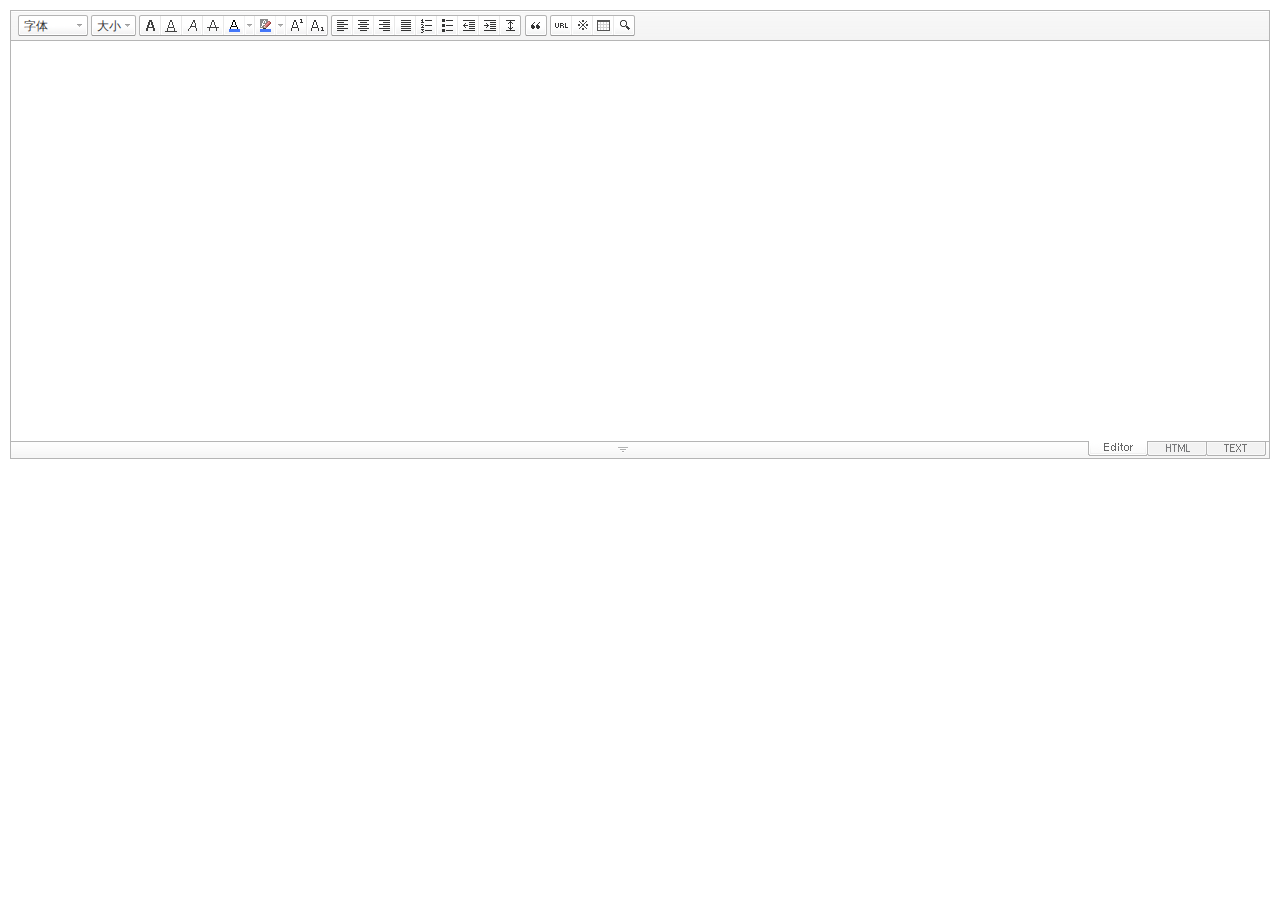
<file: src/main/resources/static/SmartEditor2Skin_zh_CN.html>
<!DOCTYPE HTML PUBLIC "-//W3C//DTD HTML 4.01 Transitional//EN" "http://www.w3.org/TR/html4/loose.dtd">
<html lang="ko">
<head>
<meta http-equiv="Content-Type" content="text/html; charset=utf-8">
<meta http-equiv="Content-Script-Type" content="text/javascript">
<meta http-equiv="Content-Style-Type" content="text/css">
<title>네이버 :: Smart Editor 2 &#8482;</title>
<link href="css/zh_CN/smart_editor2.css" rel="stylesheet" type="text/css">
<style type="text/css">
	body { margin: 10px; }
</style>
<script type="text/javascript" src="./js/lib/jindo2.all.js" charset="utf-8"></script>
<script type="text/javascript" src="./js/lib/jindo_component.js" charset="utf-8"></script>
<script type="text/javascript" src="./js/service/SE2M_Configuration.js" charset="utf-8"></script>	<!-- 설정 파일 -->
<script type="text/javascript" src="./js/service/SE2BasicCreator.js" charset="utf-8"></script>
<script type="text/javascript" src="./js/smarteditor2.js" charset="utf-8"></script>

</head>
<body>

<!-- SE2 Markup Start -->	
<div id="smart_editor2">
	<div id="smart_editor2_content"><a href="#se2_iframe" class="blind">글쓰기영역으로 바로가기</a>
		<div class="se2_tool" id="se2_tool">
			
			<div class="se2_text_tool husky_seditor_text_tool">
			<ul class="se2_font_type">
				<li class="husky_seditor_ui_fontName"><button type="button" class="se2_font_family" title="字体"><span class="husky_se2m_current_fontName">字体</span></button>
					<!-- 글꼴 레이어 -->
					<div class="se2_layer husky_se_fontName_layer">
						<div class="se2_in_layer">
							<ul class="se2_l_font_fam">
							<li style="display:none"><button type="button"><span>@DisplayName@<span>(</span><em style="font-family:FontFamily;">@SampleText@</em><span>)</span></span></button></li>
							<li class="se2_division husky_seditor_font_separator"></li>
							<li><button type="button"><span>NanumGothic<span>(</span><em style="font-family:'NanumGothic',NanumGothic;">ABCD</em><span>)</span></span></button></li>
							<li><button type="button"><span>NanumMyungjo<span>(</span><em style="font-family:'NanumMyungjo',NanumMyeongjo;">ABCD</em><span>)</span></span></button></li>
							<li><button type="button"><span>NanumGothicCoding<span>(</span><em style="font-family:'NanumGothicCoding',NanumGothicCoding;">ABCD</em><span>)</span></span></button></li>
							<li><button type="button"><span>NanumBarunGothic<span>(</span><em style="font-family:'NanumBarunGothic',NanumBarunGothic,NanumBarunGothicOTF;">ABCD</em><span>)</span></span></button></li>
							<li><button type="button"><span>NanumBarunpen<span>(</span><em style="font-family:'NanumBarunpen',NanumBarunpen;">ABCD</em><span>)</span></span></button></li>
							</ul>
						</div>
					</div>
					<!-- //글꼴 레이어 -->
				</li>

				<li class="husky_seditor_ui_fontSize"><button type="button" class="se2_font_size" title="字号大小"><span class="husky_se2m_current_fontSize">大小</span></button>
					<!-- 폰트 사이즈 레이어 -->
					<div class="se2_layer husky_se_fontSize_layer">
						<div class="se2_in_layer">
							<ul class="se2_l_font_size">
							<li><button type="button"><span style="margin-top:4px; margin-bottom:3px; margin-left:5px; font-size:7pt;">ABCDEFG<span style=" font-size:7pt;">(7pt)</span></span></button></li>
							<li><button type="button"><span style="margin-bottom:2px; font-size:8pt;">ABCDEFG<span style="font-size:8pt;">(8pt)</span></span></button></li>
							<li><button type="button"><span style="margin-bottom:1px; font-size:9pt;">ABCDEFG<span style="font-size:9pt;">(9pt)</span></span></button></li>
							<li><button type="button"><span style="margin-bottom:1px; font-size:10pt;">ABCDEFG<span style="font-size:10pt;">(10pt)</span></span></button></li>
							<li><button type="button"><span style="margin-bottom:2px; font-size:11pt;">ABCDEFG<span style="font-size:11pt;">(11pt)</span></span></button></li>
							<li><button type="button"><span style="margin-bottom:1px; font-size:12pt;">ABCDEFG<span style="font-size:12pt;">(12pt)</span></span></button></li>
							<li><button type="button"><span style="margin-bottom:2px; font-size:14pt;">ABCDEFG<span style="margin-left:6px;font-size:14pt;">(14pt)</span></span></button></li>
							<li><button type="button"><span style="margin-bottom:1px; font-size:18pt;">ABCDEFG<span style="margin-left:8px;font-size:18pt;">(18pt)</span></span></button></li>
							<li><button type="button"><span style="margin-left:3px; font-size:24pt;">ABCDEFG<span style="margin-left:11px;font-size:24pt;">(24pt)</span></span></button></li>
							<li><button type="button"><span style="margin-top:-1px; margin-left:3px; font-size:36pt;">ABCD<span style="font-size:36pt;">(36pt)</span></span></button></li>
							</ul>
						</div>
					</div>
					<!-- //폰트 사이즈 레이어 -->
				</li>
</ul><ul>
				<li class="husky_seditor_ui_bold first_child"><button type="button" title="变粗[Ctrl+B]" class="se2_bold"><span class="_buttonRound tool_bg">变粗[Ctrl+B]</span></button></li>

				<li class="husky_seditor_ui_underline"><button type="button" title="划线[Ctrl+U]" class="se2_underline"><span class="_buttonRound">划线[Ctrl+U]</span></button></li>

				<li class="husky_seditor_ui_italic"><button type="button" title="倾斜字体[Ctrl+I]" class="se2_italic"><span class="_buttonRound">倾斜字体[Ctrl+I]</span></button></li>

				<li class="husky_seditor_ui_lineThrough"><button type="button" title="取消线[Ctrl+D]" class="se2_tdel"><span class="_buttonRound">取消线[Ctrl+D]</span></button></li>

				<li class="se2_pair husky_seditor_ui_fontColor"><span class="selected_color husky_se2m_fontColor_lastUsed" style="background-color:#4477f9"></span><span class="husky_seditor_ui_fontColorA"><button type="button" title="字色" class="se2_fcolor"><span>字色</span></button></span><span class="husky_seditor_ui_fontColorB"><button type="button" title="More" class="se2_fcolor_more"><span class="_buttonRound">More</span></button></span>				
					<!-- 글자색 -->
					<div class="se2_layer husky_se2m_fontcolor_layer" style="display:none">
						<div class="se2_in_layer husky_se2m_fontcolor_paletteHolder">
							<div class="se2_palette husky_se2m_color_palette">
								<ul class="se2_pick_color">
								<li><button type="button" title="#ff0000" style="background:#ff0000"><span><span>#ff0000</span></span></button></li>
								<li><button type="button" title="#ff6c00" style="background:#ff6c00"><span><span>#ff6c00</span></span></button></li>
								<li><button type="button" title="#ffaa00" style="background:#ffaa00"><span><span>#ffaa00</span></span></button></li>
								<li><button type="button" title="#ffef00" style="background:#ffef00"><span><span>#ffef00</span></span></button></li>
								<li><button type="button" title="#a6cf00" style="background:#a6cf00"><span><span>#a6cf00</span></span></button></li>
								<li><button type="button" title="#009e25" style="background:#009e25"><span><span>#009e25</span></span></button></li>
								<li><button type="button" title="#00b0a2" style="background:#00b0a2"><span><span>#00b0a2</span></span></button></li>
								<li><button type="button" title="#0075c8" style="background:#0075c8"><span><span>#0075c8</span></span></button></li>
								<li><button type="button" title="#3a32c3" style="background:#3a32c3"><span><span>#3a32c3</span></span></button></li>
								<li><button type="button" title="#7820b9" style="background:#7820b9"><span><span>#7820b9</span></span></button></li>
								<li><button type="button" title="#ef007c" style="background:#ef007c"><span><span>#ef007c</span></span></button></li>
								<li><button type="button" title="#000000" style="background:#000000"><span><span>#000000</span></span></button></li>
								<li><button type="button" title="#252525" style="background:#252525"><span><span>#252525</span></span></button></li>
								<li><button type="button" title="#464646" style="background:#464646"><span><span>#464646</span></span></button></li>
								<li><button type="button" title="#636363" style="background:#636363"><span><span>#636363</span></span></button></li>
								<li><button type="button" title="#7d7d7d" style="background:#7d7d7d"><span><span>#7d7d7d</span></span></button></li>
								<li><button type="button" title="#9a9a9a" style="background:#9a9a9a"><span><span>#9a9a9a</span></span></button></li>
								<li><button type="button" title="#ffe8e8" style="background:#ffe8e8"><span><span>#9a9a9a</span></span></button></li>
								<li><button type="button" title="#f7e2d2" style="background:#f7e2d2"><span><span>#f7e2d2</span></span></button></li>
								<li><button type="button" title="#f5eddc" style="background:#f5eddc"><span><span>#f5eddc</span></span></button></li>
								<li><button type="button" title="#f5f4e0" style="background:#f5f4e0"><span><span>#f5f4e0</span></span></button></li>
								<li><button type="button" title="#edf2c2" style="background:#edf2c2"><span><span>#edf2c2</span></span></button></li>
								<li><button type="button" title="#def7e5" style="background:#def7e5"><span><span>#def7e5</span></span></button></li>
								<li><button type="button" title="#d9eeec" style="background:#d9eeec"><span><span>#d9eeec</span></span></button></li>
								<li><button type="button" title="#c9e0f0" style="background:#c9e0f0"><span><span>#c9e0f0</span></span></button></li>
								<li><button type="button" title="#d6d4eb" style="background:#d6d4eb"><span><span>#d6d4eb</span></span></button></li>
								<li><button type="button" title="#e7dbed" style="background:#e7dbed"><span><span>#e7dbed</span></span></button></li>
								<li><button type="button" title="#f1e2ea" style="background:#f1e2ea"><span><span>#f1e2ea</span></span></button></li>
								<li><button type="button" title="#acacac" style="background:#acacac"><span><span>#acacac</span></span></button></li>
								<li><button type="button" title="#c2c2c2" style="background:#c2c2c2"><span><span>#c2c2c2</span></span></button></li>
								<li><button type="button" title="#cccccc" style="background:#cccccc"><span><span>#cccccc</span></span></button></li>
								<li><button type="button" title="#e1e1e1" style="background:#e1e1e1"><span><span>#e1e1e1</span></span></button></li>
								<li><button type="button" title="#ebebeb" style="background:#ebebeb"><span><span>#ebebeb</span></span></button></li>
								<li><button type="button" title="#ffffff" style="background:#ffffff"><span><span>#ffffff</span></span></button></li>
								</ul>
								<ul class="se2_pick_color" style="width:156px;">
								<li><button type="button" title="#e97d81" style="background:#e97d81"><span><span>#e97d81</span></span></button></li>
								<li><button type="button" title="#e19b73" style="background:#e19b73"><span><span>#e19b73</span></span></button></li>
								<li><button type="button" title="#d1b274" style="background:#d1b274"><span><span>#d1b274</span></span></button></li>
								<li><button type="button" title="#cfcca2" style="background:#cfcca2"><span><span>#cfcca2</span></span></button></li>
								<li><button type="button" title="#cfcca2" style="background:#cfcca2"><span><span>#cfcca2</span></span></button></li>
								<li><button type="button" title="#61b977" style="background:#61b977"><span><span>#61b977</span></span></button></li>
								<li><button type="button" title="#53aea8" style="background:#53aea8"><span><span>#53aea8</span></span></button></li>
								<li><button type="button" title="#518fbb" style="background:#518fbb"><span><span>#518fbb</span></span></button></li>
								<li><button type="button" title="#6a65bb" style="background:#6a65bb"><span><span>#6a65bb</span></span></button></li>
								<li><button type="button" title="#9a54ce" style="background:#9a54ce"><span><span>#9a54ce</span></span></button></li>
								<li><button type="button" title="#e573ae" style="background:#e573ae"><span><span>#e573ae</span></span></button></li>
								<li><button type="button" title="#5a504b" style="background:#5a504b"><span><span>#5a504b</span></span></button></li>
								<li><button type="button" title="#767b86" style="background:#767b86"><span><span>#767b86</span></span></button></li>
								<li><button type="button" title="#951015" style="background:#951015"><span><span>#951015</span></span></button></li>
								<li><button type="button" title="#6e391a" style="background:#6e391a"><span><span>#6e391a</span></span></button></li>
								<li><button type="button" title="#785c25" style="background:#785c25"><span><span>#785c25</span></span></button></li>
								<li><button type="button" title="#5f5b25" style="background:#5f5b25"><span><span>#5f5b25</span></span></button></li>
								<li><button type="button" title="#4c511f" style="background:#4c511f"><span><span>#4c511f</span></span></button></li>
								<li><button type="button" title="#1c4827" style="background:#1c4827"><span><span>#1c4827</span></span></button></li>
								<li><button type="button" title="#0d514c" style="background:#0d514c"><span><span>#0d514c</span></span></button></li>
								<li><button type="button" title="#1b496a" style="background:#1b496a"><span><span>#1b496a</span></span></button></li>
								<li><button type="button" title="#2b285f" style="background:#2b285f"><span><span>#2b285f</span></span></button></li>
								<li><button type="button" title="#45245b" style="background:#45245b"><span><span>#45245b</span></span></button></li>
								<li><button type="button" title="#721947" style="background:#721947"><span><span>#721947</span></span></button></li>
								<li><button type="button" title="#352e2c" style="background:#352e2c"><span><span>#352e2c</span></span></button></li>
								<li><button type="button" title="#3c3f45" style="background:#3c3f45"><span><span>#3c3f45</span></span></button></li>
								</ul>
								<button type="button" title="More" class="se2_view_more husky_se2m_color_palette_more_btn"><span>More</span></button>
								<div class="husky_se2m_color_palette_recent" style="display:none">
									<h4>最近使用的颜色</h4>
									<ul class="se2_pick_color">
									<li></li>
									<!-- 최근 사용한 색 템플릿 -->
									<!-- <li><button type="button" title="#e97d81" style="background:#e97d81"><span><span>#e97d81</span></span></button></li> -->
									<!-- //최근 사용한 색 템플릿 -->
									</ul>
								</div>								
								<div class="se2_palette2 husky_se2m_color_palette_colorpicker">
									<!--form action="http://test.emoticon.naver.com/colortable/TextAdd.nhn" method="post"-->
										<div class="se2_color_set">
											<span class="se2_selected_color"><span class="husky_se2m_cp_preview" style="background:#e97d81"></span></span><input type="text" name="" class="input_ty1 husky_se2m_cp_colorcode" value="#e97d81"><button type="button" class="se2_btn_insert husky_se2m_color_palette_ok_btn" title="输入"><span>输入</span></button></div>
										<!--input type="hidden" name="callback" value="http://test.emoticon.naver.com/colortable/result.jsp" />
										<input type="hidden" name="callback_func" value="1" />
										<input type="hidden" name="text_key" value="" />
										<input type="hidden" name="text_data" value="" />
									</form-->
									<div class="se2_gradation1 husky_se2m_cp_colpanel"></div>
									<div class="se2_gradation2 husky_se2m_cp_huepanel"></div>
								</div>
							</div>
                        </div>
					</div>
                    <!-- //글자색 -->
				</li>

				<li class="se2_pair husky_seditor_ui_BGColor"><span class="selected_color husky_se2m_BGColor_lastUsed" style="background-color:#4477f9"></span><span class="husky_seditor_ui_BGColorA"><button type="button" title="背景颜色" class="se2_bgcolor"><span>背景颜色</span></button></span><span class="husky_seditor_ui_BGColorB"><button type="button" title="More" class="se2_bgcolor_more"><span class="_buttonRound">More</span></button></span>
					<!-- 배경색 -->
					<div class="se2_layer se2_layer husky_se2m_BGColor_layer" style="display:none">
						<div class="se2_in_layer">
							<div class="se2_palette_bgcolor">
								<ul class="se2_background husky_se2m_bgcolor_list">
								<li><button type="button" title="背景色#ff0000 字色#ffffff" style="background:#ff0000; color:#ffffff"><span><span>ABCDE</span></span></button></li>								
								<li><button type="button" title="背景色#6d30cf 字色#ffffff" style="background:#6d30cf; color:#ffffff"><span><span>ABCDE</span></span></button></li>
								<li><button type="button" title="背景色#000000 字色#ffffff" style="background:#000000; color:#ffffff"><span><span>ABCDE</span></span></button></li>
								<li><button type="button" title="背景色#ff6600 字色#ffffff" style="background:#ff6600; color:#ffffff"><span><span>ABCDE</span></span></button></li>
								<li><button type="button" title="背景色#3333cc 字色#ffffff" style="background:#3333cc; color:#ffffff"><span><span>ABCDE</span></span></button></li>
								<li><button type="button" title="背景色#333333 字色#ffff00" style="background:#333333; color:#ffff00"><span><span>ABCDE</span></span></button></li>
								<li><button type="button" title="背景色#ffa700 字色#ffffff" style="background:#ffa700; color:#ffffff"><span><span>ABCDE</span></span></button></li>
								<li><button type="button" title="背景色#009999 字色#ffffff" style="background:#009999; color:#ffffff"><span><span>ABCDE</span></span></button></li>
								<li><button type="button" title="背景色#8e8e8e 字色#ffffff" style="background:#8e8e8e; color:#ffffff"><span><span>ABCDE</span></span></button></li>								
								<li><button type="button" title="背景色#cc9900 字色#ffffff" style="background:#cc9900; color:#ffffff"><span><span>ABCDE</span></span></button></li>
								<li><button type="button" title="背景色#77b02b 字色#ffffff" style="background:#77b02b; color:#ffffff"><span><span>ABCDE</span></span></button></li>
								<li><button type="button" title="背景色#ffffff 字色#000000" style="background:#ffffff; color:#000000"><span><span>ABCDE</span></span></button></li>
								</ul>
							</div>
							<div class="husky_se2m_BGColor_paletteHolder"></div>
                        </div>
					</div>
                    <!-- //배경색 -->
				</li>

				<li class="husky_seditor_ui_superscript"><button type="button" title="윗첨자" class="se2_sup"><span class="_buttonRound">윗첨자</span></button></li>

				<li class="husky_seditor_ui_subscript last_child"><button type="button" title="아래첨자" class="se2_sub"><span class="_buttonRound tool_bg">아래첨자</span></button></li>
</ul><ul>
				<li class="husky_seditor_ui_justifyleft first_child"><button type="button" title="靠左排列" class="se2_left"><span class="_buttonRound tool_bg">靠左排列</span></button></li>

				<li class="husky_seditor_ui_justifycenter"><button type="button" title="中间排列" class="se2_center"><span class="_buttonRound">中间排列</span></button></li>

				<li class="husky_seditor_ui_justifyright"><button type="button" title="靠右排列" class="se2_right"><span class="_buttonRound">靠右排列</span></button></li>

				<li class="husky_seditor_ui_justifyfull"><button type="button" title="两旁排列" class="se2_justify"><span class="_buttonRound">两旁排列</span></button></li>

				<li class="husky_seditor_ui_orderedlist"><button type="button" title="编号" class="se2_ol"><span class="_buttonRound">编号</span></button></li>

				<li class="husky_seditor_ui_unorderedlist"><button type="button" title="文章开头的符号" class="se2_ul"><span class="_buttonRound">文章开头的符号</span></button></li>

				<li class="husky_seditor_ui_outdent"><button type="button" title="间距[Shift+Tab]" class="se2_outdent"><span class="_buttonRound">间距[Shift+Tab]</span></button></li>

				<li class="husky_seditor_ui_indent"><button type="button" title="缩排[Tab]" class="se2_indent"><span class="_buttonRound">缩排[Tab]</span></button></li>			

				<li class="husky_seditor_ui_lineHeight last_child"><button type="button" title="行列间隔" class="se2_lineheight" ><span class="_buttonRound tool_bg">行列间隔</span></button>
					<!-- 줄간격 레이어 -->
					<div class="se2_layer husky_se2m_lineHeight_layer">
						<div class="se2_in_layer">
							<ul class="se2_l_line_height">
							<li><button type="button"><span>50%</span></button></li>
							<li><button type="button"><span>80%</span></button></li>
							<li><button type="button"><span>100%</span></button></li>
							<li><button type="button"><span>120%</span></button></li>
							<li><button type="button"><span>150%</span></button></li>
							<li><button type="button"><span>180%</span></button></li>
							<li><button type="button"><span>200%</span></button></li>
							</ul>
							<div class="se2_l_line_height_user husky_se2m_lineHeight_direct_input">
								<h3>直接输入</h3>
								<span class="bx_input">
								<input type="text" class="input_ty1" maxlength="3" style="width:75px">
								<button type="button" title="1% 加" class="btn_up"><span>1% 加</span></button>
								<button type="button" title="1% 减" class="btn_down"><span>1% 减</span></button>
								</span>		
								<div class="btn_area">
									<button type="button" class="se2_btn_apply3"><span>适用</span></button><button type="button" class="se2_btn_cancel3"><span>取消</span></button>
								</div>
							</div>
						</div>
					</div>
					<!-- //줄간격 레이어 -->
				</li>
</ul><ul>
				<li class="husky_seditor_ui_quote single_child"><button type="button" title="인용구" class="se2_blockquote"><span class="_buttonRound tool_bg">인용구</span></button>
					<!-- 인용구 -->
					<div class="se2_layer husky_seditor_blockquote_layer" style="margin-left:-407px; display:none;">
						<div class="se2_in_layer">
							<div class="se2_quote">
								<ul>
								<li class="q1"><button type="button" class="se2_quote1"><span><span>인용구 스타일1</span></span></button></li>
								<li class="q2"><button type="button" class="se2_quote2"><span><span>인용구 스타일2</span></span></button></li>
								<li class="q3"><button type="button" class="se2_quote3"><span><span>인용구 스타일3</span></span></button></li>
								<li class="q4"><button type="button" class="se2_quote4"><span><span>인용구 스타일4</span></span></button></li>
								<li class="q5"><button type="button" class="se2_quote5"><span><span>인용구 스타일5</span></span></button></li>
								<li class="q6"><button type="button" class="se2_quote6"><span><span>인용구 스타일6</span></span></button></li>
								<li class="q7"><button type="button" class="se2_quote7"><span><span>인용구 스타일7</span></span></button></li>
								<li class="q8"><button type="button" class="se2_quote8"><span><span>인용구 스타일8</span></span></button></li>
								<li class="q9"><button type="button" class="se2_quote9"><span><span>인용구 스타일9</span></span></button></li>
								<li class="q10"><button type="button" class="se2_quote10"><span><span>인용구 스타일10</span></span></button></li>
								</ul>
								<button type="button" class="se2_cancel2"><span>적용취소</span></button>
							</div>
						</div>
					</div>
					<!-- //인용구 -->
				</li>
</ul><ul>
				<li class="husky_seditor_ui_hyperlink first_child"><button type="button" title="链接" class="se2_url"><span class="_buttonRound tool_bg">链接</span></button>
					<!-- 링크 -->
					<div class="se2_layer" style="margin-left:-285px">
						<div class="se2_in_layer">
							<div class="se2_url2">
								<input type="text" class="input_ty1" value="http://">
								<button type="button" class="se2_apply"><span>适用</span></button><button type="button" class="se2_cancel"><span>取消</span></button>
							</div>
						</div>
					</div>
					<!-- //링크 -->
				</li>

				<li class="husky_seditor_ui_sCharacter"><button type="button" title="特定符号" class="se2_character"><span class="_buttonRound">特定符号</span></button>
					<!-- 특수기호 -->
					<div class="se2_layer husky_seditor_sCharacter_layer" style="margin-left:-448px;">
						<div class="se2_in_layer">
							<div class="se2_bx_character">
								<ul class="se2_char_tab">
								<li class="active"><button type="button" title="一般符号" class="se2_char1"><span>一般符号</span></button>
									<div class="se2_s_character">
										<ul class="husky_se2m_sCharacter_list">
											<li></li>
											<!-- 일반기호 목록 -->
											<!-- <li class="hover"><button type="button"><span>｛</span></button></li><li class="active"><button type="button"><span>｝</span></button></li><li><button type="button"><span>〔</span></button></li><li><button type="button"><span>〕</span></button></li><li><button type="button"><span>〈</span></button></li><li><button type="button"><span>〉</span></button></li><li><button type="button"><span>《</span></button></li><li><button type="button"><span>》</span></button></li><li><button type="button"><span>「</span></button></li><li><button type="button"><span>」</span></button></li><li><button type="button"><span>『</span></button></li><li><button type="button"><span>』</span></button></li><li><button type="button"><span>【</span></button></li><li><button type="button"><span>】</span></button></li><li><button type="button"><span>‘</span></button></li><li><button type="button"><span>’</span></button></li><li><button type="button"><span>“</span></button></li><li><button type="button"><span>”</span></button></li><li><button type="button"><span>、</span></button></li><li><button type="button"><span>。</span></button></li><li><button type="button"><span>·</span></button></li><li><button type="button"><span>‥</span></button></li><li><button type="button"><span>…</span></button></li><li><button type="button"><span>§</span></button></li><li><button type="button"><span>※</span></button></li><li><button type="button"><span>☆</span></button></li><li><button type="button"><span>★</span></button></li><li><button type="button"><span>○</span></button></li><li><button type="button"><span>●</span></button></li><li><button type="button"><span>◎</span></button></li><li><button type="button"><span>◇</span></button></li><li><button type="button"><span>◆</span></button></li><li><button type="button"><span>□</span></button></li><li><button type="button"><span>■</span></button></li><li><button type="button"><span>△</span></button></li><li><button type="button"><span>▲</span></button></li><li><button type="button"><span>▽</span></button></li><li><button type="button"><span>▼</span></button></li><li><button type="button"><span>◁</span></button></li><li><button type="button"><span>◀</span></button></li><li><button type="button"><span>▷</span></button></li><li><button type="button"><span>▶</span></button></li><li><button type="button"><span>♤</span></button></li><li><button type="button"><span>♠</span></button></li><li><button type="button"><span>♡</span></button></li><li><button type="button"><span>♥</span></button></li><li><button type="button"><span>♧</span></button></li><li><button type="button"><span>♣</span></button></li><li><button type="button"><span>⊙</span></button></li><li><button type="button"><span>◈</span></button></li><li><button type="button"><span>▣</span></button></li><li><button type="button"><span>◐</span></button></li><li><button type="button"><span>◑</span></button></li><li><button type="button"><span>▒</span></button></li><li><button type="button"><span>▤</span></button></li><li><button type="button"><span>▥</span></button></li><li><button type="button"><span>▨</span></button></li><li><button type="button"><span>▧</span></button></li><li><button type="button"><span>▦</span></button></li><li><button type="button"><span>▩</span></button></li><li><button type="button"><span>±</span></button></li><li><button type="button"><span>×</span></button></li><li><button type="button"><span>÷</span></button></li><li><button type="button"><span>≠</span></button></li><li><button type="button"><span>≤</span></button></li><li><button type="button"><span>≥</span></button></li><li><button type="button"><span>∞</span></button></li><li><button type="button"><span>∴</span></button></li><li><button type="button"><span>°</span></button></li><li><button type="button"><span>′</span></button></li><li><button type="button"><span>″</span></button></li><li><button type="button"><span>∠</span></button></li><li><button type="button"><span>⊥</span></button></li><li><button type="button"><span>⌒</span></button></li><li><button type="button"><span>∂</span></button></li><li><button type="button"><span>≡</span></button></li><li><button type="button"><span>≒</span></button></li><li><button type="button"><span>≪</span></button></li><li><button type="button"><span>≫</span></button></li><li><button type="button"><span>√</span></button></li><li><button type="button"><span>∽</span></button></li><li><button type="button"><span>∝</span></button></li><li><button type="button"><span>∵</span></button></li><li><button type="button"><span>∫</span></button></li><li><button type="button"><span>∬</span></button></li><li><button type="button"><span>∈</span></button></li><li><button type="button"><span>∋</span></button></li><li><button type="button"><span>⊆</span></button></li><li><button type="button"><span>⊇</span></button></li><li><button type="button"><span>⊂</span></button></li><li><button type="button"><span>⊃</span></button></li><li><button type="button"><span>∪</span></button></li><li><button type="button"><span>∩</span></button></li><li><button type="button"><span>∧</span></button></li><li><button type="button"><span>∨</span></button></li><li><button type="button"><span>￢</span></button></li><li><button type="button"><span>⇒</span></button></li><li><button type="button"><span>⇔</span></button></li><li><button type="button"><span>∀</span></button></li><li><button type="button"><span>∃</span></button></li><li><button type="button"><span>´</span></button></li><li><button type="button"><span>～</span></button></li><li><button type="button"><span>ˇ</span></button></li><li><button type="button"><span>˘</span></button></li><li><button type="button"><span>˝</span></button></li><li><button type="button"><span>˚</span></button></li><li><button type="button"><span>˙</span></button></li><li><button type="button"><span>¸</span></button></li><li><button type="button"><span>˛</span></button></li><li><button type="button"><span>¡</span></button></li><li><button type="button"><span>¿</span></button></li><li><button type="button"><span>ː</span></button></li><li><button type="button"><span>∮</span></button></li><li><button type="button"><span>∑</span></button></li><li><button type="button"><span>∏</span></button></li><li><button type="button"><span>♭</span></button></li><li><button type="button"><span>♩</span></button></li><li><button type="button"><span>♪</span></button></li><li><button type="button"><span>♬</span></button></li><li><button type="button"><span>㉿</span></button></li><li><button type="button"><span>→</span></button></li><li><button type="button"><span>←</span></button></li><li><button type="button"><span>↑</span></button></li><li><button type="button"><span>↓</span></button></li><li><button type="button"><span>↔</span></button></li><li><button type="button"><span>↕</span></button></li><li><button type="button"><span>↗</span></button></li><li><button type="button"><span>↙</span></button></li><li><button type="button"><span>↖</span></button></li><li><button type="button"><span>↘</span></button></li><li><button type="button"><span>㈜</span></button></li><li><button type="button"><span>№</span></button></li><li><button type="button"><span>㏇</span></button></li><li><button type="button"><span>™</span></button></li><li><button type="button"><span>㏂</span></button></li><li><button type="button"><span>㏘</span></button></li><li><button type="button"><span>℡</span></button></li><li><button type="button"><span>♨</span></button></li><li><button type="button"><span>☏</span></button></li><li><button type="button"><span>☎</span></button></li><li><button type="button"><span>☜</span></button></li><li><button type="button"><span>☞</span></button></li><li><button type="button"><span>¶</span></button></li><li><button type="button"><span>†</span></button></li><li><button type="button"><span>‡</span></button></li><li><button type="button"><span>®</span></button></li><li><button type="button"><span>ª</span></button></li><li><button type="button"><span>º</span></button></li><li><button type="button"><span>♂</span></button></li><li><button type="button"><span>♀</span></button></li> -->
										</ul>
									</div>
								</li>
								<li><button type="button" title="数字和单位" class="se2_char2"><span>数字和单位</span></button>
									<div class="se2_s_character">
										<ul class="husky_se2m_sCharacter_list">
											<li></li>
											<!-- 숫자와 단위 목록 -->
											<!-- <li class="hover"><button type="button"><span>½</span></button></li><li><button type="button"><span>⅓</span></button></li><li><button type="button"><span>⅔</span></button></li><li><button type="button"><span>¼</span></button></li><li><button type="button"><span>¾</span></button></li><li><button type="button"><span>⅛</span></button></li><li><button type="button"><span>⅜</span></button></li><li><button type="button"><span>⅝</span></button></li><li><button type="button"><span>⅞</span></button></li><li><button type="button"><span>¹</span></button></li><li><button type="button"><span>²</span></button></li><li><button type="button"><span>³</span></button></li><li><button type="button"><span>⁴</span></button></li><li><button type="button"><span>ⁿ</span></button></li><li><button type="button"><span>₁</span></button></li><li><button type="button"><span>₂</span></button></li><li><button type="button"><span>₃</span></button></li><li><button type="button"><span>₄</span></button></li><li><button type="button"><span>Ⅰ</span></button></li><li><button type="button"><span>Ⅱ</span></button></li><li><button type="button"><span>Ⅲ</span></button></li><li><button type="button"><span>Ⅳ</span></button></li><li><button type="button"><span>Ⅴ</span></button></li><li><button type="button"><span>Ⅵ</span></button></li><li><button type="button"><span>Ⅶ</span></button></li><li><button type="button"><span>Ⅷ</span></button></li><li><button type="button"><span>Ⅸ</span></button></li><li><button type="button"><span>Ⅹ</span></button></li><li><button type="button"><span>ⅰ</span></button></li><li><button type="button"><span>ⅱ</span></button></li><li><button type="button"><span>ⅲ</span></button></li><li><button type="button"><span>ⅳ</span></button></li><li><button type="button"><span>ⅴ</span></button></li><li><button type="button"><span>ⅵ</span></button></li><li><button type="button"><span>ⅶ</span></button></li><li><button type="button"><span>ⅷ</span></button></li><li><button type="button"><span>ⅸ</span></button></li><li><button type="button"><span>ⅹ</span></button></li><li><button type="button"><span>￦</span></button></li><li><button type="button"><span>$</span></button></li><li><button type="button"><span>￥</span></button></li><li><button type="button"><span>￡</span></button></li><li><button type="button"><span>€</span></button></li><li><button type="button"><span>℃</span></button></li><li><button type="button"><span>A</span></button></li><li><button type="button"><span>℉</span></button></li><li><button type="button"><span>￠</span></button></li><li><button type="button"><span>¤</span></button></li><li><button type="button"><span>‰</span></button></li><li><button type="button"><span>㎕</span></button></li><li><button type="button"><span>㎖</span></button></li><li><button type="button"><span>㎗</span></button></li><li><button type="button"><span>ℓ</span></button></li><li><button type="button"><span>㎘</span></button></li><li><button type="button"><span>㏄</span></button></li><li><button type="button"><span>㎣</span></button></li><li><button type="button"><span>㎤</span></button></li><li><button type="button"><span>㎥</span></button></li><li><button type="button"><span>㎦</span></button></li><li><button type="button"><span>㎙</span></button></li><li><button type="button"><span>㎚</span></button></li><li><button type="button"><span>㎛</span></button></li><li><button type="button"><span>㎜</span></button></li><li><button type="button"><span>㎝</span></button></li><li><button type="button"><span>㎞</span></button></li><li><button type="button"><span>㎟</span></button></li><li><button type="button"><span>㎠</span></button></li><li><button type="button"><span>㎡</span></button></li><li><button type="button"><span>㎢</span></button></li><li><button type="button"><span>㏊</span></button></li><li><button type="button"><span>㎍</span></button></li><li><button type="button"><span>㎎</span></button></li><li><button type="button"><span>㎏</span></button></li><li><button type="button"><span>㏏</span></button></li><li><button type="button"><span>㎈</span></button></li><li><button type="button"><span>㎉</span></button></li><li><button type="button"><span>㏈</span></button></li><li><button type="button"><span>㎧</span></button></li><li><button type="button"><span>㎨</span></button></li><li><button type="button"><span>㎰</span></button></li><li><button type="button"><span>㎱</span></button></li><li><button type="button"><span>㎲</span></button></li><li><button type="button"><span>㎳</span></button></li><li><button type="button"><span>㎴</span></button></li><li><button type="button"><span>㎵</span></button></li><li><button type="button"><span>㎶</span></button></li><li><button type="button"><span>㎷</span></button></li><li><button type="button"><span>㎸</span></button></li><li><button type="button"><span>㎹</span></button></li><li><button type="button"><span>㎀</span></button></li><li><button type="button"><span>㎁</span></button></li><li><button type="button"><span>㎂</span></button></li><li><button type="button"><span>㎃</span></button></li><li><button type="button"><span>㎄</span></button></li><li><button type="button"><span>㎺</span></button></li><li><button type="button"><span>㎻</span></button></li><li><button type="button"><span>㎼</span></button></li><li><button type="button"><span>㎽</span></button></li><li><button type="button"><span>㎾</span></button></li><li><button type="button"><span>㎿</span></button></li><li><button type="button"><span>㎐</span></button></li><li><button type="button"><span>㎑</span></button></li><li><button type="button"><span>㎒</span></button></li><li><button type="button"><span>㎓</span></button></li><li><button type="button"><span>㎔</span></button></li><li><button type="button"><span>Ω</span></button></li><li><button type="button"><span>㏀</span></button></li><li><button type="button"><span>㏁</span></button></li><li><button type="button"><span>㎊</span></button></li><li><button type="button"><span>㎋</span></button></li><li><button type="button"><span>㎌</span></button></li><li><button type="button"><span>㏖</span></button></li><li><button type="button"><span>㏅</span></button></li><li><button type="button"><span>㎭</span></button></li><li><button type="button"><span>㎮</span></button></li><li><button type="button"><span>㎯</span></button></li><li><button type="button"><span>㏛</span></button></li><li><button type="button"><span>㎩</span></button></li><li><button type="button"><span>㎪</span></button></li><li><button type="button"><span>㎫</span></button></li><li><button type="button"><span>㎬</span></button></li><li><button type="button"><span>㏝</span></button></li><li><button type="button"><span>㏐</span></button></li><li><button type="button"><span>㏓</span></button></li><li><button type="button"><span>㏃</span></button></li><li><button type="button"><span>㏉</span></button></li><li><button type="button"><span>㏜</span></button></li><li><button type="button"><span>㏆</span></button></li> -->
										</ul>
									</div>
								</li>
								<li><button type="button" title="圆/括号" class="se2_char3"><span>圆/括号</span></button>
									<div class="se2_s_character">
										<ul class="husky_se2m_sCharacter_list">
											<li></li>
											<!-- 원,괄호 목록 -->
											<!-- <li><button type="button"><span>㉠</span></button></li><li><button type="button"><span>㉡</span></button></li><li><button type="button"><span>㉢</span></button></li><li><button type="button"><span>㉣</span></button></li><li><button type="button"><span>㉤</span></button></li><li><button type="button"><span>㉥</span></button></li><li><button type="button"><span>㉦</span></button></li><li><button type="button"><span>㉧</span></button></li><li><button type="button"><span>㉨</span></button></li><li><button type="button"><span>㉩</span></button></li><li><button type="button"><span>㉪</span></button></li><li><button type="button"><span>㉫</span></button></li><li><button type="button"><span>㉬</span></button></li><li><button type="button"><span>㉭</span></button></li><li><button type="button"><span>㉮</span></button></li><li><button type="button"><span>㉯</span></button></li><li><button type="button"><span>㉰</span></button></li><li><button type="button"><span>㉱</span></button></li><li><button type="button"><span>㉲</span></button></li><li><button type="button"><span>㉳</span></button></li><li><button type="button"><span>㉴</span></button></li><li><button type="button"><span>㉵</span></button></li><li><button type="button"><span>㉶</span></button></li><li><button type="button"><span>㉷</span></button></li><li><button type="button"><span>㉸</span></button></li><li><button type="button"><span>㉹</span></button></li><li><button type="button"><span>㉺</span></button></li><li><button type="button"><span>㉻</span></button></li><li><button type="button"><span>ⓐ</span></button></li><li><button type="button"><span>ⓑ</span></button></li><li><button type="button"><span>ⓒ</span></button></li><li><button type="button"><span>ⓓ</span></button></li><li><button type="button"><span>ⓔ</span></button></li><li><button type="button"><span>ⓕ</span></button></li><li><button type="button"><span>ⓖ</span></button></li><li><button type="button"><span>ⓗ</span></button></li><li><button type="button"><span>ⓘ</span></button></li><li><button type="button"><span>ⓙ</span></button></li><li><button type="button"><span>ⓚ</span></button></li><li><button type="button"><span>ⓛ</span></button></li><li><button type="button"><span>ⓜ</span></button></li><li><button type="button"><span>ⓝ</span></button></li><li><button type="button"><span>ⓞ</span></button></li><li><button type="button"><span>ⓟ</span></button></li><li><button type="button"><span>ⓠ</span></button></li><li><button type="button"><span>ⓡ</span></button></li><li><button type="button"><span>ⓢ</span></button></li><li><button type="button"><span>ⓣ</span></button></li><li><button type="button"><span>ⓤ</span></button></li><li><button type="button"><span>ⓥ</span></button></li><li><button type="button"><span>ⓦ</span></button></li><li><button type="button"><span>ⓧ</span></button></li><li><button type="button"><span>ⓨ</span></button></li><li><button type="button"><span>ⓩ</span></button></li><li><button type="button"><span>①</span></button></li><li><button type="button"><span>②</span></button></li><li><button type="button"><span>③</span></button></li><li><button type="button"><span>④</span></button></li><li><button type="button"><span>⑤</span></button></li><li><button type="button"><span>⑥</span></button></li><li><button type="button"><span>⑦</span></button></li><li><button type="button"><span>⑧</span></button></li><li><button type="button"><span>⑨</span></button></li><li><button type="button"><span>⑩</span></button></li><li><button type="button"><span>⑪</span></button></li><li><button type="button"><span>⑫</span></button></li><li><button type="button"><span>⑬</span></button></li><li><button type="button"><span>⑭</span></button></li><li><button type="button"><span>⑮</span></button></li><li><button type="button"><span>㈀</span></button></li><li><button type="button"><span>㈁</span></button></li><li class="hover"><button type="button"><span>㈂</span></button></li><li><button type="button"><span>㈃</span></button></li><li><button type="button"><span>㈄</span></button></li><li><button type="button"><span>㈅</span></button></li><li><button type="button"><span>㈆</span></button></li><li><button type="button"><span>㈇</span></button></li><li><button type="button"><span>㈈</span></button></li><li><button type="button"><span>㈉</span></button></li><li><button type="button"><span>㈊</span></button></li><li><button type="button"><span>㈋</span></button></li><li><button type="button"><span>㈌</span></button></li><li><button type="button"><span>㈍</span></button></li><li><button type="button"><span>㈎</span></button></li><li><button type="button"><span>㈏</span></button></li><li><button type="button"><span>㈐</span></button></li><li><button type="button"><span>㈑</span></button></li><li><button type="button"><span>㈒</span></button></li><li><button type="button"><span>㈓</span></button></li><li><button type="button"><span>㈔</span></button></li><li><button type="button"><span>㈕</span></button></li><li><button type="button"><span>㈖</span></button></li><li><button type="button"><span>㈗</span></button></li><li><button type="button"><span>㈘</span></button></li><li><button type="button"><span>㈙</span></button></li><li><button type="button"><span>㈚</span></button></li><li><button type="button"><span>㈛</span></button></li><li><button type="button"><span>⒜</span></button></li><li><button type="button"><span>⒝</span></button></li><li><button type="button"><span>⒞</span></button></li><li><button type="button"><span>⒟</span></button></li><li><button type="button"><span>⒠</span></button></li><li><button type="button"><span>⒡</span></button></li><li><button type="button"><span>⒢</span></button></li><li><button type="button"><span>⒣</span></button></li><li><button type="button"><span>⒤</span></button></li><li><button type="button"><span>⒥</span></button></li><li><button type="button"><span>⒦</span></button></li><li><button type="button"><span>⒧</span></button></li><li><button type="button"><span>⒨</span></button></li><li><button type="button"><span>⒩</span></button></li><li><button type="button"><span>⒪</span></button></li><li><button type="button"><span>⒫</span></button></li><li><button type="button"><span>⒬</span></button></li><li><button type="button"><span>⒭</span></button></li><li><button type="button"><span>⒮</span></button></li><li><button type="button"><span>⒯</span></button></li><li><button type="button"><span>⒰</span></button></li><li><button type="button"><span>⒱</span></button></li><li><button type="button"><span>⒲</span></button></li><li><button type="button"><span>⒳</span></button></li><li><button type="button"><span>⒴</span></button></li><li><button type="button"><span>⒵</span></button></li><li><button type="button"><span>⑴</span></button></li><li><button type="button"><span>⑵</span></button></li><li><button type="button"><span>⑶</span></button></li><li><button type="button"><span>⑷</span></button></li><li><button type="button"><span>⑸</span></button></li><li><button type="button"><span>⑹</span></button></li><li><button type="button"><span>⑺</span></button></li><li><button type="button"><span>⑻</span></button></li><li><button type="button"><span>⑼</span></button></li><li><button type="button"><span>⑽</span></button></li><li><button type="button"><span>⑾</span></button></li><li><button type="button"><span>⑿</span></button></li><li><button type="button"><span>⒀</span></button></li><li><button type="button"><span>⒁</span></button></li><li><button type="button"><span>⒂</span></button></li> -->
										</ul>
									</div>
								</li>
								<li><button type="button" title="韩字" class="se2_char4"><span>韩字</span></button>
									<div class="se2_s_character">
										<ul class="husky_se2m_sCharacter_list">
											<li></li>
											<!-- 한글 목록 -->
											<!-- <li><button type="button"><span>ㄱ</span></button></li><li><button type="button"><span>ㄲ</span></button></li><li><button type="button"><span>ㄳ</span></button></li><li><button type="button"><span>ㄴ</span></button></li><li><button type="button"><span>ㄵ</span></button></li><li><button type="button"><span>ㄶ</span></button></li><li><button type="button"><span>ㄷ</span></button></li><li><button type="button"><span>ㄸ</span></button></li><li><button type="button"><span>ㄹ</span></button></li><li><button type="button"><span>ㄺ</span></button></li><li><button type="button"><span>ㄻ</span></button></li><li><button type="button"><span>ㄼ</span></button></li><li><button type="button"><span>ㄽ</span></button></li><li><button type="button"><span>ㄾ</span></button></li><li><button type="button"><span>ㄿ</span></button></li><li><button type="button"><span>ㅀ</span></button></li><li><button type="button"><span>ㅁ</span></button></li><li><button type="button"><span>ㅂ</span></button></li><li><button type="button"><span>ㅃ</span></button></li><li><button type="button"><span>ㅄ</span></button></li><li><button type="button"><span>ㅅ</span></button></li><li><button type="button"><span>ㅆ</span></button></li><li><button type="button"><span>ㅇ</span></button></li><li><button type="button"><span>ㅈ</span></button></li><li><button type="button"><span>ㅉ</span></button></li><li><button type="button"><span>ㅊ</span></button></li><li><button type="button"><span>ㅋ</span></button></li><li><button type="button"><span>ㅌ</span></button></li><li><button type="button"><span>ㅍ</span></button></li><li><button type="button"><span>ㅎ</span></button></li><li><button type="button"><span>ㅏ</span></button></li><li><button type="button"><span>ㅐ</span></button></li><li><button type="button"><span>ㅑ</span></button></li><li><button type="button"><span>ㅒ</span></button></li><li><button type="button"><span>ㅓ</span></button></li><li><button type="button"><span>ㅔ</span></button></li><li><button type="button"><span>ㅕ</span></button></li><li><button type="button"><span>ㅖ</span></button></li><li><button type="button"><span>ㅗ</span></button></li><li><button type="button"><span>ㅘ</span></button></li><li><button type="button"><span>ㅙ</span></button></li><li><button type="button"><span>ㅚ</span></button></li><li><button type="button"><span>ㅛ</span></button></li><li><button type="button"><span>ㅜ</span></button></li><li><button type="button"><span>ㅝ</span></button></li><li><button type="button"><span>ㅞ</span></button></li><li><button type="button"><span>ㅟ</span></button></li><li><button type="button"><span>ㅠ</span></button></li><li><button type="button"><span>ㅡ</span></button></li><li><button type="button"><span>ㅢ</span></button></li><li><button type="button"><span>ㅣ</span></button></li><li><button type="button"><span>ㅥ</span></button></li><li><button type="button"><span>ㅦ</span></button></li><li><button type="button"><span>ㅧ</span></button></li><li><button type="button"><span>ㅨ</span></button></li><li><button type="button"><span>ㅩ</span></button></li><li><button type="button"><span>ㅪ</span></button></li><li><button type="button"><span>ㅫ</span></button></li><li><button type="button"><span>ㅬ</span></button></li><li><button type="button"><span>ㅭ</span></button></li><li><button type="button"><span>ㅮ</span></button></li><li><button type="button"><span>ㅯ</span></button></li><li><button type="button"><span>ㅰ</span></button></li><li><button type="button"><span>ㅱ</span></button></li><li><button type="button"><span>ㅲ</span></button></li><li><button type="button"><span>ㅳ</span></button></li><li><button type="button"><span>ㅴ</span></button></li><li><button type="button"><span>ㅵ</span></button></li><li><button type="button"><span>ㅶ</span></button></li><li><button type="button"><span>ㅷ</span></button></li><li><button type="button"><span>ㅸ</span></button></li><li><button type="button"><span>ㅹ</span></button></li><li><button type="button"><span>ㅺ</span></button></li><li><button type="button"><span>ㅻ</span></button></li><li><button type="button"><span>ㅼ</span></button></li><li><button type="button"><span>ㅽ</span></button></li><li><button type="button"><span>ㅾ</span></button></li><li><button type="button"><span>ㅿ</span></button></li><li><button type="button"><span>ㆀ</span></button></li><li><button type="button"><span>ㆁ</span></button></li><li><button type="button"><span>ㆂ</span></button></li><li><button type="button"><span>ㆃ</span></button></li><li><button type="button"><span>ㆄ</span></button></li><li><button type="button"><span>ㆅ</span></button></li><li><button type="button"><span>ㆆ</span></button></li><li><button type="button"><span>ㆇ</span></button></li><li><button type="button"><span>ㆈ</span></button></li><li><button type="button"><span>ㆉ</span></button></li><li><button type="button"><span>ㆊ</span></button></li><li><button type="button"><span>ㆋ</span></button></li><li><button type="button"><span>ㆌ</span></button></li><li><button type="button"><span>ㆍ</span></button></li><li><button type="button"><span>ㆎ</span></button></li> -->
										</ul>
									</div>
								</li>
								<li><button type="button" title="希腊，拉丁语" class="se2_char5"><span>希腊，拉丁语</span></button>
									<div class="se2_s_character">
										<ul class="husky_se2m_sCharacter_list">
											<li></li>
											<!-- 그리스,라틴어 목록 -->
											<!-- <li><button type="button"><span>Α</span></button></li><li><button type="button"><span>Β</span></button></li><li><button type="button"><span>Γ</span></button></li><li><button type="button"><span>Δ</span></button></li><li><button type="button"><span>Ε</span></button></li><li><button type="button"><span>Ζ</span></button></li><li><button type="button"><span>Η</span></button></li><li><button type="button"><span>Θ</span></button></li><li><button type="button"><span>Ι</span></button></li><li><button type="button"><span>Κ</span></button></li><li><button type="button"><span>Λ</span></button></li><li><button type="button"><span>Μ</span></button></li><li><button type="button"><span>Ν</span></button></li><li><button type="button"><span>Ξ</span></button></li><li class="hover"><button type="button"><span>Ο</span></button></li><li><button type="button"><span>Π</span></button></li><li><button type="button"><span>Ρ</span></button></li><li><button type="button"><span>Σ</span></button></li><li><button type="button"><span>Τ</span></button></li><li><button type="button"><span>Υ</span></button></li><li><button type="button"><span>Φ</span></button></li><li><button type="button"><span>Χ</span></button></li><li><button type="button"><span>Ψ</span></button></li><li><button type="button"><span>Ω</span></button></li><li><button type="button"><span>α</span></button></li><li><button type="button"><span>β</span></button></li><li><button type="button"><span>γ</span></button></li><li><button type="button"><span>δ</span></button></li><li><button type="button"><span>ε</span></button></li><li><button type="button"><span>ζ</span></button></li><li><button type="button"><span>η</span></button></li><li><button type="button"><span>θ</span></button></li><li><button type="button"><span>ι</span></button></li><li><button type="button"><span>κ</span></button></li><li><button type="button"><span>λ</span></button></li><li><button type="button"><span>μ</span></button></li><li><button type="button"><span>ν</span></button></li><li><button type="button"><span>ξ</span></button></li><li><button type="button"><span>ο</span></button></li><li><button type="button"><span>π</span></button></li><li><button type="button"><span>ρ</span></button></li><li><button type="button"><span>σ</span></button></li><li><button type="button"><span>τ</span></button></li><li><button type="button"><span>υ</span></button></li><li><button type="button"><span>φ</span></button></li><li><button type="button"><span>χ</span></button></li><li><button type="button"><span>ψ</span></button></li><li><button type="button"><span>ω</span></button></li><li><button type="button"><span>Æ</span></button></li><li><button type="button"><span>Ð</span></button></li><li><button type="button"><span>Ħ</span></button></li><li><button type="button"><span>Ĳ</span></button></li><li><button type="button"><span>Ŀ</span></button></li><li><button type="button"><span>Ł</span></button></li><li><button type="button"><span>Ø</span></button></li><li><button type="button"><span>Œ</span></button></li><li><button type="button"><span>Þ</span></button></li><li><button type="button"><span>Ŧ</span></button></li><li><button type="button"><span>Ŋ</span></button></li><li><button type="button"><span>æ</span></button></li><li><button type="button"><span>đ</span></button></li><li><button type="button"><span>ð</span></button></li><li><button type="button"><span>ħ</span></button></li><li><button type="button"><span>I</span></button></li><li><button type="button"><span>ĳ</span></button></li><li><button type="button"><span>ĸ</span></button></li><li><button type="button"><span>ŀ</span></button></li><li><button type="button"><span>ł</span></button></li><li><button type="button"><span>ł</span></button></li><li><button type="button"><span>œ</span></button></li><li><button type="button"><span>ß</span></button></li><li><button type="button"><span>þ</span></button></li><li><button type="button"><span>ŧ</span></button></li><li><button type="button"><span>ŋ</span></button></li><li><button type="button"><span>ŉ</span></button></li><li><button type="button"><span>Б</span></button></li><li><button type="button"><span>Г</span></button></li><li><button type="button"><span>Д</span></button></li><li><button type="button"><span>Ё</span></button></li><li><button type="button"><span>Ж</span></button></li><li><button type="button"><span>З</span></button></li><li><button type="button"><span>И</span></button></li><li><button type="button"><span>Й</span></button></li><li><button type="button"><span>Л</span></button></li><li><button type="button"><span>П</span></button></li><li><button type="button"><span>Ц</span></button></li><li><button type="button"><span>Ч</span></button></li><li><button type="button"><span>Ш</span></button></li><li><button type="button"><span>Щ</span></button></li><li><button type="button"><span>Ъ</span></button></li><li><button type="button"><span>Ы</span></button></li><li><button type="button"><span>Ь</span></button></li><li><button type="button"><span>Э</span></button></li><li><button type="button"><span>Ю</span></button></li><li><button type="button"><span>Я</span></button></li><li><button type="button"><span>б</span></button></li><li><button type="button"><span>в</span></button></li><li><button type="button"><span>г</span></button></li><li><button type="button"><span>д</span></button></li><li><button type="button"><span>ё</span></button></li><li><button type="button"><span>ж</span></button></li><li><button type="button"><span>з</span></button></li><li><button type="button"><span>и</span></button></li><li><button type="button"><span>й</span></button></li><li><button type="button"><span>л</span></button></li><li><button type="button"><span>п</span></button></li><li><button type="button"><span>ф</span></button></li><li><button type="button"><span>ц</span></button></li><li><button type="button"><span>ч</span></button></li><li><button type="button"><span>ш</span></button></li><li><button type="button"><span>щ</span></button></li><li><button type="button"><span>ъ</span></button></li><li><button type="button"><span>ы</span></button></li><li><button type="button"><span>ь</span></button></li><li><button type="button"><span>э</span></button></li><li><button type="button"><span>ю</span></button></li><li><button type="button"><span>я</span></button></li> -->
										</ul>
									</div>
								</li>
								<li><button type="button" title="日语" class="se2_char6"><span>日语</span></button>
									<div class="se2_s_character">
										<ul class="husky_se2m_sCharacter_list">
											<li></li>
											<!-- 일본어 목록 -->
											<!-- <li><button type="button"><span>ぁ</span></button></li><li class="hover"><button type="button"><span>あ</span></button></li><li><button type="button"><span>ぃ</span></button></li><li><button type="button"><span>い</span></button></li><li><button type="button"><span>ぅ</span></button></li><li><button type="button"><span>う</span></button></li><li><button type="button"><span>ぇ</span></button></li><li><button type="button"><span>え</span></button></li><li><button type="button"><span>ぉ</span></button></li><li><button type="button"><span>お</span></button></li><li><button type="button"><span>か</span></button></li><li><button type="button"><span>が</span></button></li><li><button type="button"><span>き</span></button></li><li><button type="button"><span>ぎ</span></button></li><li><button type="button"><span>く</span></button></li><li><button type="button"><span>ぐ</span></button></li><li><button type="button"><span>け</span></button></li><li><button type="button"><span>げ</span></button></li><li><button type="button"><span>こ</span></button></li><li><button type="button"><span>ご</span></button></li><li><button type="button"><span>さ</span></button></li><li><button type="button"><span>ざ</span></button></li><li><button type="button"><span>し</span></button></li><li><button type="button"><span>じ</span></button></li><li><button type="button"><span>す</span></button></li><li><button type="button"><span>ず</span></button></li><li><button type="button"><span>せ</span></button></li><li><button type="button"><span>ぜ</span></button></li><li><button type="button"><span>そ</span></button></li><li><button type="button"><span>ぞ</span></button></li><li><button type="button"><span>た</span></button></li><li><button type="button"><span>だ</span></button></li><li><button type="button"><span>ち</span></button></li><li><button type="button"><span>ぢ</span></button></li><li><button type="button"><span>っ</span></button></li><li><button type="button"><span>つ</span></button></li><li><button type="button"><span>づ</span></button></li><li><button type="button"><span>て</span></button></li><li><button type="button"><span>で</span></button></li><li><button type="button"><span>と</span></button></li><li><button type="button"><span>ど</span></button></li><li><button type="button"><span>な</span></button></li><li><button type="button"><span>に</span></button></li><li><button type="button"><span>ぬ</span></button></li><li><button type="button"><span>ね</span></button></li><li><button type="button"><span>の</span></button></li><li><button type="button"><span>は</span></button></li><li><button type="button"><span>ば</span></button></li><li><button type="button"><span>ぱ</span></button></li><li><button type="button"><span>ひ</span></button></li><li><button type="button"><span>び</span></button></li><li><button type="button"><span>ぴ</span></button></li><li><button type="button"><span>ふ</span></button></li><li><button type="button"><span>ぶ</span></button></li><li><button type="button"><span>ぷ</span></button></li><li><button type="button"><span>へ</span></button></li><li><button type="button"><span>べ</span></button></li><li><button type="button"><span>ぺ</span></button></li><li><button type="button"><span>ほ</span></button></li><li><button type="button"><span>ぼ</span></button></li><li><button type="button"><span>ぽ</span></button></li><li><button type="button"><span>ま</span></button></li><li><button type="button"><span>み</span></button></li><li><button type="button"><span>む</span></button></li><li><button type="button"><span>め</span></button></li><li><button type="button"><span>も</span></button></li><li><button type="button"><span>ゃ</span></button></li><li><button type="button"><span>や</span></button></li><li><button type="button"><span>ゅ</span></button></li><li><button type="button"><span>ゆ</span></button></li><li><button type="button"><span>ょ</span></button></li><li><button type="button"><span>よ</span></button></li><li><button type="button"><span>ら</span></button></li><li><button type="button"><span>り</span></button></li><li><button type="button"><span>る</span></button></li><li><button type="button"><span>れ</span></button></li><li><button type="button"><span>ろ</span></button></li><li><button type="button"><span>ゎ</span></button></li><li><button type="button"><span>わ</span></button></li><li><button type="button"><span>ゐ</span></button></li><li><button type="button"><span>ゑ</span></button></li><li><button type="button"><span>を</span></button></li><li><button type="button"><span>ん</span></button></li><li><button type="button"><span>ァ</span></button></li><li><button type="button"><span>ア</span></button></li><li><button type="button"><span>ィ</span></button></li><li><button type="button"><span>イ</span></button></li><li><button type="button"><span>ゥ</span></button></li><li><button type="button"><span>ウ</span></button></li><li><button type="button"><span>ェ</span></button></li><li><button type="button"><span>エ</span></button></li><li><button type="button"><span>ォ</span></button></li><li><button type="button"><span>オ</span></button></li><li><button type="button"><span>カ</span></button></li><li><button type="button"><span>ガ</span></button></li><li><button type="button"><span>キ</span></button></li><li><button type="button"><span>ギ</span></button></li><li><button type="button"><span>ク</span></button></li><li><button type="button"><span>グ</span></button></li><li><button type="button"><span>ケ</span></button></li><li><button type="button"><span>ゲ</span></button></li><li><button type="button"><span>コ</span></button></li><li><button type="button"><span>ゴ</span></button></li><li><button type="button"><span>サ</span></button></li><li><button type="button"><span>ザ</span></button></li><li><button type="button"><span>シ</span></button></li><li><button type="button"><span>ジ</span></button></li><li><button type="button"><span>ス</span></button></li><li><button type="button"><span>ズ</span></button></li><li><button type="button"><span>セ</span></button></li><li><button type="button"><span>ゼ</span></button></li><li><button type="button"><span>ソ</span></button></li><li><button type="button"><span>ゾ</span></button></li><li><button type="button"><span>タ</span></button></li><li><button type="button"><span>ダ</span></button></li><li><button type="button"><span>チ</span></button></li><li><button type="button"><span>ヂ</span></button></li><li><button type="button"><span>ッ</span></button></li><li><button type="button"><span>ツ</span></button></li><li><button type="button"><span>ヅ</span></button></li><li><button type="button"><span>テ</span></button></li><li><button type="button"><span>デ</span></button></li><li><button type="button"><span>ト</span></button></li><li><button type="button"><span>ド</span></button></li><li><button type="button"><span>ナ</span></button></li><li><button type="button"><span>ニ</span></button></li><li><button type="button"><span>ヌ</span></button></li><li><button type="button"><span>ネ</span></button></li><li><button type="button"><span>ノ</span></button></li><li><button type="button"><span>ハ</span></button></li><li><button type="button"><span>バ</span></button></li><li><button type="button"><span>パ</span></button></li><li><button type="button"><span>ヒ</span></button></li><li><button type="button"><span>ビ</span></button></li><li><button type="button"><span>ピ</span></button></li><li><button type="button"><span>フ</span></button></li><li><button type="button"><span>ブ</span></button></li><li><button type="button"><span>プ</span></button></li><li><button type="button"><span>ヘ</span></button></li><li><button type="button"><span>ベ</span></button></li><li><button type="button"><span>ペ</span></button></li><li><button type="button"><span>ホ</span></button></li><li><button type="button"><span>ボ</span></button></li><li><button type="button"><span>ポ</span></button></li><li><button type="button"><span>マ</span></button></li><li><button type="button"><span>ミ</span></button></li><li><button type="button"><span>ム</span></button></li><li><button type="button"><span>メ</span></button></li><li><button type="button"><span>モ</span></button></li><li><button type="button"><span>ャ</span></button></li><li><button type="button"><span>ヤ</span></button></li><li><button type="button"><span>ュ</span></button></li><li><button type="button"><span>ユ</span></button></li><li><button type="button"><span>ョ</span></button></li><li><button type="button"><span>ヨ</span></button></li><li><button type="button"><span>ラ</span></button></li><li><button type="button"><span>リ</span></button></li><li><button type="button"><span>ル</span></button></li><li><button type="button"><span>レ</span></button></li><li><button type="button"><span>ロ</span></button></li><li><button type="button"><span>ヮ</span></button></li><li><button type="button"><span>ワ</span></button></li><li><button type="button"><span>ヰ</span></button></li><li><button type="button"><span>ヱ</span></button></li><li><button type="button"><span>ヲ</span></button></li><li><button type="button"><span>ン</span></button></li><li><button type="button"><span>ヴ</span></button></li><li><button type="button"><span>ヵ</span></button></li><li><button type="button"><span>ヶ</span></button></li> -->
										</ul>
									</div>
								</li>
								</ul>
								<p class="se2_apply_character">
									<label for="char_preview">选择的符号</label> <input type="text" name="char_preview" id="char_preview" value="®º⊆●○" class="input_ty1"><button type="button" class="se2_confirm"><span>适用</span></button><button type="button" class="se2_cancel husky_se2m_sCharacter_close"><span>取消</span></button>
								</p>
							</div>
						</div>
					</div>
					<!-- //특수기호 -->
				</li>

				<li class="husky_seditor_ui_table"><button type="button" title="表" class="se2_table"><span class="_buttonRound">表</span></button>
					<!--@lazyload_html create_table-->
					<!-- 표 -->
					<div class="se2_layer husky_se2m_table_layer" style="margin-left:-171px">
						<div class="se2_in_layer">
							<div class="se2_table_set">
								<fieldset>
								<legend>指定格数</legend>
									<dl class="se2_cell_num">
									<dt><label for="row">行</label></dt>
									<dd><input id="row" name="" type="text" maxlength="2" value="4" class="input_ty2">
										<button type="button" class="se2_add"><span>追加一行</span></button>
										<button type="button" class="se2_del"><span>删除一行</span></button>
									</dd>
									<dt><label for="col">列</label></dt>
									<dd><input id="col" name="" type="text" maxlength="2" value="4" class="input_ty2">
										<button type="button" class="se2_add"><span>追加一列</span></button>
										<button type="button" class="se2_del"><span>删除一列</span></button>
									</dd>
									</dl>
									<table border="0" cellspacing="1" class="se2_pre_table husky_se2m_table_preview">
									<tr>
									<td>&nbsp;</td>
									<td>&nbsp;</td>
									<td>&nbsp;</td>
									<td>&nbsp;</td>
									</tr>
									<tr>
									<td>&nbsp;</td>
									<td>&nbsp;</td>
									<td>&nbsp;</td>
									<td>&nbsp;</td>
									</tr>
									<tr>
									<td>&nbsp;</td>
									<td>&nbsp;</td>
									<td>&nbsp;</td>
									<td>&nbsp;</td>
									</tr>
									</table>
								</fieldset>
								<fieldset>
									<legend>直接输入属性</legend>
									<dl class="se2_t_proper1">
									<dt><input type="radio" id="se2_tbp1" name="se2_tbp" checked><label for="se2_tbp1">直接输入属性</label></dt>
									<dd>
										<dl class="se2_t_proper1_1">
										<dt><label>表格</label></dt>
										<dd><div class="se2_select_ty1"><span class="se2_b_style3 husky_se2m_table_border_style_preview"></span><button type="button" title="More" class="se2_view_more"><span>More</span></button></div>
											<!-- 레이어 : 테두리스타일 -->
											<div class="se2_layer_b_style husky_se2m_table_border_style_layer" style="display:none">
												<ul>
												<li><button type="button" class="se2_b_style1"><span class="se2m_no_border">没有外缘</span></button></li>
												<li><button type="button" class="se2_b_style2"><span><span>外缘形式2</span></span></button></li>
												<li><button type="button" class="se2_b_style3"><span><span>外缘形式3</span></span></button></li>
												<li><button type="button" class="se2_b_style4"><span><span>外缘形式4</span></span></button></li>
												<li><button type="button" class="se2_b_style5"><span><span>外缘形式5</span></span></button></li>
												<li><button type="button" class="se2_b_style6"><span><span>外缘形式6</span></span></button></li>
												<li><button type="button" class="se2_b_style7"><span><span>外缘形式7</span></span></button></li>
												</ul>
											</div>
											<!-- //레이어 : 테두리스타일 -->
										</dd>
										</dl>
										<dl class="se2_t_proper1_1 se2_t_proper1_2">
										<dt><label for="se2_b_width">外缘厚度</label></dt>
										<dd><input id="se2_b_width" name="" type="text" maxlength="2" value="1" class="input_ty1">
											<button type="button" title="1px 加" class="se2_add se2m_incBorder"><span>1px 加</span></button>
											<button type="button" title="1px 减" class="se2_del se2m_decBorder"><span>1px 减</span></button>
										</dd>
										</dl>
										<dl class="se2_t_proper1_1 se2_t_proper1_3">
										<dt><label for="se2_b_color">外缘颜色</label></dt>
										<dd><input id="se2_b_color" name="" type="text" maxlength="7" value="#cccccc" class="input_ty3"><span class="se2_pre_color"><button type="button" style="background:#cccccc;"><span>找色</span></button></span>	
										<!-- 레이어 : 테두리색 -->
											<div class="se2_layer se2_b_t_b1" style="clear:both;display:none;position:absolute;top:20px;left:-147px;">
												<div class="se2_in_layer husky_se2m_table_border_color_pallet">
												</div>
											</div>
										<!-- //레이어 : 테두리색-->
										</dd>
										</dl>
										<div class="se2_t_dim0"></div><!-- 테두리 없음일때 딤드레이어 -->
										<dl class="se2_t_proper1_1 se2_t_proper1_4">
										<dt><label for="se2_cellbg">单元背景颜色</label></dt>
										<dd><input id="se2_cellbg" name="" type="text" maxlength="7" value="#ffffff" class="input_ty3"><span class="se2_pre_color"><button type="button" style="background:#ffffff;"><span>找色</span></button></span>
										<!-- 레이어 : 셀배경색 -->
										<div class="se2_layer se2_b_t_b1" style="clear:both;display:none;position:absolute;top:20px;left:-147px;">
											<div class="se2_in_layer husky_se2m_table_bgcolor_pallet">
											</div>
										</div>
										<!-- //레이어 : 셀배경색-->
										</dd>
										</dl>
									</dd>
									</dl>
								</fieldset>
								<fieldset>
									<legend>表格</legend>
									<dl class="se2_t_proper2">
									<dt><input type="radio" id="se2_tbp2" name="se2_tbp"><label for="se2_tbp2">表格选择</label></dt>
									<dd><div class="se2_select_ty2"><span class="se2_t_style1 husky_se2m_table_style_preview"></span><button type="button" title="More" class="se2_view_more"><span>More</span></button></div>
										<!-- 레이어 : 표템플릿선택 -->
										<div class="se2_layer_t_style husky_se2m_table_style_layer" style="display:none">
											<ul class="se2_scroll">
											<li><button type="button" class="se2_t_style1"><span>表格1</span></button></li>
											<li><button type="button" class="se2_t_style2"><span>表格2</span></button></li>
											<li><button type="button" class="se2_t_style3"><span>表格3</span></button></li>
											<li><button type="button" class="se2_t_style4"><span>表格4</span></button></li>
											<li><button type="button" class="se2_t_style5"><span>表格5</span></button></li>
											<li><button type="button" class="se2_t_style6"><span>表格6</span></button></li>
											<li><button type="button" class="se2_t_style7"><span>表格7</span></button></li>
											<li><button type="button" class="se2_t_style8"><span>表格8</span></button></li>
											<li><button type="button" class="se2_t_style9"><span>表格9</span></button></li>
											<li><button type="button" class="se2_t_style10"><span>表格10</span></button></li>
											<li><button type="button" class="se2_t_style11"><span>表格11</span></button></li>
											<li><button type="button" class="se2_t_style12"><span>表格12</span></button></li>
											<li><button type="button" class="se2_t_style13"><span>表格13</span></button></li>
											<li><button type="button" class="se2_t_style14"><span>表格14</span></button></li>
											<li><button type="button" class="se2_t_style15"><span>表格15</span></button></li>
											<li><button type="button" class="se2_t_style16"><span>表格16</span></button></li>
											</ul>
										</div>
										<!-- //레이어 : 표템플릿선택 -->
									</dd>
									</dl>
								</fieldset>
								<p class="se2_btn_area">
									<button type="button" class="se2_apply"><span>适用</span></button><button type="button" class="se2_cancel"><span>取消</span></button>
								</p>
								<!-- 딤드레이어 -->
								<div class="se2_t_dim3"></div>
								<!-- //딤드레이어 -->
							</div>
						</div>
					</div>
					<!-- //표 -->
					<!--//@lazyload_html-->
				</li>

				<li class="husky_seditor_ui_findAndReplace last_child"><button type="button" title="查找/改变" class="se2_find"><span class="_buttonRound tool_bg">查找/改变</span></button>
					<!--@lazyload_html find_and_replace-->
					<!-- 찾기/바꾸기 -->
					<div class="se2_layer husky_se2m_findAndReplace_layer" style="margin-left:-238px;">
						<div class="se2_in_layer">
							<div class="se2_bx_find_revise">
								<button type="button" title="关闭" class="se2_close husky_se2m_cancel"><span>关闭</span></button>
								<h3>查找/改变</h3>
								<ul>
								<li class="active"><button type="button" class="se2_tabfind"><span>查找</span></button></li>
								<li><button type="button" class="se2_tabrevise"><span>改变</span></button></li>
								</ul>
								<div class="se2_in_bx_find husky_se2m_find_ui" style="display:block">
									<dl>
									<dt><label for="find_word">要找的词汇</label></dt><dd><input type="text" id="find_word" value="SmartEditor" class="input_ty1"></dd>
									</dl>
									<p class="se2_find_btns">
										<button type="button" class="se2_find_next husky_se2m_find_next"><span>找下一个</span></button><button type="button" class="se2_cancel husky_se2m_cancel"><span>취소</span></button>
									</p>
								</div>
								<div class="se2_in_bx_revise husky_se2m_replace_ui" style="display:none">
									<dl>
									<dt><label for="find_word2">要找的词汇</label></dt><dd><input type="text" id="find_word2" value="SmartEditor" class="input_ty1"></dd>
									<dt><label for="revise_word">要改的词汇</label></dt><dd><input type="text" id="revise_word" value="SmartEditor" class="input_ty1"></dd>
									</dl>
									<p class="se2_find_btns">
										<button type="button" class="se2_find_next2 husky_se2m_replace_find_next"><span>找下一个</span></button><button type="button" class="se2_revise1 husky_se2m_replace"><span>改变</span></button><button type="button" class="se2_revise2 husky_se2m_replace_all"><span>全部改变</span></button><button type="button" class="se2_cancel husky_se2m_cancel"><span>取消</span></button>
									</p>
								</div>
								<button type="button" title="关闭" class="se2_close husky_se2m_cancel"><span>关闭</span></button>
							</div>
						</div>
					</div>
					<!-- //찾기/바꾸기 -->
					<!--//@lazyload_html-->
				</li>
</ul>
			</div>
			<!-- //704이상 -->
		</div>
		
				<!-- 접근성 도움말 레이어 -->
		<div class="se2_layer se2_accessibility" style="display:none;">
			<div class="se2_in_layer">
				<button type="button" title="닫기" class="se2_close"><span>닫기</span></button>
				<h3><strong>접근성 도움말</strong></h3>
				<div class="box_help">
					<div>
						<strong>툴바</strong>
						<p>ALT+F10 을 누르면 툴바로 이동합니다. 다음 버튼은 TAB 으로 이전 버튼은 SHIFT+TAB 으로 이동 가능합니다. ENTER 를 누르면 해당 버튼의 기능이 동작하고 글쓰기 영역으로 포커스가 이동합니다. ESC 를 누르면 아무런 기능을 실행하지 않고 글쓰기 영역으로 포커스가 이동합니다.</p>
						<strong>빠져 나가기</strong>
						<p>ALT+. 를 누르면 스마트 에디터 다음 요소로 ALT+, 를 누르면 스마트에디터 이전 요소로 빠져나갈 수 있습니다.</p>
						<strong>명령어 단축키</strong>
						<ul>
						<li>CTRL+B <span>굵게</span></li>
						<li>SHIFT+TAB <span>내어쓰기</span></li>
						<li>CTRL+U <span>밑줄</span></li>
						<li>CTRL+F <span>찾기</span></li>
						<li>CTRL+I <span>기울임 글꼴</span></li>
						<li>CTRL+H <span>바꾸기</span></li>
						<li>CTRL+D <span>취소선</span></li>
						<li>CTRL+K <span>링크걸기</span></li>
						<li>TAB <span>들여쓰기</span></li>
						</ul>
					</div>
				</div>
				<div class="se2_btns">
					<button type="button" class="se2_close2"><span>닫기</span></button>
				</div>
			</div>
		</div>		
		<!-- //접근성 도움말 레이어 -->

		<hr>
		<!-- 입력 -->
		<div class="se2_input_area husky_seditor_editing_area_container">
			
			
			<iframe src="about:blank" id="se2_iframe" name="se2_iframe" class="se2_input_wysiwyg" width="400" height="300" title="文章领域 : 如果出来的文章领域按Shift+ESC键" frameborder="0" style="display:block;"></iframe>
			<textarea name="" rows="10" cols="100" title="HTML 编辑模式" class="se2_input_syntax se2_input_htmlsrc" style="display:none;outline-style:none;resize:none"> </textarea>
			<textarea name="" rows="10" cols="100" title="TEXT 编辑模式" class="se2_input_syntax se2_input_text" style="display:none;outline-style:none;resize:none;"> </textarea>
			
			<!-- 입력창 조절 안내 레이어 -->
			<div class="ly_controller husky_seditor_resize_notice" style="z-index:20;display:none;">
				<p>아래 영역을 드래그하여 입력창 크기를 조절할 수 있습니다.</p>
				<button type="button" title="닫기" class="bt_clse"><span>닫기</span></button>
				<span class="ic_arr"></span>
			</div>
			<!-- //입력창 조절 안내 레이어 -->
						<div class="quick_wrap">
				<!-- 표/글양식 간단편집기 -->
				<!--@lazyload_html qe_table-->
				<div class="q_table_wrap" style="z-index: 150;">
				<button class="_fold se2_qmax q_open_table_full" style="position:absolute; display:none;top:340px;left:210px;z-index:30;" title="最大化" type="button"><span>QuickEditor最大化</span></button>
				<div class="_full se2_qeditor se2_table_set" style="position:absolute;display:none;top:135px;left:661px;z-index:30;">
					<div class="se2_qbar q_dragable"><span class="se2_qmini"><button title="最小化" class="q_open_table_fold"><span>QuickEditor最小化</span></button></span></div>
					<div class="se2_qbody0">
						<div class="se2_qbody">
							<dl class="se2_qe1">
							<dt>插入</dt><dd><button class="se2_addrow" title="插入行" type="button"><span>插入行</span></button><button class="se2_addcol" title="插入列" type="button"><span>插入列</span></button></dd>
							<dt>分割</dt><dd><button class="se2_seprow" title="分割行" type="button"><span>分割行</span></button><button class="se2_sepcol" title="分割列" type="button"><span>分割列</span></button></dd>

							<dt>删除</dt><dd><button class="se2_delrow" title="删除行" type="button"><span>删除行</span></button><button class="se2_delcol" title="删除列" type="button"><span>删除列</span></button></dd>
							<dt>并合</dt><dd><button class="se2_merrow" title="行并合" type="button"><span>行并合</span></button></dd>
							</dl>
							<div class="se2_qe2 se2_qe2_3"> <!-- 테이블 퀵에디터의 경우만,  se2_qe2_3제거 -->
								<!-- 샐배경색 -->
								<dl class="se2_qe2_1">

								<dt><input type="radio" checked="checked" name="se2_tbp3" id="se2_cellbg2" class="husky_se2m_radio_bgc"><label for="se2_cellbg2">单元背景颜色</label></dt>
								<dd><span class="se2_pre_color"><button style="background: none repeat scroll 0% 0% rgb(255, 255, 255);" type="button" class="husky_se2m_table_qe_bgcolor_btn"><span>找色</span></button></span>		
									<!-- layer:셀배경색 -->
									<div style="display:none;position:absolute;top:20px;left:0px;" class="se2_layer se2_b_t_b1">
										<div class="se2_in_layer husky_se2m_tbl_qe_bg_paletteHolder">
										</div>
									</div>
									<!-- //layer:셀배경색-->

								</dd>
								</dl>
								<!-- //샐배경색 -->
								<!-- 배경이미지선택 -->
								<dl style="display: none;" class="se2_qe2_2 husky_se2m_tbl_qe_review_bg">
								<dt><input type="radio" name="se2_tbp3" id="se2_cellbg3" class="husky_se2m_radio_bgimg"><label for="se2_cellbg3">图像</label></dt>
								<dd><span class="se2_pre_bgimg"><button class="husky_se2m_table_qe_bgimage_btn se2_cellimg0" type="button"><span>选择背景图像</span></button></span>
									<!-- layer:배경이미지선택 -->
									<div style="display:none;position:absolute;top:20px;left:-155px;" class="se2_layer se2_b_t_b1">
										<div class="se2_in_layer husky_se2m_tbl_qe_bg_img_paletteHolder">
											<ul class="se2_cellimg_set">
											<li><button class="se2_cellimg0" type="button"><span>没有背景</span></button></li>
											<li><button class="se2_cellimg1" type="button"><span>背景1</span></button></li>
											<li><button class="se2_cellimg2" type="button"><span>背景2</span></button></li>
											<li><button class="se2_cellimg3" type="button"><span>背景3</span></button></li>
											<li><button class="se2_cellimg4" type="button"><span>背景4</span></button></li>
											<li><button class="se2_cellimg5" type="button"><span>背景5</span></button></li>
											<li><button class="se2_cellimg6" type="button"><span>背景6</span></button></li>
											<li><button class="se2_cellimg7" type="button"><span>背景7</span></button></li>
											<li><button class="se2_cellimg8" type="button"><span>背景8</span></button></li>
											<li><button class="se2_cellimg9" type="button"><span>背景9</span></button></li>
											<li><button class="se2_cellimg10" type="button"><span>背景10</span></button></li>
											<li><button class="se2_cellimg11" type="button"><span>背景11</span></button></li>
											<li><button class="se2_cellimg12" type="button"><span>背景12</span></button></li>
											<li><button class="se2_cellimg13" type="button"><span>背景13</span></button></li>
											<li><button class="se2_cellimg14" type="button"><span>背景14</span></button></li>
											<li><button class="se2_cellimg15" type="button"><span>背景15</span></button></li>
											<li><button class="se2_cellimg16" type="button"><span>背景16</span></button></li>
											<li><button class="se2_cellimg17" type="button"><span>背景17</span></button></li>
											<li><button class="se2_cellimg18" type="button"><span>背景18</span></button></li>
											<li><button class="se2_cellimg19" type="button"><span>背景19</span></button></li>
											<li><button class="se2_cellimg20" type="button"><span>背景20</span></button></li>
											<li><button class="se2_cellimg21" type="button"><span>背景21</span></button></li>
											<li><button class="se2_cellimg22" type="button"><span>背景22</span></button></li>
											<li><button class="se2_cellimg23" type="button"><span>背景23</span></button></li>
											<li><button class="se2_cellimg24" type="button"><span>背景24</span></button></li>
											<li><button class="se2_cellimg25" type="button"><span>背景25</span></button></li>
											<li><button class="se2_cellimg26" type="button"><span>背景26</span></button></li>
											<li><button class="se2_cellimg27" type="button"><span>背景27</span></button></li>
											<li><button class="se2_cellimg28" type="button"><span>背景28</span></button></li>
											<li><button class="se2_cellimg29" type="button"><span>背景29</span></button></li>
											<li><button class="se2_cellimg30" type="button"><span>背景30</span></button></li>
											<li><button class="se2_cellimg31" type="button"><span>背景31</span></button></li>
											</ul>
										</div>
									</div>
									<!-- //layer:배경이미지선택-->
								</dd>
								</dl>
								<!-- //배경이미지선택 -->
							</div>
							<dl style="display: block;" class="se2_qe3 se2_t_proper2">
							<dt><input type="radio" name="se2_tbp3" id="se2_tbp4" class="husky_se2m_radio_template"><label for="se2_tbp4">表格</label></dt>
							<dd>
								<div class="se2_qe3_table">
								<div class="se2_select_ty2"><span class="se2_t_style1"></span><button class="se2_view_more husky_se2m_template_more" title="더보기" type="button"><span>More</span></button></div>
								<!-- layer:표스타일 -->
								<div style="display:none;top:33px;left:0;margin:0;" class="se2_layer_t_style">
									<ul>
									<li><button class="se2_t_style1" type="button"><span>表格1</span></button></li>
									<li><button class="se2_t_style2" type="button"><span>表格2</span></button></li>
									<li><button class="se2_t_style3" type="button"><span>表格3</span></button></li>
									<li><button class="se2_t_style4" type="button"><span>表格4</span></button></li>
									<li><button class="se2_t_style5" type="button"><span>表格5</span></button></li>
									<li><button class="se2_t_style6" type="button"><span>表格6</span></button></li>
									<li><button class="se2_t_style7" type="button"><span>表格7</span></button></li>
									<li><button class="se2_t_style8" type="button"><span>表格8</span></button></li>
									<li><button class="se2_t_style9" type="button"><span>表格9</span></button></li>
									<li><button class="se2_t_style10" type="button"><span>表格10</span></button></li>
									<li><button class="se2_t_style11" type="button"><span>表格11</span></button></li>
									<li><button class="se2_t_style12" type="button"><span>表格12</span></button></li>
									<li><button class="se2_t_style13" type="button"><span>表格13</span></button></li>
									<li><button class="se2_t_style14" type="button"><span>表格14</span></button></li>
									<li><button class="se2_t_style15" type="button"><span>表格15</span></button></li>
									<li><button class="se2_t_style16" type="button"><span>表格16</span></button></li>
									</ul>
								</div>
								<!-- //layer:표스타일 -->
								</div>
							</dd>
							</dl>
							<div style="display:none" class="se2_btn_area">
								<button class="se2_btn_save" type="button"><span>My 储存评论</span></button>
							</div>
							<div class="se2_qdim0 husky_se2m_tbl_qe_dim1"></div>
							<div class="se2_qdim4 husky_se2m_tbl_qe_dim2"></div>
							<div class="se2_qdim6c husky_se2m_tbl_qe_dim_del_col"></div>
							<div class="se2_qdim6r husky_se2m_tbl_qe_dim_del_row"></div>
						</div>
					</div>
				</div>
				</div>
				<!--//@lazyload_html-->
				<!-- //표/글양식 간단편집기 -->
				<!-- 이미지 간단편집기 -->
				<!--@lazyload_html qe_image-->
				<div class="q_img_wrap">
					<button class="_fold se2_qmax q_open_img_full" style="position:absolute;display:none;top:240px;left:210px;z-index:30;" title="最大化" type="button"><span>QuickEditor最大化</span></button>
					<div class="_full se2_qeditor se2_table_set" style="position:absolute;display:none;top:140px;left:450px;z-index:30;">
						<div class="se2_qbar  q_dragable"><span class="se2_qmini"><button title="最小化" class="q_open_img_fold"><span>QuickEditor最小化</span></button></span></div>
						<div class="se2_qbody0">
							<div class="se2_qbody">
								<div class="se2_qe10">
									<label for="se2_swidth">横</label><input type="text" class="input_ty1 widthimg" name="" id="se2_swidth" value="1024"><label class="se2_sheight" for="se2_sheight">纵</label><input type="text" class="input_ty1 heightimg" name="" id="se2_sheight" value="768"><button class="se2_sreset" type="button"><span>初始化</span></button>
									<div class="se2_qe10_1"><input type="checkbox" name="" class="se2_srate" id="se2_srate"><label for="se2_srate">가로 세로 비율 유지</label></div>
								</div>
								<div class="se2_qe11">
									<dl class="se2_qe11_1">
									<dt><label for="se2_b_width2">外缘厚度</label></dt>
										<dd class="se2_numberStepper"><input type="text" class="input_ty1 input bordersize" value="1" maxlength="2" name="" id="se2_b_width2" readonly="readonly">
										<button class="se2_add plus" type="button"><span>1px 加</span></button>
										<button class="se2_del minus" type="button"><span>1px 减</span></button>
									</dd>
									</dl>

									<dl class="se2_qe11_2">
									<dt>外缘颜色</dt>
									<dd><span class="se2_pre_color"><button style="background:#000000;" type="button" class="husky_se2m_img_qe_bgcolor_btn"><span>找色</span></button></span>
										<!-- layer:테두리 색 -->
										<div style="display:none;position:absolute;top:20px;left:-209px;" class="se2_layer se2_b_t_b1">
											<div class="se2_in_layer husky_se2m_img_qe_bg_paletteHolder">
											</div>
										</div>
										<!-- //layer:테두리 색 -->
									</dd>
									</dl>
								</div>
								<dl class="se2_qe12">
								<dt>排列</dt>
								<dd><button title="无排列" class="se2_align0" type="button"><span>无排列</span></button><button title="靠左排列" class="se2_align1 left" type="button"><span>靠左排列</span></button><button title="靠右排列" class="se2_align2 right" type="button"><span>靠右排列</span></button>
								</dd>
								</dl>
								<button class="se2_highedit" type="button"><span>高档编辑</span></button>
								<div class="se2_qdim0"></div>
							</div>
						</div>
					</div>
				</div>
				<!--//@lazyload_html-->
				<!-- 이미지 간단편집기 -->
			</div>
		</div>
		<!-- //입력 -->
		<!-- 입력창조절/ 모드전환 -->
		<div class="se2_conversion_mode">
			<button type="button" class="se2_inputarea_controller husky_seditor_editingArea_verticalResizer" title="窗口大小调整"><span>窗口大小调整</span></button>
			<ul class="se2_converter">
			<li class="active"><button type="button" class="se2_to_editor"><span>Editor</span></button></li>
			<li><button type="button" class="se2_to_html"><span>HTML</span></button></li>
			<li><button type="button" class="se2_to_text"><span>TEXT</span></button></li>
			</ul>
		</div>
		<!-- //입력창조절/ 모드전환 -->
		<hr>
		<!-- 얼럿 메세지 공통 -->
		<div class="se2_alert_wrap" style="display:none">
			<div class="se2_alert_content">
				<div class="se2_alert_txts"></div>
				<p class="se2_alert_btns">
					<button type="button" class="se2_confirm"><span>确定</span></button><button type="button" class="se2_cancel"><span>取消</span></button>
				</p>
				<a href="#" class="btn_close">关闭</a>
			</div>
			<!-- 레이어 중앙정렬 -->
			<span class="va_line"></span>
			<div class="ie_cover"></div>
		</div>
		<!-- //얼럿 메세지 공통 -->
	</div>
</div>
<!-- SE2 Markup End -->


</body>
</html>
</file>
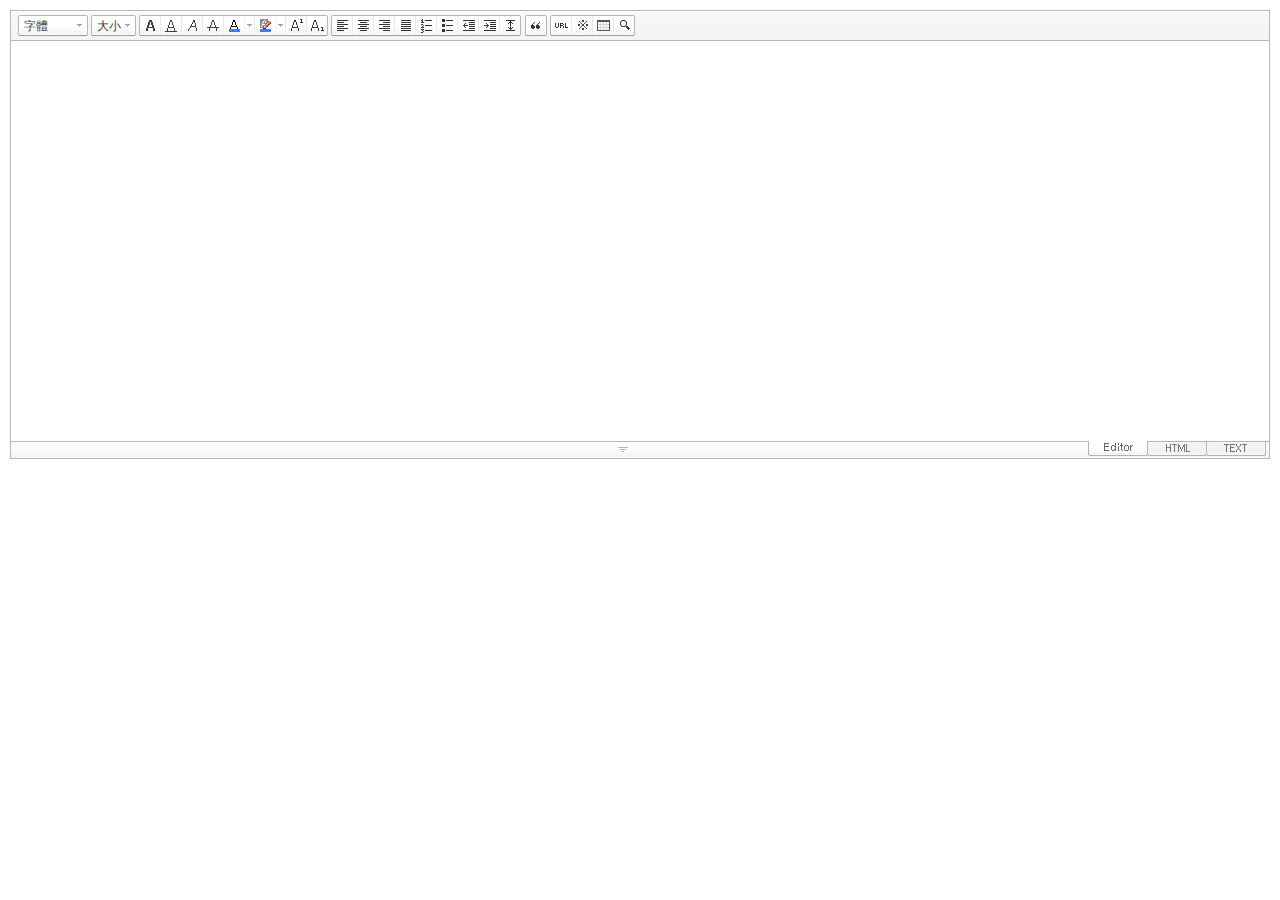
<file: src/main/resources/static/SmartEditor2Skin_zh_TW.html>
<!DOCTYPE HTML PUBLIC "-//W3C//DTD HTML 4.01 Transitional//EN" "http://www.w3.org/TR/html4/loose.dtd">
<html lang="ko">
<head>
<meta http-equiv="Content-Type" content="text/html; charset=utf-8">
<meta http-equiv="Content-Script-Type" content="text/javascript">
<meta http-equiv="Content-Style-Type" content="text/css">
<title>네이버 :: Smart Editor 2 &#8482;</title>
<link href="css/zh_TW/smart_editor2.css" rel="stylesheet" type="text/css">
<style type="text/css">
	body { margin: 10px; }
</style>
<script type="text/javascript" src="./js/lib/jindo2.all.js" charset="utf-8"></script>
<script type="text/javascript" src="./js/lib/jindo_component.js" charset="utf-8"></script>
<script type="text/javascript" src="./js/service/SE2M_Configuration.js" charset="utf-8"></script>	<!-- 설정 파일 -->
<script type="text/javascript" src="./js/service/SE2BasicCreator.js" charset="utf-8"></script>
<script type="text/javascript" src="./js/smarteditor2.js" charset="utf-8"></script>

</head>
<body>

<!-- SE2 Markup Start -->	
<div id="smart_editor2">
	<div id="smart_editor2_content"><a href="#se2_iframe" class="blind">글쓰기영역으로 바로가기</a>
		<div class="se2_tool" id="se2_tool">
			
			<div class="se2_text_tool husky_seditor_text_tool">
			<ul class="se2_font_type">
				<li class="husky_seditor_ui_fontName"><button type="button" class="se2_font_family" title="字體"><span class="husky_se2m_current_fontName">字體</span></button>
					<!-- 글꼴 레이어 -->
					<div class="se2_layer husky_se_fontName_layer">
						<div class="se2_in_layer">
							<ul class="se2_l_font_fam">
							<li style="display:none"><button type="button"><span>@DisplayName@<span>(</span><em style="font-family:FontFamily;">@SampleText@</em><span>)</span></span></button></li>
							<li class="se2_division husky_seditor_font_separator"></li>
							<li><button type="button"><span>NanumGothic<span>(</span><em style="font-family:'NanumGothic',NanumGothic;">ABCD</em><span>)</span></span></button></li>
							<li><button type="button"><span>NanumMyungjo<span>(</span><em style="font-family:'NanumMyungjo',NanumMyeongjo;">ABCD</em><span>)</span></span></button></li>
							<li><button type="button"><span>NanumGothicCoding<span>(</span><em style="font-family:'NanumGothicCoding',NanumGothicCoding;">ABCD</em><span>)</span></span></button></li>
							<li><button type="button"><span>NanumBarunGothic<span>(</span><em style="font-family:'NanumBarunGothic',NanumBarunGothic,NanumBarunGothicOTF;">ABCD</em><span>)</span></span></button></li>
							<li><button type="button"><span>NanumBarunpen<span>(</span><em style="font-family:'NanumBarunpen',NanumBarunpen;">ABCD</em><span>)</span></span></button></li>
							</ul>
						</div>
					</div>
					<!-- //글꼴 레이어 -->
				</li>

				<li class="husky_seditor_ui_fontSize"><button type="button" class="se2_font_size" title="字號"><span class="husky_se2m_current_fontSize">大小</span></button>
					<!-- 폰트 사이즈 레이어 -->
					<div class="se2_layer husky_se_fontSize_layer">
						<div class="se2_in_layer">
							<ul class="se2_l_font_size">
							<li><button type="button"><span style="margin-top:4px; margin-bottom:3px; margin-left:5px; font-size:7pt;">ABCDEFG<span style=" font-size:7pt;">(7pt)</span></span></button></li>
							<li><button type="button"><span style="margin-bottom:2px; font-size:8pt;">ABCDEFG<span style="font-size:8pt;">(8pt)</span></span></button></li>
							<li><button type="button"><span style="margin-bottom:1px; font-size:9pt;">ABCDEFG<span style="font-size:9pt;">(9pt)</span></span></button></li>
							<li><button type="button"><span style="margin-bottom:1px; font-size:10pt;">ABCDEFG<span style="font-size:10pt;">(10pt)</span></span></button></li>
							<li><button type="button"><span style="margin-bottom:2px; font-size:11pt;">ABCDEFG<span style="font-size:11pt;">(11pt)</span></span></button></li>
							<li><button type="button"><span style="margin-bottom:1px; font-size:12pt;">ABCDEFG<span style="font-size:12pt;">(12pt)</span></span></button></li>
							<li><button type="button"><span style="margin-bottom:2px; font-size:14pt;">ABCDEFG<span style="margin-left:6px;font-size:14pt;">(14pt)</span></span></button></li>
							<li><button type="button"><span style="margin-bottom:1px; font-size:18pt;">ABCDEFG<span style="margin-left:8px;font-size:18pt;">(18pt)</span></span></button></li>
							<li><button type="button"><span style="margin-left:3px; font-size:24pt;">ABCDEFG<span style="margin-left:11px;font-size:24pt;">(24pt)</span></span></button></li>
							<li><button type="button"><span style="margin-top:-1px; margin-left:3px; font-size:36pt;">ABCD<span style="font-size:36pt;">(36pt)</span></span></button></li>
							</ul>
						</div>
					</div>
					<!-- //폰트 사이즈 레이어 -->
				</li>
</ul><ul>
				<li class="husky_seditor_ui_bold first_child"><button type="button" title="變粗[Ctrl+B]" class="se2_bold"><span class="_buttonRound tool_bg">變粗[Ctrl+B]</span></button></li>

				<li class="husky_seditor_ui_underline"><button type="button" title="下劃線[Ctrl+U]" class="se2_underline"><span class="_buttonRound">下劃線[Ctrl+U]</span></button></li>

				<li class="husky_seditor_ui_italic"><button type="button" title="傾斜[Ctrl+I]" class="se2_italic"><span class="_buttonRound">傾斜[Ctrl+I]</span></button></li>

				<li class="husky_seditor_ui_lineThrough"><button type="button" title="取消線[Ctrl+D]" class="se2_tdel"><span class="_buttonRound">取消線[Ctrl+D]</span></button></li>

				<li class="se2_pair husky_seditor_ui_fontColor"><span class="selected_color husky_se2m_fontColor_lastUsed" style="background-color:#4477f9"></span><span class="husky_seditor_ui_fontColorA"><button type="button" title="字體顔色" class="se2_fcolor"><span>字體顔色</span></button></span><span class="husky_seditor_ui_fontColorB"><button type="button" title="查看更多" class="se2_fcolor_more"><span class="_buttonRound">查看更多</span></button></span>				
					<!-- 글자색 -->
					<div class="se2_layer husky_se2m_fontcolor_layer" style="display:none">
						<div class="se2_in_layer husky_se2m_fontcolor_paletteHolder">
							<div class="se2_palette husky_se2m_color_palette">
								<ul class="se2_pick_color">
								<li><button type="button" title="#ff0000" style="background:#ff0000"><span><span>#ff0000</span></span></button></li>
								<li><button type="button" title="#ff6c00" style="background:#ff6c00"><span><span>#ff6c00</span></span></button></li>
								<li><button type="button" title="#ffaa00" style="background:#ffaa00"><span><span>#ffaa00</span></span></button></li>
								<li><button type="button" title="#ffef00" style="background:#ffef00"><span><span>#ffef00</span></span></button></li>
								<li><button type="button" title="#a6cf00" style="background:#a6cf00"><span><span>#a6cf00</span></span></button></li>
								<li><button type="button" title="#009e25" style="background:#009e25"><span><span>#009e25</span></span></button></li>
								<li><button type="button" title="#00b0a2" style="background:#00b0a2"><span><span>#00b0a2</span></span></button></li>
								<li><button type="button" title="#0075c8" style="background:#0075c8"><span><span>#0075c8</span></span></button></li>
								<li><button type="button" title="#3a32c3" style="background:#3a32c3"><span><span>#3a32c3</span></span></button></li>
								<li><button type="button" title="#7820b9" style="background:#7820b9"><span><span>#7820b9</span></span></button></li>
								<li><button type="button" title="#ef007c" style="background:#ef007c"><span><span>#ef007c</span></span></button></li>
								<li><button type="button" title="#000000" style="background:#000000"><span><span>#000000</span></span></button></li>
								<li><button type="button" title="#252525" style="background:#252525"><span><span>#252525</span></span></button></li>
								<li><button type="button" title="#464646" style="background:#464646"><span><span>#464646</span></span></button></li>
								<li><button type="button" title="#636363" style="background:#636363"><span><span>#636363</span></span></button></li>
								<li><button type="button" title="#7d7d7d" style="background:#7d7d7d"><span><span>#7d7d7d</span></span></button></li>
								<li><button type="button" title="#9a9a9a" style="background:#9a9a9a"><span><span>#9a9a9a</span></span></button></li>
								<li><button type="button" title="#ffe8e8" style="background:#ffe8e8"><span><span>#9a9a9a</span></span></button></li>
								<li><button type="button" title="#f7e2d2" style="background:#f7e2d2"><span><span>#f7e2d2</span></span></button></li>
								<li><button type="button" title="#f5eddc" style="background:#f5eddc"><span><span>#f5eddc</span></span></button></li>
								<li><button type="button" title="#f5f4e0" style="background:#f5f4e0"><span><span>#f5f4e0</span></span></button></li>
								<li><button type="button" title="#edf2c2" style="background:#edf2c2"><span><span>#edf2c2</span></span></button></li>
								<li><button type="button" title="#def7e5" style="background:#def7e5"><span><span>#def7e5</span></span></button></li>
								<li><button type="button" title="#d9eeec" style="background:#d9eeec"><span><span>#d9eeec</span></span></button></li>
								<li><button type="button" title="#c9e0f0" style="background:#c9e0f0"><span><span>#c9e0f0</span></span></button></li>
								<li><button type="button" title="#d6d4eb" style="background:#d6d4eb"><span><span>#d6d4eb</span></span></button></li>
								<li><button type="button" title="#e7dbed" style="background:#e7dbed"><span><span>#e7dbed</span></span></button></li>
								<li><button type="button" title="#f1e2ea" style="background:#f1e2ea"><span><span>#f1e2ea</span></span></button></li>
								<li><button type="button" title="#acacac" style="background:#acacac"><span><span>#acacac</span></span></button></li>
								<li><button type="button" title="#c2c2c2" style="background:#c2c2c2"><span><span>#c2c2c2</span></span></button></li>
								<li><button type="button" title="#cccccc" style="background:#cccccc"><span><span>#cccccc</span></span></button></li>
								<li><button type="button" title="#e1e1e1" style="background:#e1e1e1"><span><span>#e1e1e1</span></span></button></li>
								<li><button type="button" title="#ebebeb" style="background:#ebebeb"><span><span>#ebebeb</span></span></button></li>
								<li><button type="button" title="#ffffff" style="background:#ffffff"><span><span>#ffffff</span></span></button></li>
								</ul>
								<ul class="se2_pick_color" style="width:156px;">
								<li><button type="button" title="#e97d81" style="background:#e97d81"><span><span>#e97d81</span></span></button></li>
								<li><button type="button" title="#e19b73" style="background:#e19b73"><span><span>#e19b73</span></span></button></li>
								<li><button type="button" title="#d1b274" style="background:#d1b274"><span><span>#d1b274</span></span></button></li>
								<li><button type="button" title="#cfcca2" style="background:#cfcca2"><span><span>#cfcca2</span></span></button></li>
								<li><button type="button" title="#cfcca2" style="background:#cfcca2"><span><span>#cfcca2</span></span></button></li>
								<li><button type="button" title="#61b977" style="background:#61b977"><span><span>#61b977</span></span></button></li>
								<li><button type="button" title="#53aea8" style="background:#53aea8"><span><span>#53aea8</span></span></button></li>
								<li><button type="button" title="#518fbb" style="background:#518fbb"><span><span>#518fbb</span></span></button></li>
								<li><button type="button" title="#6a65bb" style="background:#6a65bb"><span><span>#6a65bb</span></span></button></li>
								<li><button type="button" title="#9a54ce" style="background:#9a54ce"><span><span>#9a54ce</span></span></button></li>
								<li><button type="button" title="#e573ae" style="background:#e573ae"><span><span>#e573ae</span></span></button></li>
								<li><button type="button" title="#5a504b" style="background:#5a504b"><span><span>#5a504b</span></span></button></li>
								<li><button type="button" title="#767b86" style="background:#767b86"><span><span>#767b86</span></span></button></li>
								<li><button type="button" title="#951015" style="background:#951015"><span><span>#951015</span></span></button></li>
								<li><button type="button" title="#6e391a" style="background:#6e391a"><span><span>#6e391a</span></span></button></li>
								<li><button type="button" title="#785c25" style="background:#785c25"><span><span>#785c25</span></span></button></li>
								<li><button type="button" title="#5f5b25" style="background:#5f5b25"><span><span>#5f5b25</span></span></button></li>
								<li><button type="button" title="#4c511f" style="background:#4c511f"><span><span>#4c511f</span></span></button></li>
								<li><button type="button" title="#1c4827" style="background:#1c4827"><span><span>#1c4827</span></span></button></li>
								<li><button type="button" title="#0d514c" style="background:#0d514c"><span><span>#0d514c</span></span></button></li>
								<li><button type="button" title="#1b496a" style="background:#1b496a"><span><span>#1b496a</span></span></button></li>
								<li><button type="button" title="#2b285f" style="background:#2b285f"><span><span>#2b285f</span></span></button></li>
								<li><button type="button" title="#45245b" style="background:#45245b"><span><span>#45245b</span></span></button></li>
								<li><button type="button" title="#721947" style="background:#721947"><span><span>#721947</span></span></button></li>
								<li><button type="button" title="#352e2c" style="background:#352e2c"><span><span>#352e2c</span></span></button></li>
								<li><button type="button" title="#3c3f45" style="background:#3c3f45"><span><span>#3c3f45</span></span></button></li>
								</ul>
								<button type="button" title="查看更多" class="se2_view_more husky_se2m_color_palette_more_btn"><span>查看更多</span></button>
								<div class="husky_se2m_color_palette_recent" style="display:none">
									<h4>最近使用過的顔色</h4>
									<ul class="se2_pick_color">
									<li></li>
									<!-- 최근 사용한 색 템플릿 -->
									<!-- <li><button type="button" title="#e97d81" style="background:#e97d81"><span><span>#e97d81</span></span></button></li> -->
									<!-- //최근 사용한 색 템플릿 -->
									</ul>
								</div>								
								<div class="se2_palette2 husky_se2m_color_palette_colorpicker">
									<!--form action="http://test.emoticon.naver.com/colortable/TextAdd.nhn" method="post"-->
										<div class="se2_color_set">
											<span class="se2_selected_color"><span class="husky_se2m_cp_preview" style="background:#e97d81"></span></span><input type="text" name="" class="input_ty1 husky_se2m_cp_colorcode" value="#e97d81"><button type="button" class="se2_btn_insert husky_se2m_color_palette_ok_btn" title="輸入"><span>輸入</span></button></div>
										<!--input type="hidden" name="callback" value="http://test.emoticon.naver.com/colortable/result.jsp" />
										<input type="hidden" name="callback_func" value="1" />
										<input type="hidden" name="text_key" value="" />
										<input type="hidden" name="text_data" value="" />
									</form-->
									<div class="se2_gradation1 husky_se2m_cp_colpanel"></div>
									<div class="se2_gradation2 husky_se2m_cp_huepanel"></div>
								</div>
							</div>
                        </div>
					</div>
                    <!-- //글자색 -->
				</li>

				<li class="se2_pair husky_seditor_ui_BGColor"><span class="selected_color husky_se2m_BGColor_lastUsed" style="background-color:#4477f9"></span><span class="husky_seditor_ui_BGColorA"><button type="button" title="填充顔色" class="se2_bgcolor"><span>填充顔色</span></button></span><span class="husky_seditor_ui_BGColorB"><button type="button" title="查看更多" class="se2_bgcolor_more"><span class="_buttonRound">查看更多</span></button></span>
					<!-- 배경색 -->
					<div class="se2_layer se2_layer husky_se2m_BGColor_layer" style="display:none">
						<div class="se2_in_layer">
							<div class="se2_palette_bgcolor">
								<ul class="se2_background husky_se2m_bgcolor_list">
								<li><button type="button" title="填充顔色#ff0000 字色#ffffff" style="background:#ff0000; color:#ffffff"><span><span>ABCDE</span></span></button></li>								
								<li><button type="button" title="填充顔色#6d30cf 字色#ffffff" style="background:#6d30cf; color:#ffffff"><span><span>ABCDE</span></span></button></li>
								<li><button type="button" title="填充顔色#000000 字色#ffffff" style="background:#000000; color:#ffffff"><span><span>ABCDE</span></span></button></li>
								<li><button type="button" title="填充顔色#ff6600 字色#ffffff" style="background:#ff6600; color:#ffffff"><span><span>ABCDE</span></span></button></li>
								<li><button type="button" title="填充顔色#3333cc 字色#ffffff" style="background:#3333cc; color:#ffffff"><span><span>ABCDE</span></span></button></li>
								<li><button type="button" title="填充顔色#333333 字色#ffff00" style="background:#333333; color:#ffff00"><span><span>ABCDE</span></span></button></li>
								<li><button type="button" title="填充顔色#ffa700 字色#ffffff" style="background:#ffa700; color:#ffffff"><span><span>ABCDE</span></span></button></li>
								<li><button type="button" title="填充顔色#009999 字色#ffffff" style="background:#009999; color:#ffffff"><span><span>ABCDE</span></span></button></li>
								<li><button type="button" title="填充顔色#8e8e8e 字色#ffffff" style="background:#8e8e8e; color:#ffffff"><span><span>ABCDE</span></span></button></li>								
								<li><button type="button" title="填充顔色#cc9900 字色#ffffff" style="background:#cc9900; color:#ffffff"><span><span>ABCDE</span></span></button></li>
								<li><button type="button" title="填充顔色#77b02b 字色#ffffff" style="background:#77b02b; color:#ffffff"><span><span>ABCDE</span></span></button></li>
								<li><button type="button" title="填充顔色#ffffff 字色#000000" style="background:#ffffff; color:#000000"><span><span>ABCDE</span></span></button></li>
								</ul>
							</div>
							<div class="husky_se2m_BGColor_paletteHolder"></div>
                        </div>
					</div>
                    <!-- //배경색 -->
				</li>

				<li class="husky_seditor_ui_superscript"><button type="button" title="윗첨자" class="se2_sup"><span class="_buttonRound">윗첨자</span></button></li>

				<li class="husky_seditor_ui_subscript last_child"><button type="button" title="아래첨자" class="se2_sub"><span class="_buttonRound tool_bg">아래첨자</span></button></li>
</ul><ul>
				<li class="husky_seditor_ui_justifyleft first_child"><button type="button" title="靠左排列" class="se2_left"><span class="_buttonRound tool_bg">靠左排列</span></button></li>

				<li class="husky_seditor_ui_justifycenter"><button type="button" title="靠中" class="se2_center"><span class="_buttonRound">靠中</span></button></li>

				<li class="husky_seditor_ui_justifyright"><button type="button" title="靠右排列" class="se2_right"><span class="_buttonRound">靠右排列</span></button></li>

				<li class="husky_seditor_ui_justifyfull"><button type="button" title="兩側排列" class="se2_justify"><span class="_buttonRound">兩側排列</span></button></li>

				<li class="husky_seditor_ui_orderedlist"><button type="button" title="排號" class="se2_ol"><span class="_buttonRound">排號</span></button></li>

				<li class="husky_seditor_ui_unorderedlist"><button type="button" title="主題符號" class="se2_ul"><span class="_buttonRound">主題符號</span></button></li>

				<li class="husky_seditor_ui_outdent"><button type="button" title="凸排[Shift+Tab]" class="se2_outdent"><span class="_buttonRound">凸排[Shift+Tab]</span></button></li>

				<li class="husky_seditor_ui_indent"><button type="button" title="縮排[Tab]" class="se2_indent"><span class="_buttonRound">縮排[Tab]</span></button></li>			

				<li class="husky_seditor_ui_lineHeight last_child"><button type="button" title="行間隔" class="se2_lineheight" ><span class="_buttonRound tool_bg">行間隔</span></button>
					<!-- 줄간격 레이어 -->
					<div class="se2_layer husky_se2m_lineHeight_layer">
						<div class="se2_in_layer">
							<ul class="se2_l_line_height">
							<li><button type="button"><span>50%</span></button></li>
							<li><button type="button"><span>80%</span></button></li>
							<li><button type="button"><span>100%</span></button></li>
							<li><button type="button"><span>120%</span></button></li>
							<li><button type="button"><span>150%</span></button></li>
							<li><button type="button"><span>180%</span></button></li>
							<li><button type="button"><span>200%</span></button></li>
							</ul>
							<div class="se2_l_line_height_user husky_se2m_lineHeight_direct_input">
								<h3>直接輸入</h3>
								<span class="bx_input">
								<input type="text" class="input_ty1" maxlength="3" style="width:75px">
								<button type="button" title="1% 加" class="btn_up"><span>1% 加</span></button>
								<button type="button" title="1% 減" class="btn_down"><span>1% 減</span></button>
								</span>		
								<div class="btn_area">
									<button type="button" class="se2_btn_apply3"><span>適用</span></button><button type="button" class="se2_btn_cancel3"><span>取消</span></button>
								</div>
							</div>
						</div>
					</div>
					<!-- //줄간격 레이어 -->
				</li>
</ul><ul>
				<li class="husky_seditor_ui_quote single_child"><button type="button" title="인용구" class="se2_blockquote"><span class="_buttonRound tool_bg">인용구</span></button>
					<!-- 인용구 -->
					<div class="se2_layer husky_seditor_blockquote_layer" style="margin-left:-407px; display:none;">
						<div class="se2_in_layer">
							<div class="se2_quote">
								<ul>
								<li class="q1"><button type="button" class="se2_quote1"><span><span>인용구 스타일1</span></span></button></li>
								<li class="q2"><button type="button" class="se2_quote2"><span><span>인용구 스타일2</span></span></button></li>
								<li class="q3"><button type="button" class="se2_quote3"><span><span>인용구 스타일3</span></span></button></li>
								<li class="q4"><button type="button" class="se2_quote4"><span><span>인용구 스타일4</span></span></button></li>
								<li class="q5"><button type="button" class="se2_quote5"><span><span>인용구 스타일5</span></span></button></li>
								<li class="q6"><button type="button" class="se2_quote6"><span><span>인용구 스타일6</span></span></button></li>
								<li class="q7"><button type="button" class="se2_quote7"><span><span>인용구 스타일7</span></span></button></li>
								<li class="q8"><button type="button" class="se2_quote8"><span><span>인용구 스타일8</span></span></button></li>
								<li class="q9"><button type="button" class="se2_quote9"><span><span>인용구 스타일9</span></span></button></li>
								<li class="q10"><button type="button" class="se2_quote10"><span><span>인용구 스타일10</span></span></button></li>
								</ul>
								<button type="button" class="se2_cancel2"><span>적용취소</span></button>
							</div>
						</div>
					</div>
					<!-- //인용구 -->
				</li>
</ul><ul>
				<li class="husky_seditor_ui_hyperlink first_child"><button type="button" title="鏈接" class="se2_url"><span class="_buttonRound tool_bg">鏈接</span></button>
					<!-- 링크 -->
					<div class="se2_layer" style="margin-left:-285px">
						<div class="se2_in_layer">
							<div class="se2_url2">
								<input type="text" class="input_ty1" value="http://">
								<button type="button" class="se2_apply"><span>適用</span></button><button type="button" class="se2_cancel"><span>取消</span></button>
							</div>
						</div>
					</div>
					<!-- //링크 -->
				</li>

				<li class="husky_seditor_ui_sCharacter"><button type="button" title="特殊符號" class="se2_character"><span class="_buttonRound">特殊符號</span></button>
					<!-- 특수기호 -->
					<div class="se2_layer husky_seditor_sCharacter_layer" style="margin-left:-448px;">
						<div class="se2_in_layer">
							<div class="se2_bx_character">
								<ul class="se2_char_tab">
								<li class="active"><button type="button" title="一般符號" class="se2_char1"><span>一般符號</span></button>
									<div class="se2_s_character">
										<ul class="husky_se2m_sCharacter_list">
											<li></li>
											<!-- 일반기호 목록 -->
											<!-- <li class="hover"><button type="button"><span>｛</span></button></li><li class="active"><button type="button"><span>｝</span></button></li><li><button type="button"><span>〔</span></button></li><li><button type="button"><span>〕</span></button></li><li><button type="button"><span>〈</span></button></li><li><button type="button"><span>〉</span></button></li><li><button type="button"><span>《</span></button></li><li><button type="button"><span>》</span></button></li><li><button type="button"><span>「</span></button></li><li><button type="button"><span>」</span></button></li><li><button type="button"><span>『</span></button></li><li><button type="button"><span>』</span></button></li><li><button type="button"><span>【</span></button></li><li><button type="button"><span>】</span></button></li><li><button type="button"><span>‘</span></button></li><li><button type="button"><span>’</span></button></li><li><button type="button"><span>“</span></button></li><li><button type="button"><span>”</span></button></li><li><button type="button"><span>、</span></button></li><li><button type="button"><span>。</span></button></li><li><button type="button"><span>·</span></button></li><li><button type="button"><span>‥</span></button></li><li><button type="button"><span>…</span></button></li><li><button type="button"><span>§</span></button></li><li><button type="button"><span>※</span></button></li><li><button type="button"><span>☆</span></button></li><li><button type="button"><span>★</span></button></li><li><button type="button"><span>○</span></button></li><li><button type="button"><span>●</span></button></li><li><button type="button"><span>◎</span></button></li><li><button type="button"><span>◇</span></button></li><li><button type="button"><span>◆</span></button></li><li><button type="button"><span>□</span></button></li><li><button type="button"><span>■</span></button></li><li><button type="button"><span>△</span></button></li><li><button type="button"><span>▲</span></button></li><li><button type="button"><span>▽</span></button></li><li><button type="button"><span>▼</span></button></li><li><button type="button"><span>◁</span></button></li><li><button type="button"><span>◀</span></button></li><li><button type="button"><span>▷</span></button></li><li><button type="button"><span>▶</span></button></li><li><button type="button"><span>♤</span></button></li><li><button type="button"><span>♠</span></button></li><li><button type="button"><span>♡</span></button></li><li><button type="button"><span>♥</span></button></li><li><button type="button"><span>♧</span></button></li><li><button type="button"><span>♣</span></button></li><li><button type="button"><span>⊙</span></button></li><li><button type="button"><span>◈</span></button></li><li><button type="button"><span>▣</span></button></li><li><button type="button"><span>◐</span></button></li><li><button type="button"><span>◑</span></button></li><li><button type="button"><span>▒</span></button></li><li><button type="button"><span>▤</span></button></li><li><button type="button"><span>▥</span></button></li><li><button type="button"><span>▨</span></button></li><li><button type="button"><span>▧</span></button></li><li><button type="button"><span>▦</span></button></li><li><button type="button"><span>▩</span></button></li><li><button type="button"><span>±</span></button></li><li><button type="button"><span>×</span></button></li><li><button type="button"><span>÷</span></button></li><li><button type="button"><span>≠</span></button></li><li><button type="button"><span>≤</span></button></li><li><button type="button"><span>≥</span></button></li><li><button type="button"><span>∞</span></button></li><li><button type="button"><span>∴</span></button></li><li><button type="button"><span>°</span></button></li><li><button type="button"><span>′</span></button></li><li><button type="button"><span>″</span></button></li><li><button type="button"><span>∠</span></button></li><li><button type="button"><span>⊥</span></button></li><li><button type="button"><span>⌒</span></button></li><li><button type="button"><span>∂</span></button></li><li><button type="button"><span>≡</span></button></li><li><button type="button"><span>≒</span></button></li><li><button type="button"><span>≪</span></button></li><li><button type="button"><span>≫</span></button></li><li><button type="button"><span>√</span></button></li><li><button type="button"><span>∽</span></button></li><li><button type="button"><span>∝</span></button></li><li><button type="button"><span>∵</span></button></li><li><button type="button"><span>∫</span></button></li><li><button type="button"><span>∬</span></button></li><li><button type="button"><span>∈</span></button></li><li><button type="button"><span>∋</span></button></li><li><button type="button"><span>⊆</span></button></li><li><button type="button"><span>⊇</span></button></li><li><button type="button"><span>⊂</span></button></li><li><button type="button"><span>⊃</span></button></li><li><button type="button"><span>∪</span></button></li><li><button type="button"><span>∩</span></button></li><li><button type="button"><span>∧</span></button></li><li><button type="button"><span>∨</span></button></li><li><button type="button"><span>￢</span></button></li><li><button type="button"><span>⇒</span></button></li><li><button type="button"><span>⇔</span></button></li><li><button type="button"><span>∀</span></button></li><li><button type="button"><span>∃</span></button></li><li><button type="button"><span>´</span></button></li><li><button type="button"><span>～</span></button></li><li><button type="button"><span>ˇ</span></button></li><li><button type="button"><span>˘</span></button></li><li><button type="button"><span>˝</span></button></li><li><button type="button"><span>˚</span></button></li><li><button type="button"><span>˙</span></button></li><li><button type="button"><span>¸</span></button></li><li><button type="button"><span>˛</span></button></li><li><button type="button"><span>¡</span></button></li><li><button type="button"><span>¿</span></button></li><li><button type="button"><span>ː</span></button></li><li><button type="button"><span>∮</span></button></li><li><button type="button"><span>∑</span></button></li><li><button type="button"><span>∏</span></button></li><li><button type="button"><span>♭</span></button></li><li><button type="button"><span>♩</span></button></li><li><button type="button"><span>♪</span></button></li><li><button type="button"><span>♬</span></button></li><li><button type="button"><span>㉿</span></button></li><li><button type="button"><span>→</span></button></li><li><button type="button"><span>←</span></button></li><li><button type="button"><span>↑</span></button></li><li><button type="button"><span>↓</span></button></li><li><button type="button"><span>↔</span></button></li><li><button type="button"><span>↕</span></button></li><li><button type="button"><span>↗</span></button></li><li><button type="button"><span>↙</span></button></li><li><button type="button"><span>↖</span></button></li><li><button type="button"><span>↘</span></button></li><li><button type="button"><span>㈜</span></button></li><li><button type="button"><span>№</span></button></li><li><button type="button"><span>㏇</span></button></li><li><button type="button"><span>™</span></button></li><li><button type="button"><span>㏂</span></button></li><li><button type="button"><span>㏘</span></button></li><li><button type="button"><span>℡</span></button></li><li><button type="button"><span>♨</span></button></li><li><button type="button"><span>☏</span></button></li><li><button type="button"><span>☎</span></button></li><li><button type="button"><span>☜</span></button></li><li><button type="button"><span>☞</span></button></li><li><button type="button"><span>¶</span></button></li><li><button type="button"><span>†</span></button></li><li><button type="button"><span>‡</span></button></li><li><button type="button"><span>®</span></button></li><li><button type="button"><span>ª</span></button></li><li><button type="button"><span>º</span></button></li><li><button type="button"><span>♂</span></button></li><li><button type="button"><span>♀</span></button></li> -->
										</ul>
									</div>
								</li>
								<li><button type="button" title="數字和單位" class="se2_char2"><span>數字和單位</span></button>
									<div class="se2_s_character">
										<ul class="husky_se2m_sCharacter_list">
											<li></li>
											<!-- 숫자와 단위 목록 -->
											<!-- <li class="hover"><button type="button"><span>½</span></button></li><li><button type="button"><span>⅓</span></button></li><li><button type="button"><span>⅔</span></button></li><li><button type="button"><span>¼</span></button></li><li><button type="button"><span>¾</span></button></li><li><button type="button"><span>⅛</span></button></li><li><button type="button"><span>⅜</span></button></li><li><button type="button"><span>⅝</span></button></li><li><button type="button"><span>⅞</span></button></li><li><button type="button"><span>¹</span></button></li><li><button type="button"><span>²</span></button></li><li><button type="button"><span>³</span></button></li><li><button type="button"><span>⁴</span></button></li><li><button type="button"><span>ⁿ</span></button></li><li><button type="button"><span>₁</span></button></li><li><button type="button"><span>₂</span></button></li><li><button type="button"><span>₃</span></button></li><li><button type="button"><span>₄</span></button></li><li><button type="button"><span>Ⅰ</span></button></li><li><button type="button"><span>Ⅱ</span></button></li><li><button type="button"><span>Ⅲ</span></button></li><li><button type="button"><span>Ⅳ</span></button></li><li><button type="button"><span>Ⅴ</span></button></li><li><button type="button"><span>Ⅵ</span></button></li><li><button type="button"><span>Ⅶ</span></button></li><li><button type="button"><span>Ⅷ</span></button></li><li><button type="button"><span>Ⅸ</span></button></li><li><button type="button"><span>Ⅹ</span></button></li><li><button type="button"><span>ⅰ</span></button></li><li><button type="button"><span>ⅱ</span></button></li><li><button type="button"><span>ⅲ</span></button></li><li><button type="button"><span>ⅳ</span></button></li><li><button type="button"><span>ⅴ</span></button></li><li><button type="button"><span>ⅵ</span></button></li><li><button type="button"><span>ⅶ</span></button></li><li><button type="button"><span>ⅷ</span></button></li><li><button type="button"><span>ⅸ</span></button></li><li><button type="button"><span>ⅹ</span></button></li><li><button type="button"><span>￦</span></button></li><li><button type="button"><span>$</span></button></li><li><button type="button"><span>￥</span></button></li><li><button type="button"><span>￡</span></button></li><li><button type="button"><span>€</span></button></li><li><button type="button"><span>℃</span></button></li><li><button type="button"><span>A</span></button></li><li><button type="button"><span>℉</span></button></li><li><button type="button"><span>￠</span></button></li><li><button type="button"><span>¤</span></button></li><li><button type="button"><span>‰</span></button></li><li><button type="button"><span>㎕</span></button></li><li><button type="button"><span>㎖</span></button></li><li><button type="button"><span>㎗</span></button></li><li><button type="button"><span>ℓ</span></button></li><li><button type="button"><span>㎘</span></button></li><li><button type="button"><span>㏄</span></button></li><li><button type="button"><span>㎣</span></button></li><li><button type="button"><span>㎤</span></button></li><li><button type="button"><span>㎥</span></button></li><li><button type="button"><span>㎦</span></button></li><li><button type="button"><span>㎙</span></button></li><li><button type="button"><span>㎚</span></button></li><li><button type="button"><span>㎛</span></button></li><li><button type="button"><span>㎜</span></button></li><li><button type="button"><span>㎝</span></button></li><li><button type="button"><span>㎞</span></button></li><li><button type="button"><span>㎟</span></button></li><li><button type="button"><span>㎠</span></button></li><li><button type="button"><span>㎡</span></button></li><li><button type="button"><span>㎢</span></button></li><li><button type="button"><span>㏊</span></button></li><li><button type="button"><span>㎍</span></button></li><li><button type="button"><span>㎎</span></button></li><li><button type="button"><span>㎏</span></button></li><li><button type="button"><span>㏏</span></button></li><li><button type="button"><span>㎈</span></button></li><li><button type="button"><span>㎉</span></button></li><li><button type="button"><span>㏈</span></button></li><li><button type="button"><span>㎧</span></button></li><li><button type="button"><span>㎨</span></button></li><li><button type="button"><span>㎰</span></button></li><li><button type="button"><span>㎱</span></button></li><li><button type="button"><span>㎲</span></button></li><li><button type="button"><span>㎳</span></button></li><li><button type="button"><span>㎴</span></button></li><li><button type="button"><span>㎵</span></button></li><li><button type="button"><span>㎶</span></button></li><li><button type="button"><span>㎷</span></button></li><li><button type="button"><span>㎸</span></button></li><li><button type="button"><span>㎹</span></button></li><li><button type="button"><span>㎀</span></button></li><li><button type="button"><span>㎁</span></button></li><li><button type="button"><span>㎂</span></button></li><li><button type="button"><span>㎃</span></button></li><li><button type="button"><span>㎄</span></button></li><li><button type="button"><span>㎺</span></button></li><li><button type="button"><span>㎻</span></button></li><li><button type="button"><span>㎼</span></button></li><li><button type="button"><span>㎽</span></button></li><li><button type="button"><span>㎾</span></button></li><li><button type="button"><span>㎿</span></button></li><li><button type="button"><span>㎐</span></button></li><li><button type="button"><span>㎑</span></button></li><li><button type="button"><span>㎒</span></button></li><li><button type="button"><span>㎓</span></button></li><li><button type="button"><span>㎔</span></button></li><li><button type="button"><span>Ω</span></button></li><li><button type="button"><span>㏀</span></button></li><li><button type="button"><span>㏁</span></button></li><li><button type="button"><span>㎊</span></button></li><li><button type="button"><span>㎋</span></button></li><li><button type="button"><span>㎌</span></button></li><li><button type="button"><span>㏖</span></button></li><li><button type="button"><span>㏅</span></button></li><li><button type="button"><span>㎭</span></button></li><li><button type="button"><span>㎮</span></button></li><li><button type="button"><span>㎯</span></button></li><li><button type="button"><span>㏛</span></button></li><li><button type="button"><span>㎩</span></button></li><li><button type="button"><span>㎪</span></button></li><li><button type="button"><span>㎫</span></button></li><li><button type="button"><span>㎬</span></button></li><li><button type="button"><span>㏝</span></button></li><li><button type="button"><span>㏐</span></button></li><li><button type="button"><span>㏓</span></button></li><li><button type="button"><span>㏃</span></button></li><li><button type="button"><span>㏉</span></button></li><li><button type="button"><span>㏜</span></button></li><li><button type="button"><span>㏆</span></button></li> -->
										</ul>
									</div>
								</li>
								<li><button type="button" title="圓，括號" class="se2_char3"><span>圓，括號</span></button>
									<div class="se2_s_character">
										<ul class="husky_se2m_sCharacter_list">
											<li></li>
											<!-- 원,괄호 목록 -->
											<!-- <li><button type="button"><span>㉠</span></button></li><li><button type="button"><span>㉡</span></button></li><li><button type="button"><span>㉢</span></button></li><li><button type="button"><span>㉣</span></button></li><li><button type="button"><span>㉤</span></button></li><li><button type="button"><span>㉥</span></button></li><li><button type="button"><span>㉦</span></button></li><li><button type="button"><span>㉧</span></button></li><li><button type="button"><span>㉨</span></button></li><li><button type="button"><span>㉩</span></button></li><li><button type="button"><span>㉪</span></button></li><li><button type="button"><span>㉫</span></button></li><li><button type="button"><span>㉬</span></button></li><li><button type="button"><span>㉭</span></button></li><li><button type="button"><span>㉮</span></button></li><li><button type="button"><span>㉯</span></button></li><li><button type="button"><span>㉰</span></button></li><li><button type="button"><span>㉱</span></button></li><li><button type="button"><span>㉲</span></button></li><li><button type="button"><span>㉳</span></button></li><li><button type="button"><span>㉴</span></button></li><li><button type="button"><span>㉵</span></button></li><li><button type="button"><span>㉶</span></button></li><li><button type="button"><span>㉷</span></button></li><li><button type="button"><span>㉸</span></button></li><li><button type="button"><span>㉹</span></button></li><li><button type="button"><span>㉺</span></button></li><li><button type="button"><span>㉻</span></button></li><li><button type="button"><span>ⓐ</span></button></li><li><button type="button"><span>ⓑ</span></button></li><li><button type="button"><span>ⓒ</span></button></li><li><button type="button"><span>ⓓ</span></button></li><li><button type="button"><span>ⓔ</span></button></li><li><button type="button"><span>ⓕ</span></button></li><li><button type="button"><span>ⓖ</span></button></li><li><button type="button"><span>ⓗ</span></button></li><li><button type="button"><span>ⓘ</span></button></li><li><button type="button"><span>ⓙ</span></button></li><li><button type="button"><span>ⓚ</span></button></li><li><button type="button"><span>ⓛ</span></button></li><li><button type="button"><span>ⓜ</span></button></li><li><button type="button"><span>ⓝ</span></button></li><li><button type="button"><span>ⓞ</span></button></li><li><button type="button"><span>ⓟ</span></button></li><li><button type="button"><span>ⓠ</span></button></li><li><button type="button"><span>ⓡ</span></button></li><li><button type="button"><span>ⓢ</span></button></li><li><button type="button"><span>ⓣ</span></button></li><li><button type="button"><span>ⓤ</span></button></li><li><button type="button"><span>ⓥ</span></button></li><li><button type="button"><span>ⓦ</span></button></li><li><button type="button"><span>ⓧ</span></button></li><li><button type="button"><span>ⓨ</span></button></li><li><button type="button"><span>ⓩ</span></button></li><li><button type="button"><span>①</span></button></li><li><button type="button"><span>②</span></button></li><li><button type="button"><span>③</span></button></li><li><button type="button"><span>④</span></button></li><li><button type="button"><span>⑤</span></button></li><li><button type="button"><span>⑥</span></button></li><li><button type="button"><span>⑦</span></button></li><li><button type="button"><span>⑧</span></button></li><li><button type="button"><span>⑨</span></button></li><li><button type="button"><span>⑩</span></button></li><li><button type="button"><span>⑪</span></button></li><li><button type="button"><span>⑫</span></button></li><li><button type="button"><span>⑬</span></button></li><li><button type="button"><span>⑭</span></button></li><li><button type="button"><span>⑮</span></button></li><li><button type="button"><span>㈀</span></button></li><li><button type="button"><span>㈁</span></button></li><li class="hover"><button type="button"><span>㈂</span></button></li><li><button type="button"><span>㈃</span></button></li><li><button type="button"><span>㈄</span></button></li><li><button type="button"><span>㈅</span></button></li><li><button type="button"><span>㈆</span></button></li><li><button type="button"><span>㈇</span></button></li><li><button type="button"><span>㈈</span></button></li><li><button type="button"><span>㈉</span></button></li><li><button type="button"><span>㈊</span></button></li><li><button type="button"><span>㈋</span></button></li><li><button type="button"><span>㈌</span></button></li><li><button type="button"><span>㈍</span></button></li><li><button type="button"><span>㈎</span></button></li><li><button type="button"><span>㈏</span></button></li><li><button type="button"><span>㈐</span></button></li><li><button type="button"><span>㈑</span></button></li><li><button type="button"><span>㈒</span></button></li><li><button type="button"><span>㈓</span></button></li><li><button type="button"><span>㈔</span></button></li><li><button type="button"><span>㈕</span></button></li><li><button type="button"><span>㈖</span></button></li><li><button type="button"><span>㈗</span></button></li><li><button type="button"><span>㈘</span></button></li><li><button type="button"><span>㈙</span></button></li><li><button type="button"><span>㈚</span></button></li><li><button type="button"><span>㈛</span></button></li><li><button type="button"><span>⒜</span></button></li><li><button type="button"><span>⒝</span></button></li><li><button type="button"><span>⒞</span></button></li><li><button type="button"><span>⒟</span></button></li><li><button type="button"><span>⒠</span></button></li><li><button type="button"><span>⒡</span></button></li><li><button type="button"><span>⒢</span></button></li><li><button type="button"><span>⒣</span></button></li><li><button type="button"><span>⒤</span></button></li><li><button type="button"><span>⒥</span></button></li><li><button type="button"><span>⒦</span></button></li><li><button type="button"><span>⒧</span></button></li><li><button type="button"><span>⒨</span></button></li><li><button type="button"><span>⒩</span></button></li><li><button type="button"><span>⒪</span></button></li><li><button type="button"><span>⒫</span></button></li><li><button type="button"><span>⒬</span></button></li><li><button type="button"><span>⒭</span></button></li><li><button type="button"><span>⒮</span></button></li><li><button type="button"><span>⒯</span></button></li><li><button type="button"><span>⒰</span></button></li><li><button type="button"><span>⒱</span></button></li><li><button type="button"><span>⒲</span></button></li><li><button type="button"><span>⒳</span></button></li><li><button type="button"><span>⒴</span></button></li><li><button type="button"><span>⒵</span></button></li><li><button type="button"><span>⑴</span></button></li><li><button type="button"><span>⑵</span></button></li><li><button type="button"><span>⑶</span></button></li><li><button type="button"><span>⑷</span></button></li><li><button type="button"><span>⑸</span></button></li><li><button type="button"><span>⑹</span></button></li><li><button type="button"><span>⑺</span></button></li><li><button type="button"><span>⑻</span></button></li><li><button type="button"><span>⑼</span></button></li><li><button type="button"><span>⑽</span></button></li><li><button type="button"><span>⑾</span></button></li><li><button type="button"><span>⑿</span></button></li><li><button type="button"><span>⒀</span></button></li><li><button type="button"><span>⒁</span></button></li><li><button type="button"><span>⒂</span></button></li> -->
										</ul>
									</div>
								</li>
								<li><button type="button" title="韓文" class="se2_char4"><span>韓文</span></button>
									<div class="se2_s_character">
										<ul class="husky_se2m_sCharacter_list">
											<li></li>
											<!-- 한글 목록 -->
											<!-- <li><button type="button"><span>ㄱ</span></button></li><li><button type="button"><span>ㄲ</span></button></li><li><button type="button"><span>ㄳ</span></button></li><li><button type="button"><span>ㄴ</span></button></li><li><button type="button"><span>ㄵ</span></button></li><li><button type="button"><span>ㄶ</span></button></li><li><button type="button"><span>ㄷ</span></button></li><li><button type="button"><span>ㄸ</span></button></li><li><button type="button"><span>ㄹ</span></button></li><li><button type="button"><span>ㄺ</span></button></li><li><button type="button"><span>ㄻ</span></button></li><li><button type="button"><span>ㄼ</span></button></li><li><button type="button"><span>ㄽ</span></button></li><li><button type="button"><span>ㄾ</span></button></li><li><button type="button"><span>ㄿ</span></button></li><li><button type="button"><span>ㅀ</span></button></li><li><button type="button"><span>ㅁ</span></button></li><li><button type="button"><span>ㅂ</span></button></li><li><button type="button"><span>ㅃ</span></button></li><li><button type="button"><span>ㅄ</span></button></li><li><button type="button"><span>ㅅ</span></button></li><li><button type="button"><span>ㅆ</span></button></li><li><button type="button"><span>ㅇ</span></button></li><li><button type="button"><span>ㅈ</span></button></li><li><button type="button"><span>ㅉ</span></button></li><li><button type="button"><span>ㅊ</span></button></li><li><button type="button"><span>ㅋ</span></button></li><li><button type="button"><span>ㅌ</span></button></li><li><button type="button"><span>ㅍ</span></button></li><li><button type="button"><span>ㅎ</span></button></li><li><button type="button"><span>ㅏ</span></button></li><li><button type="button"><span>ㅐ</span></button></li><li><button type="button"><span>ㅑ</span></button></li><li><button type="button"><span>ㅒ</span></button></li><li><button type="button"><span>ㅓ</span></button></li><li><button type="button"><span>ㅔ</span></button></li><li><button type="button"><span>ㅕ</span></button></li><li><button type="button"><span>ㅖ</span></button></li><li><button type="button"><span>ㅗ</span></button></li><li><button type="button"><span>ㅘ</span></button></li><li><button type="button"><span>ㅙ</span></button></li><li><button type="button"><span>ㅚ</span></button></li><li><button type="button"><span>ㅛ</span></button></li><li><button type="button"><span>ㅜ</span></button></li><li><button type="button"><span>ㅝ</span></button></li><li><button type="button"><span>ㅞ</span></button></li><li><button type="button"><span>ㅟ</span></button></li><li><button type="button"><span>ㅠ</span></button></li><li><button type="button"><span>ㅡ</span></button></li><li><button type="button"><span>ㅢ</span></button></li><li><button type="button"><span>ㅣ</span></button></li><li><button type="button"><span>ㅥ</span></button></li><li><button type="button"><span>ㅦ</span></button></li><li><button type="button"><span>ㅧ</span></button></li><li><button type="button"><span>ㅨ</span></button></li><li><button type="button"><span>ㅩ</span></button></li><li><button type="button"><span>ㅪ</span></button></li><li><button type="button"><span>ㅫ</span></button></li><li><button type="button"><span>ㅬ</span></button></li><li><button type="button"><span>ㅭ</span></button></li><li><button type="button"><span>ㅮ</span></button></li><li><button type="button"><span>ㅯ</span></button></li><li><button type="button"><span>ㅰ</span></button></li><li><button type="button"><span>ㅱ</span></button></li><li><button type="button"><span>ㅲ</span></button></li><li><button type="button"><span>ㅳ</span></button></li><li><button type="button"><span>ㅴ</span></button></li><li><button type="button"><span>ㅵ</span></button></li><li><button type="button"><span>ㅶ</span></button></li><li><button type="button"><span>ㅷ</span></button></li><li><button type="button"><span>ㅸ</span></button></li><li><button type="button"><span>ㅹ</span></button></li><li><button type="button"><span>ㅺ</span></button></li><li><button type="button"><span>ㅻ</span></button></li><li><button type="button"><span>ㅼ</span></button></li><li><button type="button"><span>ㅽ</span></button></li><li><button type="button"><span>ㅾ</span></button></li><li><button type="button"><span>ㅿ</span></button></li><li><button type="button"><span>ㆀ</span></button></li><li><button type="button"><span>ㆁ</span></button></li><li><button type="button"><span>ㆂ</span></button></li><li><button type="button"><span>ㆃ</span></button></li><li><button type="button"><span>ㆄ</span></button></li><li><button type="button"><span>ㆅ</span></button></li><li><button type="button"><span>ㆆ</span></button></li><li><button type="button"><span>ㆇ</span></button></li><li><button type="button"><span>ㆈ</span></button></li><li><button type="button"><span>ㆉ</span></button></li><li><button type="button"><span>ㆊ</span></button></li><li><button type="button"><span>ㆋ</span></button></li><li><button type="button"><span>ㆌ</span></button></li><li><button type="button"><span>ㆍ</span></button></li><li><button type="button"><span>ㆎ</span></button></li> -->
										</ul>
									</div>
								</li>
								<li><button type="button" title="希臘語，拉丁語" class="se2_char5"><span>希臘語，拉丁語</span></button>
									<div class="se2_s_character">
										<ul class="husky_se2m_sCharacter_list">
											<li></li>
											<!-- 그리스,라틴어 목록 -->
											<!-- <li><button type="button"><span>Α</span></button></li><li><button type="button"><span>Β</span></button></li><li><button type="button"><span>Γ</span></button></li><li><button type="button"><span>Δ</span></button></li><li><button type="button"><span>Ε</span></button></li><li><button type="button"><span>Ζ</span></button></li><li><button type="button"><span>Η</span></button></li><li><button type="button"><span>Θ</span></button></li><li><button type="button"><span>Ι</span></button></li><li><button type="button"><span>Κ</span></button></li><li><button type="button"><span>Λ</span></button></li><li><button type="button"><span>Μ</span></button></li><li><button type="button"><span>Ν</span></button></li><li><button type="button"><span>Ξ</span></button></li><li class="hover"><button type="button"><span>Ο</span></button></li><li><button type="button"><span>Π</span></button></li><li><button type="button"><span>Ρ</span></button></li><li><button type="button"><span>Σ</span></button></li><li><button type="button"><span>Τ</span></button></li><li><button type="button"><span>Υ</span></button></li><li><button type="button"><span>Φ</span></button></li><li><button type="button"><span>Χ</span></button></li><li><button type="button"><span>Ψ</span></button></li><li><button type="button"><span>Ω</span></button></li><li><button type="button"><span>α</span></button></li><li><button type="button"><span>β</span></button></li><li><button type="button"><span>γ</span></button></li><li><button type="button"><span>δ</span></button></li><li><button type="button"><span>ε</span></button></li><li><button type="button"><span>ζ</span></button></li><li><button type="button"><span>η</span></button></li><li><button type="button"><span>θ</span></button></li><li><button type="button"><span>ι</span></button></li><li><button type="button"><span>κ</span></button></li><li><button type="button"><span>λ</span></button></li><li><button type="button"><span>μ</span></button></li><li><button type="button"><span>ν</span></button></li><li><button type="button"><span>ξ</span></button></li><li><button type="button"><span>ο</span></button></li><li><button type="button"><span>π</span></button></li><li><button type="button"><span>ρ</span></button></li><li><button type="button"><span>σ</span></button></li><li><button type="button"><span>τ</span></button></li><li><button type="button"><span>υ</span></button></li><li><button type="button"><span>φ</span></button></li><li><button type="button"><span>χ</span></button></li><li><button type="button"><span>ψ</span></button></li><li><button type="button"><span>ω</span></button></li><li><button type="button"><span>Æ</span></button></li><li><button type="button"><span>Ð</span></button></li><li><button type="button"><span>Ħ</span></button></li><li><button type="button"><span>Ĳ</span></button></li><li><button type="button"><span>Ŀ</span></button></li><li><button type="button"><span>Ł</span></button></li><li><button type="button"><span>Ø</span></button></li><li><button type="button"><span>Œ</span></button></li><li><button type="button"><span>Þ</span></button></li><li><button type="button"><span>Ŧ</span></button></li><li><button type="button"><span>Ŋ</span></button></li><li><button type="button"><span>æ</span></button></li><li><button type="button"><span>đ</span></button></li><li><button type="button"><span>ð</span></button></li><li><button type="button"><span>ħ</span></button></li><li><button type="button"><span>I</span></button></li><li><button type="button"><span>ĳ</span></button></li><li><button type="button"><span>ĸ</span></button></li><li><button type="button"><span>ŀ</span></button></li><li><button type="button"><span>ł</span></button></li><li><button type="button"><span>ł</span></button></li><li><button type="button"><span>œ</span></button></li><li><button type="button"><span>ß</span></button></li><li><button type="button"><span>þ</span></button></li><li><button type="button"><span>ŧ</span></button></li><li><button type="button"><span>ŋ</span></button></li><li><button type="button"><span>ŉ</span></button></li><li><button type="button"><span>Б</span></button></li><li><button type="button"><span>Г</span></button></li><li><button type="button"><span>Д</span></button></li><li><button type="button"><span>Ё</span></button></li><li><button type="button"><span>Ж</span></button></li><li><button type="button"><span>З</span></button></li><li><button type="button"><span>И</span></button></li><li><button type="button"><span>Й</span></button></li><li><button type="button"><span>Л</span></button></li><li><button type="button"><span>П</span></button></li><li><button type="button"><span>Ц</span></button></li><li><button type="button"><span>Ч</span></button></li><li><button type="button"><span>Ш</span></button></li><li><button type="button"><span>Щ</span></button></li><li><button type="button"><span>Ъ</span></button></li><li><button type="button"><span>Ы</span></button></li><li><button type="button"><span>Ь</span></button></li><li><button type="button"><span>Э</span></button></li><li><button type="button"><span>Ю</span></button></li><li><button type="button"><span>Я</span></button></li><li><button type="button"><span>б</span></button></li><li><button type="button"><span>в</span></button></li><li><button type="button"><span>г</span></button></li><li><button type="button"><span>д</span></button></li><li><button type="button"><span>ё</span></button></li><li><button type="button"><span>ж</span></button></li><li><button type="button"><span>з</span></button></li><li><button type="button"><span>и</span></button></li><li><button type="button"><span>й</span></button></li><li><button type="button"><span>л</span></button></li><li><button type="button"><span>п</span></button></li><li><button type="button"><span>ф</span></button></li><li><button type="button"><span>ц</span></button></li><li><button type="button"><span>ч</span></button></li><li><button type="button"><span>ш</span></button></li><li><button type="button"><span>щ</span></button></li><li><button type="button"><span>ъ</span></button></li><li><button type="button"><span>ы</span></button></li><li><button type="button"><span>ь</span></button></li><li><button type="button"><span>э</span></button></li><li><button type="button"><span>ю</span></button></li><li><button type="button"><span>я</span></button></li> -->
										</ul>
									</div>
								</li>
								<li><button type="button" title="日文" class="se2_char6"><span>日文</span></button>
									<div class="se2_s_character">
										<ul class="husky_se2m_sCharacter_list">
											<li></li>
											<!-- 일본어 목록 -->
											<!-- <li><button type="button"><span>ぁ</span></button></li><li class="hover"><button type="button"><span>あ</span></button></li><li><button type="button"><span>ぃ</span></button></li><li><button type="button"><span>い</span></button></li><li><button type="button"><span>ぅ</span></button></li><li><button type="button"><span>う</span></button></li><li><button type="button"><span>ぇ</span></button></li><li><button type="button"><span>え</span></button></li><li><button type="button"><span>ぉ</span></button></li><li><button type="button"><span>お</span></button></li><li><button type="button"><span>か</span></button></li><li><button type="button"><span>が</span></button></li><li><button type="button"><span>き</span></button></li><li><button type="button"><span>ぎ</span></button></li><li><button type="button"><span>く</span></button></li><li><button type="button"><span>ぐ</span></button></li><li><button type="button"><span>け</span></button></li><li><button type="button"><span>げ</span></button></li><li><button type="button"><span>こ</span></button></li><li><button type="button"><span>ご</span></button></li><li><button type="button"><span>さ</span></button></li><li><button type="button"><span>ざ</span></button></li><li><button type="button"><span>し</span></button></li><li><button type="button"><span>じ</span></button></li><li><button type="button"><span>す</span></button></li><li><button type="button"><span>ず</span></button></li><li><button type="button"><span>せ</span></button></li><li><button type="button"><span>ぜ</span></button></li><li><button type="button"><span>そ</span></button></li><li><button type="button"><span>ぞ</span></button></li><li><button type="button"><span>た</span></button></li><li><button type="button"><span>だ</span></button></li><li><button type="button"><span>ち</span></button></li><li><button type="button"><span>ぢ</span></button></li><li><button type="button"><span>っ</span></button></li><li><button type="button"><span>つ</span></button></li><li><button type="button"><span>づ</span></button></li><li><button type="button"><span>て</span></button></li><li><button type="button"><span>で</span></button></li><li><button type="button"><span>と</span></button></li><li><button type="button"><span>ど</span></button></li><li><button type="button"><span>な</span></button></li><li><button type="button"><span>に</span></button></li><li><button type="button"><span>ぬ</span></button></li><li><button type="button"><span>ね</span></button></li><li><button type="button"><span>の</span></button></li><li><button type="button"><span>は</span></button></li><li><button type="button"><span>ば</span></button></li><li><button type="button"><span>ぱ</span></button></li><li><button type="button"><span>ひ</span></button></li><li><button type="button"><span>び</span></button></li><li><button type="button"><span>ぴ</span></button></li><li><button type="button"><span>ふ</span></button></li><li><button type="button"><span>ぶ</span></button></li><li><button type="button"><span>ぷ</span></button></li><li><button type="button"><span>へ</span></button></li><li><button type="button"><span>べ</span></button></li><li><button type="button"><span>ぺ</span></button></li><li><button type="button"><span>ほ</span></button></li><li><button type="button"><span>ぼ</span></button></li><li><button type="button"><span>ぽ</span></button></li><li><button type="button"><span>ま</span></button></li><li><button type="button"><span>み</span></button></li><li><button type="button"><span>む</span></button></li><li><button type="button"><span>め</span></button></li><li><button type="button"><span>も</span></button></li><li><button type="button"><span>ゃ</span></button></li><li><button type="button"><span>や</span></button></li><li><button type="button"><span>ゅ</span></button></li><li><button type="button"><span>ゆ</span></button></li><li><button type="button"><span>ょ</span></button></li><li><button type="button"><span>よ</span></button></li><li><button type="button"><span>ら</span></button></li><li><button type="button"><span>り</span></button></li><li><button type="button"><span>る</span></button></li><li><button type="button"><span>れ</span></button></li><li><button type="button"><span>ろ</span></button></li><li><button type="button"><span>ゎ</span></button></li><li><button type="button"><span>わ</span></button></li><li><button type="button"><span>ゐ</span></button></li><li><button type="button"><span>ゑ</span></button></li><li><button type="button"><span>を</span></button></li><li><button type="button"><span>ん</span></button></li><li><button type="button"><span>ァ</span></button></li><li><button type="button"><span>ア</span></button></li><li><button type="button"><span>ィ</span></button></li><li><button type="button"><span>イ</span></button></li><li><button type="button"><span>ゥ</span></button></li><li><button type="button"><span>ウ</span></button></li><li><button type="button"><span>ェ</span></button></li><li><button type="button"><span>エ</span></button></li><li><button type="button"><span>ォ</span></button></li><li><button type="button"><span>オ</span></button></li><li><button type="button"><span>カ</span></button></li><li><button type="button"><span>ガ</span></button></li><li><button type="button"><span>キ</span></button></li><li><button type="button"><span>ギ</span></button></li><li><button type="button"><span>ク</span></button></li><li><button type="button"><span>グ</span></button></li><li><button type="button"><span>ケ</span></button></li><li><button type="button"><span>ゲ</span></button></li><li><button type="button"><span>コ</span></button></li><li><button type="button"><span>ゴ</span></button></li><li><button type="button"><span>サ</span></button></li><li><button type="button"><span>ザ</span></button></li><li><button type="button"><span>シ</span></button></li><li><button type="button"><span>ジ</span></button></li><li><button type="button"><span>ス</span></button></li><li><button type="button"><span>ズ</span></button></li><li><button type="button"><span>セ</span></button></li><li><button type="button"><span>ゼ</span></button></li><li><button type="button"><span>ソ</span></button></li><li><button type="button"><span>ゾ</span></button></li><li><button type="button"><span>タ</span></button></li><li><button type="button"><span>ダ</span></button></li><li><button type="button"><span>チ</span></button></li><li><button type="button"><span>ヂ</span></button></li><li><button type="button"><span>ッ</span></button></li><li><button type="button"><span>ツ</span></button></li><li><button type="button"><span>ヅ</span></button></li><li><button type="button"><span>テ</span></button></li><li><button type="button"><span>デ</span></button></li><li><button type="button"><span>ト</span></button></li><li><button type="button"><span>ド</span></button></li><li><button type="button"><span>ナ</span></button></li><li><button type="button"><span>ニ</span></button></li><li><button type="button"><span>ヌ</span></button></li><li><button type="button"><span>ネ</span></button></li><li><button type="button"><span>ノ</span></button></li><li><button type="button"><span>ハ</span></button></li><li><button type="button"><span>バ</span></button></li><li><button type="button"><span>パ</span></button></li><li><button type="button"><span>ヒ</span></button></li><li><button type="button"><span>ビ</span></button></li><li><button type="button"><span>ピ</span></button></li><li><button type="button"><span>フ</span></button></li><li><button type="button"><span>ブ</span></button></li><li><button type="button"><span>プ</span></button></li><li><button type="button"><span>ヘ</span></button></li><li><button type="button"><span>ベ</span></button></li><li><button type="button"><span>ペ</span></button></li><li><button type="button"><span>ホ</span></button></li><li><button type="button"><span>ボ</span></button></li><li><button type="button"><span>ポ</span></button></li><li><button type="button"><span>マ</span></button></li><li><button type="button"><span>ミ</span></button></li><li><button type="button"><span>ム</span></button></li><li><button type="button"><span>メ</span></button></li><li><button type="button"><span>モ</span></button></li><li><button type="button"><span>ャ</span></button></li><li><button type="button"><span>ヤ</span></button></li><li><button type="button"><span>ュ</span></button></li><li><button type="button"><span>ユ</span></button></li><li><button type="button"><span>ョ</span></button></li><li><button type="button"><span>ヨ</span></button></li><li><button type="button"><span>ラ</span></button></li><li><button type="button"><span>リ</span></button></li><li><button type="button"><span>ル</span></button></li><li><button type="button"><span>レ</span></button></li><li><button type="button"><span>ロ</span></button></li><li><button type="button"><span>ヮ</span></button></li><li><button type="button"><span>ワ</span></button></li><li><button type="button"><span>ヰ</span></button></li><li><button type="button"><span>ヱ</span></button></li><li><button type="button"><span>ヲ</span></button></li><li><button type="button"><span>ン</span></button></li><li><button type="button"><span>ヴ</span></button></li><li><button type="button"><span>ヵ</span></button></li><li><button type="button"><span>ヶ</span></button></li> -->
										</ul>
									</div>
								</li>
								</ul>
								<p class="se2_apply_character">
									<label for="char_preview">選擇的符號</label> <input type="text" name="char_preview" id="char_preview" value="®º⊆●○" class="input_ty1"><button type="button" class="se2_confirm"><span>適用</span></button><button type="button" class="se2_cancel husky_se2m_sCharacter_close"><span>取消</span></button>
								</p>
							</div>
						</div>
					</div>
					<!-- //특수기호 -->
				</li>

				<li class="husky_seditor_ui_table"><button type="button" title="表" class="se2_table"><span class="_buttonRound">表</span></button>
					<!--@lazyload_html create_table-->
					<!-- 표 -->
					<div class="se2_layer husky_se2m_table_layer" style="margin-left:-171px">
						<div class="se2_in_layer">
							<div class="se2_table_set">
								<fieldset>
								<legend>指定間數</legend>
									<dl class="se2_cell_num">
									<dt><label for="row">行</label></dt>
									<dd><input id="row" name="" type="text" maxlength="2" value="4" class="input_ty2">
										<button type="button" class="se2_add"><span>添加1行</span></button>
										<button type="button" class="se2_del"><span>刪除1行</span></button>
									</dd>
									<dt><label for="col">列</label></dt>
									<dd><input id="col" name="" type="text" maxlength="2" value="4" class="input_ty2">
										<button type="button" class="se2_add"><span>添加1列</span></button>
										<button type="button" class="se2_del"><span>刪除1列</span></button>
									</dd>
									</dl>
									<table border="0" cellspacing="1" class="se2_pre_table husky_se2m_table_preview">
									<tr>
									<td>&nbsp;</td>
									<td>&nbsp;</td>
									<td>&nbsp;</td>
									<td>&nbsp;</td>
									</tr>
									<tr>
									<td>&nbsp;</td>
									<td>&nbsp;</td>
									<td>&nbsp;</td>
									<td>&nbsp;</td>
									</tr>
									<tr>
									<td>&nbsp;</td>
									<td>&nbsp;</td>
									<td>&nbsp;</td>
									<td>&nbsp;</td>
									</tr>
									</table>
								</fieldset>
								<fieldset>
									<legend>直接輸入屬性</legend>
									<dl class="se2_t_proper1">
									<dt><input type="radio" id="se2_tbp1" name="se2_tbp" checked><label for="se2_tbp1">直接輸入屬性</label></dt>
									<dd>
										<dl class="se2_t_proper1_1">
										<dt><label>表格形式</label></dt>
										<dd><div class="se2_select_ty1"><span class="se2_b_style3 husky_se2m_table_border_style_preview"></span><button type="button" title="查看更多" class="se2_view_more"><span>查看更多</span></button></div>
											<!-- 레이어 : 테두리스타일 -->
											<div class="se2_layer_b_style husky_se2m_table_border_style_layer" style="display:none">
												<ul>
												<li><button type="button" class="se2_b_style1"><span class="se2m_no_border">無外緣</span></button></li>
												<li><button type="button" class="se2_b_style2"><span><span>外緣形式2</span></span></button></li>
												<li><button type="button" class="se2_b_style3"><span><span>外緣形式3</span></span></button></li>
												<li><button type="button" class="se2_b_style4"><span><span>外緣形式4</span></span></button></li>
												<li><button type="button" class="se2_b_style5"><span><span>外緣形式5</span></span></button></li>
												<li><button type="button" class="se2_b_style6"><span><span>外緣形式6</span></span></button></li>
												<li><button type="button" class="se2_b_style7"><span><span>外緣形式7</span></span></button></li>
												</ul>
											</div>
											<!-- //레이어 : 테두리스타일 -->
										</dd>
										</dl>
										<dl class="se2_t_proper1_1 se2_t_proper1_2">
										<dt><label for="se2_b_width">外緣厚度</label></dt>
										<dd><input id="se2_b_width" name="" type="text" maxlength="2" value="1" class="input_ty1">
											<button type="button" title="1px 加" class="se2_add se2m_incBorder"><span>1px 加</span></button>
											<button type="button" title="1px 減" class="se2_del se2m_decBorder"><span>1px 減</span></button>
										</dd>
										</dl>
										<dl class="se2_t_proper1_1 se2_t_proper1_3">
										<dt><label for="se2_b_color">外緣顔色</label></dt>
										<dd><input id="se2_b_color" name="" type="text" maxlength="7" value="#cccccc" class="input_ty3"><span class="se2_pre_color"><button type="button" style="background:#cccccc;"><span>查找顔色</span></button></span>	
										<!-- 레이어 : 테두리색 -->
											<div class="se2_layer se2_b_t_b1" style="clear:both;display:none;position:absolute;top:20px;left:-147px;">
												<div class="se2_in_layer husky_se2m_table_border_color_pallet">
												</div>
											</div>
										<!-- //레이어 : 테두리색-->
										</dd>
										</dl>
										<div class="se2_t_dim0"></div><!-- 테두리 없음일때 딤드레이어 -->
										<dl class="se2_t_proper1_1 se2_t_proper1_4">
										<dt><label for="se2_cellbg">單元格填充顔色</label></dt>
										<dd><input id="se2_cellbg" name="" type="text" maxlength="7" value="#ffffff" class="input_ty3"><span class="se2_pre_color"><button type="button" style="background:#ffffff;"><span>查找顔色</span></button></span>
										<!-- 레이어 : 셀배경색 -->
										<div class="se2_layer se2_b_t_b1" style="clear:both;display:none;position:absolute;top:20px;left:-147px;">
											<div class="se2_in_layer husky_se2m_table_bgcolor_pallet">
											</div>
										</div>
										<!-- //레이어 : 셀배경색-->
										</dd>
										</dl>
									</dd>
									</dl>
								</fieldset>
								<fieldset>
									<legend>表格形式</legend>
									<dl class="se2_t_proper2">
									<dt><input type="radio" id="se2_tbp2" name="se2_tbp"><label for="se2_tbp2">選擇形式</label></dt>
									<dd><div class="se2_select_ty2"><span class="se2_t_style1 husky_se2m_table_style_preview"></span><button type="button" title="查看更多" class="se2_view_more"><span>查看更多</span></button></div>
										<!-- 레이어 : 표템플릿선택 -->
										<div class="se2_layer_t_style husky_se2m_table_style_layer" style="display:none">
											<ul class="se2_scroll">
											<li><button type="button" class="se2_t_style1"><span>表格形式1</span></button></li>
											<li><button type="button" class="se2_t_style2"><span>表格形式2</span></button></li>
											<li><button type="button" class="se2_t_style3"><span>表格形式3</span></button></li>
											<li><button type="button" class="se2_t_style4"><span>表格形式4</span></button></li>
											<li><button type="button" class="se2_t_style5"><span>表格形式5</span></button></li>
											<li><button type="button" class="se2_t_style6"><span>表格形式6</span></button></li>
											<li><button type="button" class="se2_t_style7"><span>表格形式7</span></button></li>
											<li><button type="button" class="se2_t_style8"><span>表格形式8</span></button></li>
											<li><button type="button" class="se2_t_style9"><span>表格形式9</span></button></li>
											<li><button type="button" class="se2_t_style10"><span>表格形式10</span></button></li>
											<li><button type="button" class="se2_t_style11"><span>表格形式11</span></button></li>
											<li><button type="button" class="se2_t_style12"><span>表格形式12</span></button></li>
											<li><button type="button" class="se2_t_style13"><span>表格形式13</span></button></li>
											<li><button type="button" class="se2_t_style14"><span>表格形式14</span></button></li>
											<li><button type="button" class="se2_t_style15"><span>表格形式15</span></button></li>
											<li><button type="button" class="se2_t_style16"><span>表格形式16</span></button></li>
											</ul>
										</div>
										<!-- //레이어 : 표템플릿선택 -->
									</dd>
									</dl>
								</fieldset>
								<p class="se2_btn_area">
									<button type="button" class="se2_apply"><span>適用</span></button><button type="button" class="se2_cancel"><span>取消</span></button>
								</p>
								<!-- 딤드레이어 -->
								<div class="se2_t_dim3"></div>
								<!-- //딤드레이어 -->
							</div>
						</div>
					</div>
					<!-- //표 -->
					<!--//@lazyload_html-->
				</li>

				<li class="husky_seditor_ui_findAndReplace last_child"><button type="button" title="查詢/改變" class="se2_find"><span class="_buttonRound tool_bg">查詢/改變</span></button>
					<!--@lazyload_html find_and_replace-->
					<!-- 찾기/바꾸기 -->
					<div class="se2_layer husky_se2m_findAndReplace_layer" style="margin-left:-238px;">
						<div class="se2_in_layer">
							<div class="se2_bx_find_revise">
								<button type="button" title="關閉" class="se2_close husky_se2m_cancel"><span>關閉</span></button>
								<h3>查詢/改變</h3>
								<ul>
								<li class="active"><button type="button" class="se2_tabfind"><span>查詢</span></button></li>
								<li><button type="button" class="se2_tabrevise"><span>改變</span></button></li>
								</ul>
								<div class="se2_in_bx_find husky_se2m_find_ui" style="display:block">
									<dl>
									<dt><label for="find_word">要查詢的單詞</label></dt><dd><input type="text" id="find_word" value="智慧編輯器" class="input_ty1"></dd>
									</dl>
									<p class="se2_find_btns">
										<button type="button" class="se2_find_next husky_se2m_find_next"><span>下一個</span></button><button type="button" class="se2_cancel husky_se2m_cancel"><span>취소</span></button>
									</p>
								</div>
								<div class="se2_in_bx_revise husky_se2m_replace_ui" style="display:none">
									<dl>
									<dt><label for="find_word2">要查詢的單詞</label></dt><dd><input type="text" id="find_word2" value="智慧編輯器" class="input_ty1"></dd>
									<dt><label for="revise_word">要更改的單詞</label></dt><dd><input type="text" id="revise_word" value="智慧編輯器" class="input_ty1"></dd>
									</dl>
									<p class="se2_find_btns">
										<button type="button" class="se2_find_next2 husky_se2m_replace_find_next"><span>下一個</span></button><button type="button" class="se2_revise1 husky_se2m_replace"><span>改變</span></button><button type="button" class="se2_revise2 husky_se2m_replace_all"><span>全部改變</span></button><button type="button" class="se2_cancel husky_se2m_cancel"><span>取消</span></button>
									</p>
								</div>
								<button type="button" title="關閉" class="se2_close husky_se2m_cancel"><span>關閉</span></button>
							</div>
						</div>
					</div>
					<!-- //찾기/바꾸기 -->
					<!--//@lazyload_html-->
				</li>
</ul>
			</div>
			<!-- //704이상 -->
		</div>
		
				<!-- 접근성 도움말 레이어 -->
		<div class="se2_layer se2_accessibility" style="display:none;">
			<div class="se2_in_layer">
				<button type="button" title="닫기" class="se2_close"><span>닫기</span></button>
				<h3><strong>접근성 도움말</strong></h3>
				<div class="box_help">
					<div>
						<strong>툴바</strong>
						<p>ALT+F10 을 누르면 툴바로 이동합니다. 다음 버튼은 TAB 으로 이전 버튼은 SHIFT+TAB 으로 이동 가능합니다. ENTER 를 누르면 해당 버튼의 기능이 동작하고 글쓰기 영역으로 포커스가 이동합니다. ESC 를 누르면 아무런 기능을 실행하지 않고 글쓰기 영역으로 포커스가 이동합니다.</p>
						<strong>빠져 나가기</strong>
						<p>ALT+. 를 누르면 스마트 에디터 다음 요소로 ALT+, 를 누르면 스마트에디터 이전 요소로 빠져나갈 수 있습니다.</p>
						<strong>명령어 단축키</strong>
						<ul>
						<li>CTRL+B <span>굵게</span></li>
						<li>SHIFT+TAB <span>내어쓰기</span></li>
						<li>CTRL+U <span>밑줄</span></li>
						<li>CTRL+F <span>찾기</span></li>
						<li>CTRL+I <span>기울임 글꼴</span></li>
						<li>CTRL+H <span>바꾸기</span></li>
						<li>CTRL+D <span>취소선</span></li>
						<li>CTRL+K <span>링크걸기</span></li>
						<li>TAB <span>들여쓰기</span></li>
						</ul>
					</div>
				</div>
				<div class="se2_btns">
					<button type="button" class="se2_close2"><span>닫기</span></button>
				</div>
			</div>
		</div>		
		<!-- //접근성 도움말 레이어 -->

		<hr>
		<!-- 입력 -->
		<div class="se2_input_area husky_seditor_editing_area_container">
			
			
			<iframe src="about:blank" id="se2_iframe" name="se2_iframe" class="se2_input_wysiwyg" width="400" height="300" title="寫字領域：" frameborder="0" style="display:block;"></iframe>
			<textarea name="" rows="10" cols="100" title="HTML 編輯模式" class="se2_input_syntax se2_input_htmlsrc" style="display:none;outline-style:none;resize:none"> </textarea>
			<textarea name="" rows="10" cols="100" title="TEXT 編輯模式" class="se2_input_syntax se2_input_text" style="display:none;outline-style:none;resize:none;"> </textarea>
			
			<!-- 입력창 조절 안내 레이어 -->
			<div class="ly_controller husky_seditor_resize_notice" style="z-index:20;display:none;">
				<p>아래 영역을 드래그하여 입력창 크기를 조절할 수 있습니다.</p>
				<button type="button" title="닫기" class="bt_clse"><span>닫기</span></button>
				<span class="ic_arr"></span>
			</div>
			<!-- //입력창 조절 안내 레이어 -->
						<div class="quick_wrap">
				<!-- 표/글양식 간단편집기 -->
				<!--@lazyload_html qe_table-->
				<div class="q_table_wrap" style="z-index: 150;">
				<button class="_fold se2_qmax q_open_table_full" style="position:absolute; display:none;top:340px;left:210px;z-index:30;" title="放最大" type="button"><span>快捷編輯器放最大</span></button>
				<div class="_full se2_qeditor se2_table_set" style="position:absolute;display:none;top:135px;left:661px;z-index:30;">
					<div class="se2_qbar q_dragable"><span class="se2_qmini"><button title="放最小" class="q_open_table_fold"><span>快捷編輯器放最小</span></button></span></div>
					<div class="se2_qbody0">
						<div class="se2_qbody">
							<dl class="se2_qe1">
							<dt>插入</dt><dd><button class="se2_addrow" title="插入行" type="button"><span>插入行</span></button><button class="se2_addcol" title="插入列" type="button"><span>插入列</span></button></dd>
							<dt>分割</dt><dd><button class="se2_seprow" title="分割行" type="button"><span>分割行</span></button><button class="se2_sepcol" title="分割列" type="button"><span>分割列</span></button></dd>

							<dt>刪除</dt><dd><button class="se2_delrow" title="刪除行" type="button"><span>刪除行</span></button><button class="se2_delcol" title="刪除列" type="button"><span>刪除列</span></button></dd>
							<dt>合並</dt><dd><button class="se2_merrow" title="合並行" type="button"><span>合並行</span></button></dd>
							</dl>
							<div class="se2_qe2 se2_qe2_3"> <!-- 테이블 퀵에디터의 경우만,  se2_qe2_3제거 -->
								<!-- 샐배경색 -->
								<dl class="se2_qe2_1">

								<dt><input type="radio" checked="checked" name="se2_tbp3" id="se2_cellbg2" class="husky_se2m_radio_bgc"><label for="se2_cellbg2">單元格填充顔色</label></dt>
								<dd><span class="se2_pre_color"><button style="background: none repeat scroll 0% 0% rgb(255, 255, 255);" type="button" class="husky_se2m_table_qe_bgcolor_btn"><span>查找顔色</span></button></span>		
									<!-- layer:셀배경색 -->
									<div style="display:none;position:absolute;top:20px;left:0px;" class="se2_layer se2_b_t_b1">
										<div class="se2_in_layer husky_se2m_tbl_qe_bg_paletteHolder">
										</div>
									</div>
									<!-- //layer:셀배경색-->

								</dd>
								</dl>
								<!-- //샐배경색 -->
								<!-- 배경이미지선택 -->
								<dl style="display: none;" class="se2_qe2_2 husky_se2m_tbl_qe_review_bg">
								<dt><input type="radio" name="se2_tbp3" id="se2_cellbg3" class="husky_se2m_radio_bgimg"><label for="se2_cellbg3">圖像</label></dt>
								<dd><span class="se2_pre_bgimg"><button class="husky_se2m_table_qe_bgimage_btn se2_cellimg0" type="button"><span>選擇壁紙圖像</span></button></span>
									<!-- layer:배경이미지선택 -->
									<div style="display:none;position:absolute;top:20px;left:-155px;" class="se2_layer se2_b_t_b1">
										<div class="se2_in_layer husky_se2m_tbl_qe_bg_img_paletteHolder">
											<ul class="se2_cellimg_set">
											<li><button class="se2_cellimg0" type="button"><span>無壁紙</span></button></li>
											<li><button class="se2_cellimg1" type="button"><span>壁紙1</span></button></li>
											<li><button class="se2_cellimg2" type="button"><span>壁紙2</span></button></li>
											<li><button class="se2_cellimg3" type="button"><span>壁紙3</span></button></li>
											<li><button class="se2_cellimg4" type="button"><span>壁紙4</span></button></li>
											<li><button class="se2_cellimg5" type="button"><span>壁紙5</span></button></li>
											<li><button class="se2_cellimg6" type="button"><span>壁紙6</span></button></li>
											<li><button class="se2_cellimg7" type="button"><span>壁紙7</span></button></li>
											<li><button class="se2_cellimg8" type="button"><span>壁紙8</span></button></li>
											<li><button class="se2_cellimg9" type="button"><span>壁紙9</span></button></li>
											<li><button class="se2_cellimg10" type="button"><span>壁紙10</span></button></li>
											<li><button class="se2_cellimg11" type="button"><span>壁紙11</span></button></li>
											<li><button class="se2_cellimg12" type="button"><span>壁紙12</span></button></li>
											<li><button class="se2_cellimg13" type="button"><span>壁紙13</span></button></li>
											<li><button class="se2_cellimg14" type="button"><span>壁紙14</span></button></li>
											<li><button class="se2_cellimg15" type="button"><span>壁紙15</span></button></li>
											<li><button class="se2_cellimg16" type="button"><span>壁紙16</span></button></li>
											<li><button class="se2_cellimg17" type="button"><span>壁紙17</span></button></li>
											<li><button class="se2_cellimg18" type="button"><span>壁紙18</span></button></li>
											<li><button class="se2_cellimg19" type="button"><span>壁紙19</span></button></li>
											<li><button class="se2_cellimg20" type="button"><span>壁紙20</span></button></li>
											<li><button class="se2_cellimg21" type="button"><span>壁紙21</span></button></li>
											<li><button class="se2_cellimg22" type="button"><span>壁紙22</span></button></li>
											<li><button class="se2_cellimg23" type="button"><span>壁紙23</span></button></li>
											<li><button class="se2_cellimg24" type="button"><span>壁紙24</span></button></li>
											<li><button class="se2_cellimg25" type="button"><span>壁紙25</span></button></li>
											<li><button class="se2_cellimg26" type="button"><span>壁紙26</span></button></li>
											<li><button class="se2_cellimg27" type="button"><span>壁紙27</span></button></li>
											<li><button class="se2_cellimg28" type="button"><span>壁紙28</span></button></li>
											<li><button class="se2_cellimg29" type="button"><span>壁紙29</span></button></li>
											<li><button class="se2_cellimg30" type="button"><span>壁紙30</span></button></li>
											<li><button class="se2_cellimg31" type="button"><span>壁紙31</span></button></li>
											</ul>
										</div>
									</div>
									<!-- //layer:배경이미지선택-->
								</dd>
								</dl>
								<!-- //배경이미지선택 -->
							</div>
							<dl style="display: block;" class="se2_qe3 se2_t_proper2">
							<dt><input type="radio" name="se2_tbp3" id="se2_tbp4" class="husky_se2m_radio_template"><label for="se2_tbp4">表格</label></dt>
							<dd>
								<div class="se2_qe3_table">
								<div class="se2_select_ty2"><span class="se2_t_style1"></span><button class="se2_view_more husky_se2m_template_more" title="더보기" type="button"><span>查看更多</span></button></div>
								<!-- layer:표스타일 -->
								<div style="display:none;top:33px;left:0;margin:0;" class="se2_layer_t_style">
									<ul>
									<li><button class="se2_t_style1" type="button"><span>表格1</span></button></li>
									<li><button class="se2_t_style2" type="button"><span>表格2</span></button></li>
									<li><button class="se2_t_style3" type="button"><span>表格3</span></button></li>
									<li><button class="se2_t_style4" type="button"><span>表格4</span></button></li>
									<li><button class="se2_t_style5" type="button"><span>表格5</span></button></li>
									<li><button class="se2_t_style6" type="button"><span>表格6</span></button></li>
									<li><button class="se2_t_style7" type="button"><span>表格7</span></button></li>
									<li><button class="se2_t_style8" type="button"><span>表格8</span></button></li>
									<li><button class="se2_t_style9" type="button"><span>表格9</span></button></li>
									<li><button class="se2_t_style10" type="button"><span>表格10</span></button></li>
									<li><button class="se2_t_style11" type="button"><span>表格11</span></button></li>
									<li><button class="se2_t_style12" type="button"><span>表格12</span></button></li>
									<li><button class="se2_t_style13" type="button"><span>表格13</span></button></li>
									<li><button class="se2_t_style14" type="button"><span>表格14</span></button></li>
									<li><button class="se2_t_style15" type="button"><span>表格15</span></button></li>
									<li><button class="se2_t_style16" type="button"><span>表格16</span></button></li>
									</ul>
								</div>
								<!-- //layer:표스타일 -->
								</div>
							</dd>
							</dl>
							<div style="display:none" class="se2_btn_area">
								<button class="se2_btn_save" type="button"><span>My 保存回顧</span></button>
							</div>
							<div class="se2_qdim0 husky_se2m_tbl_qe_dim1"></div>
							<div class="se2_qdim4 husky_se2m_tbl_qe_dim2"></div>
							<div class="se2_qdim6c husky_se2m_tbl_qe_dim_del_col"></div>
							<div class="se2_qdim6r husky_se2m_tbl_qe_dim_del_row"></div>
						</div>
					</div>
				</div>
				</div>
				<!--//@lazyload_html-->
				<!-- //표/글양식 간단편집기 -->
				<!-- 이미지 간단편집기 -->
				<!--@lazyload_html qe_image-->
				<div class="q_img_wrap">
					<button class="_fold se2_qmax q_open_img_full" style="position:absolute;display:none;top:240px;left:210px;z-index:30;" title="放最大" type="button"><span>快捷編輯器放最大</span></button>
					<div class="_full se2_qeditor se2_table_set" style="position:absolute;display:none;top:140px;left:450px;z-index:30;">
						<div class="se2_qbar  q_dragable"><span class="se2_qmini"><button title="放最小" class="q_open_img_fold"><span>快捷編輯器放最小</span></button></span></div>
						<div class="se2_qbody0">
							<div class="se2_qbody">
								<div class="se2_qe10">
									<label for="se2_swidth">橫向</label><input type="text" class="input_ty1 widthimg" name="" id="se2_swidth" value="1024"><label class="se2_sheight" for="se2_sheight">縱向</label><input type="text" class="input_ty1 heightimg" name="" id="se2_sheight" value="768"><button class="se2_sreset" type="button"><span>初始化</span></button>
									<div class="se2_qe10_1"><input type="checkbox" name="" class="se2_srate" id="se2_srate"><label for="se2_srate">가로 세로 비율 유지</label></div>
								</div>
								<div class="se2_qe11">
									<dl class="se2_qe11_1">
									<dt><label for="se2_b_width2">外緣厚度</label></dt>
										<dd class="se2_numberStepper"><input type="text" class="input_ty1 input bordersize" value="1" maxlength="2" name="" id="se2_b_width2" readonly="readonly">
										<button class="se2_add plus" type="button"><span>1px 加</span></button>
										<button class="se2_del minus" type="button"><span>1px 減</span></button>
									</dd>
									</dl>

									<dl class="se2_qe11_2">
									<dt>外緣顔色</dt>
									<dd><span class="se2_pre_color"><button style="background:#000000;" type="button" class="husky_se2m_img_qe_bgcolor_btn"><span>查找顔色</span></button></span>
										<!-- layer:테두리 색 -->
										<div style="display:none;position:absolute;top:20px;left:-209px;" class="se2_layer se2_b_t_b1">
											<div class="se2_in_layer husky_se2m_img_qe_bg_paletteHolder">
											</div>
										</div>
										<!-- //layer:테두리 색 -->
									</dd>
									</dl>
								</div>
								<dl class="se2_qe12">
								<dt>排列</dt>
								<dd><button title="無排列" class="se2_align0" type="button"><span>無排列</span></button><button title="靠左排列" class="se2_align1 left" type="button"><span>靠左排列</span></button><button title="靠右排列" class="se2_align2 right" type="button"><span>靠右排列</span></button>
								</dd>
								</dl>
								<button class="se2_highedit" type="button"><span>高檔編輯</span></button>
								<div class="se2_qdim0"></div>
							</div>
						</div>
					</div>
				</div>
				<!--//@lazyload_html-->
				<!-- 이미지 간단편집기 -->
			</div>
		</div>
		<!-- //입력 -->
		<!-- 입력창조절/ 모드전환 -->
		<div class="se2_conversion_mode">
			<button type="button" class="se2_inputarea_controller husky_seditor_editingArea_verticalResizer" title="調整輸入窗的尺寸"><span>調整輸入窗的尺寸</span></button>
			<ul class="se2_converter">
			<li class="active"><button type="button" class="se2_to_editor"><span>Editor</span></button></li>
			<li><button type="button" class="se2_to_html"><span>HTML</span></button></li>
			<li><button type="button" class="se2_to_text"><span>TEXT</span></button></li>
			</ul>
		</div>
		<!-- //입력창조절/ 모드전환 -->
		<hr>
		<!-- 얼럿 메세지 공통 -->
		<div class="se2_alert_wrap" style="display:none">
			<div class="se2_alert_content">
				<div class="se2_alert_txts"></div>
				<p class="se2_alert_btns">
					<button type="button" class="se2_confirm"><span>確定</span></button><button type="button" class="se2_cancel"><span>取消</span></button>
				</p>
				<a href="#" class="btn_close">關閉</a>
			</div>
			<!-- 레이어 중앙정렬 -->
			<span class="va_line"></span>
			<div class="ie_cover"></div>
		</div>
		<!-- //얼럿 메세지 공통 -->
	</div>
</div>
<!-- SE2 Markup End -->


</body>
</html>
</file>
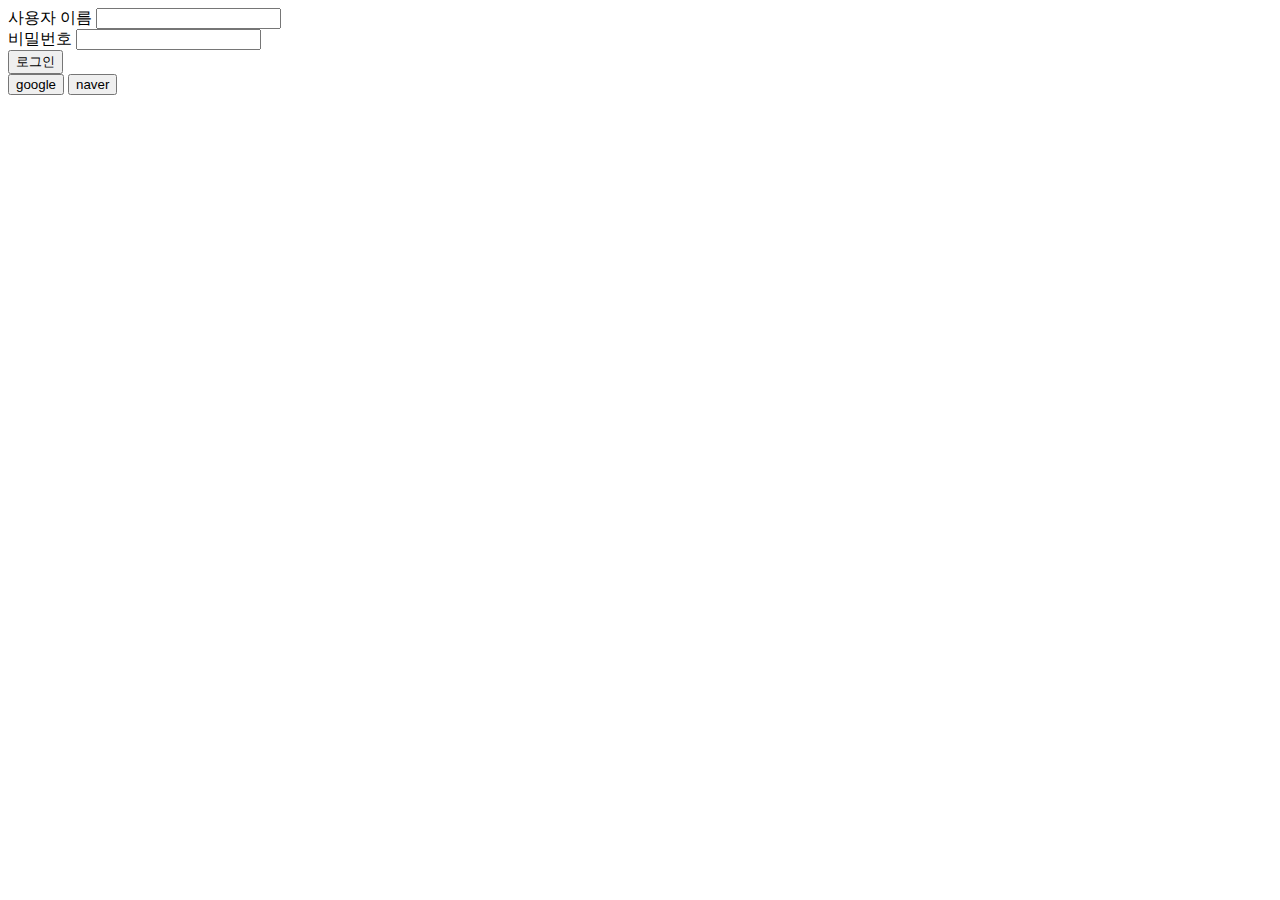
<file: src/main/resources/templates/auth/signin.html>
<!DOCTYPE html>
<html>
<head>
<meta charset="UTF-8">
<title>로그인</title>
</head>
<body>
	<form method="post" action="/auth/signin"> <!-- security의 loginProcessingUrl에 넣어준 주소와 일치 -->
		<label>사용자 이름</label>
		<input name="username"><br>
		<label>비밀번호</label>
		<input type="password" name="password"> <br>
		<button type="submit">로그인</button>
	</form>

	<button type="button" onclick="location.href='/oauth2/authorization/google';">google</button>
	<button type="button" onclick="location.href='/oauth2/authorization/naver';">naver</button>
</body>
</html>
</file>
<file: src/main/resources/static/css/ko_KR/smart_editor2.css>
@charset "UTF-8";
/* NHN Web Standardization Team (http://html.nhndesign.com/) HHJ 090226 */
/* COMMON */
body,#smart_editor2,#smart_editor2 p,#smart_editor2 h1,#smart_editor2 h2,#smart_editor2 h3,#smart_editor2 h4,#smart_editor2 h5,#smart_editor2 h6,#smart_editor2 ul,#smart_editor2 ol,#smart_editor2 li,#smart_editor2 dl,#smart_editor2 dt,#smart_editor2 dd,#smart_editor2 table,#smart_editor2 th,#smart_editor2 td,#smart_editor2 form,#smart_editor2 fieldset,#smart_editor2 legend,#smart_editor2 input,#smart_editor2 textarea,#smart_editor2 button,#smart_editor2 select{margin:0;padding:0}
#smart_editor2,#smart_editor2 h1,#smart_editor2 h2,#smart_editor2 h3,#smart_editor2 h4,#smart_editor2 h5,#smart_editor2 h6,#smart_editor2 input,#smart_editor2 textarea,#smart_editor2 select,#smart_editor2 table,#smart_editor2 button{font-family:'돋움',Dotum,Helvetica,sans-serif;font-size:12px;color:#666}
#smart_editor2 span,#smart_editor2 em{font-size:12px}
#smart_editor2 em,#smart_editor2 address{font-style:normal}
#smart_editor2 img,#smart_editor2 fieldset{border:0}
#smart_editor2 hr{display:none}
#smart_editor2 ol,#smart_editor2 ul{list-style:none}
#smart_editor2 button{border:0;background:none;font-size:11px;vertical-align:top;cursor:pointer}
#smart_editor2 button span,#smart_editor2 button em{visibility:hidden;overflow:hidden;position:absolute;top:0;font-size:0;line-height:0}
#smart_editor2 legend,#smart_editor2 .blind{visibility:hidden;overflow:hidden;position:absolute;width:0;height:0;font-size:0;line-height:0}
#smart_editor2 .input_ty1{height:14px;margin:0;padding:4px 2px 0 4px;border:1px solid #c7c7c7;font-size:11px;color:#666}
#smart_editor2 a:link,#smart_editor2 a:visited,#smart_editor2 a:active,#smart_editor2 a:focus{color:#666;text-decoration:none}
#smart_editor2 a:hover{color:#666;text-decoration:underline}
/* LAYOUT */
#smart_editor2 .se2_header{margin:10px 0 29px 0}
#smart_editor2 .se2_bi{float:left;width:93px;height:20px;margin:0;padding:0;background:url("../../img/ko_KR/btn_set.png?160622") -343px -358px no-repeat;font-size:0;line-height:0;text-indent:-10000px;vertical-align:middle}
#smart_editor2 .se2_allhelp{display:inline-block;width:18px;height:18px;padding:0;background:url("../../img/ko_KR/btn_set.png?160622") -437px -358px no-repeat;font-size:0;line-height:0;text-indent:-10000px;vertical-align:middle}
#smart_editor2 #smart_editor2_content{position:relative;border:1px solid #b5b5b5}
#smart_editor2 .se2_tool{overflow:visible;position:relative;z-index:25}
/* EDITINGAREA */
#smart_editor2 .se2_input_area{position:relative;z-index:22;height:400px;margin:0;padding:0;*zoom:1}
#smart_editor2 .se2_input_wysiwyg,#smart_editor2 .se2_input_syntax{display:block;overflow:auto;width:100%;height:100%;margin:0;*margin:-1px 0 0 0;border:0}
/* EDITINGMODE */
#smart_editor2 .se2_conversion_mode{position:relative;height:15px;padding-top:1px;border-top:1px solid #b5b5b5;background:url("../../img/icon_set.gif?141007") 0 -896px repeat-x}
#smart_editor2 .se2_inputarea_controller{display:block;clear:both;position:relative;width:100%;height:15px;text-align:center;cursor:n-resize}
#smart_editor2 .se2_inputarea_controller span,#smart_editor2 .controller_on span{background:url("../../img/ico_extend.png") no-repeat}
#smart_editor2 .se2_inputarea_controller span{position:static;display:inline-block;visibility:visible;overflow:hidden;height:15px;padding-left:11px;background-position:0 2px;color:#888;font-size:11px;letter-spacing:-1px;line-height:16px;white-space:nowrap}
* + html #smart_editor2 .se2_inputarea_controller span{line-height:14px}
#smart_editor2 .controller_on span{background-position:0 -21px;color:#249c04}
#smart_editor2 .ly_controller{display:block;position:absolute;bottom:2px;left:50%;width:287px;margin-left:-148px;padding:8px 0 7px 9px;border:1px solid #827f7c;background:#fffdef}
#smart_editor2 .ly_controller p{color:#666;font-size:11px;letter-spacing:-1px;line-height:11px}
#smart_editor2 .ly_controller .bt_clse,#smart_editor2 .ly_controller .ic_arr{position:absolute;background:url("../../img/ico_extend.png") no-repeat}
#smart_editor2 .ly_controller .bt_clse{top:5px;right:4px;width:14px;height:15px;background-position:1px -43px}
#smart_editor2 .ly_controller .ic_arr{top:25px;left:50%;width:10px;height:6px;margin-left:-5px;background-position:0 -65px}
#smart_editor2 .se2_converter{float:left;position:absolute;top:-1px;right:3px;z-index:20}
#smart_editor2 .se2_converter li{float:left}
#smart_editor2 .se2_converter .se2_to_editor{width:59px;height:15px;background:url("../../img/ko_KR/btn_set.png?160622") 0 -85px no-repeat;vertical-align:top}
#smart_editor2 .se2_converter .se2_to_html{width:59px;height:15px;background:url("../../img/ko_KR/btn_set.png?160622") -59px -70px no-repeat;vertical-align:top}
#smart_editor2 .se2_converter .se2_to_text{width:60px;height:15px;background:url("../../img/ko_KR/btn_set.png?160622") -417px -466px no-repeat;vertical-align:top}
#smart_editor2 .se2_converter .active .se2_to_editor{width:59px;height:15px;background:url("../../img/ko_KR/btn_set.png?160622") 0 -70px no-repeat;vertical-align:top}
#smart_editor2 .se2_converter .active .se2_to_html{width:59px;height:15px;background:url("../../img/ko_KR/btn_set.png?160622") -59px -85px no-repeat;vertical-align:top}
#smart_editor2 .se2_converter .active .se2_to_text{width:60px;height:15px;background:url("../../img/ko_KR/btn_set.png?160622") -417px -481px no-repeat;vertical-align:top}
/* EDITINGAREA_HTMLSRC */
#smart_editor2 .off .ico_btn,#smart_editor2 .off .se2_more,#smart_editor2 .off .se2_more2,#smart_editor2 .off .se2_font_family,#smart_editor2 .off .se2_font_size,#smart_editor2 .off .se2_bold,#smart_editor2 .off .se2_underline,#smart_editor2 .off .se2_italic,#smart_editor2 .off .se2_tdel,#smart_editor2 .off .se2_fcolor,#smart_editor2 .off .se2_fcolor_more,#smart_editor2 .off .se2_bgcolor,#smart_editor2 .off .se2_bgcolor_more,#smart_editor2 .off .se2_left,#smart_editor2 .off .se2_center,#smart_editor2 .off .se2_right,#smart_editor2 .off .se2_justify,#smart_editor2 .off .se2_ol,#smart_editor2 .off .se2_ul,#smart_editor2 .off .se2_indent,#smart_editor2 .off .se2_outdent,#smart_editor2 .off .se2_lineheight,#smart_editor2 .off .se2_del_style,#smart_editor2 .off .se2_blockquote,#smart_editor2 .off .se2_summary,#smart_editor2 .off .se2_footnote,#smart_editor2 .off .se2_url,#smart_editor2 .off .se2_emoticon,#smart_editor2 .off .se2_character,#smart_editor2 .off .se2_table,#smart_editor2 .off .se2_find,#smart_editor2 .off .se2_spelling,#smart_editor2 .off .se2_sup,#smart_editor2 .off .se2_sub,#smart_editor2 .off .se2_text_tool_more,#smart_editor2 .off .se2_new,#smart_editor2 .off .selected_color,#smart_editor2 .off .se2_lineSticker{-ms-filter:alpha(opacity=50);opacity:.5;cursor:default;filter:alpha(opacity=50)}
/* LAYER */
#smart_editor2 .se2_text_tool .se2_layer{display:none;float:left;position:absolute;top:20px;left:0;z-index:50;margin:0;padding:0;border:1px solid #bcbbbb;background:#fafafa}
#smart_editor2 .se2_text_tool li.active{z-index:50}
#smart_editor2 .se2_text_tool .active .se2_layer{display:block}
#smart_editor2 .se2_text_tool .active li .se2_layer{display:none}
#smart_editor2 .se2_text_tool .active .active .se2_layer{display:block}
#smart_editor2 .se2_text_tool .se2_layer .se2_in_layer{float:left;margin:0;padding:0;border:1px solid #fff;background:#fafafa}
#smart_editor2 .se2_content_loading{display:none;z-index:10;position:absolute;top:0;left:0;width:100%;height:100%;text-align:center}
#smart_editor2 .se2_content_loading img{position:absolute;top:50%;left:50%;margin:-27px 0 0 -27px}
#smart_editor2 .se2_alert_wrap{display:none;z-index:20;position:absolute;top:0;bottom:0;left:0;width:100%;height:100%;text-align:center}
#smart_editor2 .se2_alert_wrap.active{display:block}
#smart_editor2 .se2_alert_wrap .dimmed{position:absolute;top:0;left:0;width:100%;height:100%;background:#000;opacity:0.4;filter:alpha(opacity=40)}
#smart_editor2 .se2_alert_wrap .ie_cover{position:absolute;top:0;left:0;width:100%;height:100%;background:#fff;opacity:0;filter:alpha(opacity=0)}
#smart_editor2 .se2_alert_wrap .va_line{display:inline-block;height:100%;vertical-align:middle;*zoom:1}
#smart_editor2 .se2_alert_wrap .se2_alert_content{z-index:10;position:relative;display:inline-block;*display:inline;*zoom:1;border:1px solid #727272;background:#fff;padding:26px 33px 22px;vertical-align:middle}
#smart_editor2 .se2_alert_wrap .se2_alert_content{margin-top:47px}
#smart_editor2 .se2_alert_wrap .txt1{color:#333;line-height:18px}
#smart_editor2 .se2_alert_wrap .txt2{margin-top:3px;color:#999}
#smart_editor2 .se2_alert_wrap .btn_close,#smart_editor2 .se2_alert_btns button{background:url("../../img/ko_KR/btn_set.png?160622") no-repeat}
#smart_editor2 .se2_alert_wrap .btn_close{z-index:10;position:absolute;top:7px;right:7px;width:11px;height:11px;background-position:-122px -32px;text-indent:-5000px}
#smart_editor2 .se2_alert_btns{margin-top:19px}
#smart_editor2 .se2_alert_btns button{display:inline;float:none;width:48px;height:27px}
#smart_editor2 .se2_alert_btns button + button{margin-left:10px}
#smart_editor2 .se2_alert_btns .se2_confirm{background-position:-369px -434px}
#smart_editor2 .se2_alert_btns .se2_cancel{background-position:-419px -434px}
/* TEXT_TOOLBAR */
#smart_editor2 .se2_text_tool{position:relative;clear:both;z-index:30;padding:4px 0 4px 3px;background:#f4f4f4 url("../../img/bg_text_tool.gif") 0 0 repeat-x;border-bottom:1px solid #b5b5b5;*zoom:1}
#smart_editor2 .se2_text_tool:after{content:"";display:block;clear:both}
#smart_editor2 .se2_text_tool ul{float:left;display:inline;margin-right:3px;padding-left:1px;white-space:nowrap}
#smart_editor2 .se2_text_tool li{_display:inline;float:left;position:relative;z-index:30}
#smart_editor2 .se2_text_tool button,#smart_editor2 .se2_multy .se2_icon{width:21px;height:21px;background:url("../../img/ko_KR/text_tool_set.png?140317") no-repeat;vertical-align:top}
#smart_editor2 .se2_text_tool .se2_font_type{position:relative}
#smart_editor2 .se2_text_tool .se2_font_type li{margin-left:3px}
#smart_editor2 .se2_text_tool .se2_font_type button{text-align:left}
#smart_editor2 .se2_text_tool .se2_font_type button.se2_font_family span,#smart_editor2 .se2_text_tool .se2_font_type button.se2_font_size span{display:inline-block;visibility:visible;position:static;width:52px;height:20px;padding:0 0 0 6px;font-size:12px;line-height:20px;*line-height:22px;color:#333;*zoom:1}
#smart_editor2 .se2_text_tool .se2_multy{position:absolute;top:0;right:0;padding-left:0;margin-right:0;white-space:nowrap;border-left:1px solid #e0dedf}
#smart_editor2 .se2_text_tool .se2_multy .se2_mn{float:left;white-space:nowrap}
#smart_editor2 .se2_text_tool .se2_multy button{background-image:none;width:47px}
#smart_editor2 .se2_text_tool .se2_multy .se2_icon{display:inline-block;visibility:visible;overflow:visible;position:static;width:16px;height:29px;margin:-1px 2px 0 -1px;background-position:0 -132px;line-height:30px;vertical-align:top}
#smart_editor2 .se2_text_tool .se2_multy button,#smart_editor2 .se2_text_tool .se2_multy button span{height:29px;line-height:29px}
#smart_editor2 .se2_text_tool .se2_map .se2_icon{background-position:-29px -132px}
#smart_editor2 .se2_text_tool button span.se2_mntxt{display:inline-block;visibility:visible;overflow:visible;_overflow-y:hidden;position:relative;*margin-right:-1px;width:auto;height:29px;font-weight:normal;font-size:11px;line-height:30px;*line-height:29px;_line-height:30px;color:#444;letter-spacing:-1px;vertical-align:top}
#smart_editor2 .se2_text_tool .se2_multy .se2_photo{margin-right:1px}
#smart_editor2 .se2_text_tool .se2_multy .hover .ico_btn{background:#e8e8e8}
#smart_editor2 .se2_text_tool .se2_multy .se2_mn.hover{background:#e0dedf}
/* TEXT_TOOLBAR : ROUNDING */
#smart_editor2 ul li.first_child button span.tool_bg, #smart_editor2 ul li.last_child button span.tool_bg, #smart_editor2 ul li.single_child button span.tool_bg{visibility:visible;height:21px}
#smart_editor2 ul li.first_child button span.tool_bg{left:-1px;width:3px;background:url("../../img/bg_button_left.gif?20121228") no-repeat}
#smart_editor2 ul li.last_child button span.tool_bg{right:0px;_right:-1px;width:2px;background:url("../../img/bg_button_right.gif") no-repeat}
#smart_editor2 ul li.single_child{padding-right:1px}
#smart_editor2 ul li.single_child button span.tool_bg{left:0;background:url("../../img/bg_button.gif?20121228") no-repeat;width:22px}
#smart_editor2 div.se2_text_tool ul li.hover button span.tool_bg{background-position:0 -21px}
#smart_editor2 div.se2_text_tool ul li.active button span.tool_bg, #smart_editor2 div.se2_text_tool ul li.active li.active button span.tool_bg{background-position:0 -42px}
#smart_editor2 div.se2_text_tool ul li.active li button span.tool_bg{background-position:0 0}
/* TEXT_TOOLBAR : SUB_MENU */
#smart_editor2 .se2_sub_text_tool{display:none;position:absolute;top:20px;left:0;z-index:40;width:auto;height:29px;padding:0 4px 0 0;border:1px solid #b5b5b5;border-top:1px solid #9a9a9a;background:#f4f4f4}
#smart_editor2 .active .se2_sub_text_tool{display:block}
#smart_editor2 .se2_sub_text_tool ul{float:left;height:25px;margin:0;padding:4px 0 0 4px}
/* TEXT_TOOLBAR : SUB_MENU_SIZE */
#smart_editor2 .se2_sub_step1{width:88px}
#smart_editor2 .se2_sub_step2{width:199px}
#smart_editor2 .se2_sub_step2_1{width:178px}
/* TEXT_TOOLBAR : BUTTON */
#smart_editor2 .se2_text_tool .se2_font_family{width:70px;height:21px;background-position:0 -10px}
#smart_editor2 .se2_text_tool .hover .se2_font_family{background-position:0 -72px}
#smart_editor2 .se2_text_tool .active .se2_font_family{background-position:0 -103px}
#smart_editor2 .se2_text_tool .se2_font_size{width:45px;height:21px;background-position:-70px -10px}
#smart_editor2 .se2_text_tool .hover .se2_font_size{background-position:-70px -72px}
#smart_editor2 .se2_text_tool .active .se2_font_size{background-position:-70px -103px}
#smart_editor2 .se2_text_tool .se2_bold{background-position:-115px -10px}
#smart_editor2 .se2_text_tool .hover .se2_bold{background-position:-115px -72px}
#smart_editor2 .se2_text_tool .active .se2_bold{background-position:-115px -103px}
#smart_editor2 .se2_text_tool .se2_underline{background-position:-136px -10px}
#smart_editor2 .se2_text_tool .hover .se2_underline{background-position:-136px -72px}
#smart_editor2 .se2_text_tool .active .se2_underline{background-position:-136px -103px}
#smart_editor2 .se2_text_tool .se2_italic{background-position:-157px -10px}
#smart_editor2 .se2_text_tool .hover .se2_italic{background-position:-157px -72px}
#smart_editor2 .se2_text_tool .active .se2_italic{background-position:-157px -103px}
#smart_editor2 .se2_text_tool .se2_tdel{background-position:-178px -10px}
#smart_editor2 .se2_text_tool .hover .se2_tdel{background-position:-178px -72px}
#smart_editor2 .se2_text_tool .active .se2_tdel{background-position:-178px -103px}
#smart_editor2 .se2_text_tool .se2_fcolor{position:relative;background-position:-199px -10px}
#smart_editor2 .se2_text_tool .hover .se2_fcolor{background-position:-199px -72px}
#smart_editor2 .se2_text_tool .active .se2_fcolor{background-position:-199px -103px}
#smart_editor2 .se2_text_tool .se2_fcolor_more{background-position:-220px -10px;width:10px}
#smart_editor2 .se2_text_tool .hover .se2_fcolor_more{background-position:-220px -72px}
#smart_editor2 .se2_text_tool .active .se2_fcolor_more{background-position:-220px -103px}
#smart_editor2 .se2_text_tool .selected_color{position:absolute;top:14px;left:5px;width:11px;height:3px;font-size:0}
#smart_editor2 .se2_text_tool .se2_ol,#smart_editor2 .se2_text_tool .active .se2_sub_text_tool .se2_ol{background-position:-345px -10px}
#smart_editor2 .se2_text_tool .se2_ul,#smart_editor2 .se2_text_tool .active .se2_sub_text_tool .se2_ul{background-position:-366px -10px}
#smart_editor2 .se2_text_tool .hover .se2_ol,#smart_editor2 .se2_text_tool .active .se2_sub_text_tool .hover .se2_ol{background-position:-345px -72px}
#smart_editor2 .se2_text_tool .hover .se2_ul,#smart_editor2 .se2_text_tool .active .se2_sub_text_tool .hover .se2_ul{background-position:-366px -72px}
#smart_editor2 .se2_text_tool .active .se2_ol,#smart_editor2 .se2_text_tool .active .active .se2_ol{background-position:-345px -103px}
#smart_editor2 .se2_text_tool .active .se2_ul,#smart_editor2 .se2_text_tool .active .active .se2_ul{background-position:-366px -103px}
#smart_editor2 .se2_text_tool .se2_indent,#smart_editor2 .se2_text_tool .active .se2_sub_text_tool .se2_indent{background-position:-408px -10px}
#smart_editor2 .se2_text_tool .se2_outdent,#smart_editor2 .se2_text_tool .active .se2_sub_text_tool .se2_outdent{background-position:-387px -10px}
#smart_editor2 .se2_text_tool .hover .se2_indent,#smart_editor2 .se2_text_tool .active .se2_sub_text_tool .hover .se2_indent{background-position:-408px -72px}
#smart_editor2 .se2_text_tool .hover .se2_outdent,#smart_editor2 .se2_text_tool .active .se2_sub_text_tool .hover .se2_outdent{background-position:-387px -72px}
#smart_editor2 .se2_text_tool .active .se2_indent,#smart_editor2 .se2_text_tool .active .active .se2_indent{background-position:-408px -103px}
#smart_editor2 .se2_text_tool .active .se2_outdent,#smart_editor2 .se2_text_tool .active .active .se2_outdent{background-position:-387px -103px}
#smart_editor2 .se2_text_tool .se2_lineheight{background-position:-429px -10px}
#smart_editor2 .se2_text_tool .hover .se2_lineheight{background-position:-429px -72px}
#smart_editor2 .se2_text_tool .active .se2_lineheight{background-position:-429px -103px}
#smart_editor2 .se2_text_tool .se2_url{background-position:-513px -10px}
#smart_editor2 .se2_text_tool .hover .se2_url{background-position:-513px -72px}
#smart_editor2 .se2_text_tool .active .se2_url{background-position:-513px -103px}
#smart_editor2 .se2_text_tool .se2_bgcolor{position:relative;background-position:-230px -10px}
#smart_editor2 .se2_text_tool .hover .se2_bgcolor{background-position:-230px -72px}
#smart_editor2 .se2_text_tool .active .se2_bgcolor{background-position:-230px -103px}
#smart_editor2 .se2_text_tool .se2_bgcolor_more{background-position:-251px -10px;width:10px}
#smart_editor2 .se2_text_tool .hover .se2_bgcolor_more{background-position:-251px -72px}
#smart_editor2 .se2_text_tool .active .se2_bgcolor_more{background-position:-251px -103px}
#smart_editor2 .se2_text_tool .se2_left{background-position:-261px -10px}
#smart_editor2 .se2_text_tool .hover .se2_left{background-position:-261px -72px}
#smart_editor2 .se2_text_tool .active .se2_left{background-position:-261px -103px}
#smart_editor2 .se2_text_tool .se2_center{background-position:-282px -10px}
#smart_editor2 .se2_text_tool .hover .se2_center{background-position:-282px -72px}
#smart_editor2 .se2_text_tool .active .se2_center{background-position:-282px -103px}
#smart_editor2 .se2_text_tool .se2_right{background-position:-303px -10px}
#smart_editor2 .se2_text_tool .hover .se2_right{background-position:-303px -72px}
#smart_editor2 .se2_text_tool .active .se2_right{background-position:-303px -103px}
#smart_editor2 .se2_text_tool .se2_justify{background-position:-324px -10px}
#smart_editor2 .se2_text_tool .hover .se2_justify{background-position:-324px -72px}
#smart_editor2 .se2_text_tool .active .se2_justify{background-position:-324px -103px}
#smart_editor2 .se2_text_tool .se2_blockquote{background-position:-471px -10px}
#smart_editor2 .se2_text_tool .hover .se2_blockquote{background-position:-471px -72px}
#smart_editor2 .se2_text_tool .active .se2_blockquote{background-position:-471px -103px}
#smart_editor2 .se2_text_tool .se2_character{background-position:-555px -10px}
#smart_editor2 .se2_text_tool .hover .se2_character{background-position:-555px -72px}
#smart_editor2 .se2_text_tool .active .se2_character{background-position:-555px -103px}
#smart_editor2 .se2_text_tool .se2_table{background-position:-576px -10px}
#smart_editor2 .se2_text_tool .hover .se2_table{background-position:-576px -72px}
#smart_editor2 .se2_text_tool .active .se2_table{background-position:-576px -103px}
#smart_editor2 .se2_text_tool .se2_find{background-position:-597px -10px}
#smart_editor2 .se2_text_tool .hover .se2_find{background-position:-597px -72px}
#smart_editor2 .se2_text_tool .active .se2_find{background-position:-597px -103px}
#smart_editor2 .se2_text_tool .se2_sup{background-position:-660px -10px}
#smart_editor2 .se2_text_tool .hover .se2_sup{background-position:-660px -72px}
#smart_editor2 .se2_text_tool .active .se2_sup{background-position:-660px -103px}
#smart_editor2 .se2_text_tool .se2_sub{background-position:-681px -10px}
#smart_editor2 .se2_text_tool .hover .se2_sub{background-position:-681px -72px}
#smart_editor2 .se2_text_tool .active .se2_sub{background-position:-681px -103px}
#smart_editor2 .se2_text_tool .se2_text_tool_more{background-position:0 -41px;width:13px}
#smart_editor2 .se2_text_tool .se2_text_tool_more span.tool_bg{background:none}
#smart_editor2 .se2_text_tool .hover .se2_text_tool_more{background-position:-13px -41px}
#smart_editor2 .se2_text_tool .active .se2_text_tool_more{background-position:-26px -41px}
</file>
<file: src/main/resources/static/css/en_US/smart_editor2.css>
@charset "UTF-8";
/* NHN Web Standardization Team (http://html.nhndesign.com/) HHJ 090226 */
/* COMMON */
body,#smart_editor2,#smart_editor2 p,#smart_editor2 h1,#smart_editor2 h2,#smart_editor2 h3,#smart_editor2 h4,#smart_editor2 h5,#smart_editor2 h6,#smart_editor2 ul,#smart_editor2 ol,#smart_editor2 li,#smart_editor2 dl,#smart_editor2 dt,#smart_editor2 dd,#smart_editor2 table,#smart_editor2 th,#smart_editor2 td,#smart_editor2 form,#smart_editor2 fieldset,#smart_editor2 legend,#smart_editor2 input,#smart_editor2 textarea,#smart_editor2 button,#smart_editor2 select{margin:0;padding:0}
#smart_editor2,#smart_editor2 h1,#smart_editor2 h2,#smart_editor2 h3,#smart_editor2 h4,#smart_editor2 h5,#smart_editor2 h6,#smart_editor2 input,#smart_editor2 textarea,#smart_editor2 select,#smart_editor2 table,#smart_editor2 button{font-family:'돋움',Dotum,Helvetica,sans-serif;font-size:12px;color:#666}
#smart_editor2 span,#smart_editor2 em{font-size:12px}
#smart_editor2 em,#smart_editor2 address{font-style:normal}
#smart_editor2 img,#smart_editor2 fieldset{border:0}
#smart_editor2 hr{display:none}
#smart_editor2 ol,#smart_editor2 ul{list-style:none}
#smart_editor2 button{border:0;background:none;font-size:11px;vertical-align:top;cursor:pointer}
#smart_editor2 button span,#smart_editor2 button em{visibility:hidden;overflow:hidden;position:absolute;top:0;font-size:0;line-height:0}
#smart_editor2 legend,#smart_editor2 .blind{visibility:hidden;overflow:hidden;position:absolute;width:0;height:0;font-size:0;line-height:0}
#smart_editor2 .input_ty1{height:14px;margin:0;padding:4px 2px 0 4px;border:1px solid #c7c7c7;font-size:11px;color:#666}
#smart_editor2 a:link,#smart_editor2 a:visited,#smart_editor2 a:active,#smart_editor2 a:focus{color:#666;text-decoration:none}
#smart_editor2 a:hover{color:#666;text-decoration:underline}
/* LAYOUT */
#smart_editor2 .se2_header{margin:10px 0 29px 0}
#smart_editor2 .se2_bi{float:left;width:93px;height:20px;margin:0;padding:0;background:url("../../img/en_US/btn_set.png?160622") -343px -358px no-repeat;font-size:0;line-height:0;text-indent:-10000px;vertical-align:middle}
#smart_editor2 .se2_allhelp{display:inline-block;width:18px;height:18px;padding:0;background:url("../../img/en_US/btn_set.png?160622") -437px -358px no-repeat;font-size:0;line-height:0;text-indent:-10000px;vertical-align:middle}
#smart_editor2 #smart_editor2_content{position:relative;border:1px solid #b5b5b5}
#smart_editor2 .se2_tool{overflow:visible;position:relative;z-index:25}
/* EDITINGAREA */
#smart_editor2 .se2_input_area{position:relative;z-index:22;height:400px;margin:0;padding:0;*zoom:1}
#smart_editor2 .se2_input_wysiwyg,#smart_editor2 .se2_input_syntax{display:block;overflow:auto;width:100%;height:100%;margin:0;*margin:-1px 0 0 0;border:0}
/* EDITINGMODE */
#smart_editor2 .se2_conversion_mode{position:relative;height:15px;padding-top:1px;border-top:1px solid #b5b5b5;background:url("../../img/icon_set.gif?141007") 0 -896px repeat-x}
#smart_editor2 .se2_inputarea_controller{display:block;clear:both;position:relative;width:100%;height:15px;background:url("../../img/icon_set.gif?141007") center -47px no-repeat;text-align:center;cursor:n-resize}
#smart_editor2 .se2_inputarea_controller span{display:block;visibility:visible;height:15px;font-size:0;line-height:0;color:#fff;white-space:nowrap}
#smart_editor2 .ly_controller{display:block;position:absolute;bottom:2px;left:50%;width:287px;margin-left:-148px;padding:8px 0 7px 9px;border:1px solid #827f7c;background:#fffdef}
#smart_editor2 .ly_controller p{color:#666;font-size:11px;letter-spacing:-1px;line-height:11px}
#smart_editor2 .ly_controller .bt_clse,#smart_editor2 .ly_controller .ic_arr{position:absolute;background:url("../../img/ico_extend.png") no-repeat}
#smart_editor2 .ly_controller .bt_clse{top:5px;right:4px;width:14px;height:15px;background-position:1px -43px}
#smart_editor2 .ly_controller .ic_arr{top:25px;left:50%;width:10px;height:6px;margin-left:-5px;background-position:0 -65px}
#smart_editor2 .se2_converter{float:left;position:absolute;top:-1px;right:3px;z-index:20}
#smart_editor2 .se2_converter li{float:left}
#smart_editor2 .se2_converter .se2_to_editor{width:59px;height:15px;background:url("../../img/en_US/btn_set.png?160622") 0 -85px no-repeat;vertical-align:top}
#smart_editor2 .se2_converter .se2_to_html{width:59px;height:15px;background:url("../../img/en_US/btn_set.png?160622") -59px -70px no-repeat;vertical-align:top}
#smart_editor2 .se2_converter .se2_to_text{width:60px;height:15px;background:url("../../img/en_US/btn_set.png?160622") -417px -466px no-repeat;vertical-align:top}
#smart_editor2 .se2_converter .active .se2_to_editor{width:59px;height:15px;background:url("../../img/en_US/btn_set.png?160622") 0 -70px no-repeat;vertical-align:top}
#smart_editor2 .se2_converter .active .se2_to_html{width:59px;height:15px;background:url("../../img/en_US/btn_set.png?160622") -59px -85px no-repeat;vertical-align:top}
#smart_editor2 .se2_converter .active .se2_to_text{width:60px;height:15px;background:url("../../img/en_US/btn_set.png?160622") -417px -481px no-repeat;vertical-align:top}
/* EDITINGAREA_HTMLSRC */
#smart_editor2 .off .ico_btn,#smart_editor2 .off .se2_more,#smart_editor2 .off .se2_more2,#smart_editor2 .off .se2_font_family,#smart_editor2 .off .se2_font_size,#smart_editor2 .off .se2_bold,#smart_editor2 .off .se2_underline,#smart_editor2 .off .se2_italic,#smart_editor2 .off .se2_tdel,#smart_editor2 .off .se2_fcolor,#smart_editor2 .off .se2_fcolor_more,#smart_editor2 .off .se2_bgcolor,#smart_editor2 .off .se2_bgcolor_more,#smart_editor2 .off .se2_left,#smart_editor2 .off .se2_center,#smart_editor2 .off .se2_right,#smart_editor2 .off .se2_justify,#smart_editor2 .off .se2_ol,#smart_editor2 .off .se2_ul,#smart_editor2 .off .se2_indent,#smart_editor2 .off .se2_outdent,#smart_editor2 .off .se2_lineheight,#smart_editor2 .off .se2_del_style,#smart_editor2 .off .se2_blockquote,#smart_editor2 .off .se2_summary,#smart_editor2 .off .se2_footnote,#smart_editor2 .off .se2_url,#smart_editor2 .off .se2_emoticon,#smart_editor2 .off .se2_character,#smart_editor2 .off .se2_table,#smart_editor2 .off .se2_find,#smart_editor2 .off .se2_spelling,#smart_editor2 .off .se2_sup,#smart_editor2 .off .se2_sub,#smart_editor2 .off .se2_text_tool_more,#smart_editor2 .off .se2_new,#smart_editor2 .off .selected_color,#smart_editor2 .off .se2_lineSticker{-ms-filter:alpha(opacity=50);opacity:.5;cursor:default;filter:alpha(opacity=50)}
/* LAYER */
#smart_editor2 .se2_text_tool .se2_layer{display:none;float:left;position:absolute;top:20px;left:0;z-index:50;margin:0;padding:0;border:1px solid #bcbbbb;background:#fafafa}
#smart_editor2 .se2_text_tool li.active{z-index:50}
#smart_editor2 .se2_text_tool .active .se2_layer{display:block}
#smart_editor2 .se2_text_tool .active li .se2_layer{display:none}
#smart_editor2 .se2_text_tool .active .active .se2_layer{display:block}
#smart_editor2 .se2_text_tool .se2_layer .se2_in_layer{float:left;margin:0;padding:0;border:1px solid #fff;background:#fafafa}
#smart_editor2 .se2_content_loading{display:none;z-index:10;position:absolute;top:0;left:0;width:100%;height:100%;text-align:center}
#smart_editor2 .se2_content_loading img{position:absolute;top:50%;left:50%;margin:-27px 0 0 -27px}
#smart_editor2 .se2_alert_wrap{display:none;z-index:20;position:absolute;top:0;bottom:0;left:0;width:100%;height:100%;text-align:center}
#smart_editor2 .se2_alert_wrap.active{display:block}
#smart_editor2 .se2_alert_wrap .dimmed{position:absolute;top:0;left:0;width:100%;height:100%;background:#000;opacity:0.4;filter:alpha(opacity=40)}
#smart_editor2 .se2_alert_wrap .ie_cover{position:absolute;top:0;left:0;width:100%;height:100%;background:#fff;opacity:0;filter:alpha(opacity=0)}
#smart_editor2 .se2_alert_wrap .va_line{display:inline-block;height:100%;vertical-align:middle;*zoom:1}
#smart_editor2 .se2_alert_wrap .se2_alert_content{z-index:10;position:relative;display:inline-block;*display:inline;*zoom:1;border:1px solid #727272;background:#fff;padding:26px 33px 22px;vertical-align:middle}
#smart_editor2 .se2_alert_wrap .se2_alert_content{margin-top:47px}
#smart_editor2 .se2_alert_wrap .txt1{color:#333;line-height:18px}
#smart_editor2 .se2_alert_wrap .txt2{margin-top:3px;color:#999}
#smart_editor2 .se2_alert_wrap .btn_close,#smart_editor2 .se2_alert_btns button{background:url("../../img/en_US/btn_set.png?160622") no-repeat}
#smart_editor2 .se2_alert_wrap .btn_close{z-index:10;position:absolute;top:7px;right:7px;width:11px;height:11px;background-position:-122px -32px;text-indent:-5000px}
#smart_editor2 .se2_alert_btns{margin-top:19px}
#smart_editor2 .se2_alert_btns button{display:inline;float:none;width:48px;height:27px}
#smart_editor2 .se2_alert_btns button + button{margin-left:10px}
#smart_editor2 .se2_alert_btns .se2_confirm{background-position:-369px -434px}
#smart_editor2 .se2_alert_btns .se2_cancel{background-position:-419px -434px}
/* TEXT_TOOLBAR */
#smart_editor2 .se2_text_tool{position:relative;clear:both;z-index:30;padding:4px 0 4px 3px;background:#f4f4f4 url("../../img/bg_text_tool.gif") 0 0 repeat-x;border-bottom:1px solid #b5b5b5;*zoom:1}
#smart_editor2 .se2_text_tool:after{content:"";display:block;clear:both}
#smart_editor2 .se2_text_tool ul{float:left;display:inline;margin-right:3px;padding-left:1px;white-space:nowrap}
#smart_editor2 .se2_text_tool li{_display:inline;float:left;position:relative;z-index:30}
#smart_editor2 .se2_text_tool button,#smart_editor2 .se2_multy .se2_icon{width:21px;height:21px;background:url("../../img/en_US/text_tool_set.png?140317") no-repeat;vertical-align:top}
#smart_editor2 .se2_text_tool .se2_font_type{position:relative}
#smart_editor2 .se2_text_tool .se2_font_type li{margin-left:3px}
#smart_editor2 .se2_text_tool .se2_font_type button{text-align:left}
#smart_editor2 .se2_text_tool .se2_font_type button.se2_font_family span,#smart_editor2 .se2_text_tool .se2_font_type button.se2_font_size span{display:inline-block;visibility:visible;position:static;width:52px;height:20px;padding:0 0 0 6px;font-size:12px;line-height:20px;*line-height:22px;color:#333;*zoom:1}
#smart_editor2 .se2_text_tool .se2_multy{position:absolute;top:0;right:0;padding-left:0;margin-right:0;white-space:nowrap;border-left:1px solid #e0dedf}
#smart_editor2 .se2_text_tool .se2_multy .se2_mn{float:left;white-space:nowrap}
#smart_editor2 .se2_text_tool .se2_multy button{background-image:none}
#smart_editor2 .se2_text_tool .se2_multy .se2_photo{width:55px}
#smart_editor2 .se2_text_tool .se2_multy .se2_map{width:47px}
#smart_editor2 .se2_text_tool .se2_multy .se2_icon{display:inline-block;visibility:visible;overflow:visible;position:static;width:16px;height:29px;margin:-1px 2px 0 -1px;background-position:0 -132px;line-height:30px;vertical-align:top}
#smart_editor2 .se2_text_tool .se2_multy button,#smart_editor2 .se2_text_tool .se2_multy button span{height:29px;line-height:29px}
#smart_editor2 .se2_text_tool .se2_map .se2_icon{background-position:-29px -132px}
#smart_editor2 .se2_text_tool button span.se2_mntxt{display:inline-block;visibility:visible;overflow:visible;_overflow-y:hidden;position:relative;*margin-right:-1px;width:auto;height:29px;font-weight:normal;font-size:11px;line-height:30px;*line-height:29px;_line-height:30px;color:#444;letter-spacing:-1px;vertical-align:top}
#smart_editor2 .se2_text_tool .se2_multy .se2_photo{margin-right:1px}
#smart_editor2 .se2_text_tool .se2_multy .hover .ico_btn{background:#e8e8e8}
#smart_editor2 .se2_text_tool .se2_multy .se2_mn.hover{background:#e0dedf}
/* TEXT_TOOLBAR : ROUNDING */
#smart_editor2 ul li.first_child button span.tool_bg, #smart_editor2 ul li.last_child button span.tool_bg, #smart_editor2 ul li.single_child button span.tool_bg{visibility:visible;height:21px}
#smart_editor2 ul li.first_child button span.tool_bg{left:-1px;width:3px;background:url("../../img/bg_button_left.gif?20121228") no-repeat}
#smart_editor2 ul li.last_child button span.tool_bg{right:0px;_right:-1px;width:2px;background:url("../../img/bg_button_right.gif") no-repeat}
#smart_editor2 ul li.single_child{padding-right:1px}
#smart_editor2 ul li.single_child button span.tool_bg{left:0;background:url("../../img/bg_button.gif?20121228") no-repeat;width:22px}
#smart_editor2 div.se2_text_tool ul li.hover button span.tool_bg{background-position:0 -21px}
#smart_editor2 div.se2_text_tool ul li.active button span.tool_bg, #smart_editor2 div.se2_text_tool ul li.active li.active button span.tool_bg{background-position:0 -42px}
#smart_editor2 div.se2_text_tool ul li.active li button span.tool_bg{background-position:0 0}
/* TEXT_TOOLBAR : SUB_MENU */
#smart_editor2 .se2_sub_text_tool{display:none;position:absolute;top:20px;left:0;z-index:40;width:auto;height:29px;padding:0 4px 0 0;border:1px solid #b5b5b5;border-top:1px solid #9a9a9a;background:#f4f4f4}
#smart_editor2 .active .se2_sub_text_tool{display:block}
#smart_editor2 .se2_sub_text_tool ul{float:left;height:25px;margin:0;padding:4px 0 0 4px}
/* TEXT_TOOLBAR : SUB_MENU_SIZE */
#smart_editor2 .se2_sub_step1{width:88px}
#smart_editor2 .se2_sub_step2{width:199px}
#smart_editor2 .se2_sub_step2_1{width:178px}
/* TEXT_TOOLBAR : BUTTON */
#smart_editor2 .se2_text_tool .se2_font_family{width:70px;height:21px;background-position:0 -10px}
#smart_editor2 .se2_text_tool .hover .se2_font_family{background-position:0 -72px}
#smart_editor2 .se2_text_tool .active .se2_font_family{background-position:0 -103px}
#smart_editor2 .se2_text_tool .se2_font_size{width:45px;height:21px;background-position:-70px -10px}
#smart_editor2 .se2_text_tool .hover .se2_font_size{background-position:-70px -72px}
#smart_editor2 .se2_text_tool .active .se2_font_size{background-position:-70px -103px}
#smart_editor2 .se2_text_tool .se2_bold{background-position:-115px -10px}
#smart_editor2 .se2_text_tool .hover .se2_bold{background-position:-115px -72px}
#smart_editor2 .se2_text_tool .active .se2_bold{background-position:-115px -103px}
#smart_editor2 .se2_text_tool .se2_underline{background-position:-136px -10px}
#smart_editor2 .se2_text_tool .hover .se2_underline{background-position:-136px -72px}
#smart_editor2 .se2_text_tool .active .se2_underline{background-position:-136px -103px}
#smart_editor2 .se2_text_tool .se2_italic{background-position:-157px -10px}
#smart_editor2 .se2_text_tool .hover .se2_italic{background-position:-157px -72px}
#smart_editor2 .se2_text_tool .active .se2_italic{background-position:-157px -103px}
#smart_editor2 .se2_text_tool .se2_tdel{background-position:-178px -10px}
#smart_editor2 .se2_text_tool .hover .se2_tdel{background-position:-178px -72px}
#smart_editor2 .se2_text_tool .active .se2_tdel{background-position:-178px -103px}
#smart_editor2 .se2_text_tool .se2_fcolor{position:relative;background-position:-199px -10px}
#smart_editor2 .se2_text_tool .hover .se2_fcolor{background-position:-199px -72px}
#smart_editor2 .se2_text_tool .active .se2_fcolor{background-position:-199px -103px}
#smart_editor2 .se2_text_tool .se2_fcolor_more{background-position:-220px -10px;width:10px}
#smart_editor2 .se2_text_tool .hover .se2_fcolor_more{background-position:-220px -72px}
#smart_editor2 .se2_text_tool .active .se2_fcolor_more{background-position:-220px -103px}
#smart_editor2 .se2_text_tool .selected_color{position:absolute;top:14px;left:5px;width:11px;height:3px;font-size:0}
#smart_editor2 .se2_text_tool .se2_ol,#smart_editor2 .se2_text_tool .active .se2_sub_text_tool .se2_ol{background-position:-345px -10px}
#smart_editor2 .se2_text_tool .se2_ul,#smart_editor2 .se2_text_tool .active .se2_sub_text_tool .se2_ul{background-position:-366px -10px}
#smart_editor2 .se2_text_tool .hover .se2_ol,#smart_editor2 .se2_text_tool .active .se2_sub_text_tool .hover .se2_ol{background-position:-345px -72px}
#smart_editor2 .se2_text_tool .hover .se2_ul,#smart_editor2 .se2_text_tool .active .se2_sub_text_tool .hover .se2_ul{background-position:-366px -72px}
#smart_editor2 .se2_text_tool .active .se2_ol,#smart_editor2 .se2_text_tool .active .active .se2_ol{background-position:-345px -103px}
#smart_editor2 .se2_text_tool .active .se2_ul,#smart_editor2 .se2_text_tool .active .active .se2_ul{background-position:-366px -103px}
#smart_editor2 .se2_text_tool .se2_indent,#smart_editor2 .se2_text_tool .active .se2_sub_text_tool .se2_indent{background-position:-408px -10px}
#smart_editor2 .se2_text_tool .se2_outdent,#smart_editor2 .se2_text_tool .active .se2_sub_text_tool .se2_outdent{background-position:-387px -10px}
#smart_editor2 .se2_text_tool .hover .se2_indent,#smart_editor2 .se2_text_tool .active .se2_sub_text_tool .hover .se2_indent{background-position:-408px -72px}
#smart_editor2 .se2_text_tool .hover .se2_outdent,#smart_editor2 .se2_text_tool .active .se2_sub_text_tool .hover .se2_outdent{background-position:-387px -72px}
#smart_editor2 .se2_text_tool .active .se2_indent,#smart_editor2 .se2_text_tool .active .active .se2_indent{background-position:-408px -103px}
#smart_editor2 .se2_text_tool .active .se2_outdent,#smart_editor2 .se2_text_tool .active .active .se2_outdent{background-position:-387px -103px}
#smart_editor2 .se2_text_tool .se2_lineheight{background-position:-429px -10px}
#smart_editor2 .se2_text_tool .hover .se2_lineheight{background-position:-429px -72px}
#smart_editor2 .se2_text_tool .active .se2_lineheight{background-position:-429px -103px}
#smart_editor2 .se2_text_tool .se2_url{background-position:-513px -10px}
#smart_editor2 .se2_text_tool .hover .se2_url{background-position:-513px -72px}
#smart_editor2 .se2_text_tool .active .se2_url{background-position:-513px -103px}
#smart_editor2 .se2_text_tool .se2_bgcolor{position:relative;background-position:-230px -10px}
#smart_editor2 .se2_text_tool .hover .se2_bgcolor{background-position:-230px -72px}
#smart_editor2 .se2_text_tool .active .se2_bgcolor{background-position:-230px -103px}
#smart_editor2 .se2_text_tool .se2_bgcolor_more{background-position:-251px -10px;width:10px}
#smart_editor2 .se2_text_tool .hover .se2_bgcolor_more{background-position:-251px -72px}
#smart_editor2 .se2_text_tool .active .se2_bgcolor_more{background-position:-251px -103px}
#smart_editor2 .se2_text_tool .se2_left{background-position:-261px -10px}
#smart_editor2 .se2_text_tool .hover .se2_left{background-position:-261px -72px}
#smart_editor2 .se2_text_tool .active .se2_left{background-position:-261px -103px}
#smart_editor2 .se2_text_tool .se2_center{background-position:-282px -10px}
#smart_editor2 .se2_text_tool .hover .se2_center{background-position:-282px -72px}
#smart_editor2 .se2_text_tool .active .se2_center{background-position:-282px -103px}
#smart_editor2 .se2_text_tool .se2_right{background-position:-303px -10px}
#smart_editor2 .se2_text_tool .hover .se2_right{background-position:-303px -72px}
#smart_editor2 .se2_text_tool .active .se2_right{background-position:-303px -103px}
#smart_editor2 .se2_text_tool .se2_justify{background-position:-324px -10px}
#smart_editor2 .se2_text_tool .hover .se2_justify{background-position:-324px -72px}
#smart_editor2 .se2_text_tool .active .se2_justify{background-position:-324px -103px}
#smart_editor2 .se2_text_tool .se2_blockquote{background-position:-471px -10px}
#smart_editor2 .se2_text_tool .hover .se2_blockquote{background-position:-471px -72px}
#smart_editor2 .se2_text_tool .active .se2_blockquote{background-position:-471px -103px}
#smart_editor2 .se2_text_tool .se2_character{background-position:-555px -10px}
#smart_editor2 .se2_text_tool .hover .se2_character{background-position:-555px -72px}
#smart_editor2 .se2_text_tool .active .se2_character{background-position:-555px -103px}
#smart_editor2 .se2_text_tool .se2_table{background-position:-576px -10px}
#smart_editor2 .se2_text_tool .hover .se2_table{background-position:-576px -72px}
#smart_editor2 .se2_text_tool .active .se2_table{background-position:-576px -103px}
#smart_editor2 .se2_text_tool .se2_find{background-position:-597px -10px}
#smart_editor2 .se2_text_tool .hover .se2_find{background-position:-597px -72px}
#smart_editor2 .se2_text_tool .active .se2_find{background-position:-597px -103px}
#smart_editor2 .se2_text_tool .se2_sup{background-position:-660px -10px}
#smart_editor2 .se2_text_tool .hover .se2_sup{background-position:-660px -72px}
#smart_editor2 .se2_text_tool .active .se2_sup{background-position:-660px -103px}
#smart_editor2 .se2_text_tool .se2_sub{background-position:-681px -10px}
#smart_editor2 .se2_text_tool .hover .se2_sub{background-position:-681px -72px}
#smart_editor2 .se2_text_tool .active .se2_sub{background-position:-681px -103px}
#smart_editor2 .se2_text_tool .se2_text_tool_more{background-position:0 -41px;width:13px}
#smart_editor2 .se2_text_tool .se2_text_tool_more span.tool_bg{background:none}
#smart_editor2 .se2_text_tool .hover .se2_text_tool_more{background-position:-13px -41px}
#smart_editor2 .se2_text_tool .active .se2_text_tool_more{background-position:-26px -41px}
</file>
<file: src/main/resources/static/css/ja_JP/smart_editor2.css>
@charset "UTF-8";
/* NHN Web Standardization Team (http://html.nhndesign.com/) HHJ 090226 */
/* COMMON */
body,#smart_editor2,#smart_editor2 p,#smart_editor2 h1,#smart_editor2 h2,#smart_editor2 h3,#smart_editor2 h4,#smart_editor2 h5,#smart_editor2 h6,#smart_editor2 ul,#smart_editor2 ol,#smart_editor2 li,#smart_editor2 dl,#smart_editor2 dt,#smart_editor2 dd,#smart_editor2 table,#smart_editor2 th,#smart_editor2 td,#smart_editor2 form,#smart_editor2 fieldset,#smart_editor2 legend,#smart_editor2 input,#smart_editor2 textarea,#smart_editor2 button,#smart_editor2 select{margin:0;padding:0}
#smart_editor2,#smart_editor2 h1,#smart_editor2 h2,#smart_editor2 h3,#smart_editor2 h4,#smart_editor2 h5,#smart_editor2 h6,#smart_editor2 input,#smart_editor2 textarea,#smart_editor2 select,#smart_editor2 table,#smart_editor2 button{font-family:'돋움',Dotum,Helvetica,sans-serif;font-size:12px;color:#666}
#smart_editor2 span,#smart_editor2 em{font-size:12px}
#smart_editor2 em,#smart_editor2 address{font-style:normal}
#smart_editor2 img,#smart_editor2 fieldset{border:0}
#smart_editor2 hr{display:none}
#smart_editor2 ol,#smart_editor2 ul{list-style:none}
#smart_editor2 button{border:0;background:none;font-size:11px;vertical-align:top;cursor:pointer}
#smart_editor2 button span,#smart_editor2 button em{visibility:hidden;overflow:hidden;position:absolute;top:0;font-size:0;line-height:0}
#smart_editor2 legend,#smart_editor2 .blind{visibility:hidden;overflow:hidden;position:absolute;width:0;height:0;font-size:0;line-height:0}
#smart_editor2 .input_ty1{height:14px;margin:0;padding:4px 2px 0 4px;border:1px solid #c7c7c7;font-size:11px;color:#666}
#smart_editor2 a:link,#smart_editor2 a:visited,#smart_editor2 a:active,#smart_editor2 a:focus{color:#666;text-decoration:none}
#smart_editor2 a:hover{color:#666;text-decoration:underline}
/* LAYOUT */
#smart_editor2 .se2_header{margin:10px 0 29px 0}
#smart_editor2 .se2_bi{float:left;width:93px;height:20px;margin:0;padding:0;background:url("../../img/ja_JP/btn_set.png?160622") -343px -358px no-repeat;font-size:0;line-height:0;text-indent:-10000px;vertical-align:middle}
#smart_editor2 .se2_allhelp{display:inline-block;width:18px;height:18px;padding:0;background:url("../../img/ja_JP/btn_set.png?160622") -437px -358px no-repeat;font-size:0;line-height:0;text-indent:-10000px;vertical-align:middle}
#smart_editor2 #smart_editor2_content{position:relative;border:1px solid #b5b5b5}
#smart_editor2 .se2_tool{overflow:visible;position:relative;z-index:25}
/* EDITINGAREA */
#smart_editor2 .se2_input_area{position:relative;z-index:22;height:400px;margin:0;padding:0;*zoom:1}
#smart_editor2 .se2_input_wysiwyg,#smart_editor2 .se2_input_syntax{display:block;overflow:auto;width:100%;height:100%;margin:0;*margin:-1px 0 0 0;border:0}
/* EDITINGMODE */
#smart_editor2 .se2_conversion_mode{position:relative;height:15px;padding-top:1px;border-top:1px solid #b5b5b5;background:url("../../img/icon_set.gif?141007") 0 -896px repeat-x}
#smart_editor2 .se2_inputarea_controller{display:block;clear:both;position:relative;width:100%;height:15px;background:url("../../img/icon_set.gif?141007") center -47px no-repeat;text-align:center;cursor:n-resize}
#smart_editor2 .se2_inputarea_controller span{display:block;visibility:visible;height:15px;font-size:0;line-height:0;color:#fff;white-space:nowrap}
#smart_editor2 .ly_controller{display:block;position:absolute;bottom:2px;left:50%;width:287px;margin-left:-148px;padding:8px 0 7px 9px;border:1px solid #827f7c;background:#fffdef}
#smart_editor2 .ly_controller p{color:#666;font-size:11px;letter-spacing:-1px;line-height:11px}
#smart_editor2 .ly_controller .bt_clse,#smart_editor2 .ly_controller .ic_arr{position:absolute;background:url("../../img/ico_extend.png") no-repeat}
#smart_editor2 .ly_controller .bt_clse{top:5px;right:4px;width:14px;height:15px;background-position:1px -43px}
#smart_editor2 .ly_controller .ic_arr{top:25px;left:50%;width:10px;height:6px;margin-left:-5px;background-position:0 -65px}
#smart_editor2 .se2_converter{float:left;position:absolute;top:-1px;right:3px;z-index:20}
#smart_editor2 .se2_converter li{float:left}
#smart_editor2 .se2_converter .se2_to_editor{width:59px;height:15px;background:url("../../img/ja_JP/btn_set.png?160622") 0 -85px no-repeat;vertical-align:top}
#smart_editor2 .se2_converter .se2_to_html{width:59px;height:15px;background:url("../../img/ja_JP/btn_set.png?160622") -59px -70px no-repeat;vertical-align:top}
#smart_editor2 .se2_converter .se2_to_text{width:60px;height:15px;background:url("../../img/ja_JP/btn_set.png?160622") -417px -466px no-repeat;vertical-align:top}
#smart_editor2 .se2_converter .active .se2_to_editor{width:59px;height:15px;background:url("../../img/ja_JP/btn_set.png?160622") 0 -70px no-repeat;vertical-align:top}
#smart_editor2 .se2_converter .active .se2_to_html{width:59px;height:15px;background:url("../../img/ja_JP/btn_set.png?160622") -59px -85px no-repeat;vertical-align:top}
#smart_editor2 .se2_converter .active .se2_to_text{width:60px;height:15px;background:url("../../img/ja_JP/btn_set.png?160622") -417px -481px no-repeat;vertical-align:top}
/* EDITINGAREA_HTMLSRC */
#smart_editor2 .off .ico_btn,#smart_editor2 .off .se2_more,#smart_editor2 .off .se2_more2,#smart_editor2 .off .se2_font_family,#smart_editor2 .off .se2_font_size,#smart_editor2 .off .se2_bold,#smart_editor2 .off .se2_underline,#smart_editor2 .off .se2_italic,#smart_editor2 .off .se2_tdel,#smart_editor2 .off .se2_fcolor,#smart_editor2 .off .se2_fcolor_more,#smart_editor2 .off .se2_bgcolor,#smart_editor2 .off .se2_bgcolor_more,#smart_editor2 .off .se2_left,#smart_editor2 .off .se2_center,#smart_editor2 .off .se2_right,#smart_editor2 .off .se2_justify,#smart_editor2 .off .se2_ol,#smart_editor2 .off .se2_ul,#smart_editor2 .off .se2_indent,#smart_editor2 .off .se2_outdent,#smart_editor2 .off .se2_lineheight,#smart_editor2 .off .se2_del_style,#smart_editor2 .off .se2_blockquote,#smart_editor2 .off .se2_summary,#smart_editor2 .off .se2_footnote,#smart_editor2 .off .se2_url,#smart_editor2 .off .se2_emoticon,#smart_editor2 .off .se2_character,#smart_editor2 .off .se2_table,#smart_editor2 .off .se2_find,#smart_editor2 .off .se2_spelling,#smart_editor2 .off .se2_sup,#smart_editor2 .off .se2_sub,#smart_editor2 .off .se2_text_tool_more,#smart_editor2 .off .se2_new,#smart_editor2 .off .selected_color,#smart_editor2 .off .se2_lineSticker{-ms-filter:alpha(opacity=50);opacity:.5;cursor:default;filter:alpha(opacity=50)}
/* LAYER */
#smart_editor2 .se2_text_tool .se2_layer{display:none;float:left;position:absolute;top:20px;left:0;z-index:50;margin:0;padding:0;border:1px solid #bcbbbb;background:#fafafa}
#smart_editor2 .se2_text_tool li.active{z-index:50}
#smart_editor2 .se2_text_tool .active .se2_layer{display:block}
#smart_editor2 .se2_text_tool .active li .se2_layer{display:none}
#smart_editor2 .se2_text_tool .active .active .se2_layer{display:block}
#smart_editor2 .se2_text_tool .se2_layer .se2_in_layer{float:left;margin:0;padding:0;border:1px solid #fff;background:#fafafa}
#smart_editor2 .se2_content_loading{display:none;z-index:10;position:absolute;top:0;left:0;width:100%;height:100%;text-align:center}
#smart_editor2 .se2_content_loading img{position:absolute;top:50%;left:50%;margin:-27px 0 0 -27px}
#smart_editor2 .se2_alert_wrap{display:none;z-index:20;position:absolute;top:0;bottom:0;left:0;width:100%;height:100%;text-align:center}
#smart_editor2 .se2_alert_wrap.active{display:block}
#smart_editor2 .se2_alert_wrap .dimmed{position:absolute;top:0;left:0;width:100%;height:100%;background:#000;opacity:0.4;filter:alpha(opacity=40)}
#smart_editor2 .se2_alert_wrap .ie_cover{position:absolute;top:0;left:0;width:100%;height:100%;background:#fff;opacity:0;filter:alpha(opacity=0)}
#smart_editor2 .se2_alert_wrap .va_line{display:inline-block;height:100%;vertical-align:middle;*zoom:1}
#smart_editor2 .se2_alert_wrap .se2_alert_content{z-index:10;position:relative;display:inline-block;*display:inline;*zoom:1;border:1px solid #727272;background:#fff;padding:26px 33px 22px;vertical-align:middle}
#smart_editor2 .se2_alert_wrap .se2_alert_content{margin-top:47px}
#smart_editor2 .se2_alert_wrap .txt1{color:#333;line-height:18px}
#smart_editor2 .se2_alert_wrap .txt2{margin-top:3px;color:#999}
#smart_editor2 .se2_alert_wrap .btn_close,#smart_editor2 .se2_alert_btns button{background:url("../../img/ja_JP/btn_set.png?160622") no-repeat}
#smart_editor2 .se2_alert_wrap .btn_close{z-index:10;position:absolute;top:7px;right:7px;width:11px;height:11px;background-position:-122px -32px;text-indent:-5000px}
#smart_editor2 .se2_alert_btns{margin-top:19px}
#smart_editor2 .se2_alert_btns button{display:inline;float:none;width:48px;height:27px}
#smart_editor2 .se2_alert_btns button + button{margin-left:10px}
#smart_editor2 .se2_alert_btns .se2_confirm{background-position:-369px -434px}
#smart_editor2 .se2_alert_btns .se2_cancel{background-position:-419px -434px}
/* TEXT_TOOLBAR */
#smart_editor2 .se2_text_tool{position:relative;clear:both;z-index:30;padding:4px 0 4px 3px;background:#f4f4f4 url("../../img/bg_text_tool.gif") 0 0 repeat-x;border-bottom:1px solid #b5b5b5;*zoom:1}
#smart_editor2 .se2_text_tool:after{content:"";display:block;clear:both}
#smart_editor2 .se2_text_tool ul{float:left;display:inline;margin-right:3px;padding-left:1px;white-space:nowrap}
#smart_editor2 .se2_text_tool li{_display:inline;float:left;position:relative;z-index:30}
#smart_editor2 .se2_text_tool button,#smart_editor2 .se2_multy .se2_icon{width:21px;height:21px;background:url("../../img/ja_JP/text_tool_set.png?140317") no-repeat;vertical-align:top}
#smart_editor2 .se2_text_tool .se2_font_type{position:relative}
#smart_editor2 .se2_text_tool .se2_font_type li{margin-left:3px}
#smart_editor2 .se2_text_tool .se2_font_type button{text-align:left}
#smart_editor2 .se2_text_tool .se2_font_type button.se2_font_family span,#smart_editor2 .se2_text_tool .se2_font_type button.se2_font_size span{display:inline-block;visibility:visible;position:static;width:52px;height:20px;padding:0 0 0 6px;font-size:12px;line-height:20px;*line-height:22px;color:#333;*zoom:1}
#smart_editor2 .se2_text_tool .se2_multy{position:absolute;top:0;right:0;padding-left:0;margin-right:0;white-space:nowrap;border-left:1px solid #e0dedf}
#smart_editor2 .se2_text_tool .se2_multy .se2_mn{float:left;white-space:nowrap}
#smart_editor2 .se2_text_tool .se2_multy button{background-image:none;width:47px}
#smart_editor2 .se2_text_tool .se2_multy .se2_icon{display:inline-block;visibility:visible;overflow:visible;position:static;width:16px;height:29px;margin:-1px 2px 0 -1px;background-position:0 -132px;line-height:30px;vertical-align:top}
#smart_editor2 .se2_text_tool .se2_multy button,#smart_editor2 .se2_text_tool .se2_multy button span{height:29px;line-height:29px}
#smart_editor2 .se2_text_tool .se2_map .se2_icon{background-position:-29px -132px}
#smart_editor2 .se2_text_tool button span.se2_mntxt{display:inline-block;visibility:visible;overflow:visible;_overflow-y:hidden;position:relative;*margin-right:-1px;width:auto;height:29px;font-weight:normal;font-size:11px;line-height:30px;*line-height:29px;_line-height:30px;color:#444;letter-spacing:-1px;vertical-align:top}
#smart_editor2 .se2_text_tool .se2_multy .se2_photo{margin-right:1px}
#smart_editor2 .se2_text_tool .se2_multy .hover .ico_btn{background:#e8e8e8}
#smart_editor2 .se2_text_tool .se2_multy .se2_mn.hover{background:#e0dedf}
/* TEXT_TOOLBAR : ROUNDING */
#smart_editor2 ul li.first_child button span.tool_bg, #smart_editor2 ul li.last_child button span.tool_bg, #smart_editor2 ul li.single_child button span.tool_bg{visibility:visible;height:21px}
#smart_editor2 ul li.first_child button span.tool_bg{left:-1px;width:3px;background:url("../../img/bg_button_left.gif?20121228") no-repeat}
#smart_editor2 ul li.last_child button span.tool_bg{right:0px;_right:-1px;width:2px;background:url("../../img/bg_button_right.gif") no-repeat}
#smart_editor2 ul li.single_child{padding-right:1px}
#smart_editor2 ul li.single_child button span.tool_bg{left:0;background:url("../../img/bg_button.gif?20121228") no-repeat;width:22px}
#smart_editor2 div.se2_text_tool ul li.hover button span.tool_bg{background-position:0 -21px}
#smart_editor2 div.se2_text_tool ul li.active button span.tool_bg, #smart_editor2 div.se2_text_tool ul li.active li.active button span.tool_bg{background-position:0 -42px}
#smart_editor2 div.se2_text_tool ul li.active li button span.tool_bg{background-position:0 0}
/* TEXT_TOOLBAR : SUB_MENU */
#smart_editor2 .se2_sub_text_tool{display:none;position:absolute;top:20px;left:0;z-index:40;width:auto;height:29px;padding:0 4px 0 0;border:1px solid #b5b5b5;border-top:1px solid #9a9a9a;background:#f4f4f4}
#smart_editor2 .active .se2_sub_text_tool{display:block}
#smart_editor2 .se2_sub_text_tool ul{float:left;height:25px;margin:0;padding:4px 0 0 4px}
/* TEXT_TOOLBAR : SUB_MENU_SIZE */
#smart_editor2 .se2_sub_step1{width:88px}
#smart_editor2 .se2_sub_step2{width:199px}
#smart_editor2 .se2_sub_step2_1{width:178px}
/* TEXT_TOOLBAR : BUTTON */
#smart_editor2 .se2_text_tool .se2_font_family{width:70px;height:21px;background-position:0 -10px}
#smart_editor2 .se2_text_tool .hover .se2_font_family{background-position:0 -72px}
#smart_editor2 .se2_text_tool .active .se2_font_family{background-position:0 -103px}
#smart_editor2 .se2_text_tool .se2_font_size{width:45px;height:21px;background-position:-70px -10px}
#smart_editor2 .se2_text_tool .hover .se2_font_size{background-position:-70px -72px}
#smart_editor2 .se2_text_tool .active .se2_font_size{background-position:-70px -103px}
#smart_editor2 .se2_text_tool .se2_bold{background-position:-115px -10px}
#smart_editor2 .se2_text_tool .hover .se2_bold{background-position:-115px -72px}
#smart_editor2 .se2_text_tool .active .se2_bold{background-position:-115px -103px}
#smart_editor2 .se2_text_tool .se2_underline{background-position:-136px -10px}
#smart_editor2 .se2_text_tool .hover .se2_underline{background-position:-136px -72px}
#smart_editor2 .se2_text_tool .active .se2_underline{background-position:-136px -103px}
#smart_editor2 .se2_text_tool .se2_italic{background-position:-157px -10px}
#smart_editor2 .se2_text_tool .hover .se2_italic{background-position:-157px -72px}
#smart_editor2 .se2_text_tool .active .se2_italic{background-position:-157px -103px}
#smart_editor2 .se2_text_tool .se2_tdel{background-position:-178px -10px}
#smart_editor2 .se2_text_tool .hover .se2_tdel{background-position:-178px -72px}
#smart_editor2 .se2_text_tool .active .se2_tdel{background-position:-178px -103px}
#smart_editor2 .se2_text_tool .se2_fcolor{position:relative;background-position:-199px -10px}
#smart_editor2 .se2_text_tool .hover .se2_fcolor{background-position:-199px -72px}
#smart_editor2 .se2_text_tool .active .se2_fcolor{background-position:-199px -103px}
#smart_editor2 .se2_text_tool .se2_fcolor_more{background-position:-220px -10px;width:10px}
#smart_editor2 .se2_text_tool .hover .se2_fcolor_more{background-position:-220px -72px}
#smart_editor2 .se2_text_tool .active .se2_fcolor_more{background-position:-220px -103px}
#smart_editor2 .se2_text_tool .selected_color{position:absolute;top:14px;left:5px;width:11px;height:3px;font-size:0}
#smart_editor2 .se2_text_tool .se2_ol,#smart_editor2 .se2_text_tool .active .se2_sub_text_tool .se2_ol{background-position:-345px -10px}
#smart_editor2 .se2_text_tool .se2_ul,#smart_editor2 .se2_text_tool .active .se2_sub_text_tool .se2_ul{background-position:-366px -10px}
#smart_editor2 .se2_text_tool .hover .se2_ol,#smart_editor2 .se2_text_tool .active .se2_sub_text_tool .hover .se2_ol{background-position:-345px -72px}
#smart_editor2 .se2_text_tool .hover .se2_ul,#smart_editor2 .se2_text_tool .active .se2_sub_text_tool .hover .se2_ul{background-position:-366px -72px}
#smart_editor2 .se2_text_tool .active .se2_ol,#smart_editor2 .se2_text_tool .active .active .se2_ol{background-position:-345px -103px}
#smart_editor2 .se2_text_tool .active .se2_ul,#smart_editor2 .se2_text_tool .active .active .se2_ul{background-position:-366px -103px}
#smart_editor2 .se2_text_tool .se2_indent,#smart_editor2 .se2_text_tool .active .se2_sub_text_tool .se2_indent{background-position:-408px -10px}
#smart_editor2 .se2_text_tool .se2_outdent,#smart_editor2 .se2_text_tool .active .se2_sub_text_tool .se2_outdent{background-position:-387px -10px}
#smart_editor2 .se2_text_tool .hover .se2_indent,#smart_editor2 .se2_text_tool .active .se2_sub_text_tool .hover .se2_indent{background-position:-408px -72px}
#smart_editor2 .se2_text_tool .hover .se2_outdent,#smart_editor2 .se2_text_tool .active .se2_sub_text_tool .hover .se2_outdent{background-position:-387px -72px}
#smart_editor2 .se2_text_tool .active .se2_indent,#smart_editor2 .se2_text_tool .active .active .se2_indent{background-position:-408px -103px}
#smart_editor2 .se2_text_tool .active .se2_outdent,#smart_editor2 .se2_text_tool .active .active .se2_outdent{background-position:-387px -103px}
#smart_editor2 .se2_text_tool .se2_lineheight{background-position:-429px -10px}
#smart_editor2 .se2_text_tool .hover .se2_lineheight{background-position:-429px -72px}
#smart_editor2 .se2_text_tool .active .se2_lineheight{background-position:-429px -103px}
#smart_editor2 .se2_text_tool .se2_url{background-position:-513px -10px}
#smart_editor2 .se2_text_tool .hover .se2_url{background-position:-513px -72px}
#smart_editor2 .se2_text_tool .active .se2_url{background-position:-513px -103px}
#smart_editor2 .se2_text_tool .se2_bgcolor{position:relative;background-position:-230px -10px}
#smart_editor2 .se2_text_tool .hover .se2_bgcolor{background-position:-230px -72px}
#smart_editor2 .se2_text_tool .active .se2_bgcolor{background-position:-230px -103px}
#smart_editor2 .se2_text_tool .se2_bgcolor_more{background-position:-251px -10px;width:10px}
#smart_editor2 .se2_text_tool .hover .se2_bgcolor_more{background-position:-251px -72px}
#smart_editor2 .se2_text_tool .active .se2_bgcolor_more{background-position:-251px -103px}
#smart_editor2 .se2_text_tool .se2_left{background-position:-261px -10px}
#smart_editor2 .se2_text_tool .hover .se2_left{background-position:-261px -72px}
#smart_editor2 .se2_text_tool .active .se2_left{background-position:-261px -103px}
#smart_editor2 .se2_text_tool .se2_center{background-position:-282px -10px}
#smart_editor2 .se2_text_tool .hover .se2_center{background-position:-282px -72px}
#smart_editor2 .se2_text_tool .active .se2_center{background-position:-282px -103px}
#smart_editor2 .se2_text_tool .se2_right{background-position:-303px -10px}
#smart_editor2 .se2_text_tool .hover .se2_right{background-position:-303px -72px}
#smart_editor2 .se2_text_tool .active .se2_right{background-position:-303px -103px}
#smart_editor2 .se2_text_tool .se2_justify{background-position:-324px -10px}
#smart_editor2 .se2_text_tool .hover .se2_justify{background-position:-324px -72px}
#smart_editor2 .se2_text_tool .active .se2_justify{background-position:-324px -103px}
#smart_editor2 .se2_text_tool .se2_blockquote{background-position:-471px -10px}
#smart_editor2 .se2_text_tool .hover .se2_blockquote{background-position:-471px -72px}
#smart_editor2 .se2_text_tool .active .se2_blockquote{background-position:-471px -103px}
#smart_editor2 .se2_text_tool .se2_character{background-position:-555px -10px}
#smart_editor2 .se2_text_tool .hover .se2_character{background-position:-555px -72px}
#smart_editor2 .se2_text_tool .active .se2_character{background-position:-555px -103px}
#smart_editor2 .se2_text_tool .se2_table{background-position:-576px -10px}
#smart_editor2 .se2_text_tool .hover .se2_table{background-position:-576px -72px}
#smart_editor2 .se2_text_tool .active .se2_table{background-position:-576px -103px}
#smart_editor2 .se2_text_tool .se2_find{background-position:-597px -10px}
#smart_editor2 .se2_text_tool .hover .se2_find{background-position:-597px -72px}
#smart_editor2 .se2_text_tool .active .se2_find{background-position:-597px -103px}
#smart_editor2 .se2_text_tool .se2_sup{background-position:-660px -10px}
#smart_editor2 .se2_text_tool .hover .se2_sup{background-position:-660px -72px}
#smart_editor2 .se2_text_tool .active .se2_sup{background-position:-660px -103px}
#smart_editor2 .se2_text_tool .se2_sub{background-position:-681px -10px}
#smart_editor2 .se2_text_tool .hover .se2_sub{background-position:-681px -72px}
#smart_editor2 .se2_text_tool .active .se2_sub{background-position:-681px -103px}
#smart_editor2 .se2_text_tool .se2_text_tool_more{background-position:0 -41px;width:13px}
#smart_editor2 .se2_text_tool .se2_text_tool_more span.tool_bg{background:none}
#smart_editor2 .se2_text_tool .hover .se2_text_tool_more{background-position:-13px -41px}
#smart_editor2 .se2_text_tool .active .se2_text_tool_more{background-position:-26px -41px}
</file>
<file: src/main/resources/static/css/zh_CN/smart_editor2.css>
@charset "UTF-8";
/* NHN Web Standardization Team (http://html.nhndesign.com/) HHJ 090226 */
/* COMMON */
body,#smart_editor2,#smart_editor2 p,#smart_editor2 h1,#smart_editor2 h2,#smart_editor2 h3,#smart_editor2 h4,#smart_editor2 h5,#smart_editor2 h6,#smart_editor2 ul,#smart_editor2 ol,#smart_editor2 li,#smart_editor2 dl,#smart_editor2 dt,#smart_editor2 dd,#smart_editor2 table,#smart_editor2 th,#smart_editor2 td,#smart_editor2 form,#smart_editor2 fieldset,#smart_editor2 legend,#smart_editor2 input,#smart_editor2 textarea,#smart_editor2 button,#smart_editor2 select{margin:0;padding:0}
#smart_editor2,#smart_editor2 h1,#smart_editor2 h2,#smart_editor2 h3,#smart_editor2 h4,#smart_editor2 h5,#smart_editor2 h6,#smart_editor2 input,#smart_editor2 textarea,#smart_editor2 select,#smart_editor2 table,#smart_editor2 button{font-family:'돋움',Dotum,Helvetica,sans-serif;font-size:12px;color:#666}
#smart_editor2 span,#smart_editor2 em{font-size:12px}
#smart_editor2 em,#smart_editor2 address{font-style:normal}
#smart_editor2 img,#smart_editor2 fieldset{border:0}
#smart_editor2 hr{display:none}
#smart_editor2 ol,#smart_editor2 ul{list-style:none}
#smart_editor2 button{border:0;background:none;font-size:11px;vertical-align:top;cursor:pointer}
#smart_editor2 button span,#smart_editor2 button em{visibility:hidden;overflow:hidden;position:absolute;top:0;font-size:0;line-height:0}
#smart_editor2 legend,#smart_editor2 .blind{visibility:hidden;overflow:hidden;position:absolute;width:0;height:0;font-size:0;line-height:0}
#smart_editor2 .input_ty1{height:14px;margin:0;padding:4px 2px 0 4px;border:1px solid #c7c7c7;font-size:11px;color:#666}
#smart_editor2 a:link,#smart_editor2 a:visited,#smart_editor2 a:active,#smart_editor2 a:focus{color:#666;text-decoration:none}
#smart_editor2 a:hover{color:#666;text-decoration:underline}
/* LAYOUT */
#smart_editor2 .se2_header{margin:10px 0 29px 0}
#smart_editor2 .se2_bi{float:left;width:93px;height:20px;margin:0;padding:0;background:url("../../img/zh_CN/btn_set.png?160622") -343px -358px no-repeat;font-size:0;line-height:0;text-indent:-10000px;vertical-align:middle}
#smart_editor2 .se2_allhelp{display:inline-block;width:18px;height:18px;padding:0;background:url("../../img/zh_CN/btn_set.png?160622") -437px -358px no-repeat;font-size:0;line-height:0;text-indent:-10000px;vertical-align:middle}
#smart_editor2 #smart_editor2_content{position:relative;border:1px solid #b5b5b5}
#smart_editor2 .se2_tool{overflow:visible;position:relative;z-index:25}
/* EDITINGAREA */
#smart_editor2 .se2_input_area{position:relative;z-index:22;height:400px;margin:0;padding:0;*zoom:1}
#smart_editor2 .se2_input_wysiwyg,#smart_editor2 .se2_input_syntax{display:block;overflow:auto;width:100%;height:100%;margin:0;*margin:-1px 0 0 0;border:0}
/* EDITINGMODE */
#smart_editor2 .se2_conversion_mode{position:relative;height:15px;padding-top:1px;border-top:1px solid #b5b5b5;background:url("../../img/icon_set.gif?141007") 0 -896px repeat-x}
#smart_editor2 .se2_inputarea_controller{display:block;clear:both;position:relative;width:100%;height:15px;background:url("../../img/icon_set.gif?141007") center -47px no-repeat;text-align:center;cursor:n-resize}
#smart_editor2 .se2_inputarea_controller span{display:block;visibility:visible;height:15px;font-size:0;line-height:0;color:#fff;white-space:nowrap}
#smart_editor2 .ly_controller{display:block;position:absolute;bottom:2px;left:50%;width:287px;margin-left:-148px;padding:8px 0 7px 9px;border:1px solid #827f7c;background:#fffdef}
#smart_editor2 .ly_controller p{color:#666;font-size:11px;letter-spacing:-1px;line-height:11px}
#smart_editor2 .ly_controller .bt_clse,#smart_editor2 .ly_controller .ic_arr{position:absolute;background:url("../../img/ico_extend.png") no-repeat}
#smart_editor2 .ly_controller .bt_clse{top:5px;right:4px;width:14px;height:15px;background-position:1px -43px}
#smart_editor2 .ly_controller .ic_arr{top:25px;left:50%;width:10px;height:6px;margin-left:-5px;background-position:0 -65px}
#smart_editor2 .se2_converter{float:left;position:absolute;top:-1px;right:3px;z-index:20}
#smart_editor2 .se2_converter li{float:left}
#smart_editor2 .se2_converter .se2_to_editor{width:59px;height:15px;background:url("../../img/zh_CN/btn_set.png?160622") 0 -85px no-repeat;vertical-align:top}
#smart_editor2 .se2_converter .se2_to_html{width:59px;height:15px;background:url("../../img/zh_CN/btn_set.png?160622") -59px -70px no-repeat;vertical-align:top}
#smart_editor2 .se2_converter .se2_to_text{width:60px;height:15px;background:url("../../img/zh_CN/btn_set.png?160622") -417px -466px no-repeat;vertical-align:top}
#smart_editor2 .se2_converter .active .se2_to_editor{width:59px;height:15px;background:url("../../img/zh_CN/btn_set.png?160622") 0 -70px no-repeat;vertical-align:top}
#smart_editor2 .se2_converter .active .se2_to_html{width:59px;height:15px;background:url("../../img/zh_CN/btn_set.png?160622") -59px -85px no-repeat;vertical-align:top}
#smart_editor2 .se2_converter .active .se2_to_text{width:60px;height:15px;background:url("../../img/zh_CN/btn_set.png?160622") -417px -481px no-repeat;vertical-align:top}
/* EDITINGAREA_HTMLSRC */
#smart_editor2 .off .ico_btn,#smart_editor2 .off .se2_more,#smart_editor2 .off .se2_more2,#smart_editor2 .off .se2_font_family,#smart_editor2 .off .se2_font_size,#smart_editor2 .off .se2_bold,#smart_editor2 .off .se2_underline,#smart_editor2 .off .se2_italic,#smart_editor2 .off .se2_tdel,#smart_editor2 .off .se2_fcolor,#smart_editor2 .off .se2_fcolor_more,#smart_editor2 .off .se2_bgcolor,#smart_editor2 .off .se2_bgcolor_more,#smart_editor2 .off .se2_left,#smart_editor2 .off .se2_center,#smart_editor2 .off .se2_right,#smart_editor2 .off .se2_justify,#smart_editor2 .off .se2_ol,#smart_editor2 .off .se2_ul,#smart_editor2 .off .se2_indent,#smart_editor2 .off .se2_outdent,#smart_editor2 .off .se2_lineheight,#smart_editor2 .off .se2_del_style,#smart_editor2 .off .se2_blockquote,#smart_editor2 .off .se2_summary,#smart_editor2 .off .se2_footnote,#smart_editor2 .off .se2_url,#smart_editor2 .off .se2_emoticon,#smart_editor2 .off .se2_character,#smart_editor2 .off .se2_table,#smart_editor2 .off .se2_find,#smart_editor2 .off .se2_spelling,#smart_editor2 .off .se2_sup,#smart_editor2 .off .se2_sub,#smart_editor2 .off .se2_text_tool_more,#smart_editor2 .off .se2_new,#smart_editor2 .off .selected_color,#smart_editor2 .off .se2_lineSticker{-ms-filter:alpha(opacity=50);opacity:.5;cursor:default;filter:alpha(opacity=50)}
/* LAYER */
#smart_editor2 .se2_text_tool .se2_layer{display:none;float:left;position:absolute;top:20px;left:0;z-index:50;margin:0;padding:0;border:1px solid #bcbbbb;background:#fafafa}
#smart_editor2 .se2_text_tool li.active{z-index:50}
#smart_editor2 .se2_text_tool .active .se2_layer{display:block}
#smart_editor2 .se2_text_tool .active li .se2_layer{display:none}
#smart_editor2 .se2_text_tool .active .active .se2_layer{display:block}
#smart_editor2 .se2_text_tool .se2_layer .se2_in_layer{float:left;margin:0;padding:0;border:1px solid #fff;background:#fafafa}
#smart_editor2 .se2_content_loading{display:none;z-index:10;position:absolute;top:0;left:0;width:100%;height:100%;text-align:center}
#smart_editor2 .se2_content_loading img{position:absolute;top:50%;left:50%;margin:-27px 0 0 -27px}
#smart_editor2 .se2_alert_wrap{display:none;z-index:20;position:absolute;top:0;bottom:0;left:0;width:100%;height:100%;text-align:center}
#smart_editor2 .se2_alert_wrap.active{display:block}
#smart_editor2 .se2_alert_wrap .dimmed{position:absolute;top:0;left:0;width:100%;height:100%;background:#000;opacity:0.4;filter:alpha(opacity=40)}
#smart_editor2 .se2_alert_wrap .ie_cover{position:absolute;top:0;left:0;width:100%;height:100%;background:#fff;opacity:0;filter:alpha(opacity=0)}
#smart_editor2 .se2_alert_wrap .va_line{display:inline-block;height:100%;vertical-align:middle;*zoom:1}
#smart_editor2 .se2_alert_wrap .se2_alert_content{z-index:10;position:relative;display:inline-block;*display:inline;*zoom:1;border:1px solid #727272;background:#fff;padding:26px 33px 22px;vertical-align:middle}
#smart_editor2 .se2_alert_wrap .se2_alert_content{margin-top:47px}
#smart_editor2 .se2_alert_wrap .txt1{color:#333;line-height:18px}
#smart_editor2 .se2_alert_wrap .txt2{margin-top:3px;color:#999}
#smart_editor2 .se2_alert_wrap .btn_close,#smart_editor2 .se2_alert_btns button{background:url("../../img/zh_CN/btn_set.png?160622") no-repeat}
#smart_editor2 .se2_alert_wrap .btn_close{z-index:10;position:absolute;top:7px;right:7px;width:11px;height:11px;background-position:-122px -32px;text-indent:-5000px}
#smart_editor2 .se2_alert_btns{margin-top:19px}
#smart_editor2 .se2_alert_btns button{display:inline;float:none;width:48px;height:27px}
#smart_editor2 .se2_alert_btns button + button{margin-left:10px}
#smart_editor2 .se2_alert_btns .se2_confirm{background-position:-369px -434px}
#smart_editor2 .se2_alert_btns .se2_cancel{background-position:-419px -434px}
/* TEXT_TOOLBAR */
#smart_editor2 .se2_text_tool{position:relative;clear:both;z-index:30;padding:4px 0 4px 3px;background:#f4f4f4 url("../../img/bg_text_tool.gif") 0 0 repeat-x;border-bottom:1px solid #b5b5b5;*zoom:1}
#smart_editor2 .se2_text_tool:after{content:"";display:block;clear:both}
#smart_editor2 .se2_text_tool ul{float:left;display:inline;margin-right:3px;padding-left:1px;white-space:nowrap}
#smart_editor2 .se2_text_tool li{_display:inline;float:left;position:relative;z-index:30}
#smart_editor2 .se2_text_tool button,#smart_editor2 .se2_multy .se2_icon{width:21px;height:21px;background:url("../../img/zh_CN/text_tool_set.png?140317") no-repeat;vertical-align:top}
#smart_editor2 .se2_text_tool .se2_font_type{position:relative}
#smart_editor2 .se2_text_tool .se2_font_type li{margin-left:3px}
#smart_editor2 .se2_text_tool .se2_font_type button{text-align:left}
#smart_editor2 .se2_text_tool .se2_font_type button.se2_font_family span,#smart_editor2 .se2_text_tool .se2_font_type button.se2_font_size span{display:inline-block;visibility:visible;position:static;width:52px;height:20px;padding:0 0 0 6px;font-size:12px;line-height:20px;*line-height:22px;color:#333;*zoom:1}
#smart_editor2 .se2_text_tool .se2_multy{position:absolute;top:0;right:0;padding-left:0;margin-right:0;white-space:nowrap;border-left:1px solid #e0dedf}
#smart_editor2 .se2_text_tool .se2_multy .se2_mn{float:left;white-space:nowrap}
#smart_editor2 .se2_text_tool .se2_multy button{background-image:none;width:47px}
#smart_editor2 .se2_text_tool .se2_multy .se2_icon{display:inline-block;visibility:visible;overflow:visible;position:static;width:16px;height:29px;margin:-1px 2px 0 -1px;background-position:0 -132px;line-height:30px;vertical-align:top}
#smart_editor2 .se2_text_tool .se2_multy button,#smart_editor2 .se2_text_tool .se2_multy button span{height:29px;line-height:29px}
#smart_editor2 .se2_text_tool .se2_map .se2_icon{background-position:-29px -132px}
#smart_editor2 .se2_text_tool button span.se2_mntxt{display:inline-block;visibility:visible;overflow:visible;_overflow-y:hidden;position:relative;*margin-right:-1px;width:auto;height:29px;font-weight:normal;font-size:11px;line-height:30px;*line-height:29px;_line-height:30px;color:#444;letter-spacing:-1px;vertical-align:top}
#smart_editor2 .se2_text_tool .se2_multy .se2_photo{margin-right:1px}
#smart_editor2 .se2_text_tool .se2_multy .hover .ico_btn{background:#e8e8e8}
#smart_editor2 .se2_text_tool .se2_multy .se2_mn.hover{background:#e0dedf}
/* TEXT_TOOLBAR : ROUNDING */
#smart_editor2 ul li.first_child button span.tool_bg, #smart_editor2 ul li.last_child button span.tool_bg, #smart_editor2 ul li.single_child button span.tool_bg{visibility:visible;height:21px}
#smart_editor2 ul li.first_child button span.tool_bg{left:-1px;width:3px;background:url("../../img/bg_button_left.gif?20121228") no-repeat}
#smart_editor2 ul li.last_child button span.tool_bg{right:0px;_right:-1px;width:2px;background:url("../../img/bg_button_right.gif") no-repeat}
#smart_editor2 ul li.single_child{padding-right:1px}
#smart_editor2 ul li.single_child button span.tool_bg{left:0;background:url("../../img/bg_button.gif?20121228") no-repeat;width:22px}
#smart_editor2 div.se2_text_tool ul li.hover button span.tool_bg{background-position:0 -21px}
#smart_editor2 div.se2_text_tool ul li.active button span.tool_bg, #smart_editor2 div.se2_text_tool ul li.active li.active button span.tool_bg{background-position:0 -42px}
#smart_editor2 div.se2_text_tool ul li.active li button span.tool_bg{background-position:0 0}
/* TEXT_TOOLBAR : SUB_MENU */
#smart_editor2 .se2_sub_text_tool{display:none;position:absolute;top:20px;left:0;z-index:40;width:auto;height:29px;padding:0 4px 0 0;border:1px solid #b5b5b5;border-top:1px solid #9a9a9a;background:#f4f4f4}
#smart_editor2 .active .se2_sub_text_tool{display:block}
#smart_editor2 .se2_sub_text_tool ul{float:left;height:25px;margin:0;padding:4px 0 0 4px}
/* TEXT_TOOLBAR : SUB_MENU_SIZE */
#smart_editor2 .se2_sub_step1{width:88px}
#smart_editor2 .se2_sub_step2{width:199px}
#smart_editor2 .se2_sub_step2_1{width:178px}
/* TEXT_TOOLBAR : BUTTON */
#smart_editor2 .se2_text_tool .se2_font_family{width:70px;height:21px;background-position:0 -10px}
#smart_editor2 .se2_text_tool .hover .se2_font_family{background-position:0 -72px}
#smart_editor2 .se2_text_tool .active .se2_font_family{background-position:0 -103px}
#smart_editor2 .se2_text_tool .se2_font_size{width:45px;height:21px;background-position:-70px -10px}
#smart_editor2 .se2_text_tool .hover .se2_font_size{background-position:-70px -72px}
#smart_editor2 .se2_text_tool .active .se2_font_size{background-position:-70px -103px}
#smart_editor2 .se2_text_tool .se2_bold{background-position:-115px -10px}
#smart_editor2 .se2_text_tool .hover .se2_bold{background-position:-115px -72px}
#smart_editor2 .se2_text_tool .active .se2_bold{background-position:-115px -103px}
#smart_editor2 .se2_text_tool .se2_underline{background-position:-136px -10px}
#smart_editor2 .se2_text_tool .hover .se2_underline{background-position:-136px -72px}
#smart_editor2 .se2_text_tool .active .se2_underline{background-position:-136px -103px}
#smart_editor2 .se2_text_tool .se2_italic{background-position:-157px -10px}
#smart_editor2 .se2_text_tool .hover .se2_italic{background-position:-157px -72px}
#smart_editor2 .se2_text_tool .active .se2_italic{background-position:-157px -103px}
#smart_editor2 .se2_text_tool .se2_tdel{background-position:-178px -10px}
#smart_editor2 .se2_text_tool .hover .se2_tdel{background-position:-178px -72px}
#smart_editor2 .se2_text_tool .active .se2_tdel{background-position:-178px -103px}
#smart_editor2 .se2_text_tool .se2_fcolor{position:relative;background-position:-199px -10px}
#smart_editor2 .se2_text_tool .hover .se2_fcolor{background-position:-199px -72px}
#smart_editor2 .se2_text_tool .active .se2_fcolor{background-position:-199px -103px}
#smart_editor2 .se2_text_tool .se2_fcolor_more{background-position:-220px -10px;width:10px}
#smart_editor2 .se2_text_tool .hover .se2_fcolor_more{background-position:-220px -72px}
#smart_editor2 .se2_text_tool .active .se2_fcolor_more{background-position:-220px -103px}
#smart_editor2 .se2_text_tool .selected_color{position:absolute;top:14px;left:5px;width:11px;height:3px;font-size:0}
#smart_editor2 .se2_text_tool .se2_ol,#smart_editor2 .se2_text_tool .active .se2_sub_text_tool .se2_ol{background-position:-345px -10px}
#smart_editor2 .se2_text_tool .se2_ul,#smart_editor2 .se2_text_tool .active .se2_sub_text_tool .se2_ul{background-position:-366px -10px}
#smart_editor2 .se2_text_tool .hover .se2_ol,#smart_editor2 .se2_text_tool .active .se2_sub_text_tool .hover .se2_ol{background-position:-345px -72px}
#smart_editor2 .se2_text_tool .hover .se2_ul,#smart_editor2 .se2_text_tool .active .se2_sub_text_tool .hover .se2_ul{background-position:-366px -72px}
#smart_editor2 .se2_text_tool .active .se2_ol,#smart_editor2 .se2_text_tool .active .active .se2_ol{background-position:-345px -103px}
#smart_editor2 .se2_text_tool .active .se2_ul,#smart_editor2 .se2_text_tool .active .active .se2_ul{background-position:-366px -103px}
#smart_editor2 .se2_text_tool .se2_indent,#smart_editor2 .se2_text_tool .active .se2_sub_text_tool .se2_indent{background-position:-408px -10px}
#smart_editor2 .se2_text_tool .se2_outdent,#smart_editor2 .se2_text_tool .active .se2_sub_text_tool .se2_outdent{background-position:-387px -10px}
#smart_editor2 .se2_text_tool .hover .se2_indent,#smart_editor2 .se2_text_tool .active .se2_sub_text_tool .hover .se2_indent{background-position:-408px -72px}
#smart_editor2 .se2_text_tool .hover .se2_outdent,#smart_editor2 .se2_text_tool .active .se2_sub_text_tool .hover .se2_outdent{background-position:-387px -72px}
#smart_editor2 .se2_text_tool .active .se2_indent,#smart_editor2 .se2_text_tool .active .active .se2_indent{background-position:-408px -103px}
#smart_editor2 .se2_text_tool .active .se2_outdent,#smart_editor2 .se2_text_tool .active .active .se2_outdent{background-position:-387px -103px}
#smart_editor2 .se2_text_tool .se2_lineheight{background-position:-429px -10px}
#smart_editor2 .se2_text_tool .hover .se2_lineheight{background-position:-429px -72px}
#smart_editor2 .se2_text_tool .active .se2_lineheight{background-position:-429px -103px}
#smart_editor2 .se2_text_tool .se2_url{background-position:-513px -10px}
#smart_editor2 .se2_text_tool .hover .se2_url{background-position:-513px -72px}
#smart_editor2 .se2_text_tool .active .se2_url{background-position:-513px -103px}
#smart_editor2 .se2_text_tool .se2_bgcolor{position:relative;background-position:-230px -10px}
#smart_editor2 .se2_text_tool .hover .se2_bgcolor{background-position:-230px -72px}
#smart_editor2 .se2_text_tool .active .se2_bgcolor{background-position:-230px -103px}
#smart_editor2 .se2_text_tool .se2_bgcolor_more{background-position:-251px -10px;width:10px}
#smart_editor2 .se2_text_tool .hover .se2_bgcolor_more{background-position:-251px -72px}
#smart_editor2 .se2_text_tool .active .se2_bgcolor_more{background-position:-251px -103px}
#smart_editor2 .se2_text_tool .se2_left{background-position:-261px -10px}
#smart_editor2 .se2_text_tool .hover .se2_left{background-position:-261px -72px}
#smart_editor2 .se2_text_tool .active .se2_left{background-position:-261px -103px}
#smart_editor2 .se2_text_tool .se2_center{background-position:-282px -10px}
#smart_editor2 .se2_text_tool .hover .se2_center{background-position:-282px -72px}
#smart_editor2 .se2_text_tool .active .se2_center{background-position:-282px -103px}
#smart_editor2 .se2_text_tool .se2_right{background-position:-303px -10px}
#smart_editor2 .se2_text_tool .hover .se2_right{background-position:-303px -72px}
#smart_editor2 .se2_text_tool .active .se2_right{background-position:-303px -103px}
#smart_editor2 .se2_text_tool .se2_justify{background-position:-324px -10px}
#smart_editor2 .se2_text_tool .hover .se2_justify{background-position:-324px -72px}
#smart_editor2 .se2_text_tool .active .se2_justify{background-position:-324px -103px}
#smart_editor2 .se2_text_tool .se2_blockquote{background-position:-471px -10px}
#smart_editor2 .se2_text_tool .hover .se2_blockquote{background-position:-471px -72px}
#smart_editor2 .se2_text_tool .active .se2_blockquote{background-position:-471px -103px}
#smart_editor2 .se2_text_tool .se2_character{background-position:-555px -10px}
#smart_editor2 .se2_text_tool .hover .se2_character{background-position:-555px -72px}
#smart_editor2 .se2_text_tool .active .se2_character{background-position:-555px -103px}
#smart_editor2 .se2_text_tool .se2_table{background-position:-576px -10px}
#smart_editor2 .se2_text_tool .hover .se2_table{background-position:-576px -72px}
#smart_editor2 .se2_text_tool .active .se2_table{background-position:-576px -103px}
#smart_editor2 .se2_text_tool .se2_find{background-position:-597px -10px}
#smart_editor2 .se2_text_tool .hover .se2_find{background-position:-597px -72px}
#smart_editor2 .se2_text_tool .active .se2_find{background-position:-597px -103px}
#smart_editor2 .se2_text_tool .se2_sup{background-position:-660px -10px}
#smart_editor2 .se2_text_tool .hover .se2_sup{background-position:-660px -72px}
#smart_editor2 .se2_text_tool .active .se2_sup{background-position:-660px -103px}
#smart_editor2 .se2_text_tool .se2_sub{background-position:-681px -10px}
#smart_editor2 .se2_text_tool .hover .se2_sub{background-position:-681px -72px}
#smart_editor2 .se2_text_tool .active .se2_sub{background-position:-681px -103px}
#smart_editor2 .se2_text_tool .se2_text_tool_more{background-position:0 -41px;width:13px}
#smart_editor2 .se2_text_tool .se2_text_tool_more span.tool_bg{background:none}
#smart_editor2 .se2_text_tool .hover .se2_text_tool_more{background-position:-13px -41px}
#smart_editor2 .se2_text_tool .active .se2_text_tool_more{background-position:-26px -41px}
</file>
<file: src/main/resources/static/css/zh_TW/smart_editor2.css>
@charset "UTF-8";
/* NHN Web Standardization Team (http://html.nhndesign.com/) HHJ 090226 */
/* COMMON */
body,#smart_editor2,#smart_editor2 p,#smart_editor2 h1,#smart_editor2 h2,#smart_editor2 h3,#smart_editor2 h4,#smart_editor2 h5,#smart_editor2 h6,#smart_editor2 ul,#smart_editor2 ol,#smart_editor2 li,#smart_editor2 dl,#smart_editor2 dt,#smart_editor2 dd,#smart_editor2 table,#smart_editor2 th,#smart_editor2 td,#smart_editor2 form,#smart_editor2 fieldset,#smart_editor2 legend,#smart_editor2 input,#smart_editor2 textarea,#smart_editor2 button,#smart_editor2 select{margin:0;padding:0}
#smart_editor2,#smart_editor2 h1,#smart_editor2 h2,#smart_editor2 h3,#smart_editor2 h4,#smart_editor2 h5,#smart_editor2 h6,#smart_editor2 input,#smart_editor2 textarea,#smart_editor2 select,#smart_editor2 table,#smart_editor2 button{font-family:'돋움',Dotum,Helvetica,sans-serif;font-size:12px;color:#666}
#smart_editor2 span,#smart_editor2 em{font-size:12px}
#smart_editor2 em,#smart_editor2 address{font-style:normal}
#smart_editor2 img,#smart_editor2 fieldset{border:0}
#smart_editor2 hr{display:none}
#smart_editor2 ol,#smart_editor2 ul{list-style:none}
#smart_editor2 button{border:0;background:none;font-size:11px;vertical-align:top;cursor:pointer}
#smart_editor2 button span,#smart_editor2 button em{visibility:hidden;overflow:hidden;position:absolute;top:0;font-size:0;line-height:0}
#smart_editor2 legend,#smart_editor2 .blind{visibility:hidden;overflow:hidden;position:absolute;width:0;height:0;font-size:0;line-height:0}
#smart_editor2 .input_ty1{height:14px;margin:0;padding:4px 2px 0 4px;border:1px solid #c7c7c7;font-size:11px;color:#666}
#smart_editor2 a:link,#smart_editor2 a:visited,#smart_editor2 a:active,#smart_editor2 a:focus{color:#666;text-decoration:none}
#smart_editor2 a:hover{color:#666;text-decoration:underline}
/* LAYOUT */
#smart_editor2 .se2_header{margin:10px 0 29px 0}
#smart_editor2 .se2_bi{float:left;width:93px;height:20px;margin:0;padding:0;background:url("../../img/zh_TW/btn_set.png?160622") -343px -358px no-repeat;font-size:0;line-height:0;text-indent:-10000px;vertical-align:middle}
#smart_editor2 .se2_allhelp{display:inline-block;width:18px;height:18px;padding:0;background:url("../../img/zh_TW/btn_set.png?160622") -437px -358px no-repeat;font-size:0;line-height:0;text-indent:-10000px;vertical-align:middle}
#smart_editor2 #smart_editor2_content{position:relative;border:1px solid #b5b5b5}
#smart_editor2 .se2_tool{overflow:visible;position:relative;z-index:25}
/* EDITINGAREA */
#smart_editor2 .se2_input_area{position:relative;z-index:22;height:400px;margin:0;padding:0;*zoom:1}
#smart_editor2 .se2_input_wysiwyg,#smart_editor2 .se2_input_syntax{display:block;overflow:auto;width:100%;height:100%;margin:0;*margin:-1px 0 0 0;border:0}
/* EDITINGMODE */
#smart_editor2 .se2_conversion_mode{position:relative;height:15px;padding-top:1px;border-top:1px solid #b5b5b5;background:url("../../img/icon_set.gif?141007") 0 -896px repeat-x}
#smart_editor2 .se2_inputarea_controller{display:block;clear:both;position:relative;width:100%;height:15px;background:url("../../img/icon_set.gif?141007") center -47px no-repeat;text-align:center;cursor:n-resize}
#smart_editor2 .se2_inputarea_controller span{display:block;visibility:visible;height:15px;font-size:0;line-height:0;color:#fff;white-space:nowrap}
#smart_editor2 .ly_controller{display:block;position:absolute;bottom:2px;left:50%;width:287px;margin-left:-148px;padding:8px 0 7px 9px;border:1px solid #827f7c;background:#fffdef}
#smart_editor2 .ly_controller p{color:#666;font-size:11px;letter-spacing:-1px;line-height:11px}
#smart_editor2 .ly_controller .bt_clse,#smart_editor2 .ly_controller .ic_arr{position:absolute;background:url("../../img/ico_extend.png") no-repeat}
#smart_editor2 .ly_controller .bt_clse{top:5px;right:4px;width:14px;height:15px;background-position:1px -43px}
#smart_editor2 .ly_controller .ic_arr{top:25px;left:50%;width:10px;height:6px;margin-left:-5px;background-position:0 -65px}
#smart_editor2 .se2_converter{float:left;position:absolute;top:-1px;right:3px;z-index:20}
#smart_editor2 .se2_converter li{float:left}
#smart_editor2 .se2_converter .se2_to_editor{width:59px;height:15px;background:url("../../img/zh_TW/btn_set.png?160622") 0 -85px no-repeat;vertical-align:top}
#smart_editor2 .se2_converter .se2_to_html{width:59px;height:15px;background:url("../../img/zh_TW/btn_set.png?160622") -59px -70px no-repeat;vertical-align:top}
#smart_editor2 .se2_converter .se2_to_text{width:60px;height:15px;background:url("../../img/zh_TW/btn_set.png?160622") -417px -466px no-repeat;vertical-align:top}
#smart_editor2 .se2_converter .active .se2_to_editor{width:59px;height:15px;background:url("../../img/zh_TW/btn_set.png?160622") 0 -70px no-repeat;vertical-align:top}
#smart_editor2 .se2_converter .active .se2_to_html{width:59px;height:15px;background:url("../../img/zh_TW/btn_set.png?160622") -59px -85px no-repeat;vertical-align:top}
#smart_editor2 .se2_converter .active .se2_to_text{width:60px;height:15px;background:url("../../img/zh_TW/btn_set.png?160622") -417px -481px no-repeat;vertical-align:top}
/* EDITINGAREA_HTMLSRC */
#smart_editor2 .off .ico_btn,#smart_editor2 .off .se2_more,#smart_editor2 .off .se2_more2,#smart_editor2 .off .se2_font_family,#smart_editor2 .off .se2_font_size,#smart_editor2 .off .se2_bold,#smart_editor2 .off .se2_underline,#smart_editor2 .off .se2_italic,#smart_editor2 .off .se2_tdel,#smart_editor2 .off .se2_fcolor,#smart_editor2 .off .se2_fcolor_more,#smart_editor2 .off .se2_bgcolor,#smart_editor2 .off .se2_bgcolor_more,#smart_editor2 .off .se2_left,#smart_editor2 .off .se2_center,#smart_editor2 .off .se2_right,#smart_editor2 .off .se2_justify,#smart_editor2 .off .se2_ol,#smart_editor2 .off .se2_ul,#smart_editor2 .off .se2_indent,#smart_editor2 .off .se2_outdent,#smart_editor2 .off .se2_lineheight,#smart_editor2 .off .se2_del_style,#smart_editor2 .off .se2_blockquote,#smart_editor2 .off .se2_summary,#smart_editor2 .off .se2_footnote,#smart_editor2 .off .se2_url,#smart_editor2 .off .se2_emoticon,#smart_editor2 .off .se2_character,#smart_editor2 .off .se2_table,#smart_editor2 .off .se2_find,#smart_editor2 .off .se2_spelling,#smart_editor2 .off .se2_sup,#smart_editor2 .off .se2_sub,#smart_editor2 .off .se2_text_tool_more,#smart_editor2 .off .se2_new,#smart_editor2 .off .selected_color,#smart_editor2 .off .se2_lineSticker{-ms-filter:alpha(opacity=50);opacity:.5;cursor:default;filter:alpha(opacity=50)}
/* LAYER */
#smart_editor2 .se2_text_tool .se2_layer{display:none;float:left;position:absolute;top:20px;left:0;z-index:50;margin:0;padding:0;border:1px solid #bcbbbb;background:#fafafa}
#smart_editor2 .se2_text_tool li.active{z-index:50}
#smart_editor2 .se2_text_tool .active .se2_layer{display:block}
#smart_editor2 .se2_text_tool .active li .se2_layer{display:none}
#smart_editor2 .se2_text_tool .active .active .se2_layer{display:block}
#smart_editor2 .se2_text_tool .se2_layer .se2_in_layer{float:left;margin:0;padding:0;border:1px solid #fff;background:#fafafa}
#smart_editor2 .se2_content_loading{display:none;z-index:10;position:absolute;top:0;left:0;width:100%;height:100%;text-align:center}
#smart_editor2 .se2_content_loading img{position:absolute;top:50%;left:50%;margin:-27px 0 0 -27px}
#smart_editor2 .se2_alert_wrap{display:none;z-index:20;position:absolute;top:0;bottom:0;left:0;width:100%;height:100%;text-align:center}
#smart_editor2 .se2_alert_wrap.active{display:block}
#smart_editor2 .se2_alert_wrap .dimmed{position:absolute;top:0;left:0;width:100%;height:100%;background:#000;opacity:0.4;filter:alpha(opacity=40)}
#smart_editor2 .se2_alert_wrap .ie_cover{position:absolute;top:0;left:0;width:100%;height:100%;background:#fff;opacity:0;filter:alpha(opacity=0)}
#smart_editor2 .se2_alert_wrap .va_line{display:inline-block;height:100%;vertical-align:middle;*zoom:1}
#smart_editor2 .se2_alert_wrap .se2_alert_content{z-index:10;position:relative;display:inline-block;*display:inline;*zoom:1;border:1px solid #727272;background:#fff;padding:26px 33px 22px;vertical-align:middle}
#smart_editor2 .se2_alert_wrap .se2_alert_content{margin-top:47px}
#smart_editor2 .se2_alert_wrap .txt1{color:#333;line-height:18px}
#smart_editor2 .se2_alert_wrap .txt2{margin-top:3px;color:#999}
#smart_editor2 .se2_alert_wrap .btn_close,#smart_editor2 .se2_alert_btns button{background:url("../../img/zh_TW/btn_set.png?160622") no-repeat}
#smart_editor2 .se2_alert_wrap .btn_close{z-index:10;position:absolute;top:7px;right:7px;width:11px;height:11px;background-position:-122px -32px;text-indent:-5000px}
#smart_editor2 .se2_alert_btns{margin-top:19px}
#smart_editor2 .se2_alert_btns button{display:inline;float:none;width:48px;height:27px}
#smart_editor2 .se2_alert_btns button + button{margin-left:10px}
#smart_editor2 .se2_alert_btns .se2_confirm{background-position:-369px -434px}
#smart_editor2 .se2_alert_btns .se2_cancel{background-position:-419px -434px}
/* TEXT_TOOLBAR */
#smart_editor2 .se2_text_tool{position:relative;clear:both;z-index:30;padding:4px 0 4px 3px;background:#f4f4f4 url("../../img/bg_text_tool.gif") 0 0 repeat-x;border-bottom:1px solid #b5b5b5;*zoom:1}
#smart_editor2 .se2_text_tool:after{content:"";display:block;clear:both}
#smart_editor2 .se2_text_tool ul{float:left;display:inline;margin-right:3px;padding-left:1px;white-space:nowrap}
#smart_editor2 .se2_text_tool li{_display:inline;float:left;position:relative;z-index:30}
#smart_editor2 .se2_text_tool button,#smart_editor2 .se2_multy .se2_icon{width:21px;height:21px;background:url("../../img/zh_TW/text_tool_set.png?140317") no-repeat;vertical-align:top}
#smart_editor2 .se2_text_tool .se2_font_type{position:relative}
#smart_editor2 .se2_text_tool .se2_font_type li{margin-left:3px}
#smart_editor2 .se2_text_tool .se2_font_type button{text-align:left}
#smart_editor2 .se2_text_tool .se2_font_type button.se2_font_family span,#smart_editor2 .se2_text_tool .se2_font_type button.se2_font_size span{display:inline-block;visibility:visible;position:static;width:52px;height:20px;padding:0 0 0 6px;font-size:12px;line-height:20px;*line-height:22px;color:#333;*zoom:1}
#smart_editor2 .se2_text_tool .se2_multy{position:absolute;top:0;right:0;padding-left:0;margin-right:0;white-space:nowrap;border-left:1px solid #e0dedf}
#smart_editor2 .se2_text_tool .se2_multy .se2_mn{float:left;white-space:nowrap}
#smart_editor2 .se2_text_tool .se2_multy button{background-image:none;width:47px}
#smart_editor2 .se2_text_tool .se2_multy .se2_icon{display:inline-block;visibility:visible;overflow:visible;position:static;width:16px;height:29px;margin:-1px 2px 0 -1px;background-position:0 -132px;line-height:30px;vertical-align:top}
#smart_editor2 .se2_text_tool .se2_multy button,#smart_editor2 .se2_text_tool .se2_multy button span{height:29px;line-height:29px}
#smart_editor2 .se2_text_tool .se2_map .se2_icon{background-position:-29px -132px}
#smart_editor2 .se2_text_tool button span.se2_mntxt{display:inline-block;visibility:visible;overflow:visible;_overflow-y:hidden;position:relative;*margin-right:-1px;width:auto;height:29px;font-weight:normal;font-size:11px;line-height:30px;*line-height:29px;_line-height:30px;color:#444;letter-spacing:-1px;vertical-align:top}
#smart_editor2 .se2_text_tool .se2_multy .se2_photo{margin-right:1px}
#smart_editor2 .se2_text_tool .se2_multy .hover .ico_btn{background:#e8e8e8}
#smart_editor2 .se2_text_tool .se2_multy .se2_mn.hover{background:#e0dedf}
/* TEXT_TOOLBAR : ROUNDING */
#smart_editor2 ul li.first_child button span.tool_bg, #smart_editor2 ul li.last_child button span.tool_bg, #smart_editor2 ul li.single_child button span.tool_bg{visibility:visible;height:21px}
#smart_editor2 ul li.first_child button span.tool_bg{left:-1px;width:3px;background:url("../../img/bg_button_left.gif?20121228") no-repeat}
#smart_editor2 ul li.last_child button span.tool_bg{right:0px;_right:-1px;width:2px;background:url("../../img/bg_button_right.gif") no-repeat}
#smart_editor2 ul li.single_child{padding-right:1px}
#smart_editor2 ul li.single_child button span.tool_bg{left:0;background:url("../../img/bg_button.gif?20121228") no-repeat;width:22px}
#smart_editor2 div.se2_text_tool ul li.hover button span.tool_bg{background-position:0 -21px}
#smart_editor2 div.se2_text_tool ul li.active button span.tool_bg, #smart_editor2 div.se2_text_tool ul li.active li.active button span.tool_bg{background-position:0 -42px}
#smart_editor2 div.se2_text_tool ul li.active li button span.tool_bg{background-position:0 0}
/* TEXT_TOOLBAR : SUB_MENU */
#smart_editor2 .se2_sub_text_tool{display:none;position:absolute;top:20px;left:0;z-index:40;width:auto;height:29px;padding:0 4px 0 0;border:1px solid #b5b5b5;border-top:1px solid #9a9a9a;background:#f4f4f4}
#smart_editor2 .active .se2_sub_text_tool{display:block}
#smart_editor2 .se2_sub_text_tool ul{float:left;height:25px;margin:0;padding:4px 0 0 4px}
/* TEXT_TOOLBAR : SUB_MENU_SIZE */
#smart_editor2 .se2_sub_step1{width:88px}
#smart_editor2 .se2_sub_step2{width:199px}
#smart_editor2 .se2_sub_step2_1{width:178px}
/* TEXT_TOOLBAR : BUTTON */
#smart_editor2 .se2_text_tool .se2_font_family{width:70px;height:21px;background-position:0 -10px}
#smart_editor2 .se2_text_tool .hover .se2_font_family{background-position:0 -72px}
#smart_editor2 .se2_text_tool .active .se2_font_family{background-position:0 -103px}
#smart_editor2 .se2_text_tool .se2_font_size{width:45px;height:21px;background-position:-70px -10px}
#smart_editor2 .se2_text_tool .hover .se2_font_size{background-position:-70px -72px}
#smart_editor2 .se2_text_tool .active .se2_font_size{background-position:-70px -103px}
#smart_editor2 .se2_text_tool .se2_bold{background-position:-115px -10px}
#smart_editor2 .se2_text_tool .hover .se2_bold{background-position:-115px -72px}
#smart_editor2 .se2_text_tool .active .se2_bold{background-position:-115px -103px}
#smart_editor2 .se2_text_tool .se2_underline{background-position:-136px -10px}
#smart_editor2 .se2_text_tool .hover .se2_underline{background-position:-136px -72px}
#smart_editor2 .se2_text_tool .active .se2_underline{background-position:-136px -103px}
#smart_editor2 .se2_text_tool .se2_italic{background-position:-157px -10px}
#smart_editor2 .se2_text_tool .hover .se2_italic{background-position:-157px -72px}
#smart_editor2 .se2_text_tool .active .se2_italic{background-position:-157px -103px}
#smart_editor2 .se2_text_tool .se2_tdel{background-position:-178px -10px}
#smart_editor2 .se2_text_tool .hover .se2_tdel{background-position:-178px -72px}
#smart_editor2 .se2_text_tool .active .se2_tdel{background-position:-178px -103px}
#smart_editor2 .se2_text_tool .se2_fcolor{position:relative;background-position:-199px -10px}
#smart_editor2 .se2_text_tool .hover .se2_fcolor{background-position:-199px -72px}
#smart_editor2 .se2_text_tool .active .se2_fcolor{background-position:-199px -103px}
#smart_editor2 .se2_text_tool .se2_fcolor_more{background-position:-220px -10px;width:10px}
#smart_editor2 .se2_text_tool .hover .se2_fcolor_more{background-position:-220px -72px}
#smart_editor2 .se2_text_tool .active .se2_fcolor_more{background-position:-220px -103px}
#smart_editor2 .se2_text_tool .selected_color{position:absolute;top:14px;left:5px;width:11px;height:3px;font-size:0}
#smart_editor2 .se2_text_tool .se2_ol,#smart_editor2 .se2_text_tool .active .se2_sub_text_tool .se2_ol{background-position:-345px -10px}
#smart_editor2 .se2_text_tool .se2_ul,#smart_editor2 .se2_text_tool .active .se2_sub_text_tool .se2_ul{background-position:-366px -10px}
#smart_editor2 .se2_text_tool .hover .se2_ol,#smart_editor2 .se2_text_tool .active .se2_sub_text_tool .hover .se2_ol{background-position:-345px -72px}
#smart_editor2 .se2_text_tool .hover .se2_ul,#smart_editor2 .se2_text_tool .active .se2_sub_text_tool .hover .se2_ul{background-position:-366px -72px}
#smart_editor2 .se2_text_tool .active .se2_ol,#smart_editor2 .se2_text_tool .active .active .se2_ol{background-position:-345px -103px}
#smart_editor2 .se2_text_tool .active .se2_ul,#smart_editor2 .se2_text_tool .active .active .se2_ul{background-position:-366px -103px}
#smart_editor2 .se2_text_tool .se2_indent,#smart_editor2 .se2_text_tool .active .se2_sub_text_tool .se2_indent{background-position:-408px -10px}
#smart_editor2 .se2_text_tool .se2_outdent,#smart_editor2 .se2_text_tool .active .se2_sub_text_tool .se2_outdent{background-position:-387px -10px}
#smart_editor2 .se2_text_tool .hover .se2_indent,#smart_editor2 .se2_text_tool .active .se2_sub_text_tool .hover .se2_indent{background-position:-408px -72px}
#smart_editor2 .se2_text_tool .hover .se2_outdent,#smart_editor2 .se2_text_tool .active .se2_sub_text_tool .hover .se2_outdent{background-position:-387px -72px}
#smart_editor2 .se2_text_tool .active .se2_indent,#smart_editor2 .se2_text_tool .active .active .se2_indent{background-position:-408px -103px}
#smart_editor2 .se2_text_tool .active .se2_outdent,#smart_editor2 .se2_text_tool .active .active .se2_outdent{background-position:-387px -103px}
#smart_editor2 .se2_text_tool .se2_lineheight{background-position:-429px -10px}
#smart_editor2 .se2_text_tool .hover .se2_lineheight{background-position:-429px -72px}
#smart_editor2 .se2_text_tool .active .se2_lineheight{background-position:-429px -103px}
#smart_editor2 .se2_text_tool .se2_url{background-position:-513px -10px}
#smart_editor2 .se2_text_tool .hover .se2_url{background-position:-513px -72px}
#smart_editor2 .se2_text_tool .active .se2_url{background-position:-513px -103px}
#smart_editor2 .se2_text_tool .se2_bgcolor{position:relative;background-position:-230px -10px}
#smart_editor2 .se2_text_tool .hover .se2_bgcolor{background-position:-230px -72px}
#smart_editor2 .se2_text_tool .active .se2_bgcolor{background-position:-230px -103px}
#smart_editor2 .se2_text_tool .se2_bgcolor_more{background-position:-251px -10px;width:10px}
#smart_editor2 .se2_text_tool .hover .se2_bgcolor_more{background-position:-251px -72px}
#smart_editor2 .se2_text_tool .active .se2_bgcolor_more{background-position:-251px -103px}
#smart_editor2 .se2_text_tool .se2_left{background-position:-261px -10px}
#smart_editor2 .se2_text_tool .hover .se2_left{background-position:-261px -72px}
#smart_editor2 .se2_text_tool .active .se2_left{background-position:-261px -103px}
#smart_editor2 .se2_text_tool .se2_center{background-position:-282px -10px}
#smart_editor2 .se2_text_tool .hover .se2_center{background-position:-282px -72px}
#smart_editor2 .se2_text_tool .active .se2_center{background-position:-282px -103px}
#smart_editor2 .se2_text_tool .se2_right{background-position:-303px -10px}
#smart_editor2 .se2_text_tool .hover .se2_right{background-position:-303px -72px}
#smart_editor2 .se2_text_tool .active .se2_right{background-position:-303px -103px}
#smart_editor2 .se2_text_tool .se2_justify{background-position:-324px -10px}
#smart_editor2 .se2_text_tool .hover .se2_justify{background-position:-324px -72px}
#smart_editor2 .se2_text_tool .active .se2_justify{background-position:-324px -103px}
#smart_editor2 .se2_text_tool .se2_blockquote{background-position:-471px -10px}
#smart_editor2 .se2_text_tool .hover .se2_blockquote{background-position:-471px -72px}
#smart_editor2 .se2_text_tool .active .se2_blockquote{background-position:-471px -103px}
#smart_editor2 .se2_text_tool .se2_character{background-position:-555px -10px}
#smart_editor2 .se2_text_tool .hover .se2_character{background-position:-555px -72px}
#smart_editor2 .se2_text_tool .active .se2_character{background-position:-555px -103px}
#smart_editor2 .se2_text_tool .se2_table{background-position:-576px -10px}
#smart_editor2 .se2_text_tool .hover .se2_table{background-position:-576px -72px}
#smart_editor2 .se2_text_tool .active .se2_table{background-position:-576px -103px}
#smart_editor2 .se2_text_tool .se2_find{background-position:-597px -10px}
#smart_editor2 .se2_text_tool .hover .se2_find{background-position:-597px -72px}
#smart_editor2 .se2_text_tool .active .se2_find{background-position:-597px -103px}
#smart_editor2 .se2_text_tool .se2_sup{background-position:-660px -10px}
#smart_editor2 .se2_text_tool .hover .se2_sup{background-position:-660px -72px}
#smart_editor2 .se2_text_tool .active .se2_sup{background-position:-660px -103px}
#smart_editor2 .se2_text_tool .se2_sub{background-position:-681px -10px}
#smart_editor2 .se2_text_tool .hover .se2_sub{background-position:-681px -72px}
#smart_editor2 .se2_text_tool .active .se2_sub{background-position:-681px -103px}
#smart_editor2 .se2_text_tool .se2_text_tool_more{background-position:0 -41px;width:13px}
#smart_editor2 .se2_text_tool .se2_text_tool_more span.tool_bg{background:none}
#smart_editor2 .se2_text_tool .hover .se2_text_tool_more{background-position:-13px -41px}
#smart_editor2 .se2_text_tool .active .se2_text_tool_more{background-position:-26px -41px}
</file>
